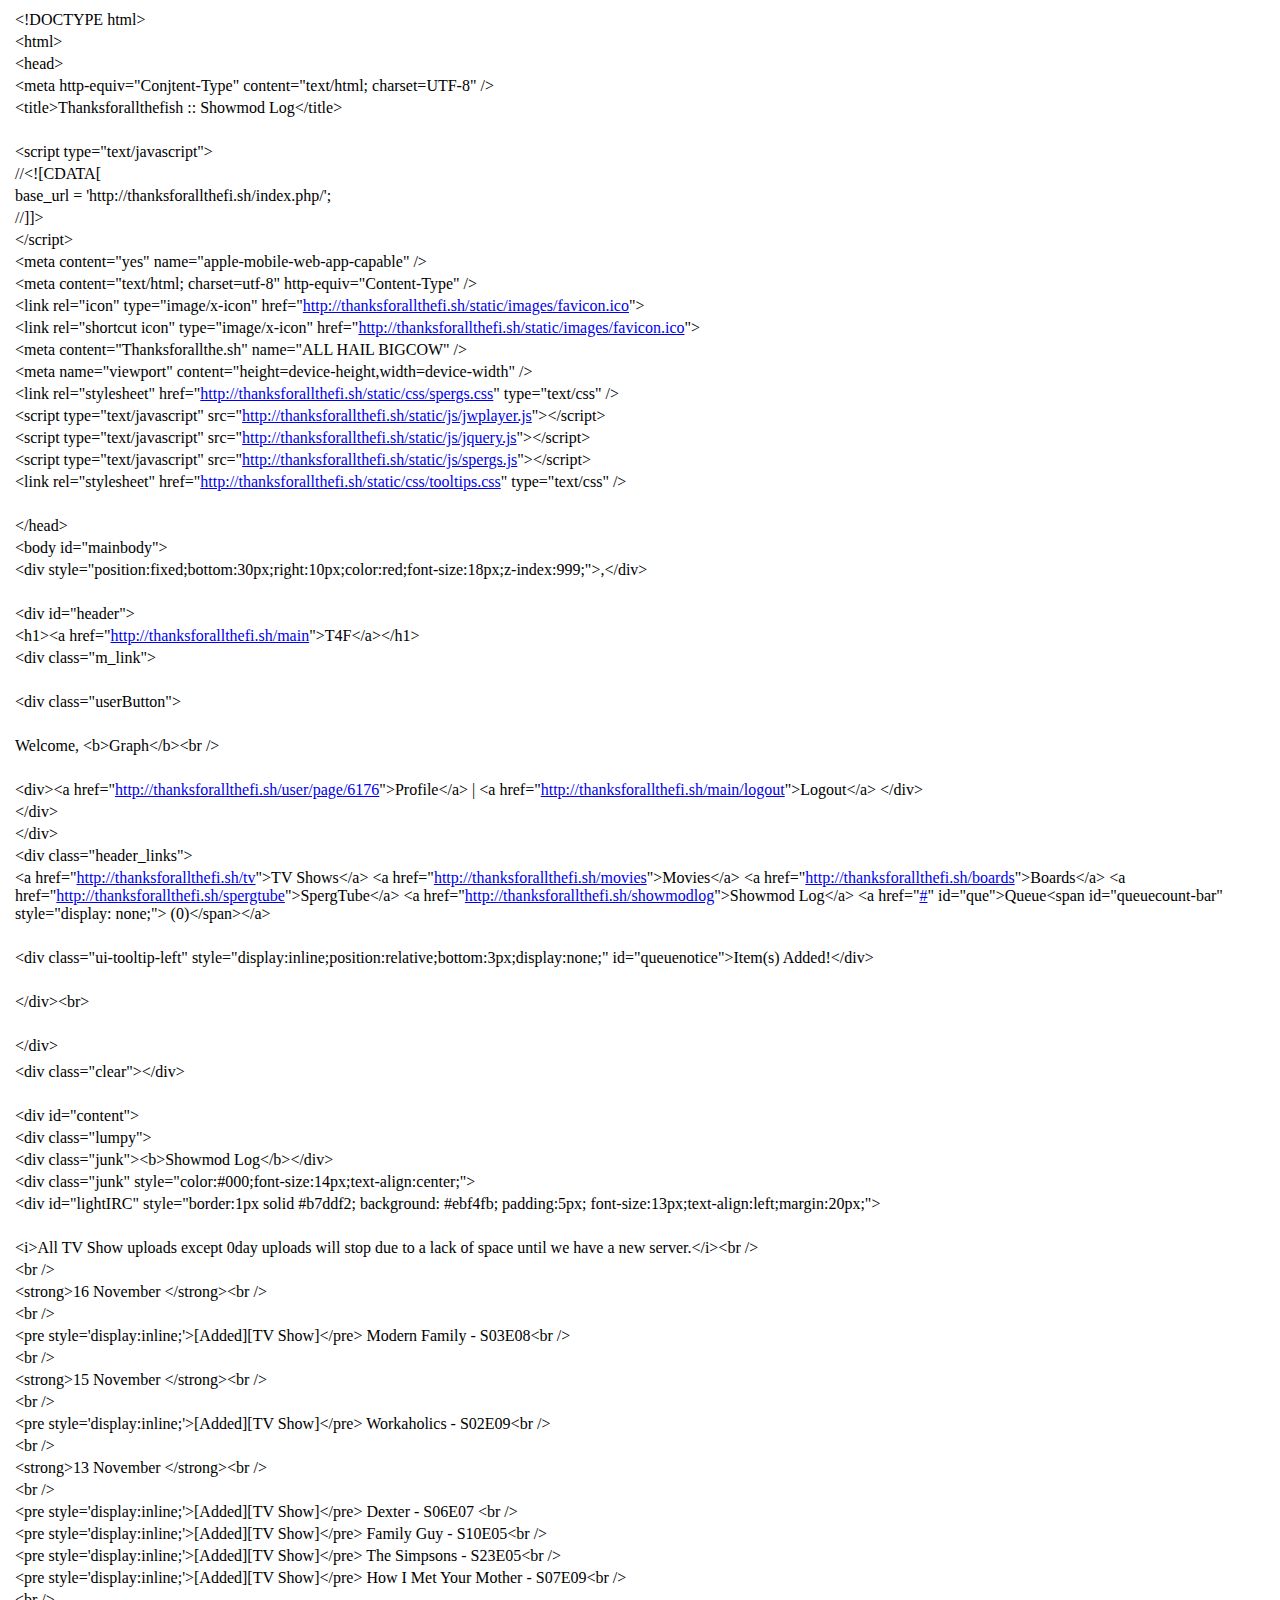
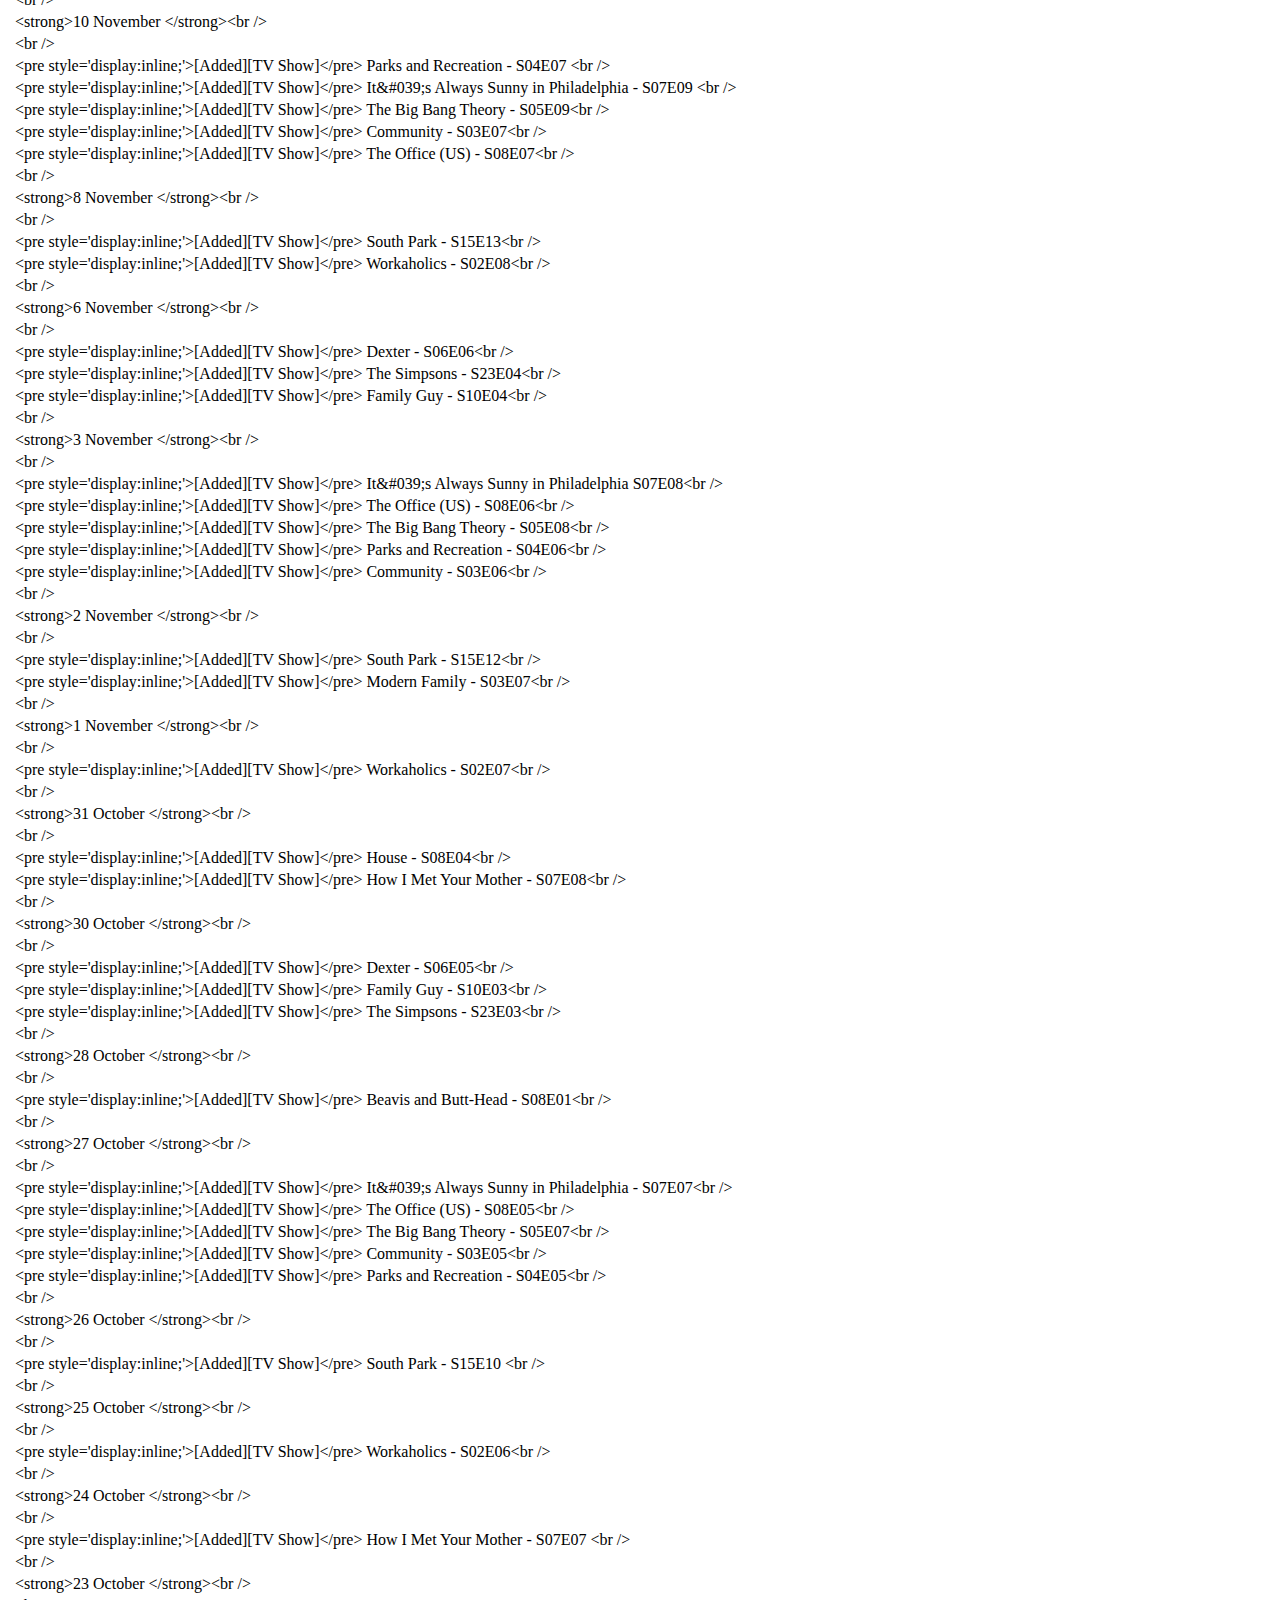
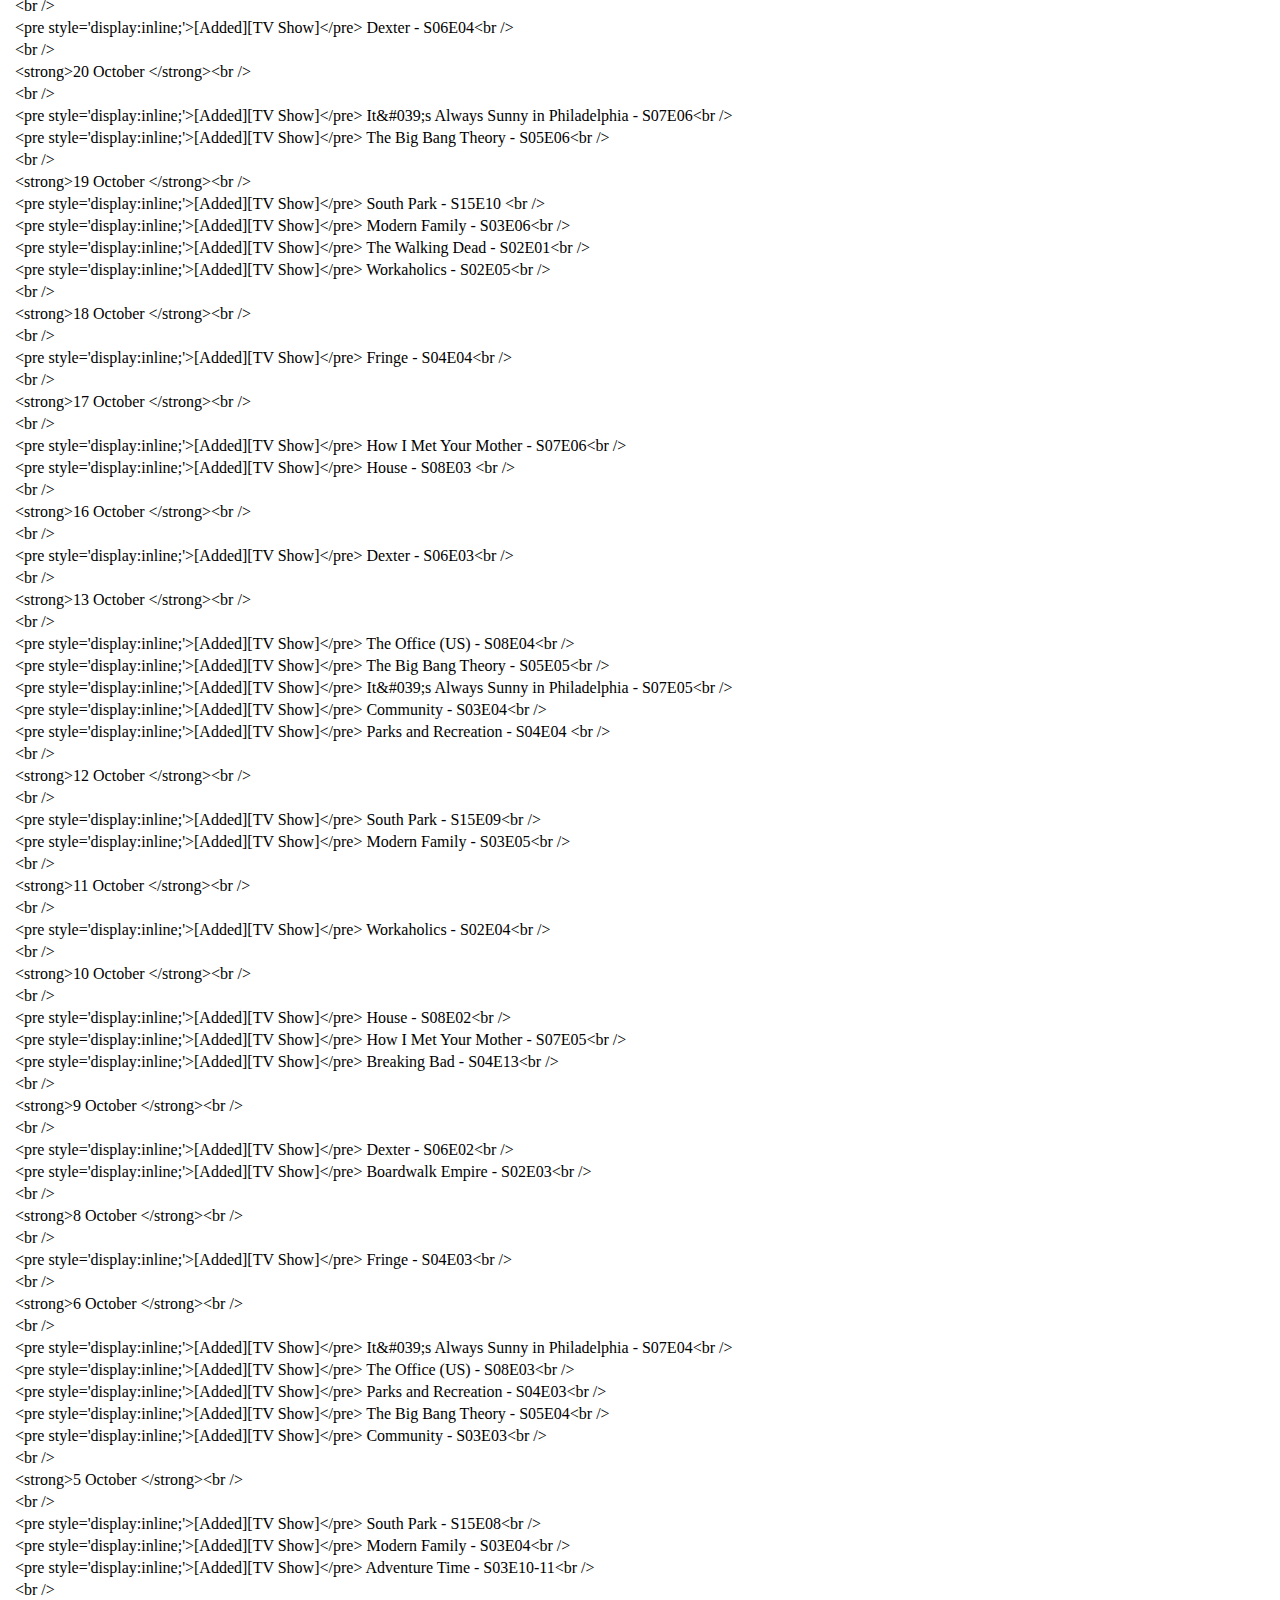
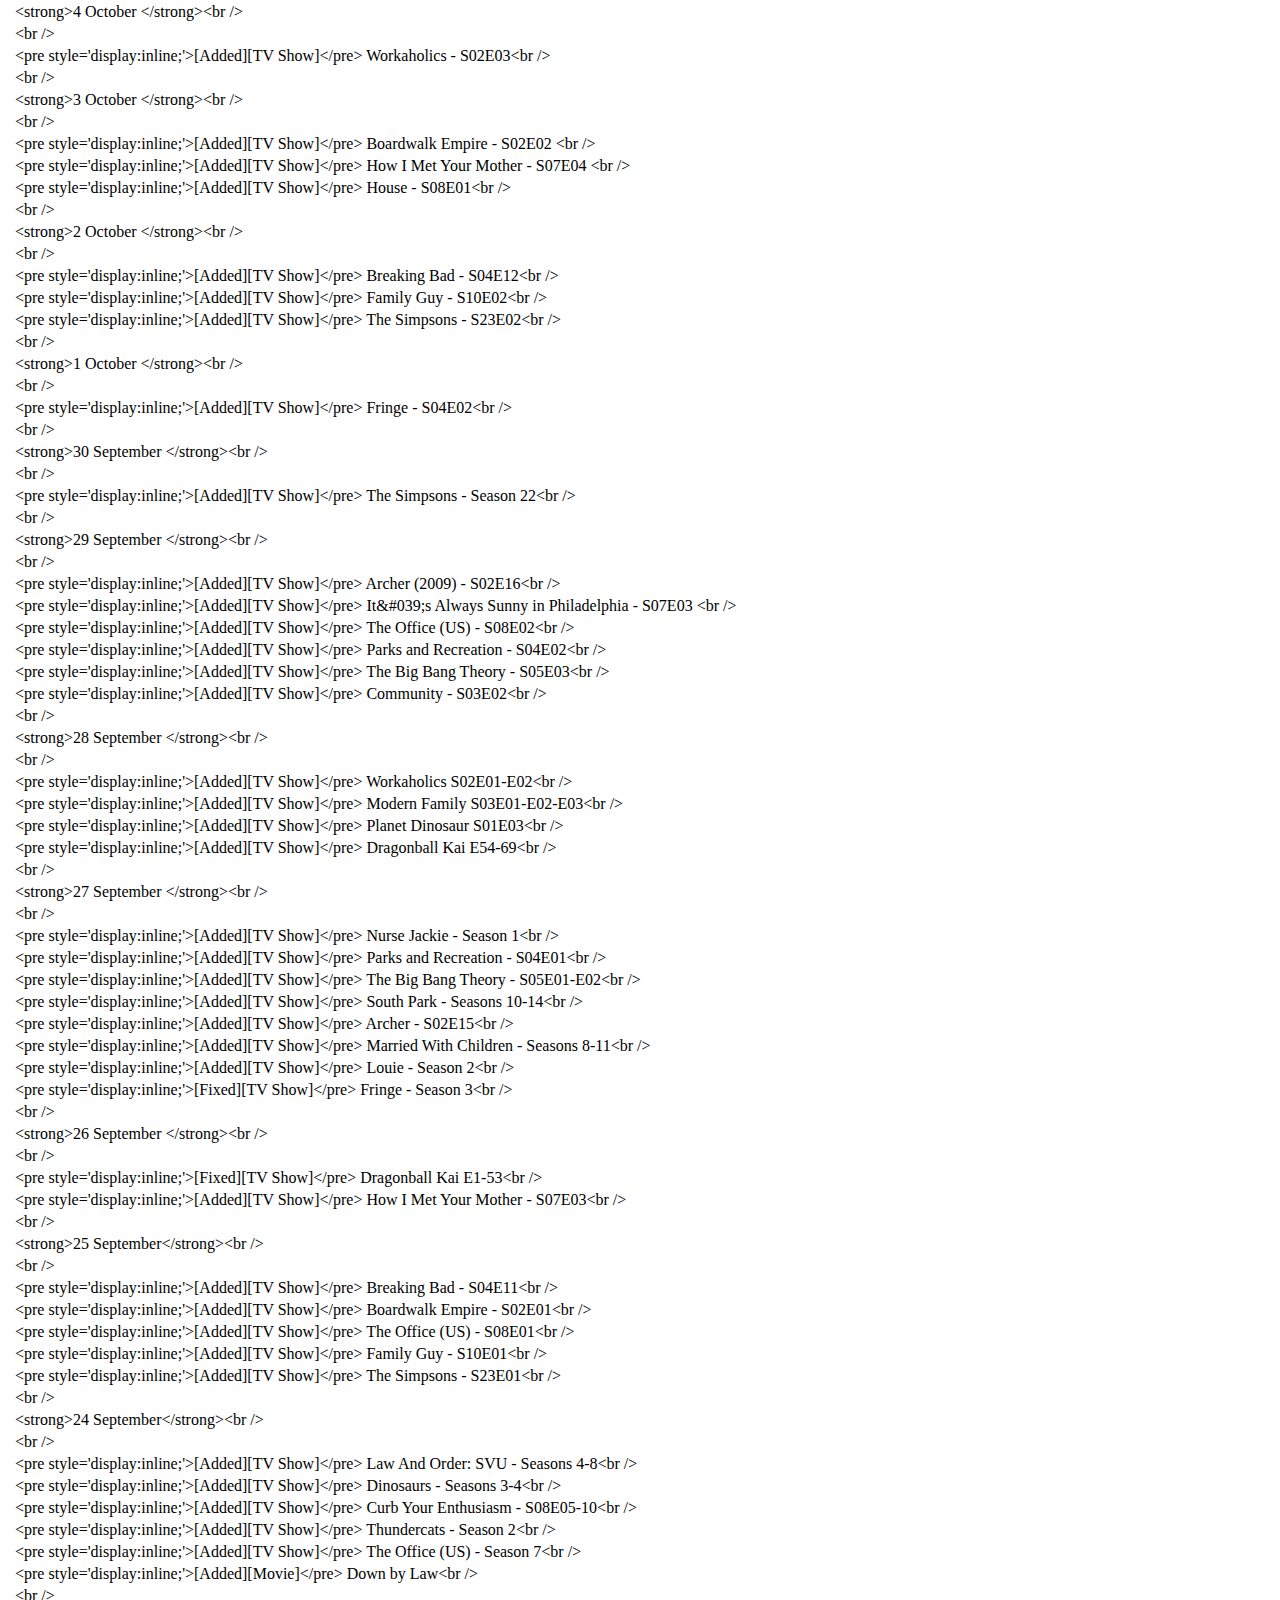
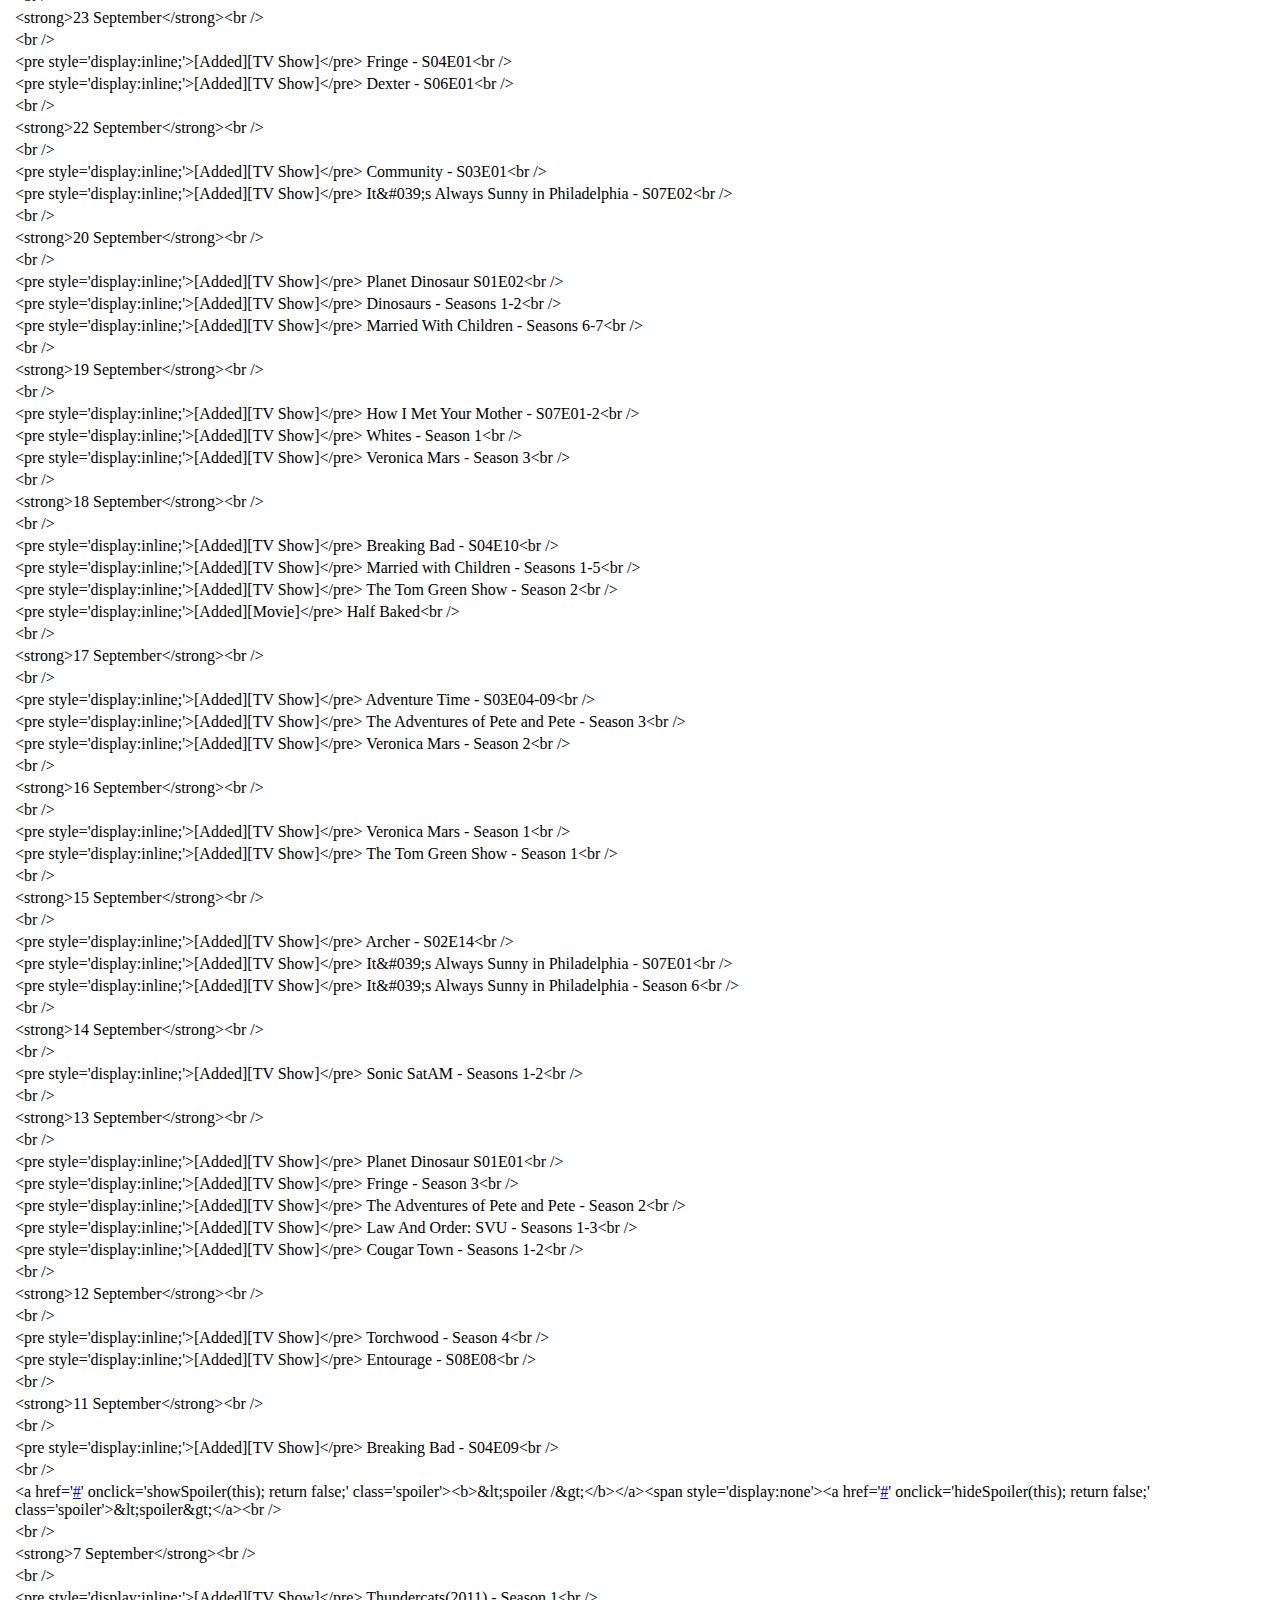
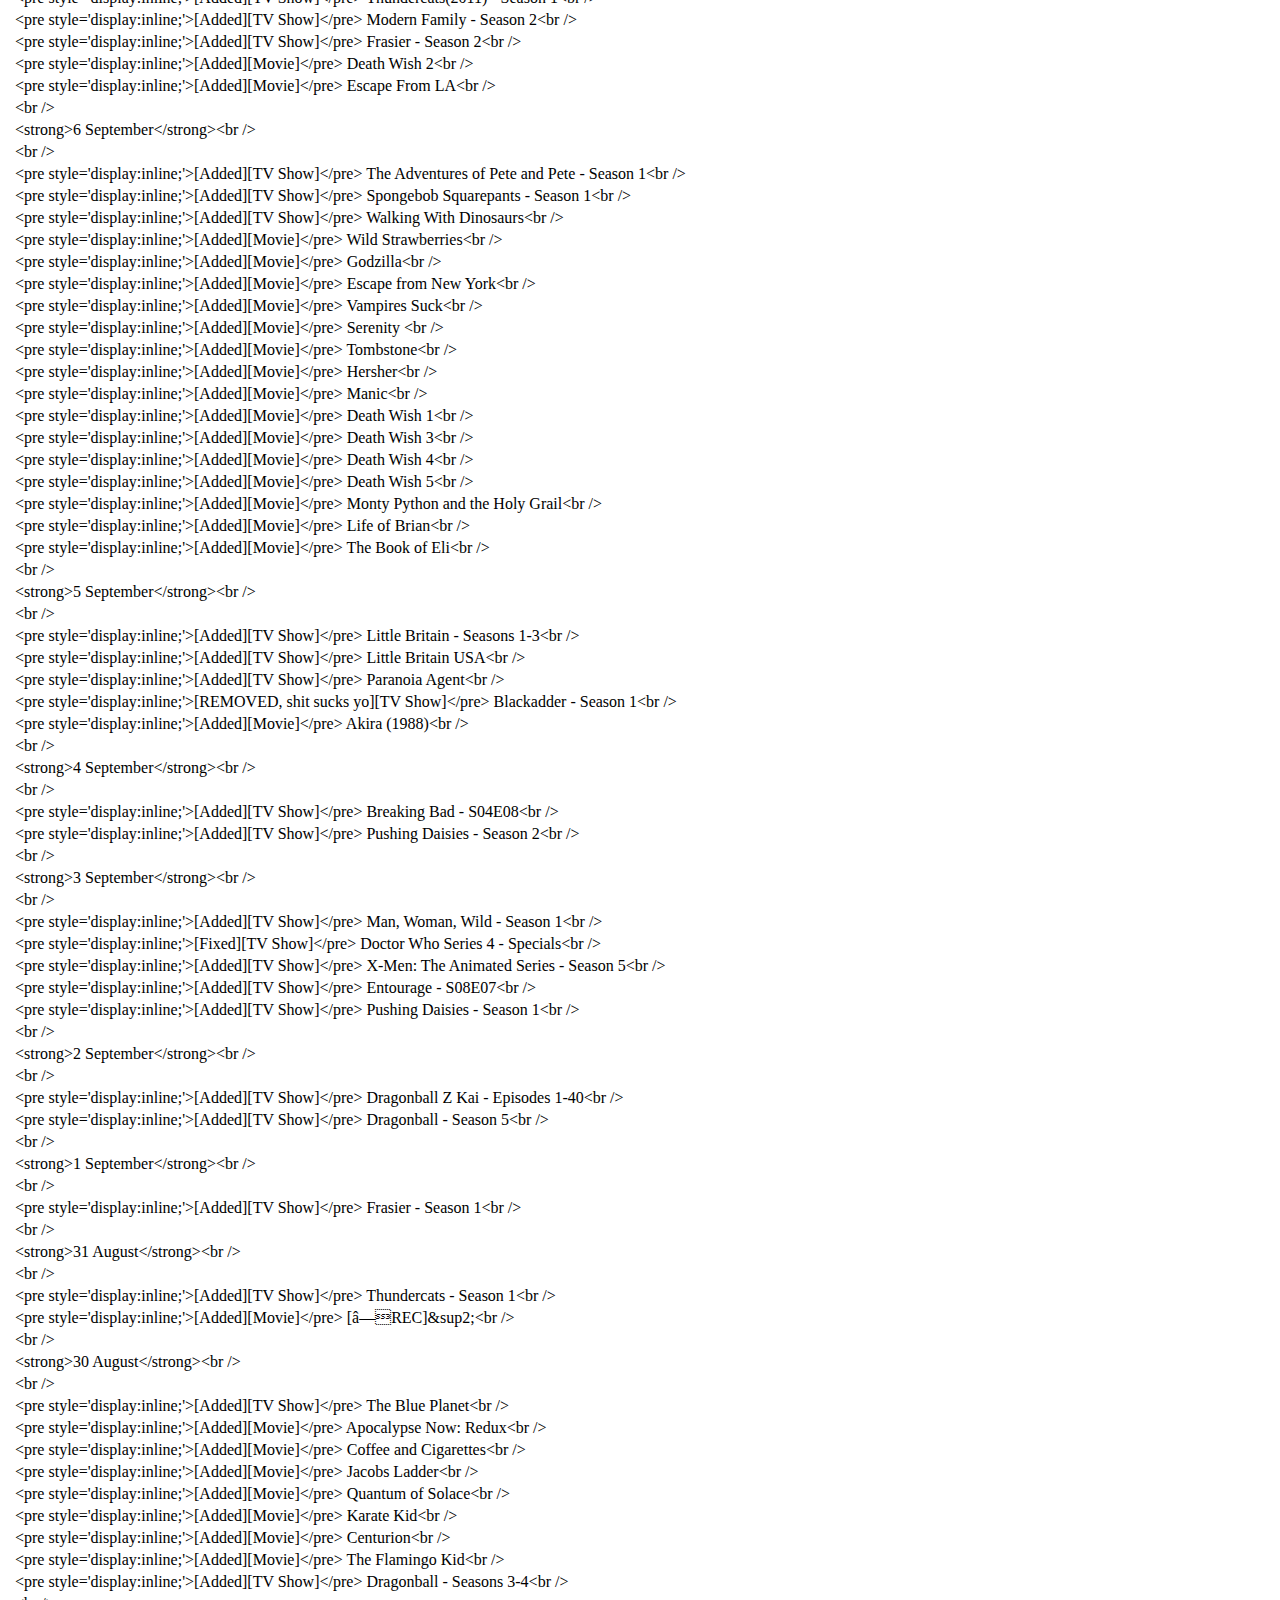
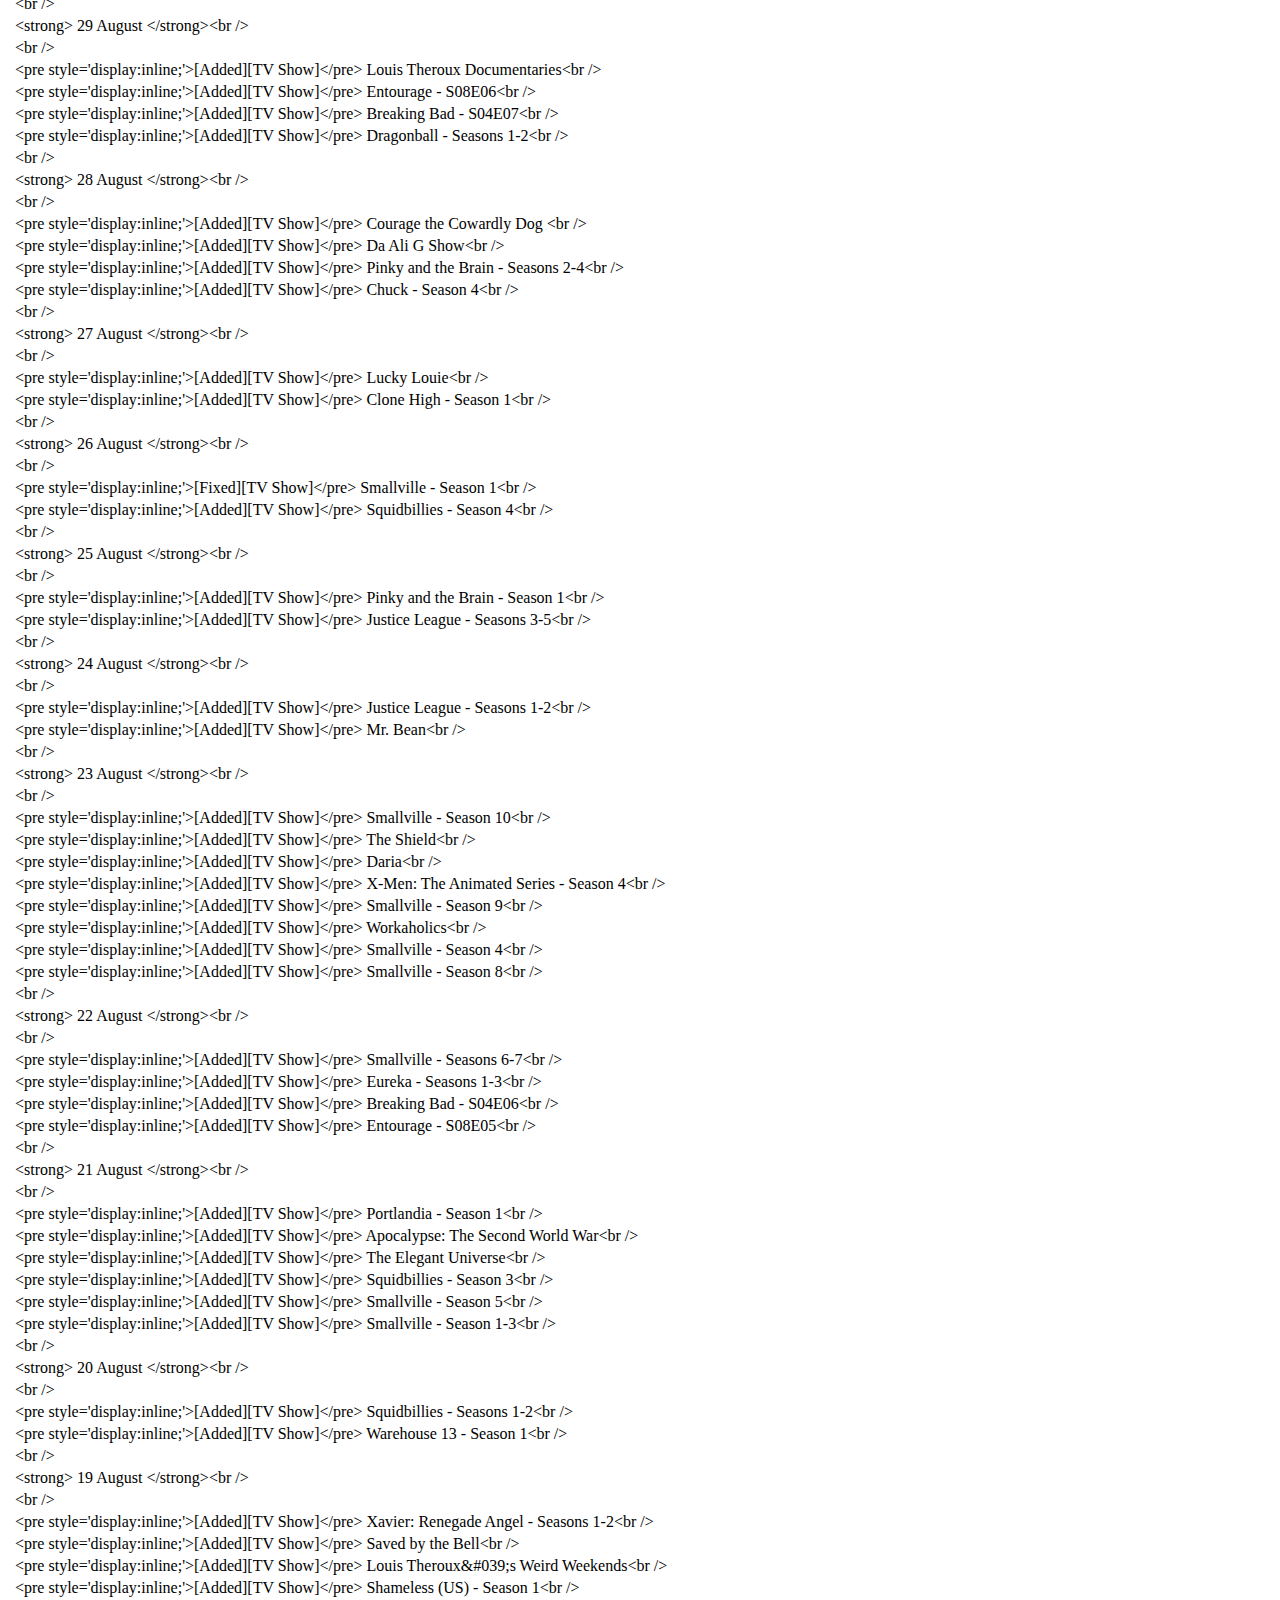
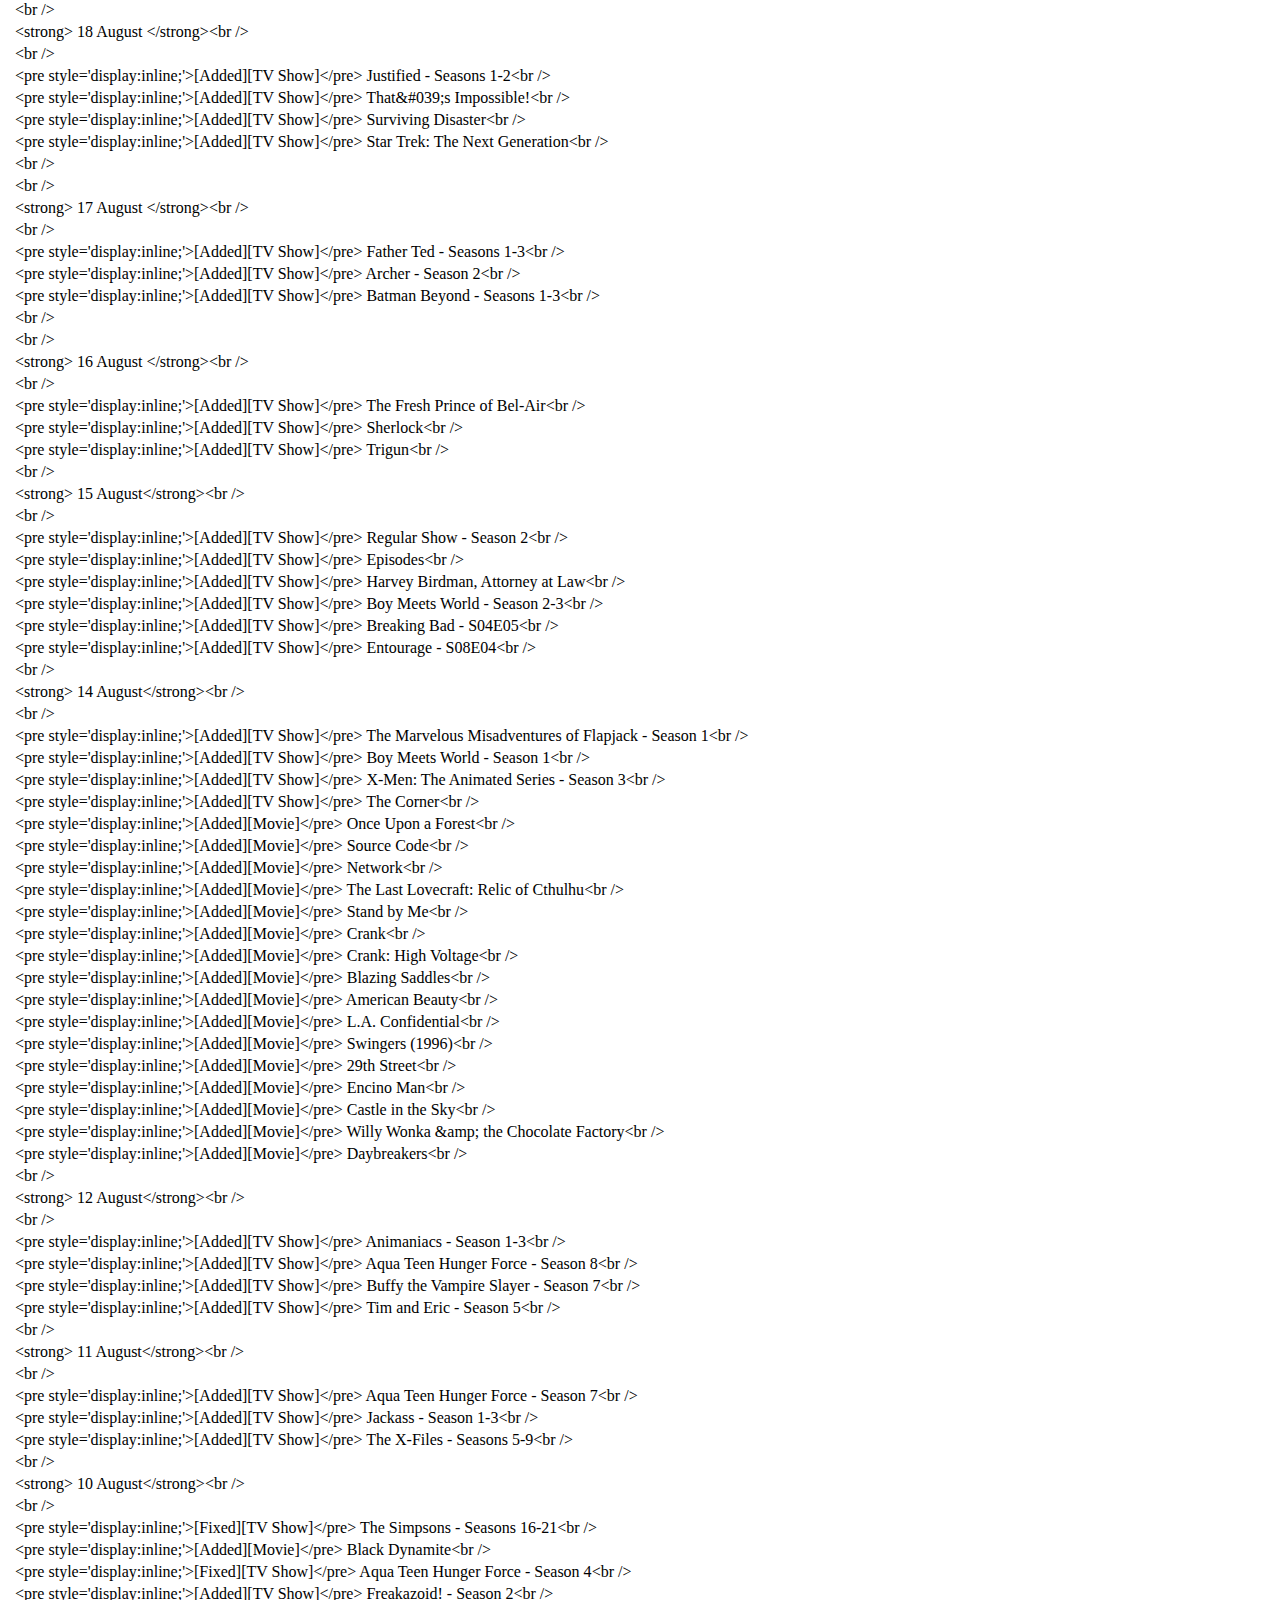
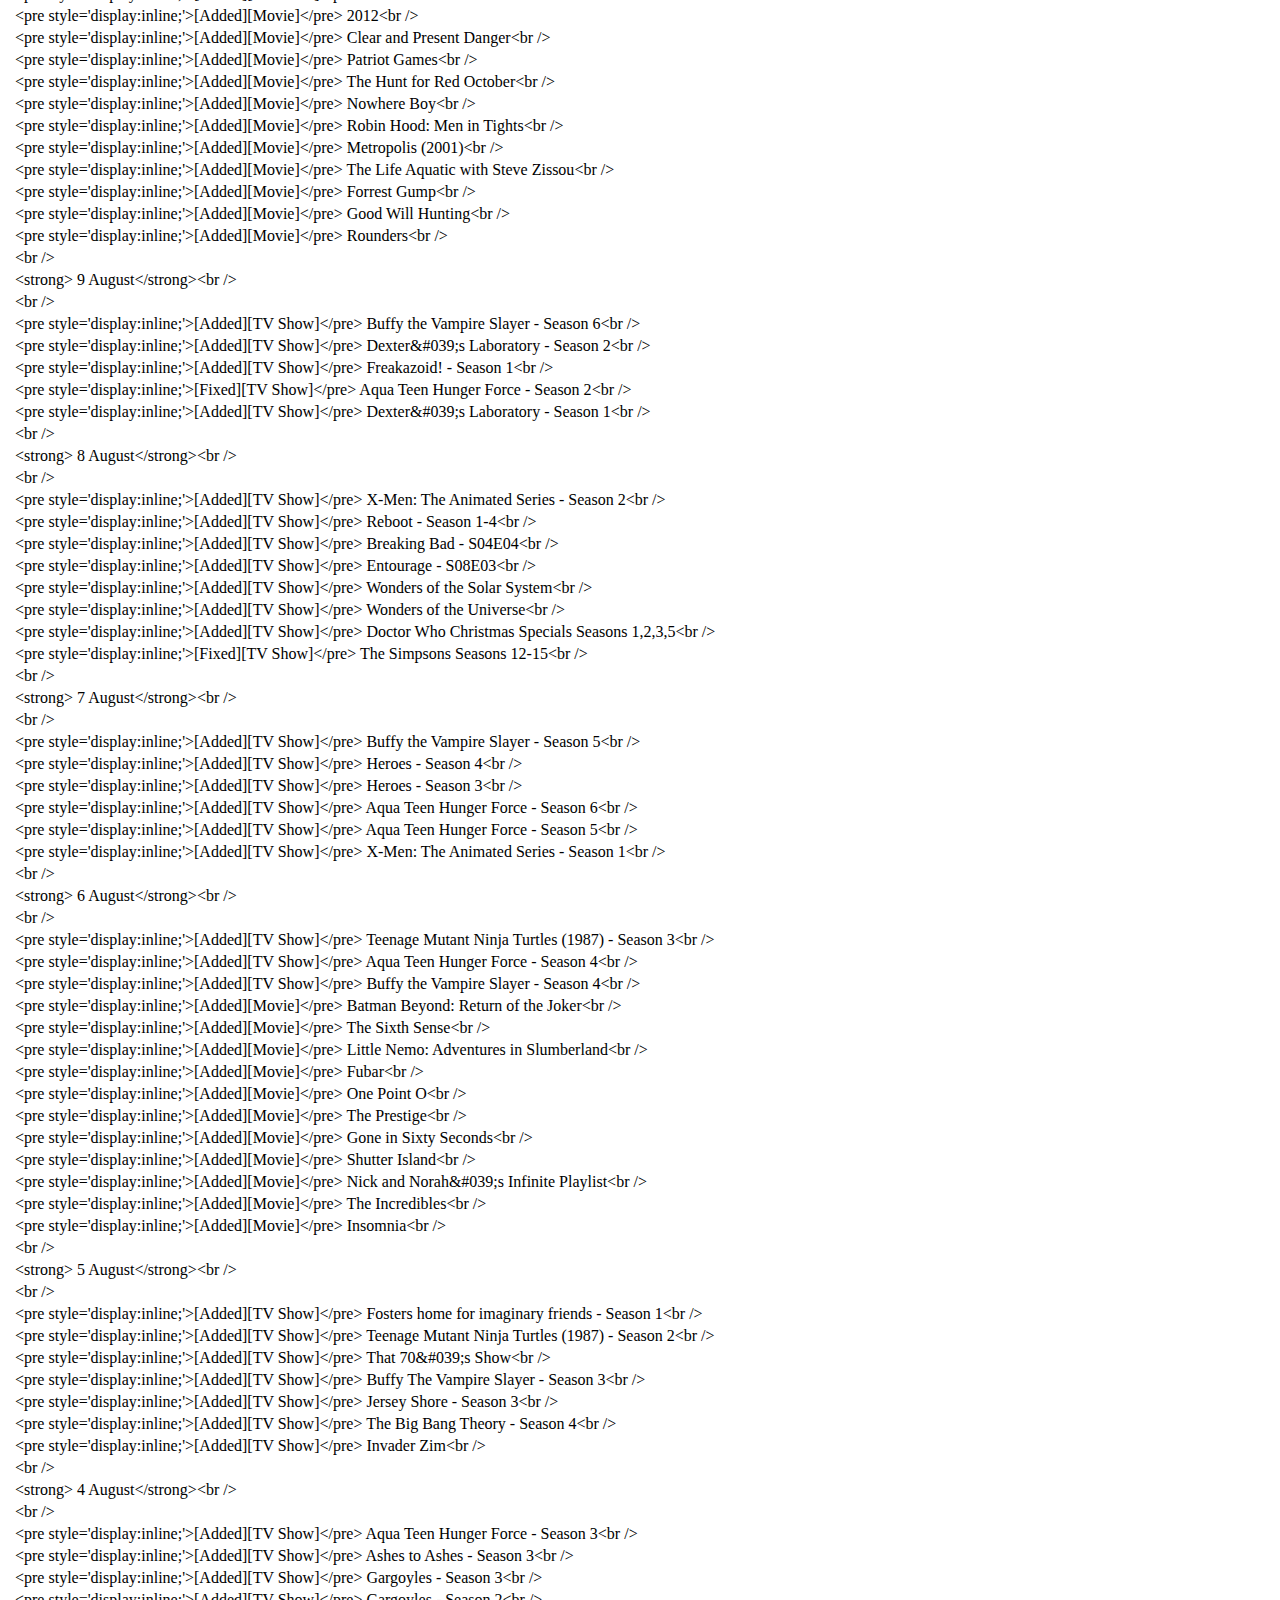
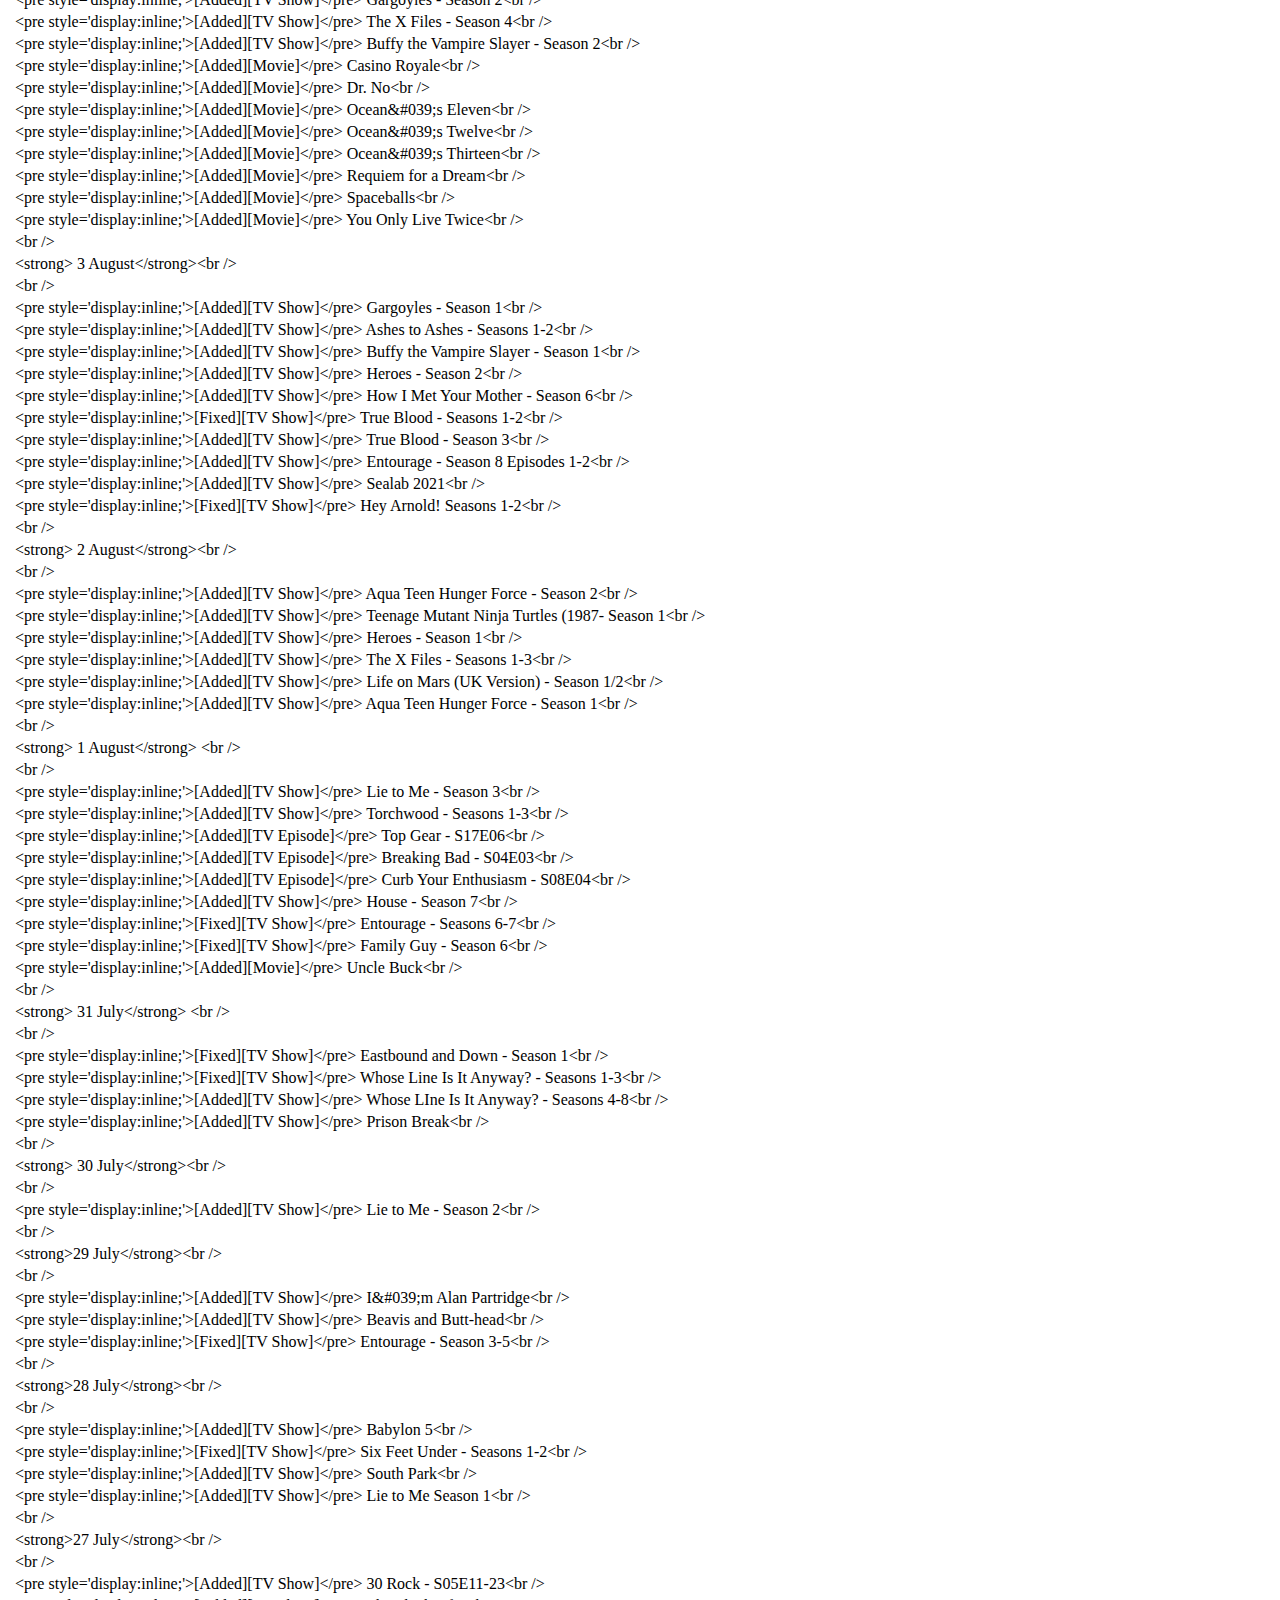
<file: Resources/old T4F site/view-source thanksforallthefi.sh showmodlog.htm>
<!-- saved from url=(0038)http://thanksforallthefi.sh/showmodlog -->
<html><body><div class="webkit-line-gutter-backdrop"></div><table><tbody><tr><td class="webkit-line-number"></td><td class="webkit-line-content"><span class="webkit-html-doctype">&lt;!DOCTYPE html&gt;</span></td></tr><tr><td class="webkit-line-number"></td><td class="webkit-line-content"><span class="webkit-html-tag">&lt;html&gt;</span></td></tr><tr><td class="webkit-line-number"></td><td class="webkit-line-content"><span class="webkit-html-tag">&lt;head&gt;</span></td></tr><tr><td class="webkit-line-number"></td><td class="webkit-line-content"><span class="webkit-html-tag">&lt;meta <span class="webkit-html-attribute-name">http-equiv</span>="<span class="webkit-html-attribute-value">Conjtent-Type</span>" <span class="webkit-html-attribute-name">content</span>="<span class="webkit-html-attribute-value">text/html; charset=UTF-8</span>" /&gt;</span></td></tr><tr><td class="webkit-line-number"></td><td class="webkit-line-content"><span class="webkit-html-tag">&lt;title&gt;</span>Thanksforallthefish :: Showmod Log&lt;/title&gt;<span class="webkit-html-tag"></span></td></tr><tr><td class="webkit-line-number"></td><td class="webkit-line-content"><br></td></tr><tr><td class="webkit-line-number"></td><td class="webkit-line-content"><span class="webkit-html-tag">&lt;script <span class="webkit-html-attribute-name">type</span>="<span class="webkit-html-attribute-value">text/javascript</span>"&gt;</span></td></tr><tr><td class="webkit-line-number"></td><td class="webkit-line-content">//&lt;![CDATA[</td></tr><tr><td class="webkit-line-number"></td><td class="webkit-line-content">base_url = 'http://thanksforallthefi.sh/index.php/';</td></tr><tr><td class="webkit-line-number"></td><td class="webkit-line-content">//]]&gt;</td></tr><tr><td class="webkit-line-number"></td><td class="webkit-line-content">&lt;/script&gt;<span class="webkit-html-tag"></span></td></tr><tr><td class="webkit-line-number"></td><td class="webkit-line-content"><span class="webkit-html-tag">&lt;meta <span class="webkit-html-attribute-name">content</span>="<span class="webkit-html-attribute-value">yes</span>" <span class="webkit-html-attribute-name">name</span>="<span class="webkit-html-attribute-value">apple-mobile-web-app-capable</span>" /&gt;</span> </td></tr><tr><td class="webkit-line-number"></td><td class="webkit-line-content"><span class="webkit-html-tag">&lt;meta <span class="webkit-html-attribute-name">content</span>="<span class="webkit-html-attribute-value">text/html; charset=utf-8</span>" <span class="webkit-html-attribute-name">http-equiv</span>="<span class="webkit-html-attribute-value">Content-Type</span>" /&gt;</span></td></tr><tr><td class="webkit-line-number"></td><td class="webkit-line-content"><span class="webkit-html-tag">&lt;link <span class="webkit-html-attribute-name">rel</span>="<span class="webkit-html-attribute-value">icon</span>" <span class="webkit-html-attribute-name">type</span>="<span class="webkit-html-attribute-value">image/x-icon</span>" <span class="webkit-html-attribute-name">href</span>="<a class="webkit-html-attribute-value webkit-html-resource-link" target="_blank" href="http://thanksforallthefi.sh/static/images/favicon.ico">http://thanksforallthefi.sh/static/images/favicon.ico</a>"&gt;</span></td></tr><tr><td class="webkit-line-number"></td><td class="webkit-line-content"><span class="webkit-html-tag">&lt;link <span class="webkit-html-attribute-name">rel</span>="<span class="webkit-html-attribute-value">shortcut icon</span>" <span class="webkit-html-attribute-name">type</span>="<span class="webkit-html-attribute-value">image/x-icon</span>" <span class="webkit-html-attribute-name">href</span>="<a class="webkit-html-attribute-value webkit-html-resource-link" target="_blank" href="http://thanksforallthefi.sh/static/images/favicon.ico">http://thanksforallthefi.sh/static/images/favicon.ico</a>"&gt;</span></td></tr><tr><td class="webkit-line-number"></td><td class="webkit-line-content"><span class="webkit-html-tag">&lt;meta <span class="webkit-html-attribute-name">content</span>="<span class="webkit-html-attribute-value">Thanksforallthe.sh</span>" <span class="webkit-html-attribute-name">name</span>="<span class="webkit-html-attribute-value">ALL HAIL BIGCOW</span>" /&gt;</span></td></tr><tr><td class="webkit-line-number"></td><td class="webkit-line-content"><span class="webkit-html-tag">&lt;meta <span class="webkit-html-attribute-name">name</span>="<span class="webkit-html-attribute-value">viewport</span>" <span class="webkit-html-attribute-name">content</span>="<span class="webkit-html-attribute-value">height=device-height,width=device-width</span>" /&gt;</span></td></tr><tr><td class="webkit-line-number"></td><td class="webkit-line-content"><span class="webkit-html-tag">&lt;link <span class="webkit-html-attribute-name">rel</span>="<span class="webkit-html-attribute-value">stylesheet</span>" <span class="webkit-html-attribute-name">href</span>="<a class="webkit-html-attribute-value webkit-html-resource-link" target="_blank" href="http://thanksforallthefi.sh/static/css/spergs.css">http://thanksforallthefi.sh/static/css/spergs.css</a>" <span class="webkit-html-attribute-name">type</span>="<span class="webkit-html-attribute-value">text/css</span>" /&gt;</span> </td></tr><tr><td class="webkit-line-number"></td><td class="webkit-line-content"><span class="webkit-html-tag">&lt;script <span class="webkit-html-attribute-name">type</span>="<span class="webkit-html-attribute-value">text/javascript</span>" <span class="webkit-html-attribute-name">src</span>="<a class="webkit-html-attribute-value webkit-html-resource-link" target="_blank" href="http://thanksforallthefi.sh/static/js/jwplayer.js">http://thanksforallthefi.sh/static/js/jwplayer.js</a>"&gt;</span><span class="webkit-html-tag">&lt;/script&gt;</span></td></tr><tr><td class="webkit-line-number"></td><td class="webkit-line-content"><span class="webkit-html-tag">&lt;script <span class="webkit-html-attribute-name">type</span>="<span class="webkit-html-attribute-value">text/javascript</span>" <span class="webkit-html-attribute-name">src</span>="<a class="webkit-html-attribute-value webkit-html-resource-link" target="_blank" href="http://thanksforallthefi.sh/static/js/jquery.js">http://thanksforallthefi.sh/static/js/jquery.js</a>"&gt;</span><span class="webkit-html-tag">&lt;/script&gt;</span></td></tr><tr><td class="webkit-line-number"></td><td class="webkit-line-content"><span class="webkit-html-tag">&lt;script <span class="webkit-html-attribute-name">type</span>="<span class="webkit-html-attribute-value">text/javascript</span>" <span class="webkit-html-attribute-name">src</span>="<a class="webkit-html-attribute-value webkit-html-resource-link" target="_blank" href="http://thanksforallthefi.sh/static/js/spergs.js">http://thanksforallthefi.sh/static/js/spergs.js</a>"&gt;</span><span class="webkit-html-tag">&lt;/script&gt;</span></td></tr><tr><td class="webkit-line-number"></td><td class="webkit-line-content"><span class="webkit-html-tag">&lt;link <span class="webkit-html-attribute-name">rel</span>="<span class="webkit-html-attribute-value">stylesheet</span>" <span class="webkit-html-attribute-name">href</span>="<a class="webkit-html-attribute-value webkit-html-resource-link" target="_blank" href="http://thanksforallthefi.sh/static/css/tooltips.css">http://thanksforallthefi.sh/static/css/tooltips.css</a>" <span class="webkit-html-attribute-name">type</span>="<span class="webkit-html-attribute-value">text/css</span>" /&gt;</span></td></tr><tr><td class="webkit-line-number"></td><td class="webkit-line-content"><br></td></tr><tr><td class="webkit-line-number"></td><td class="webkit-line-content"><span class="webkit-html-tag">&lt;/head&gt;</span></td></tr><tr><td class="webkit-line-number"></td><td class="webkit-line-content"><span class="webkit-html-tag">&lt;body <span class="webkit-html-attribute-name">id</span>="<span class="webkit-html-attribute-value">mainbody</span>"&gt;</span></td></tr><tr><td class="webkit-line-number"></td><td class="webkit-line-content"><span class="webkit-html-tag">&lt;div <span class="webkit-html-attribute-name">style</span>="<span class="webkit-html-attribute-value">position:fixed;bottom:30px;right:10px;color:red;font-size:18px;z-index:999;</span>"&gt;</span>,<span class="webkit-html-tag">&lt;/div&gt;</span></td></tr><tr><td class="webkit-line-number"></td><td class="webkit-line-content"><br></td></tr><tr><td class="webkit-line-number"></td><td class="webkit-line-content"><span class="webkit-html-tag">&lt;div <span class="webkit-html-attribute-name">id</span>="<span class="webkit-html-attribute-value">header</span>"&gt;</span> </td></tr><tr><td class="webkit-line-number"></td><td class="webkit-line-content">	<span class="webkit-html-tag">&lt;h1&gt;</span><span class="webkit-html-tag">&lt;a <span class="webkit-html-attribute-name">href</span>="<a class="webkit-html-attribute-value webkit-html-external-link" target="_blank" href="http://thanksforallthefi.sh/main">http://thanksforallthefi.sh/main</a>"&gt;</span>T4F<span class="webkit-html-tag">&lt;/a&gt;</span><span class="webkit-html-tag">&lt;/h1&gt;</span></td></tr><tr><td class="webkit-line-number"></td><td class="webkit-line-content">	<span class="webkit-html-tag">&lt;div <span class="webkit-html-attribute-name">class</span>="<span class="webkit-html-attribute-value">m_link</span>"&gt;</span></td></tr><tr><td class="webkit-line-number"></td><td class="webkit-line-content"><br></td></tr><tr><td class="webkit-line-number"></td><td class="webkit-line-content">		<span class="webkit-html-tag">&lt;div <span class="webkit-html-attribute-name">class</span>="<span class="webkit-html-attribute-value">userButton</span>"&gt;</span></td></tr><tr><td class="webkit-line-number"></td><td class="webkit-line-content"><br></td></tr><tr><td class="webkit-line-number"></td><td class="webkit-line-content">		Welcome, <span class="webkit-html-tag">&lt;b&gt;</span>Graph<span class="webkit-html-tag">&lt;/b&gt;</span><span class="webkit-html-tag">&lt;br /&gt;</span></td></tr><tr><td class="webkit-line-number"></td><td class="webkit-line-content"><br></td></tr><tr><td class="webkit-line-number"></td><td class="webkit-line-content">		<span class="webkit-html-tag">&lt;div&gt;</span><span class="webkit-html-tag">&lt;a <span class="webkit-html-attribute-name">href</span>="<a class="webkit-html-attribute-value webkit-html-external-link" target="_blank" href="http://thanksforallthefi.sh/user/page/6176">http://thanksforallthefi.sh/user/page/6176</a>"&gt;</span>Profile<span class="webkit-html-tag">&lt;/a&gt;</span> | <span class="webkit-html-tag">&lt;a <span class="webkit-html-attribute-name">href</span>="<a class="webkit-html-attribute-value webkit-html-external-link" target="_blank" href="http://thanksforallthefi.sh/main/logout">http://thanksforallthefi.sh/main/logout</a>"&gt;</span>Logout<span class="webkit-html-tag">&lt;/a&gt;</span> <span class="webkit-html-tag">&lt;/div&gt;</span></td></tr><tr><td class="webkit-line-number"></td><td class="webkit-line-content">		<span class="webkit-html-tag">&lt;/div&gt;</span></td></tr><tr><td class="webkit-line-number"></td><td class="webkit-line-content">	<span class="webkit-html-tag">&lt;/div&gt;</span></td></tr><tr><td class="webkit-line-number"></td><td class="webkit-line-content">	<span class="webkit-html-tag">&lt;div <span class="webkit-html-attribute-name">class</span>="<span class="webkit-html-attribute-value">header_links</span>"&gt;</span></td></tr><tr><td class="webkit-line-number"></td><td class="webkit-line-content">	<span class="webkit-html-tag">&lt;a <span class="webkit-html-attribute-name">href</span>="<a class="webkit-html-attribute-value webkit-html-external-link" target="_blank" href="http://thanksforallthefi.sh/tv">http://thanksforallthefi.sh/tv</a>"&gt;</span>TV Shows<span class="webkit-html-tag">&lt;/a&gt;</span>	<span class="webkit-html-tag">&lt;a <span class="webkit-html-attribute-name">href</span>="<a class="webkit-html-attribute-value webkit-html-external-link" target="_blank" href="http://thanksforallthefi.sh/movies">http://thanksforallthefi.sh/movies</a>"&gt;</span>Movies<span class="webkit-html-tag">&lt;/a&gt;</span>	<span class="webkit-html-tag">&lt;a <span class="webkit-html-attribute-name">href</span>="<a class="webkit-html-attribute-value webkit-html-external-link" target="_blank" href="http://thanksforallthefi.sh/boards">http://thanksforallthefi.sh/boards</a>"&gt;</span>Boards<span class="webkit-html-tag">&lt;/a&gt;</span>	<span class="webkit-html-tag">&lt;a <span class="webkit-html-attribute-name">href</span>="<a class="webkit-html-attribute-value webkit-html-external-link" target="_blank" href="http://thanksforallthefi.sh/spergtube">http://thanksforallthefi.sh/spergtube</a>"&gt;</span>SpergTube<span class="webkit-html-tag">&lt;/a&gt;</span>	<span class="webkit-html-tag">&lt;a <span class="webkit-html-attribute-name">href</span>="<a class="webkit-html-attribute-value webkit-html-external-link" target="_blank" href="./view-source thanksforallthefi.sh showmodlog_files/view-source thanksforallthefi.sh showmodlog.htm">http://thanksforallthefi.sh/showmodlog</a>"&gt;</span>Showmod Log<span class="webkit-html-tag">&lt;/a&gt;</span>		<span class="webkit-html-tag">&lt;a <span class="webkit-html-attribute-name">href</span>="<a class="webkit-html-attribute-value webkit-html-external-link" target="_blank" href="http://thanksforallthefi.sh/showmodlog#">#</a>" <span class="webkit-html-attribute-name">id</span>="<span class="webkit-html-attribute-value">que</span>"&gt;</span>Queue<span class="webkit-html-tag">&lt;span <span class="webkit-html-attribute-name">id</span>="<span class="webkit-html-attribute-value">queuecount-bar</span>" <span class="webkit-html-attribute-name">style</span>="<span class="webkit-html-attribute-value">display: none;</span>"&gt;</span> (0)<span class="webkit-html-tag">&lt;/span&gt;</span><span class="webkit-html-tag">&lt;/a&gt;</span></td></tr><tr><td class="webkit-line-number"></td><td class="webkit-line-content"><br></td></tr><tr><td class="webkit-line-number"></td><td class="webkit-line-content">	<span class="webkit-html-tag">&lt;div <span class="webkit-html-attribute-name">class</span>="<span class="webkit-html-attribute-value">ui-tooltip-left</span>" <span class="webkit-html-attribute-name">style</span>="<span class="webkit-html-attribute-value">display:inline;position:relative;bottom:3px;display:none;</span>" <span class="webkit-html-attribute-name">id</span>="<span class="webkit-html-attribute-value">queuenotice</span>"&gt;</span>Item(s) Added!<span class="webkit-html-tag">&lt;/div&gt;</span></td></tr><tr><td class="webkit-line-number"></td><td class="webkit-line-content"><br></td></tr><tr><td class="webkit-line-number"></td><td class="webkit-line-content">	<span class="webkit-html-tag">&lt;/div&gt;</span><span class="webkit-html-tag">&lt;br&gt;</span></td></tr><tr><td class="webkit-line-number"></td><td class="webkit-line-content"><br></td></tr><tr><td class="webkit-line-number"></td><td class="webkit-line-content"><span class="webkit-html-tag">&lt;/div&gt;</span></td></tr><tr><td class="webkit-line-number"></td><td class="webkit-line-content"> </td></tr><tr><td class="webkit-line-number"></td><td class="webkit-line-content"><span class="webkit-html-tag">&lt;div <span class="webkit-html-attribute-name">class</span>="<span class="webkit-html-attribute-value">clear</span>"&gt;</span><span class="webkit-html-tag">&lt;/div&gt;</span></td></tr><tr><td class="webkit-line-number"></td><td class="webkit-line-content"><br></td></tr><tr><td class="webkit-line-number"></td><td class="webkit-line-content"><span class="webkit-html-tag">&lt;div <span class="webkit-html-attribute-name">id</span>="<span class="webkit-html-attribute-value">content</span>"&gt;</span> </td></tr><tr><td class="webkit-line-number"></td><td class="webkit-line-content"><span class="webkit-html-tag">&lt;div <span class="webkit-html-attribute-name">class</span>="<span class="webkit-html-attribute-value">lumpy</span>"&gt;</span></td></tr><tr><td class="webkit-line-number"></td><td class="webkit-line-content"><span class="webkit-html-tag">&lt;div <span class="webkit-html-attribute-name">class</span>="<span class="webkit-html-attribute-value">junk</span>"&gt;</span><span class="webkit-html-tag">&lt;b&gt;</span>Showmod Log<span class="webkit-html-tag">&lt;/b&gt;</span><span class="webkit-html-tag">&lt;/div&gt;</span></td></tr><tr><td class="webkit-line-number"></td><td class="webkit-line-content"><span class="webkit-html-tag">&lt;div <span class="webkit-html-attribute-name">class</span>="<span class="webkit-html-attribute-value">junk</span>" <span class="webkit-html-attribute-name">style</span>="<span class="webkit-html-attribute-value">color:#000;font-size:14px;text-align:center;</span>"&gt;</span></td></tr><tr><td class="webkit-line-number"></td><td class="webkit-line-content"><span class="webkit-html-tag">&lt;div <span class="webkit-html-attribute-name">id</span>="<span class="webkit-html-attribute-value">lightIRC</span>" <span class="webkit-html-attribute-name">style</span>="<span class="webkit-html-attribute-value">border:1px solid #b7ddf2; background: #ebf4fb; padding:5px; font-size:13px;text-align:left;margin:20px;</span>"&gt;</span></td></tr><tr><td class="webkit-line-number"></td><td class="webkit-line-content"><br></td></tr><tr><td class="webkit-line-number"></td><td class="webkit-line-content"><span class="webkit-html-tag">&lt;i&gt;</span>All TV Show uploads except 0day uploads will stop due to a lack of space until we have a new server.<span class="webkit-html-tag">&lt;/i&gt;</span><span class="webkit-html-tag">&lt;br /&gt;</span></td></tr><tr><td class="webkit-line-number"></td><td class="webkit-line-content"><span class="webkit-html-tag">&lt;br /&gt;</span></td></tr><tr><td class="webkit-line-number"></td><td class="webkit-line-content"><span class="webkit-html-tag">&lt;strong&gt;</span>16 November <span class="webkit-html-tag">&lt;/strong&gt;</span><span class="webkit-html-tag">&lt;br /&gt;</span></td></tr><tr><td class="webkit-line-number"></td><td class="webkit-line-content"><span class="webkit-html-tag">&lt;br /&gt;</span></td></tr><tr><td class="webkit-line-number"></td><td class="webkit-line-content"><span class="webkit-html-tag">&lt;pre <span class="webkit-html-attribute-name">style</span>='<span class="webkit-html-attribute-value">display:inline;</span>'&gt;</span>[Added][TV Show]<span class="webkit-html-tag">&lt;/pre&gt;</span> Modern Family - S03E08<span class="webkit-html-tag">&lt;br /&gt;</span></td></tr><tr><td class="webkit-line-number"></td><td class="webkit-line-content"><span class="webkit-html-tag">&lt;br /&gt;</span></td></tr><tr><td class="webkit-line-number"></td><td class="webkit-line-content"><span class="webkit-html-tag">&lt;strong&gt;</span>15 November <span class="webkit-html-tag">&lt;/strong&gt;</span><span class="webkit-html-tag">&lt;br /&gt;</span></td></tr><tr><td class="webkit-line-number"></td><td class="webkit-line-content"><span class="webkit-html-tag">&lt;br /&gt;</span></td></tr><tr><td class="webkit-line-number"></td><td class="webkit-line-content"><span class="webkit-html-tag">&lt;pre <span class="webkit-html-attribute-name">style</span>='<span class="webkit-html-attribute-value">display:inline;</span>'&gt;</span>[Added][TV Show]<span class="webkit-html-tag">&lt;/pre&gt;</span> Workaholics - S02E09<span class="webkit-html-tag">&lt;br /&gt;</span></td></tr><tr><td class="webkit-line-number"></td><td class="webkit-line-content"><span class="webkit-html-tag">&lt;br /&gt;</span></td></tr><tr><td class="webkit-line-number"></td><td class="webkit-line-content"><span class="webkit-html-tag">&lt;strong&gt;</span>13 November <span class="webkit-html-tag">&lt;/strong&gt;</span><span class="webkit-html-tag">&lt;br /&gt;</span></td></tr><tr><td class="webkit-line-number"></td><td class="webkit-line-content"><span class="webkit-html-tag">&lt;br /&gt;</span></td></tr><tr><td class="webkit-line-number"></td><td class="webkit-line-content"><span class="webkit-html-tag">&lt;pre <span class="webkit-html-attribute-name">style</span>='<span class="webkit-html-attribute-value">display:inline;</span>'&gt;</span>[Added][TV Show]<span class="webkit-html-tag">&lt;/pre&gt;</span> Dexter - S06E07 <span class="webkit-html-tag">&lt;br /&gt;</span></td></tr><tr><td class="webkit-line-number"></td><td class="webkit-line-content"><span class="webkit-html-tag">&lt;pre <span class="webkit-html-attribute-name">style</span>='<span class="webkit-html-attribute-value">display:inline;</span>'&gt;</span>[Added][TV Show]<span class="webkit-html-tag">&lt;/pre&gt;</span> Family Guy - S10E05<span class="webkit-html-tag">&lt;br /&gt;</span></td></tr><tr><td class="webkit-line-number"></td><td class="webkit-line-content"><span class="webkit-html-tag">&lt;pre <span class="webkit-html-attribute-name">style</span>='<span class="webkit-html-attribute-value">display:inline;</span>'&gt;</span>[Added][TV Show]<span class="webkit-html-tag">&lt;/pre&gt;</span> The Simpsons - S23E05<span class="webkit-html-tag">&lt;br /&gt;</span></td></tr><tr><td class="webkit-line-number"></td><td class="webkit-line-content"><span class="webkit-html-tag">&lt;pre <span class="webkit-html-attribute-name">style</span>='<span class="webkit-html-attribute-value">display:inline;</span>'&gt;</span>[Added][TV Show]<span class="webkit-html-tag">&lt;/pre&gt;</span> How I Met Your Mother - S07E09<span class="webkit-html-tag">&lt;br /&gt;</span></td></tr><tr><td class="webkit-line-number"></td><td class="webkit-line-content"><span class="webkit-html-tag">&lt;br /&gt;</span></td></tr><tr><td class="webkit-line-number"></td><td class="webkit-line-content"><span class="webkit-html-tag">&lt;strong&gt;</span>10 November <span class="webkit-html-tag">&lt;/strong&gt;</span><span class="webkit-html-tag">&lt;br /&gt;</span></td></tr><tr><td class="webkit-line-number"></td><td class="webkit-line-content"><span class="webkit-html-tag">&lt;br /&gt;</span></td></tr><tr><td class="webkit-line-number"></td><td class="webkit-line-content"><span class="webkit-html-tag">&lt;pre <span class="webkit-html-attribute-name">style</span>='<span class="webkit-html-attribute-value">display:inline;</span>'&gt;</span>[Added][TV Show]<span class="webkit-html-tag">&lt;/pre&gt;</span> Parks and Recreation - S04E07 <span class="webkit-html-tag">&lt;br /&gt;</span></td></tr><tr><td class="webkit-line-number"></td><td class="webkit-line-content"><span class="webkit-html-tag">&lt;pre <span class="webkit-html-attribute-name">style</span>='<span class="webkit-html-attribute-value">display:inline;</span>'&gt;</span>[Added][TV Show]<span class="webkit-html-tag">&lt;/pre&gt;</span> It&amp;#039;s Always Sunny in Philadelphia - S07E09 <span class="webkit-html-tag">&lt;br /&gt;</span></td></tr><tr><td class="webkit-line-number"></td><td class="webkit-line-content"><span class="webkit-html-tag">&lt;pre <span class="webkit-html-attribute-name">style</span>='<span class="webkit-html-attribute-value">display:inline;</span>'&gt;</span>[Added][TV Show]<span class="webkit-html-tag">&lt;/pre&gt;</span> The Big Bang Theory - S05E09<span class="webkit-html-tag">&lt;br /&gt;</span></td></tr><tr><td class="webkit-line-number"></td><td class="webkit-line-content"><span class="webkit-html-tag">&lt;pre <span class="webkit-html-attribute-name">style</span>='<span class="webkit-html-attribute-value">display:inline;</span>'&gt;</span>[Added][TV Show]<span class="webkit-html-tag">&lt;/pre&gt;</span> Community - S03E07<span class="webkit-html-tag">&lt;br /&gt;</span></td></tr><tr><td class="webkit-line-number"></td><td class="webkit-line-content"><span class="webkit-html-tag">&lt;pre <span class="webkit-html-attribute-name">style</span>='<span class="webkit-html-attribute-value">display:inline;</span>'&gt;</span>[Added][TV Show]<span class="webkit-html-tag">&lt;/pre&gt;</span> The Office (US) - S08E07<span class="webkit-html-tag">&lt;br /&gt;</span></td></tr><tr><td class="webkit-line-number"></td><td class="webkit-line-content"><span class="webkit-html-tag">&lt;br /&gt;</span></td></tr><tr><td class="webkit-line-number"></td><td class="webkit-line-content"><span class="webkit-html-tag">&lt;strong&gt;</span>8 November <span class="webkit-html-tag">&lt;/strong&gt;</span><span class="webkit-html-tag">&lt;br /&gt;</span></td></tr><tr><td class="webkit-line-number"></td><td class="webkit-line-content"><span class="webkit-html-tag">&lt;br /&gt;</span></td></tr><tr><td class="webkit-line-number"></td><td class="webkit-line-content"><span class="webkit-html-tag">&lt;pre <span class="webkit-html-attribute-name">style</span>='<span class="webkit-html-attribute-value">display:inline;</span>'&gt;</span>[Added][TV Show]<span class="webkit-html-tag">&lt;/pre&gt;</span> South Park - S15E13<span class="webkit-html-tag">&lt;br /&gt;</span></td></tr><tr><td class="webkit-line-number"></td><td class="webkit-line-content"><span class="webkit-html-tag">&lt;pre <span class="webkit-html-attribute-name">style</span>='<span class="webkit-html-attribute-value">display:inline;</span>'&gt;</span>[Added][TV Show]<span class="webkit-html-tag">&lt;/pre&gt;</span> Workaholics - S02E08<span class="webkit-html-tag">&lt;br /&gt;</span></td></tr><tr><td class="webkit-line-number"></td><td class="webkit-line-content"><span class="webkit-html-tag">&lt;br /&gt;</span></td></tr><tr><td class="webkit-line-number"></td><td class="webkit-line-content"><span class="webkit-html-tag">&lt;strong&gt;</span>6 November <span class="webkit-html-tag">&lt;/strong&gt;</span><span class="webkit-html-tag">&lt;br /&gt;</span></td></tr><tr><td class="webkit-line-number"></td><td class="webkit-line-content"><span class="webkit-html-tag">&lt;br /&gt;</span></td></tr><tr><td class="webkit-line-number"></td><td class="webkit-line-content"><span class="webkit-html-tag">&lt;pre <span class="webkit-html-attribute-name">style</span>='<span class="webkit-html-attribute-value">display:inline;</span>'&gt;</span>[Added][TV Show]<span class="webkit-html-tag">&lt;/pre&gt;</span> Dexter - S06E06<span class="webkit-html-tag">&lt;br /&gt;</span></td></tr><tr><td class="webkit-line-number"></td><td class="webkit-line-content"><span class="webkit-html-tag">&lt;pre <span class="webkit-html-attribute-name">style</span>='<span class="webkit-html-attribute-value">display:inline;</span>'&gt;</span>[Added][TV Show]<span class="webkit-html-tag">&lt;/pre&gt;</span> The Simpsons - S23E04<span class="webkit-html-tag">&lt;br /&gt;</span></td></tr><tr><td class="webkit-line-number"></td><td class="webkit-line-content"><span class="webkit-html-tag">&lt;pre <span class="webkit-html-attribute-name">style</span>='<span class="webkit-html-attribute-value">display:inline;</span>'&gt;</span>[Added][TV Show]<span class="webkit-html-tag">&lt;/pre&gt;</span> Family Guy - S10E04<span class="webkit-html-tag">&lt;br /&gt;</span></td></tr><tr><td class="webkit-line-number"></td><td class="webkit-line-content"><span class="webkit-html-tag">&lt;br /&gt;</span></td></tr><tr><td class="webkit-line-number"></td><td class="webkit-line-content"><span class="webkit-html-tag">&lt;strong&gt;</span>3 November <span class="webkit-html-tag">&lt;/strong&gt;</span><span class="webkit-html-tag">&lt;br /&gt;</span></td></tr><tr><td class="webkit-line-number"></td><td class="webkit-line-content"><span class="webkit-html-tag">&lt;br /&gt;</span></td></tr><tr><td class="webkit-line-number"></td><td class="webkit-line-content"><span class="webkit-html-tag">&lt;pre <span class="webkit-html-attribute-name">style</span>='<span class="webkit-html-attribute-value">display:inline;</span>'&gt;</span>[Added][TV Show]<span class="webkit-html-tag">&lt;/pre&gt;</span> It&amp;#039;s Always Sunny in Philadelphia S07E08<span class="webkit-html-tag">&lt;br /&gt;</span></td></tr><tr><td class="webkit-line-number"></td><td class="webkit-line-content"><span class="webkit-html-tag">&lt;pre <span class="webkit-html-attribute-name">style</span>='<span class="webkit-html-attribute-value">display:inline;</span>'&gt;</span>[Added][TV Show]<span class="webkit-html-tag">&lt;/pre&gt;</span> The Office (US) - S08E06<span class="webkit-html-tag">&lt;br /&gt;</span></td></tr><tr><td class="webkit-line-number"></td><td class="webkit-line-content"><span class="webkit-html-tag">&lt;pre <span class="webkit-html-attribute-name">style</span>='<span class="webkit-html-attribute-value">display:inline;</span>'&gt;</span>[Added][TV Show]<span class="webkit-html-tag">&lt;/pre&gt;</span> The Big Bang Theory - S05E08<span class="webkit-html-tag">&lt;br /&gt;</span></td></tr><tr><td class="webkit-line-number"></td><td class="webkit-line-content"><span class="webkit-html-tag">&lt;pre <span class="webkit-html-attribute-name">style</span>='<span class="webkit-html-attribute-value">display:inline;</span>'&gt;</span>[Added][TV Show]<span class="webkit-html-tag">&lt;/pre&gt;</span> Parks and Recreation - S04E06<span class="webkit-html-tag">&lt;br /&gt;</span></td></tr><tr><td class="webkit-line-number"></td><td class="webkit-line-content"><span class="webkit-html-tag">&lt;pre <span class="webkit-html-attribute-name">style</span>='<span class="webkit-html-attribute-value">display:inline;</span>'&gt;</span>[Added][TV Show]<span class="webkit-html-tag">&lt;/pre&gt;</span> Community - S03E06<span class="webkit-html-tag">&lt;br /&gt;</span></td></tr><tr><td class="webkit-line-number"></td><td class="webkit-line-content"><span class="webkit-html-tag">&lt;br /&gt;</span></td></tr><tr><td class="webkit-line-number"></td><td class="webkit-line-content"><span class="webkit-html-tag">&lt;strong&gt;</span>2 November <span class="webkit-html-tag">&lt;/strong&gt;</span><span class="webkit-html-tag">&lt;br /&gt;</span></td></tr><tr><td class="webkit-line-number"></td><td class="webkit-line-content"><span class="webkit-html-tag">&lt;br /&gt;</span></td></tr><tr><td class="webkit-line-number"></td><td class="webkit-line-content"><span class="webkit-html-tag">&lt;pre <span class="webkit-html-attribute-name">style</span>='<span class="webkit-html-attribute-value">display:inline;</span>'&gt;</span>[Added][TV Show]<span class="webkit-html-tag">&lt;/pre&gt;</span> South Park - S15E12<span class="webkit-html-tag">&lt;br /&gt;</span></td></tr><tr><td class="webkit-line-number"></td><td class="webkit-line-content"><span class="webkit-html-tag">&lt;pre <span class="webkit-html-attribute-name">style</span>='<span class="webkit-html-attribute-value">display:inline;</span>'&gt;</span>[Added][TV Show]<span class="webkit-html-tag">&lt;/pre&gt;</span> Modern Family - S03E07<span class="webkit-html-tag">&lt;br /&gt;</span></td></tr><tr><td class="webkit-line-number"></td><td class="webkit-line-content"><span class="webkit-html-tag">&lt;br /&gt;</span></td></tr><tr><td class="webkit-line-number"></td><td class="webkit-line-content"><span class="webkit-html-tag">&lt;strong&gt;</span>1 November <span class="webkit-html-tag">&lt;/strong&gt;</span><span class="webkit-html-tag">&lt;br /&gt;</span></td></tr><tr><td class="webkit-line-number"></td><td class="webkit-line-content"><span class="webkit-html-tag">&lt;br /&gt;</span></td></tr><tr><td class="webkit-line-number"></td><td class="webkit-line-content"><span class="webkit-html-tag">&lt;pre <span class="webkit-html-attribute-name">style</span>='<span class="webkit-html-attribute-value">display:inline;</span>'&gt;</span>[Added][TV Show]<span class="webkit-html-tag">&lt;/pre&gt;</span> Workaholics - S02E07<span class="webkit-html-tag">&lt;br /&gt;</span></td></tr><tr><td class="webkit-line-number"></td><td class="webkit-line-content"><span class="webkit-html-tag">&lt;br /&gt;</span></td></tr><tr><td class="webkit-line-number"></td><td class="webkit-line-content"><span class="webkit-html-tag">&lt;strong&gt;</span>31 October <span class="webkit-html-tag">&lt;/strong&gt;</span><span class="webkit-html-tag">&lt;br /&gt;</span></td></tr><tr><td class="webkit-line-number"></td><td class="webkit-line-content"><span class="webkit-html-tag">&lt;br /&gt;</span></td></tr><tr><td class="webkit-line-number"></td><td class="webkit-line-content"><span class="webkit-html-tag">&lt;pre <span class="webkit-html-attribute-name">style</span>='<span class="webkit-html-attribute-value">display:inline;</span>'&gt;</span>[Added][TV Show]<span class="webkit-html-tag">&lt;/pre&gt;</span> House - S08E04<span class="webkit-html-tag">&lt;br /&gt;</span></td></tr><tr><td class="webkit-line-number"></td><td class="webkit-line-content"><span class="webkit-html-tag">&lt;pre <span class="webkit-html-attribute-name">style</span>='<span class="webkit-html-attribute-value">display:inline;</span>'&gt;</span>[Added][TV Show]<span class="webkit-html-tag">&lt;/pre&gt;</span> How I Met Your Mother - S07E08<span class="webkit-html-tag">&lt;br /&gt;</span></td></tr><tr><td class="webkit-line-number"></td><td class="webkit-line-content"><span class="webkit-html-tag">&lt;br /&gt;</span></td></tr><tr><td class="webkit-line-number"></td><td class="webkit-line-content"><span class="webkit-html-tag">&lt;strong&gt;</span>30 October <span class="webkit-html-tag">&lt;/strong&gt;</span><span class="webkit-html-tag">&lt;br /&gt;</span></td></tr><tr><td class="webkit-line-number"></td><td class="webkit-line-content"><span class="webkit-html-tag">&lt;br /&gt;</span></td></tr><tr><td class="webkit-line-number"></td><td class="webkit-line-content"><span class="webkit-html-tag">&lt;pre <span class="webkit-html-attribute-name">style</span>='<span class="webkit-html-attribute-value">display:inline;</span>'&gt;</span>[Added][TV Show]<span class="webkit-html-tag">&lt;/pre&gt;</span> Dexter - S06E05<span class="webkit-html-tag">&lt;br /&gt;</span></td></tr><tr><td class="webkit-line-number"></td><td class="webkit-line-content"><span class="webkit-html-tag">&lt;pre <span class="webkit-html-attribute-name">style</span>='<span class="webkit-html-attribute-value">display:inline;</span>'&gt;</span>[Added][TV Show]<span class="webkit-html-tag">&lt;/pre&gt;</span> Family Guy - S10E03<span class="webkit-html-tag">&lt;br /&gt;</span></td></tr><tr><td class="webkit-line-number"></td><td class="webkit-line-content"><span class="webkit-html-tag">&lt;pre <span class="webkit-html-attribute-name">style</span>='<span class="webkit-html-attribute-value">display:inline;</span>'&gt;</span>[Added][TV Show]<span class="webkit-html-tag">&lt;/pre&gt;</span> The Simpsons - S23E03<span class="webkit-html-tag">&lt;br /&gt;</span></td></tr><tr><td class="webkit-line-number"></td><td class="webkit-line-content"><span class="webkit-html-tag">&lt;br /&gt;</span></td></tr><tr><td class="webkit-line-number"></td><td class="webkit-line-content"><span class="webkit-html-tag">&lt;strong&gt;</span>28 October <span class="webkit-html-tag">&lt;/strong&gt;</span><span class="webkit-html-tag">&lt;br /&gt;</span></td></tr><tr><td class="webkit-line-number"></td><td class="webkit-line-content"><span class="webkit-html-tag">&lt;br /&gt;</span></td></tr><tr><td class="webkit-line-number"></td><td class="webkit-line-content"><span class="webkit-html-tag">&lt;pre <span class="webkit-html-attribute-name">style</span>='<span class="webkit-html-attribute-value">display:inline;</span>'&gt;</span>[Added][TV Show]<span class="webkit-html-tag">&lt;/pre&gt;</span> Beavis and Butt-Head - S08E01<span class="webkit-html-tag">&lt;br /&gt;</span></td></tr><tr><td class="webkit-line-number"></td><td class="webkit-line-content"><span class="webkit-html-tag">&lt;br /&gt;</span></td></tr><tr><td class="webkit-line-number"></td><td class="webkit-line-content"><span class="webkit-html-tag">&lt;strong&gt;</span>27 October <span class="webkit-html-tag">&lt;/strong&gt;</span><span class="webkit-html-tag">&lt;br /&gt;</span></td></tr><tr><td class="webkit-line-number"></td><td class="webkit-line-content"><span class="webkit-html-tag">&lt;br /&gt;</span></td></tr><tr><td class="webkit-line-number"></td><td class="webkit-line-content"><span class="webkit-html-tag">&lt;pre <span class="webkit-html-attribute-name">style</span>='<span class="webkit-html-attribute-value">display:inline;</span>'&gt;</span>[Added][TV Show]<span class="webkit-html-tag">&lt;/pre&gt;</span> It&amp;#039;s Always Sunny in Philadelphia - S07E07<span class="webkit-html-tag">&lt;br /&gt;</span></td></tr><tr><td class="webkit-line-number"></td><td class="webkit-line-content"><span class="webkit-html-tag">&lt;pre <span class="webkit-html-attribute-name">style</span>='<span class="webkit-html-attribute-value">display:inline;</span>'&gt;</span>[Added][TV Show]<span class="webkit-html-tag">&lt;/pre&gt;</span> The Office (US) - S08E05<span class="webkit-html-tag">&lt;br /&gt;</span></td></tr><tr><td class="webkit-line-number"></td><td class="webkit-line-content"><span class="webkit-html-tag">&lt;pre <span class="webkit-html-attribute-name">style</span>='<span class="webkit-html-attribute-value">display:inline;</span>'&gt;</span>[Added][TV Show]<span class="webkit-html-tag">&lt;/pre&gt;</span> The Big Bang Theory - S05E07<span class="webkit-html-tag">&lt;br /&gt;</span></td></tr><tr><td class="webkit-line-number"></td><td class="webkit-line-content"><span class="webkit-html-tag">&lt;pre <span class="webkit-html-attribute-name">style</span>='<span class="webkit-html-attribute-value">display:inline;</span>'&gt;</span>[Added][TV Show]<span class="webkit-html-tag">&lt;/pre&gt;</span> Community - S03E05<span class="webkit-html-tag">&lt;br /&gt;</span></td></tr><tr><td class="webkit-line-number"></td><td class="webkit-line-content"><span class="webkit-html-tag">&lt;pre <span class="webkit-html-attribute-name">style</span>='<span class="webkit-html-attribute-value">display:inline;</span>'&gt;</span>[Added][TV Show]<span class="webkit-html-tag">&lt;/pre&gt;</span> Parks and Recreation - S04E05<span class="webkit-html-tag">&lt;br /&gt;</span></td></tr><tr><td class="webkit-line-number"></td><td class="webkit-line-content"><span class="webkit-html-tag">&lt;br /&gt;</span></td></tr><tr><td class="webkit-line-number"></td><td class="webkit-line-content"><span class="webkit-html-tag">&lt;strong&gt;</span>26 October <span class="webkit-html-tag">&lt;/strong&gt;</span><span class="webkit-html-tag">&lt;br /&gt;</span></td></tr><tr><td class="webkit-line-number"></td><td class="webkit-line-content"><span class="webkit-html-tag">&lt;br /&gt;</span></td></tr><tr><td class="webkit-line-number"></td><td class="webkit-line-content"><span class="webkit-html-tag">&lt;pre <span class="webkit-html-attribute-name">style</span>='<span class="webkit-html-attribute-value">display:inline;</span>'&gt;</span>[Added][TV Show]<span class="webkit-html-tag">&lt;/pre&gt;</span> South Park - S15E10 <span class="webkit-html-tag">&lt;br /&gt;</span></td></tr><tr><td class="webkit-line-number"></td><td class="webkit-line-content"><span class="webkit-html-tag">&lt;br /&gt;</span></td></tr><tr><td class="webkit-line-number"></td><td class="webkit-line-content"><span class="webkit-html-tag">&lt;strong&gt;</span>25 October <span class="webkit-html-tag">&lt;/strong&gt;</span><span class="webkit-html-tag">&lt;br /&gt;</span></td></tr><tr><td class="webkit-line-number"></td><td class="webkit-line-content"><span class="webkit-html-tag">&lt;br /&gt;</span></td></tr><tr><td class="webkit-line-number"></td><td class="webkit-line-content"><span class="webkit-html-tag">&lt;pre <span class="webkit-html-attribute-name">style</span>='<span class="webkit-html-attribute-value">display:inline;</span>'&gt;</span>[Added][TV Show]<span class="webkit-html-tag">&lt;/pre&gt;</span> Workaholics - S02E06<span class="webkit-html-tag">&lt;br /&gt;</span></td></tr><tr><td class="webkit-line-number"></td><td class="webkit-line-content"><span class="webkit-html-tag">&lt;br /&gt;</span></td></tr><tr><td class="webkit-line-number"></td><td class="webkit-line-content"><span class="webkit-html-tag">&lt;strong&gt;</span>24 October <span class="webkit-html-tag">&lt;/strong&gt;</span><span class="webkit-html-tag">&lt;br /&gt;</span></td></tr><tr><td class="webkit-line-number"></td><td class="webkit-line-content"><span class="webkit-html-tag">&lt;br /&gt;</span></td></tr><tr><td class="webkit-line-number"></td><td class="webkit-line-content"><span class="webkit-html-tag">&lt;pre <span class="webkit-html-attribute-name">style</span>='<span class="webkit-html-attribute-value">display:inline;</span>'&gt;</span>[Added][TV Show]<span class="webkit-html-tag">&lt;/pre&gt;</span> How I Met Your Mother - S07E07 <span class="webkit-html-tag">&lt;br /&gt;</span></td></tr><tr><td class="webkit-line-number"></td><td class="webkit-line-content"><span class="webkit-html-tag">&lt;br /&gt;</span></td></tr><tr><td class="webkit-line-number"></td><td class="webkit-line-content"><span class="webkit-html-tag">&lt;strong&gt;</span>23 October <span class="webkit-html-tag">&lt;/strong&gt;</span><span class="webkit-html-tag">&lt;br /&gt;</span></td></tr><tr><td class="webkit-line-number"></td><td class="webkit-line-content"><span class="webkit-html-tag">&lt;br /&gt;</span></td></tr><tr><td class="webkit-line-number"></td><td class="webkit-line-content"><span class="webkit-html-tag">&lt;pre <span class="webkit-html-attribute-name">style</span>='<span class="webkit-html-attribute-value">display:inline;</span>'&gt;</span>[Added][TV Show]<span class="webkit-html-tag">&lt;/pre&gt;</span> Dexter - S06E04<span class="webkit-html-tag">&lt;br /&gt;</span></td></tr><tr><td class="webkit-line-number"></td><td class="webkit-line-content"><span class="webkit-html-tag">&lt;br /&gt;</span></td></tr><tr><td class="webkit-line-number"></td><td class="webkit-line-content"><span class="webkit-html-tag">&lt;strong&gt;</span>20 October <span class="webkit-html-tag">&lt;/strong&gt;</span><span class="webkit-html-tag">&lt;br /&gt;</span></td></tr><tr><td class="webkit-line-number"></td><td class="webkit-line-content"><span class="webkit-html-tag">&lt;br /&gt;</span></td></tr><tr><td class="webkit-line-number"></td><td class="webkit-line-content"><span class="webkit-html-tag">&lt;pre <span class="webkit-html-attribute-name">style</span>='<span class="webkit-html-attribute-value">display:inline;</span>'&gt;</span>[Added][TV Show]<span class="webkit-html-tag">&lt;/pre&gt;</span> It&amp;#039;s Always Sunny in Philadelphia - S07E06<span class="webkit-html-tag">&lt;br /&gt;</span></td></tr><tr><td class="webkit-line-number"></td><td class="webkit-line-content"><span class="webkit-html-tag">&lt;pre <span class="webkit-html-attribute-name">style</span>='<span class="webkit-html-attribute-value">display:inline;</span>'&gt;</span>[Added][TV Show]<span class="webkit-html-tag">&lt;/pre&gt;</span> The Big Bang Theory - S05E06<span class="webkit-html-tag">&lt;br /&gt;</span></td></tr><tr><td class="webkit-line-number"></td><td class="webkit-line-content"><span class="webkit-html-tag">&lt;br /&gt;</span></td></tr><tr><td class="webkit-line-number"></td><td class="webkit-line-content"><span class="webkit-html-tag">&lt;strong&gt;</span>19 October <span class="webkit-html-tag">&lt;/strong&gt;</span><span class="webkit-html-tag">&lt;br /&gt;</span></td></tr><tr><td class="webkit-line-number"></td><td class="webkit-line-content"><span class="webkit-html-tag">&lt;pre <span class="webkit-html-attribute-name">style</span>='<span class="webkit-html-attribute-value">display:inline;</span>'&gt;</span>[Added][TV Show]<span class="webkit-html-tag">&lt;/pre&gt;</span> South Park - S15E10 <span class="webkit-html-tag">&lt;br /&gt;</span></td></tr><tr><td class="webkit-line-number"></td><td class="webkit-line-content"><span class="webkit-html-tag">&lt;pre <span class="webkit-html-attribute-name">style</span>='<span class="webkit-html-attribute-value">display:inline;</span>'&gt;</span>[Added][TV Show]<span class="webkit-html-tag">&lt;/pre&gt;</span> Modern Family - S03E06<span class="webkit-html-tag">&lt;br /&gt;</span></td></tr><tr><td class="webkit-line-number"></td><td class="webkit-line-content"><span class="webkit-html-tag">&lt;pre <span class="webkit-html-attribute-name">style</span>='<span class="webkit-html-attribute-value">display:inline;</span>'&gt;</span>[Added][TV Show]<span class="webkit-html-tag">&lt;/pre&gt;</span> The Walking Dead - S02E01<span class="webkit-html-tag">&lt;br /&gt;</span></td></tr><tr><td class="webkit-line-number"></td><td class="webkit-line-content"><span class="webkit-html-tag">&lt;pre <span class="webkit-html-attribute-name">style</span>='<span class="webkit-html-attribute-value">display:inline;</span>'&gt;</span>[Added][TV Show]<span class="webkit-html-tag">&lt;/pre&gt;</span> Workaholics - S02E05<span class="webkit-html-tag">&lt;br /&gt;</span></td></tr><tr><td class="webkit-line-number"></td><td class="webkit-line-content"><span class="webkit-html-tag">&lt;br /&gt;</span></td></tr><tr><td class="webkit-line-number"></td><td class="webkit-line-content"><span class="webkit-html-tag">&lt;strong&gt;</span>18 October <span class="webkit-html-tag">&lt;/strong&gt;</span><span class="webkit-html-tag">&lt;br /&gt;</span></td></tr><tr><td class="webkit-line-number"></td><td class="webkit-line-content"><span class="webkit-html-tag">&lt;br /&gt;</span></td></tr><tr><td class="webkit-line-number"></td><td class="webkit-line-content"><span class="webkit-html-tag">&lt;pre <span class="webkit-html-attribute-name">style</span>='<span class="webkit-html-attribute-value">display:inline;</span>'&gt;</span>[Added][TV Show]<span class="webkit-html-tag">&lt;/pre&gt;</span> Fringe - S04E04<span class="webkit-html-tag">&lt;br /&gt;</span></td></tr><tr><td class="webkit-line-number"></td><td class="webkit-line-content"><span class="webkit-html-tag">&lt;br /&gt;</span></td></tr><tr><td class="webkit-line-number"></td><td class="webkit-line-content"><span class="webkit-html-tag">&lt;strong&gt;</span>17 October <span class="webkit-html-tag">&lt;/strong&gt;</span><span class="webkit-html-tag">&lt;br /&gt;</span></td></tr><tr><td class="webkit-line-number"></td><td class="webkit-line-content"><span class="webkit-html-tag">&lt;br /&gt;</span></td></tr><tr><td class="webkit-line-number"></td><td class="webkit-line-content"><span class="webkit-html-tag">&lt;pre <span class="webkit-html-attribute-name">style</span>='<span class="webkit-html-attribute-value">display:inline;</span>'&gt;</span>[Added][TV Show]<span class="webkit-html-tag">&lt;/pre&gt;</span> How I Met Your Mother - S07E06<span class="webkit-html-tag">&lt;br /&gt;</span></td></tr><tr><td class="webkit-line-number"></td><td class="webkit-line-content"><span class="webkit-html-tag">&lt;pre <span class="webkit-html-attribute-name">style</span>='<span class="webkit-html-attribute-value">display:inline;</span>'&gt;</span>[Added][TV Show]<span class="webkit-html-tag">&lt;/pre&gt;</span> House - S08E03 <span class="webkit-html-tag">&lt;br /&gt;</span></td></tr><tr><td class="webkit-line-number"></td><td class="webkit-line-content"><span class="webkit-html-tag">&lt;br /&gt;</span></td></tr><tr><td class="webkit-line-number"></td><td class="webkit-line-content"><span class="webkit-html-tag">&lt;strong&gt;</span>16 October <span class="webkit-html-tag">&lt;/strong&gt;</span><span class="webkit-html-tag">&lt;br /&gt;</span></td></tr><tr><td class="webkit-line-number"></td><td class="webkit-line-content"><span class="webkit-html-tag">&lt;br /&gt;</span></td></tr><tr><td class="webkit-line-number"></td><td class="webkit-line-content"><span class="webkit-html-tag">&lt;pre <span class="webkit-html-attribute-name">style</span>='<span class="webkit-html-attribute-value">display:inline;</span>'&gt;</span>[Added][TV Show]<span class="webkit-html-tag">&lt;/pre&gt;</span> Dexter - S06E03<span class="webkit-html-tag">&lt;br /&gt;</span></td></tr><tr><td class="webkit-line-number"></td><td class="webkit-line-content"><span class="webkit-html-tag">&lt;br /&gt;</span></td></tr><tr><td class="webkit-line-number"></td><td class="webkit-line-content"><span class="webkit-html-tag">&lt;strong&gt;</span>13 October <span class="webkit-html-tag">&lt;/strong&gt;</span><span class="webkit-html-tag">&lt;br /&gt;</span></td></tr><tr><td class="webkit-line-number"></td><td class="webkit-line-content"><span class="webkit-html-tag">&lt;br /&gt;</span></td></tr><tr><td class="webkit-line-number"></td><td class="webkit-line-content"><span class="webkit-html-tag">&lt;pre <span class="webkit-html-attribute-name">style</span>='<span class="webkit-html-attribute-value">display:inline;</span>'&gt;</span>[Added][TV Show]<span class="webkit-html-tag">&lt;/pre&gt;</span> The Office (US) - S08E04<span class="webkit-html-tag">&lt;br /&gt;</span></td></tr><tr><td class="webkit-line-number"></td><td class="webkit-line-content"><span class="webkit-html-tag">&lt;pre <span class="webkit-html-attribute-name">style</span>='<span class="webkit-html-attribute-value">display:inline;</span>'&gt;</span>[Added][TV Show]<span class="webkit-html-tag">&lt;/pre&gt;</span> The Big Bang Theory - S05E05<span class="webkit-html-tag">&lt;br /&gt;</span></td></tr><tr><td class="webkit-line-number"></td><td class="webkit-line-content"><span class="webkit-html-tag">&lt;pre <span class="webkit-html-attribute-name">style</span>='<span class="webkit-html-attribute-value">display:inline;</span>'&gt;</span>[Added][TV Show]<span class="webkit-html-tag">&lt;/pre&gt;</span> It&amp;#039;s Always Sunny in Philadelphia - S07E05<span class="webkit-html-tag">&lt;br /&gt;</span></td></tr><tr><td class="webkit-line-number"></td><td class="webkit-line-content"><span class="webkit-html-tag">&lt;pre <span class="webkit-html-attribute-name">style</span>='<span class="webkit-html-attribute-value">display:inline;</span>'&gt;</span>[Added][TV Show]<span class="webkit-html-tag">&lt;/pre&gt;</span> Community - S03E04<span class="webkit-html-tag">&lt;br /&gt;</span></td></tr><tr><td class="webkit-line-number"></td><td class="webkit-line-content"><span class="webkit-html-tag">&lt;pre <span class="webkit-html-attribute-name">style</span>='<span class="webkit-html-attribute-value">display:inline;</span>'&gt;</span>[Added][TV Show]<span class="webkit-html-tag">&lt;/pre&gt;</span> Parks and Recreation - S04E04 <span class="webkit-html-tag">&lt;br /&gt;</span></td></tr><tr><td class="webkit-line-number"></td><td class="webkit-line-content"><span class="webkit-html-tag">&lt;br /&gt;</span></td></tr><tr><td class="webkit-line-number"></td><td class="webkit-line-content"><span class="webkit-html-tag">&lt;strong&gt;</span>12 October <span class="webkit-html-tag">&lt;/strong&gt;</span><span class="webkit-html-tag">&lt;br /&gt;</span></td></tr><tr><td class="webkit-line-number"></td><td class="webkit-line-content"><span class="webkit-html-tag">&lt;br /&gt;</span></td></tr><tr><td class="webkit-line-number"></td><td class="webkit-line-content"><span class="webkit-html-tag">&lt;pre <span class="webkit-html-attribute-name">style</span>='<span class="webkit-html-attribute-value">display:inline;</span>'&gt;</span>[Added][TV Show]<span class="webkit-html-tag">&lt;/pre&gt;</span> South Park - S15E09<span class="webkit-html-tag">&lt;br /&gt;</span></td></tr><tr><td class="webkit-line-number"></td><td class="webkit-line-content"><span class="webkit-html-tag">&lt;pre <span class="webkit-html-attribute-name">style</span>='<span class="webkit-html-attribute-value">display:inline;</span>'&gt;</span>[Added][TV Show]<span class="webkit-html-tag">&lt;/pre&gt;</span> Modern Family - S03E05<span class="webkit-html-tag">&lt;br /&gt;</span></td></tr><tr><td class="webkit-line-number"></td><td class="webkit-line-content"><span class="webkit-html-tag">&lt;br /&gt;</span></td></tr><tr><td class="webkit-line-number"></td><td class="webkit-line-content"><span class="webkit-html-tag">&lt;strong&gt;</span>11 October <span class="webkit-html-tag">&lt;/strong&gt;</span><span class="webkit-html-tag">&lt;br /&gt;</span></td></tr><tr><td class="webkit-line-number"></td><td class="webkit-line-content"><span class="webkit-html-tag">&lt;br /&gt;</span></td></tr><tr><td class="webkit-line-number"></td><td class="webkit-line-content"><span class="webkit-html-tag">&lt;pre <span class="webkit-html-attribute-name">style</span>='<span class="webkit-html-attribute-value">display:inline;</span>'&gt;</span>[Added][TV Show]<span class="webkit-html-tag">&lt;/pre&gt;</span> Workaholics - S02E04<span class="webkit-html-tag">&lt;br /&gt;</span></td></tr><tr><td class="webkit-line-number"></td><td class="webkit-line-content"><span class="webkit-html-tag">&lt;br /&gt;</span></td></tr><tr><td class="webkit-line-number"></td><td class="webkit-line-content"><span class="webkit-html-tag">&lt;strong&gt;</span>10 October <span class="webkit-html-tag">&lt;/strong&gt;</span><span class="webkit-html-tag">&lt;br /&gt;</span></td></tr><tr><td class="webkit-line-number"></td><td class="webkit-line-content"><span class="webkit-html-tag">&lt;br /&gt;</span></td></tr><tr><td class="webkit-line-number"></td><td class="webkit-line-content"><span class="webkit-html-tag">&lt;pre <span class="webkit-html-attribute-name">style</span>='<span class="webkit-html-attribute-value">display:inline;</span>'&gt;</span>[Added][TV Show]<span class="webkit-html-tag">&lt;/pre&gt;</span> House - S08E02<span class="webkit-html-tag">&lt;br /&gt;</span></td></tr><tr><td class="webkit-line-number"></td><td class="webkit-line-content"><span class="webkit-html-tag">&lt;pre <span class="webkit-html-attribute-name">style</span>='<span class="webkit-html-attribute-value">display:inline;</span>'&gt;</span>[Added][TV Show]<span class="webkit-html-tag">&lt;/pre&gt;</span> How I Met Your Mother - S07E05<span class="webkit-html-tag">&lt;br /&gt;</span></td></tr><tr><td class="webkit-line-number"></td><td class="webkit-line-content"><span class="webkit-html-tag">&lt;pre <span class="webkit-html-attribute-name">style</span>='<span class="webkit-html-attribute-value">display:inline;</span>'&gt;</span>[Added][TV Show]<span class="webkit-html-tag">&lt;/pre&gt;</span> Breaking Bad - S04E13<span class="webkit-html-tag">&lt;br /&gt;</span></td></tr><tr><td class="webkit-line-number"></td><td class="webkit-line-content"><span class="webkit-html-tag">&lt;br /&gt;</span></td></tr><tr><td class="webkit-line-number"></td><td class="webkit-line-content"><span class="webkit-html-tag">&lt;strong&gt;</span>9 October <span class="webkit-html-tag">&lt;/strong&gt;</span><span class="webkit-html-tag">&lt;br /&gt;</span></td></tr><tr><td class="webkit-line-number"></td><td class="webkit-line-content"><span class="webkit-html-tag">&lt;br /&gt;</span></td></tr><tr><td class="webkit-line-number"></td><td class="webkit-line-content"><span class="webkit-html-tag">&lt;pre <span class="webkit-html-attribute-name">style</span>='<span class="webkit-html-attribute-value">display:inline;</span>'&gt;</span>[Added][TV Show]<span class="webkit-html-tag">&lt;/pre&gt;</span> Dexter - S06E02<span class="webkit-html-tag">&lt;br /&gt;</span></td></tr><tr><td class="webkit-line-number"></td><td class="webkit-line-content"><span class="webkit-html-tag">&lt;pre <span class="webkit-html-attribute-name">style</span>='<span class="webkit-html-attribute-value">display:inline;</span>'&gt;</span>[Added][TV Show]<span class="webkit-html-tag">&lt;/pre&gt;</span> Boardwalk Empire - S02E03<span class="webkit-html-tag">&lt;br /&gt;</span></td></tr><tr><td class="webkit-line-number"></td><td class="webkit-line-content"><span class="webkit-html-tag">&lt;br /&gt;</span></td></tr><tr><td class="webkit-line-number"></td><td class="webkit-line-content"><span class="webkit-html-tag">&lt;strong&gt;</span>8 October <span class="webkit-html-tag">&lt;/strong&gt;</span><span class="webkit-html-tag">&lt;br /&gt;</span></td></tr><tr><td class="webkit-line-number"></td><td class="webkit-line-content"><span class="webkit-html-tag">&lt;br /&gt;</span></td></tr><tr><td class="webkit-line-number"></td><td class="webkit-line-content"><span class="webkit-html-tag">&lt;pre <span class="webkit-html-attribute-name">style</span>='<span class="webkit-html-attribute-value">display:inline;</span>'&gt;</span>[Added][TV Show]<span class="webkit-html-tag">&lt;/pre&gt;</span> Fringe - S04E03<span class="webkit-html-tag">&lt;br /&gt;</span></td></tr><tr><td class="webkit-line-number"></td><td class="webkit-line-content"><span class="webkit-html-tag">&lt;br /&gt;</span></td></tr><tr><td class="webkit-line-number"></td><td class="webkit-line-content"><span class="webkit-html-tag">&lt;strong&gt;</span>6 October <span class="webkit-html-tag">&lt;/strong&gt;</span><span class="webkit-html-tag">&lt;br /&gt;</span></td></tr><tr><td class="webkit-line-number"></td><td class="webkit-line-content"><span class="webkit-html-tag">&lt;br /&gt;</span></td></tr><tr><td class="webkit-line-number"></td><td class="webkit-line-content"><span class="webkit-html-tag">&lt;pre <span class="webkit-html-attribute-name">style</span>='<span class="webkit-html-attribute-value">display:inline;</span>'&gt;</span>[Added][TV Show]<span class="webkit-html-tag">&lt;/pre&gt;</span> It&amp;#039;s Always Sunny in Philadelphia - S07E04<span class="webkit-html-tag">&lt;br /&gt;</span></td></tr><tr><td class="webkit-line-number"></td><td class="webkit-line-content"><span class="webkit-html-tag">&lt;pre <span class="webkit-html-attribute-name">style</span>='<span class="webkit-html-attribute-value">display:inline;</span>'&gt;</span>[Added][TV Show]<span class="webkit-html-tag">&lt;/pre&gt;</span> The Office (US) - S08E03<span class="webkit-html-tag">&lt;br /&gt;</span></td></tr><tr><td class="webkit-line-number"></td><td class="webkit-line-content"><span class="webkit-html-tag">&lt;pre <span class="webkit-html-attribute-name">style</span>='<span class="webkit-html-attribute-value">display:inline;</span>'&gt;</span>[Added][TV Show]<span class="webkit-html-tag">&lt;/pre&gt;</span> Parks and Recreation - S04E03<span class="webkit-html-tag">&lt;br /&gt;</span></td></tr><tr><td class="webkit-line-number"></td><td class="webkit-line-content"><span class="webkit-html-tag">&lt;pre <span class="webkit-html-attribute-name">style</span>='<span class="webkit-html-attribute-value">display:inline;</span>'&gt;</span>[Added][TV Show]<span class="webkit-html-tag">&lt;/pre&gt;</span> The Big Bang Theory - S05E04<span class="webkit-html-tag">&lt;br /&gt;</span></td></tr><tr><td class="webkit-line-number"></td><td class="webkit-line-content"><span class="webkit-html-tag">&lt;pre <span class="webkit-html-attribute-name">style</span>='<span class="webkit-html-attribute-value">display:inline;</span>'&gt;</span>[Added][TV Show]<span class="webkit-html-tag">&lt;/pre&gt;</span> Community - S03E03<span class="webkit-html-tag">&lt;br /&gt;</span></td></tr><tr><td class="webkit-line-number"></td><td class="webkit-line-content"><span class="webkit-html-tag">&lt;br /&gt;</span></td></tr><tr><td class="webkit-line-number"></td><td class="webkit-line-content"><span class="webkit-html-tag">&lt;strong&gt;</span>5 October <span class="webkit-html-tag">&lt;/strong&gt;</span><span class="webkit-html-tag">&lt;br /&gt;</span></td></tr><tr><td class="webkit-line-number"></td><td class="webkit-line-content"><span class="webkit-html-tag">&lt;br /&gt;</span></td></tr><tr><td class="webkit-line-number"></td><td class="webkit-line-content"><span class="webkit-html-tag">&lt;pre <span class="webkit-html-attribute-name">style</span>='<span class="webkit-html-attribute-value">display:inline;</span>'&gt;</span>[Added][TV Show]<span class="webkit-html-tag">&lt;/pre&gt;</span> South Park - S15E08<span class="webkit-html-tag">&lt;br /&gt;</span></td></tr><tr><td class="webkit-line-number"></td><td class="webkit-line-content"><span class="webkit-html-tag">&lt;pre <span class="webkit-html-attribute-name">style</span>='<span class="webkit-html-attribute-value">display:inline;</span>'&gt;</span>[Added][TV Show]<span class="webkit-html-tag">&lt;/pre&gt;</span> Modern Family - S03E04<span class="webkit-html-tag">&lt;br /&gt;</span></td></tr><tr><td class="webkit-line-number"></td><td class="webkit-line-content"><span class="webkit-html-tag">&lt;pre <span class="webkit-html-attribute-name">style</span>='<span class="webkit-html-attribute-value">display:inline;</span>'&gt;</span>[Added][TV Show]<span class="webkit-html-tag">&lt;/pre&gt;</span> Adventure Time - S03E10-11<span class="webkit-html-tag">&lt;br /&gt;</span></td></tr><tr><td class="webkit-line-number"></td><td class="webkit-line-content"><span class="webkit-html-tag">&lt;br /&gt;</span></td></tr><tr><td class="webkit-line-number"></td><td class="webkit-line-content"><span class="webkit-html-tag">&lt;strong&gt;</span>4 October <span class="webkit-html-tag">&lt;/strong&gt;</span><span class="webkit-html-tag">&lt;br /&gt;</span></td></tr><tr><td class="webkit-line-number"></td><td class="webkit-line-content"><span class="webkit-html-tag">&lt;br /&gt;</span></td></tr><tr><td class="webkit-line-number"></td><td class="webkit-line-content"><span class="webkit-html-tag">&lt;pre <span class="webkit-html-attribute-name">style</span>='<span class="webkit-html-attribute-value">display:inline;</span>'&gt;</span>[Added][TV Show]<span class="webkit-html-tag">&lt;/pre&gt;</span> Workaholics - S02E03<span class="webkit-html-tag">&lt;br /&gt;</span></td></tr><tr><td class="webkit-line-number"></td><td class="webkit-line-content"><span class="webkit-html-tag">&lt;br /&gt;</span></td></tr><tr><td class="webkit-line-number"></td><td class="webkit-line-content"><span class="webkit-html-tag">&lt;strong&gt;</span>3 October <span class="webkit-html-tag">&lt;/strong&gt;</span><span class="webkit-html-tag">&lt;br /&gt;</span></td></tr><tr><td class="webkit-line-number"></td><td class="webkit-line-content"><span class="webkit-html-tag">&lt;br /&gt;</span></td></tr><tr><td class="webkit-line-number"></td><td class="webkit-line-content"><span class="webkit-html-tag">&lt;pre <span class="webkit-html-attribute-name">style</span>='<span class="webkit-html-attribute-value">display:inline;</span>'&gt;</span>[Added][TV Show]<span class="webkit-html-tag">&lt;/pre&gt;</span> Boardwalk Empire - S02E02 <span class="webkit-html-tag">&lt;br /&gt;</span></td></tr><tr><td class="webkit-line-number"></td><td class="webkit-line-content"><span class="webkit-html-tag">&lt;pre <span class="webkit-html-attribute-name">style</span>='<span class="webkit-html-attribute-value">display:inline;</span>'&gt;</span>[Added][TV Show]<span class="webkit-html-tag">&lt;/pre&gt;</span> How I Met Your Mother - S07E04 <span class="webkit-html-tag">&lt;br /&gt;</span></td></tr><tr><td class="webkit-line-number"></td><td class="webkit-line-content"><span class="webkit-html-tag">&lt;pre <span class="webkit-html-attribute-name">style</span>='<span class="webkit-html-attribute-value">display:inline;</span>'&gt;</span>[Added][TV Show]<span class="webkit-html-tag">&lt;/pre&gt;</span> House - S08E01<span class="webkit-html-tag">&lt;br /&gt;</span></td></tr><tr><td class="webkit-line-number"></td><td class="webkit-line-content"><span class="webkit-html-tag">&lt;br /&gt;</span></td></tr><tr><td class="webkit-line-number"></td><td class="webkit-line-content"><span class="webkit-html-tag">&lt;strong&gt;</span>2 October <span class="webkit-html-tag">&lt;/strong&gt;</span><span class="webkit-html-tag">&lt;br /&gt;</span></td></tr><tr><td class="webkit-line-number"></td><td class="webkit-line-content"><span class="webkit-html-tag">&lt;br /&gt;</span></td></tr><tr><td class="webkit-line-number"></td><td class="webkit-line-content"><span class="webkit-html-tag">&lt;pre <span class="webkit-html-attribute-name">style</span>='<span class="webkit-html-attribute-value">display:inline;</span>'&gt;</span>[Added][TV Show]<span class="webkit-html-tag">&lt;/pre&gt;</span> Breaking Bad - S04E12<span class="webkit-html-tag">&lt;br /&gt;</span></td></tr><tr><td class="webkit-line-number"></td><td class="webkit-line-content"><span class="webkit-html-tag">&lt;pre <span class="webkit-html-attribute-name">style</span>='<span class="webkit-html-attribute-value">display:inline;</span>'&gt;</span>[Added][TV Show]<span class="webkit-html-tag">&lt;/pre&gt;</span> Family Guy - S10E02<span class="webkit-html-tag">&lt;br /&gt;</span></td></tr><tr><td class="webkit-line-number"></td><td class="webkit-line-content"><span class="webkit-html-tag">&lt;pre <span class="webkit-html-attribute-name">style</span>='<span class="webkit-html-attribute-value">display:inline;</span>'&gt;</span>[Added][TV Show]<span class="webkit-html-tag">&lt;/pre&gt;</span> The Simpsons - S23E02<span class="webkit-html-tag">&lt;br /&gt;</span></td></tr><tr><td class="webkit-line-number"></td><td class="webkit-line-content"><span class="webkit-html-tag">&lt;br /&gt;</span></td></tr><tr><td class="webkit-line-number"></td><td class="webkit-line-content"><span class="webkit-html-tag">&lt;strong&gt;</span>1 October <span class="webkit-html-tag">&lt;/strong&gt;</span><span class="webkit-html-tag">&lt;br /&gt;</span></td></tr><tr><td class="webkit-line-number"></td><td class="webkit-line-content"><span class="webkit-html-tag">&lt;br /&gt;</span></td></tr><tr><td class="webkit-line-number"></td><td class="webkit-line-content"><span class="webkit-html-tag">&lt;pre <span class="webkit-html-attribute-name">style</span>='<span class="webkit-html-attribute-value">display:inline;</span>'&gt;</span>[Added][TV Show]<span class="webkit-html-tag">&lt;/pre&gt;</span> Fringe - S04E02<span class="webkit-html-tag">&lt;br /&gt;</span></td></tr><tr><td class="webkit-line-number"></td><td class="webkit-line-content"><span class="webkit-html-tag">&lt;br /&gt;</span></td></tr><tr><td class="webkit-line-number"></td><td class="webkit-line-content"><span class="webkit-html-tag">&lt;strong&gt;</span>30 September <span class="webkit-html-tag">&lt;/strong&gt;</span><span class="webkit-html-tag">&lt;br /&gt;</span></td></tr><tr><td class="webkit-line-number"></td><td class="webkit-line-content"><span class="webkit-html-tag">&lt;br /&gt;</span></td></tr><tr><td class="webkit-line-number"></td><td class="webkit-line-content"><span class="webkit-html-tag">&lt;pre <span class="webkit-html-attribute-name">style</span>='<span class="webkit-html-attribute-value">display:inline;</span>'&gt;</span>[Added][TV Show]<span class="webkit-html-tag">&lt;/pre&gt;</span> The Simpsons - Season 22<span class="webkit-html-tag">&lt;br /&gt;</span></td></tr><tr><td class="webkit-line-number"></td><td class="webkit-line-content"><span class="webkit-html-tag">&lt;br /&gt;</span></td></tr><tr><td class="webkit-line-number"></td><td class="webkit-line-content"><span class="webkit-html-tag">&lt;strong&gt;</span>29 September <span class="webkit-html-tag">&lt;/strong&gt;</span><span class="webkit-html-tag">&lt;br /&gt;</span></td></tr><tr><td class="webkit-line-number"></td><td class="webkit-line-content"><span class="webkit-html-tag">&lt;br /&gt;</span></td></tr><tr><td class="webkit-line-number"></td><td class="webkit-line-content"><span class="webkit-html-tag">&lt;pre <span class="webkit-html-attribute-name">style</span>='<span class="webkit-html-attribute-value">display:inline;</span>'&gt;</span>[Added][TV Show]<span class="webkit-html-tag">&lt;/pre&gt;</span> Archer (2009) - S02E16<span class="webkit-html-tag">&lt;br /&gt;</span></td></tr><tr><td class="webkit-line-number"></td><td class="webkit-line-content"><span class="webkit-html-tag">&lt;pre <span class="webkit-html-attribute-name">style</span>='<span class="webkit-html-attribute-value">display:inline;</span>'&gt;</span>[Added][TV Show]<span class="webkit-html-tag">&lt;/pre&gt;</span> It&amp;#039;s Always Sunny in Philadelphia - S07E03 <span class="webkit-html-tag">&lt;br /&gt;</span></td></tr><tr><td class="webkit-line-number"></td><td class="webkit-line-content"><span class="webkit-html-tag">&lt;pre <span class="webkit-html-attribute-name">style</span>='<span class="webkit-html-attribute-value">display:inline;</span>'&gt;</span>[Added][TV Show]<span class="webkit-html-tag">&lt;/pre&gt;</span> The Office (US) - S08E02<span class="webkit-html-tag">&lt;br /&gt;</span></td></tr><tr><td class="webkit-line-number"></td><td class="webkit-line-content"><span class="webkit-html-tag">&lt;pre <span class="webkit-html-attribute-name">style</span>='<span class="webkit-html-attribute-value">display:inline;</span>'&gt;</span>[Added][TV Show]<span class="webkit-html-tag">&lt;/pre&gt;</span> Parks and Recreation - S04E02<span class="webkit-html-tag">&lt;br /&gt;</span></td></tr><tr><td class="webkit-line-number"></td><td class="webkit-line-content"><span class="webkit-html-tag">&lt;pre <span class="webkit-html-attribute-name">style</span>='<span class="webkit-html-attribute-value">display:inline;</span>'&gt;</span>[Added][TV Show]<span class="webkit-html-tag">&lt;/pre&gt;</span> The Big Bang Theory - S05E03<span class="webkit-html-tag">&lt;br /&gt;</span></td></tr><tr><td class="webkit-line-number"></td><td class="webkit-line-content"><span class="webkit-html-tag">&lt;pre <span class="webkit-html-attribute-name">style</span>='<span class="webkit-html-attribute-value">display:inline;</span>'&gt;</span>[Added][TV Show]<span class="webkit-html-tag">&lt;/pre&gt;</span> Community - S03E02<span class="webkit-html-tag">&lt;br /&gt;</span></td></tr><tr><td class="webkit-line-number"></td><td class="webkit-line-content"><span class="webkit-html-tag">&lt;br /&gt;</span></td></tr><tr><td class="webkit-line-number"></td><td class="webkit-line-content"><span class="webkit-html-tag">&lt;strong&gt;</span>28 September <span class="webkit-html-tag">&lt;/strong&gt;</span><span class="webkit-html-tag">&lt;br /&gt;</span></td></tr><tr><td class="webkit-line-number"></td><td class="webkit-line-content"><span class="webkit-html-tag">&lt;br /&gt;</span></td></tr><tr><td class="webkit-line-number"></td><td class="webkit-line-content"><span class="webkit-html-tag">&lt;pre <span class="webkit-html-attribute-name">style</span>='<span class="webkit-html-attribute-value">display:inline;</span>'&gt;</span>[Added][TV Show]<span class="webkit-html-tag">&lt;/pre&gt;</span> Workaholics S02E01-E02<span class="webkit-html-tag">&lt;br /&gt;</span></td></tr><tr><td class="webkit-line-number"></td><td class="webkit-line-content"><span class="webkit-html-tag">&lt;pre <span class="webkit-html-attribute-name">style</span>='<span class="webkit-html-attribute-value">display:inline;</span>'&gt;</span>[Added][TV Show]<span class="webkit-html-tag">&lt;/pre&gt;</span> Modern Family S03E01-E02-E03<span class="webkit-html-tag">&lt;br /&gt;</span></td></tr><tr><td class="webkit-line-number"></td><td class="webkit-line-content"><span class="webkit-html-tag">&lt;pre <span class="webkit-html-attribute-name">style</span>='<span class="webkit-html-attribute-value">display:inline;</span>'&gt;</span>[Added][TV Show]<span class="webkit-html-tag">&lt;/pre&gt;</span> Planet Dinosaur S01E03<span class="webkit-html-tag">&lt;br /&gt;</span></td></tr><tr><td class="webkit-line-number"></td><td class="webkit-line-content"><span class="webkit-html-tag">&lt;pre <span class="webkit-html-attribute-name">style</span>='<span class="webkit-html-attribute-value">display:inline;</span>'&gt;</span>[Added][TV Show]<span class="webkit-html-tag">&lt;/pre&gt;</span> Dragonball Kai E54-69<span class="webkit-html-tag">&lt;br /&gt;</span></td></tr><tr><td class="webkit-line-number"></td><td class="webkit-line-content"><span class="webkit-html-tag">&lt;br /&gt;</span></td></tr><tr><td class="webkit-line-number"></td><td class="webkit-line-content"><span class="webkit-html-tag">&lt;strong&gt;</span>27 September <span class="webkit-html-tag">&lt;/strong&gt;</span><span class="webkit-html-tag">&lt;br /&gt;</span></td></tr><tr><td class="webkit-line-number"></td><td class="webkit-line-content"><span class="webkit-html-tag">&lt;br /&gt;</span></td></tr><tr><td class="webkit-line-number"></td><td class="webkit-line-content"><span class="webkit-html-tag">&lt;pre <span class="webkit-html-attribute-name">style</span>='<span class="webkit-html-attribute-value">display:inline;</span>'&gt;</span>[Added][TV Show]<span class="webkit-html-tag">&lt;/pre&gt;</span> Nurse Jackie - Season 1<span class="webkit-html-tag">&lt;br /&gt;</span></td></tr><tr><td class="webkit-line-number"></td><td class="webkit-line-content"><span class="webkit-html-tag">&lt;pre <span class="webkit-html-attribute-name">style</span>='<span class="webkit-html-attribute-value">display:inline;</span>'&gt;</span>[Added][TV Show]<span class="webkit-html-tag">&lt;/pre&gt;</span> Parks and Recreation - S04E01<span class="webkit-html-tag">&lt;br /&gt;</span></td></tr><tr><td class="webkit-line-number"></td><td class="webkit-line-content"><span class="webkit-html-tag">&lt;pre <span class="webkit-html-attribute-name">style</span>='<span class="webkit-html-attribute-value">display:inline;</span>'&gt;</span>[Added][TV Show]<span class="webkit-html-tag">&lt;/pre&gt;</span> The Big Bang Theory - S05E01-E02<span class="webkit-html-tag">&lt;br /&gt;</span></td></tr><tr><td class="webkit-line-number"></td><td class="webkit-line-content"><span class="webkit-html-tag">&lt;pre <span class="webkit-html-attribute-name">style</span>='<span class="webkit-html-attribute-value">display:inline;</span>'&gt;</span>[Added][TV Show]<span class="webkit-html-tag">&lt;/pre&gt;</span> South Park - Seasons 10-14<span class="webkit-html-tag">&lt;br /&gt;</span></td></tr><tr><td class="webkit-line-number"></td><td class="webkit-line-content"><span class="webkit-html-tag">&lt;pre <span class="webkit-html-attribute-name">style</span>='<span class="webkit-html-attribute-value">display:inline;</span>'&gt;</span>[Added][TV Show]<span class="webkit-html-tag">&lt;/pre&gt;</span> Archer - S02E15<span class="webkit-html-tag">&lt;br /&gt;</span></td></tr><tr><td class="webkit-line-number"></td><td class="webkit-line-content"><span class="webkit-html-tag">&lt;pre <span class="webkit-html-attribute-name">style</span>='<span class="webkit-html-attribute-value">display:inline;</span>'&gt;</span>[Added][TV Show]<span class="webkit-html-tag">&lt;/pre&gt;</span> Married With Children - Seasons 8-11<span class="webkit-html-tag">&lt;br /&gt;</span></td></tr><tr><td class="webkit-line-number"></td><td class="webkit-line-content"><span class="webkit-html-tag">&lt;pre <span class="webkit-html-attribute-name">style</span>='<span class="webkit-html-attribute-value">display:inline;</span>'&gt;</span>[Added][TV Show]<span class="webkit-html-tag">&lt;/pre&gt;</span> Louie - Season 2<span class="webkit-html-tag">&lt;br /&gt;</span></td></tr><tr><td class="webkit-line-number"></td><td class="webkit-line-content"><span class="webkit-html-tag">&lt;pre <span class="webkit-html-attribute-name">style</span>='<span class="webkit-html-attribute-value">display:inline;</span>'&gt;</span>[Fixed][TV Show]<span class="webkit-html-tag">&lt;/pre&gt;</span> Fringe - Season 3<span class="webkit-html-tag">&lt;br /&gt;</span></td></tr><tr><td class="webkit-line-number"></td><td class="webkit-line-content"><span class="webkit-html-tag">&lt;br /&gt;</span></td></tr><tr><td class="webkit-line-number"></td><td class="webkit-line-content"><span class="webkit-html-tag">&lt;strong&gt;</span>26 September <span class="webkit-html-tag">&lt;/strong&gt;</span><span class="webkit-html-tag">&lt;br /&gt;</span></td></tr><tr><td class="webkit-line-number"></td><td class="webkit-line-content"><span class="webkit-html-tag">&lt;br /&gt;</span></td></tr><tr><td class="webkit-line-number"></td><td class="webkit-line-content"><span class="webkit-html-tag">&lt;pre <span class="webkit-html-attribute-name">style</span>='<span class="webkit-html-attribute-value">display:inline;</span>'&gt;</span>[Fixed][TV Show]<span class="webkit-html-tag">&lt;/pre&gt;</span> Dragonball Kai E1-53<span class="webkit-html-tag">&lt;br /&gt;</span></td></tr><tr><td class="webkit-line-number"></td><td class="webkit-line-content"><span class="webkit-html-tag">&lt;pre <span class="webkit-html-attribute-name">style</span>='<span class="webkit-html-attribute-value">display:inline;</span>'&gt;</span>[Added][TV Show]<span class="webkit-html-tag">&lt;/pre&gt;</span> How I Met Your Mother - S07E03<span class="webkit-html-tag">&lt;br /&gt;</span></td></tr><tr><td class="webkit-line-number"></td><td class="webkit-line-content"><span class="webkit-html-tag">&lt;br /&gt;</span></td></tr><tr><td class="webkit-line-number"></td><td class="webkit-line-content"><span class="webkit-html-tag">&lt;strong&gt;</span>25 September<span class="webkit-html-tag">&lt;/strong&gt;</span><span class="webkit-html-tag">&lt;br /&gt;</span></td></tr><tr><td class="webkit-line-number"></td><td class="webkit-line-content"><span class="webkit-html-tag">&lt;br /&gt;</span></td></tr><tr><td class="webkit-line-number"></td><td class="webkit-line-content"><span class="webkit-html-tag">&lt;pre <span class="webkit-html-attribute-name">style</span>='<span class="webkit-html-attribute-value">display:inline;</span>'&gt;</span>[Added][TV Show]<span class="webkit-html-tag">&lt;/pre&gt;</span> Breaking Bad - S04E11<span class="webkit-html-tag">&lt;br /&gt;</span></td></tr><tr><td class="webkit-line-number"></td><td class="webkit-line-content"><span class="webkit-html-tag">&lt;pre <span class="webkit-html-attribute-name">style</span>='<span class="webkit-html-attribute-value">display:inline;</span>'&gt;</span>[Added][TV Show]<span class="webkit-html-tag">&lt;/pre&gt;</span> Boardwalk Empire - S02E01<span class="webkit-html-tag">&lt;br /&gt;</span></td></tr><tr><td class="webkit-line-number"></td><td class="webkit-line-content"><span class="webkit-html-tag">&lt;pre <span class="webkit-html-attribute-name">style</span>='<span class="webkit-html-attribute-value">display:inline;</span>'&gt;</span>[Added][TV Show]<span class="webkit-html-tag">&lt;/pre&gt;</span> The Office (US) - S08E01<span class="webkit-html-tag">&lt;br /&gt;</span></td></tr><tr><td class="webkit-line-number"></td><td class="webkit-line-content"><span class="webkit-html-tag">&lt;pre <span class="webkit-html-attribute-name">style</span>='<span class="webkit-html-attribute-value">display:inline;</span>'&gt;</span>[Added][TV Show]<span class="webkit-html-tag">&lt;/pre&gt;</span> Family Guy - S10E01<span class="webkit-html-tag">&lt;br /&gt;</span></td></tr><tr><td class="webkit-line-number"></td><td class="webkit-line-content"><span class="webkit-html-tag">&lt;pre <span class="webkit-html-attribute-name">style</span>='<span class="webkit-html-attribute-value">display:inline;</span>'&gt;</span>[Added][TV Show]<span class="webkit-html-tag">&lt;/pre&gt;</span> The Simpsons - S23E01<span class="webkit-html-tag">&lt;br /&gt;</span></td></tr><tr><td class="webkit-line-number"></td><td class="webkit-line-content"><span class="webkit-html-tag">&lt;br /&gt;</span></td></tr><tr><td class="webkit-line-number"></td><td class="webkit-line-content"><span class="webkit-html-tag">&lt;strong&gt;</span>24 September<span class="webkit-html-tag">&lt;/strong&gt;</span><span class="webkit-html-tag">&lt;br /&gt;</span></td></tr><tr><td class="webkit-line-number"></td><td class="webkit-line-content"><span class="webkit-html-tag">&lt;br /&gt;</span></td></tr><tr><td class="webkit-line-number"></td><td class="webkit-line-content"><span class="webkit-html-tag">&lt;pre <span class="webkit-html-attribute-name">style</span>='<span class="webkit-html-attribute-value">display:inline;</span>'&gt;</span>[Added][TV Show]<span class="webkit-html-tag">&lt;/pre&gt;</span> Law And Order: SVU - Seasons 4-8<span class="webkit-html-tag">&lt;br /&gt;</span></td></tr><tr><td class="webkit-line-number"></td><td class="webkit-line-content"><span class="webkit-html-tag">&lt;pre <span class="webkit-html-attribute-name">style</span>='<span class="webkit-html-attribute-value">display:inline;</span>'&gt;</span>[Added][TV Show]<span class="webkit-html-tag">&lt;/pre&gt;</span> Dinosaurs - Seasons 3-4<span class="webkit-html-tag">&lt;br /&gt;</span></td></tr><tr><td class="webkit-line-number"></td><td class="webkit-line-content"><span class="webkit-html-tag">&lt;pre <span class="webkit-html-attribute-name">style</span>='<span class="webkit-html-attribute-value">display:inline;</span>'&gt;</span>[Added][TV Show]<span class="webkit-html-tag">&lt;/pre&gt;</span> Curb Your Enthusiasm - S08E05-10<span class="webkit-html-tag">&lt;br /&gt;</span></td></tr><tr><td class="webkit-line-number"></td><td class="webkit-line-content"><span class="webkit-html-tag">&lt;pre <span class="webkit-html-attribute-name">style</span>='<span class="webkit-html-attribute-value">display:inline;</span>'&gt;</span>[Added][TV Show]<span class="webkit-html-tag">&lt;/pre&gt;</span> Thundercats - Season 2<span class="webkit-html-tag">&lt;br /&gt;</span></td></tr><tr><td class="webkit-line-number"></td><td class="webkit-line-content"><span class="webkit-html-tag">&lt;pre <span class="webkit-html-attribute-name">style</span>='<span class="webkit-html-attribute-value">display:inline;</span>'&gt;</span>[Added][TV Show]<span class="webkit-html-tag">&lt;/pre&gt;</span> The Office (US) - Season 7<span class="webkit-html-tag">&lt;br /&gt;</span></td></tr><tr><td class="webkit-line-number"></td><td class="webkit-line-content"><span class="webkit-html-tag">&lt;pre <span class="webkit-html-attribute-name">style</span>='<span class="webkit-html-attribute-value">display:inline;</span>'&gt;</span>[Added][Movie]<span class="webkit-html-tag">&lt;/pre&gt;</span> Down by Law<span class="webkit-html-tag">&lt;br /&gt;</span></td></tr><tr><td class="webkit-line-number"></td><td class="webkit-line-content"><span class="webkit-html-tag">&lt;br /&gt;</span></td></tr><tr><td class="webkit-line-number"></td><td class="webkit-line-content"><span class="webkit-html-tag">&lt;strong&gt;</span>23 September<span class="webkit-html-tag">&lt;/strong&gt;</span><span class="webkit-html-tag">&lt;br /&gt;</span></td></tr><tr><td class="webkit-line-number"></td><td class="webkit-line-content"><span class="webkit-html-tag">&lt;br /&gt;</span></td></tr><tr><td class="webkit-line-number"></td><td class="webkit-line-content"><span class="webkit-html-tag">&lt;pre <span class="webkit-html-attribute-name">style</span>='<span class="webkit-html-attribute-value">display:inline;</span>'&gt;</span>[Added][TV Show]<span class="webkit-html-tag">&lt;/pre&gt;</span> Fringe - S04E01<span class="webkit-html-tag">&lt;br /&gt;</span></td></tr><tr><td class="webkit-line-number"></td><td class="webkit-line-content"><span class="webkit-html-tag">&lt;pre <span class="webkit-html-attribute-name">style</span>='<span class="webkit-html-attribute-value">display:inline;</span>'&gt;</span>[Added][TV Show]<span class="webkit-html-tag">&lt;/pre&gt;</span> Dexter - S06E01<span class="webkit-html-tag">&lt;br /&gt;</span></td></tr><tr><td class="webkit-line-number"></td><td class="webkit-line-content"><span class="webkit-html-tag">&lt;br /&gt;</span></td></tr><tr><td class="webkit-line-number"></td><td class="webkit-line-content"><span class="webkit-html-tag">&lt;strong&gt;</span>22 September<span class="webkit-html-tag">&lt;/strong&gt;</span><span class="webkit-html-tag">&lt;br /&gt;</span></td></tr><tr><td class="webkit-line-number"></td><td class="webkit-line-content"><span class="webkit-html-tag">&lt;br /&gt;</span></td></tr><tr><td class="webkit-line-number"></td><td class="webkit-line-content"><span class="webkit-html-tag">&lt;pre <span class="webkit-html-attribute-name">style</span>='<span class="webkit-html-attribute-value">display:inline;</span>'&gt;</span>[Added][TV Show]<span class="webkit-html-tag">&lt;/pre&gt;</span> Community - S03E01<span class="webkit-html-tag">&lt;br /&gt;</span></td></tr><tr><td class="webkit-line-number"></td><td class="webkit-line-content"><span class="webkit-html-tag">&lt;pre <span class="webkit-html-attribute-name">style</span>='<span class="webkit-html-attribute-value">display:inline;</span>'&gt;</span>[Added][TV Show]<span class="webkit-html-tag">&lt;/pre&gt;</span> It&amp;#039;s Always Sunny in Philadelphia - S07E02<span class="webkit-html-tag">&lt;br /&gt;</span></td></tr><tr><td class="webkit-line-number"></td><td class="webkit-line-content"><span class="webkit-html-tag">&lt;br /&gt;</span></td></tr><tr><td class="webkit-line-number"></td><td class="webkit-line-content"><span class="webkit-html-tag">&lt;strong&gt;</span>20 September<span class="webkit-html-tag">&lt;/strong&gt;</span><span class="webkit-html-tag">&lt;br /&gt;</span></td></tr><tr><td class="webkit-line-number"></td><td class="webkit-line-content"><span class="webkit-html-tag">&lt;br /&gt;</span></td></tr><tr><td class="webkit-line-number"></td><td class="webkit-line-content"><span class="webkit-html-tag">&lt;pre <span class="webkit-html-attribute-name">style</span>='<span class="webkit-html-attribute-value">display:inline;</span>'&gt;</span>[Added][TV Show]<span class="webkit-html-tag">&lt;/pre&gt;</span> Planet Dinosaur S01E02<span class="webkit-html-tag">&lt;br /&gt;</span></td></tr><tr><td class="webkit-line-number"></td><td class="webkit-line-content"><span class="webkit-html-tag">&lt;pre <span class="webkit-html-attribute-name">style</span>='<span class="webkit-html-attribute-value">display:inline;</span>'&gt;</span>[Added][TV Show]<span class="webkit-html-tag">&lt;/pre&gt;</span> Dinosaurs - Seasons 1-2<span class="webkit-html-tag">&lt;br /&gt;</span></td></tr><tr><td class="webkit-line-number"></td><td class="webkit-line-content"><span class="webkit-html-tag">&lt;pre <span class="webkit-html-attribute-name">style</span>='<span class="webkit-html-attribute-value">display:inline;</span>'&gt;</span>[Added][TV Show]<span class="webkit-html-tag">&lt;/pre&gt;</span> Married With Children - Seasons 6-7<span class="webkit-html-tag">&lt;br /&gt;</span></td></tr><tr><td class="webkit-line-number"></td><td class="webkit-line-content"><span class="webkit-html-tag">&lt;br /&gt;</span></td></tr><tr><td class="webkit-line-number"></td><td class="webkit-line-content"><span class="webkit-html-tag">&lt;strong&gt;</span>19 September<span class="webkit-html-tag">&lt;/strong&gt;</span><span class="webkit-html-tag">&lt;br /&gt;</span></td></tr><tr><td class="webkit-line-number"></td><td class="webkit-line-content"><span class="webkit-html-tag">&lt;br /&gt;</span></td></tr><tr><td class="webkit-line-number"></td><td class="webkit-line-content"><span class="webkit-html-tag">&lt;pre <span class="webkit-html-attribute-name">style</span>='<span class="webkit-html-attribute-value">display:inline;</span>'&gt;</span>[Added][TV Show]<span class="webkit-html-tag">&lt;/pre&gt;</span> How I Met Your Mother - S07E01-2<span class="webkit-html-tag">&lt;br /&gt;</span></td></tr><tr><td class="webkit-line-number"></td><td class="webkit-line-content"><span class="webkit-html-tag">&lt;pre <span class="webkit-html-attribute-name">style</span>='<span class="webkit-html-attribute-value">display:inline;</span>'&gt;</span>[Added][TV Show]<span class="webkit-html-tag">&lt;/pre&gt;</span> Whites - Season 1<span class="webkit-html-tag">&lt;br /&gt;</span></td></tr><tr><td class="webkit-line-number"></td><td class="webkit-line-content"><span class="webkit-html-tag">&lt;pre <span class="webkit-html-attribute-name">style</span>='<span class="webkit-html-attribute-value">display:inline;</span>'&gt;</span>[Added][TV Show]<span class="webkit-html-tag">&lt;/pre&gt;</span> Veronica Mars - Season 3<span class="webkit-html-tag">&lt;br /&gt;</span></td></tr><tr><td class="webkit-line-number"></td><td class="webkit-line-content"><span class="webkit-html-tag">&lt;br /&gt;</span></td></tr><tr><td class="webkit-line-number"></td><td class="webkit-line-content"><span class="webkit-html-tag">&lt;strong&gt;</span>18 September<span class="webkit-html-tag">&lt;/strong&gt;</span><span class="webkit-html-tag">&lt;br /&gt;</span></td></tr><tr><td class="webkit-line-number"></td><td class="webkit-line-content"><span class="webkit-html-tag">&lt;br /&gt;</span></td></tr><tr><td class="webkit-line-number"></td><td class="webkit-line-content"><span class="webkit-html-tag">&lt;pre <span class="webkit-html-attribute-name">style</span>='<span class="webkit-html-attribute-value">display:inline;</span>'&gt;</span>[Added][TV Show]<span class="webkit-html-tag">&lt;/pre&gt;</span> Breaking Bad - S04E10<span class="webkit-html-tag">&lt;br /&gt;</span></td></tr><tr><td class="webkit-line-number"></td><td class="webkit-line-content"><span class="webkit-html-tag">&lt;pre <span class="webkit-html-attribute-name">style</span>='<span class="webkit-html-attribute-value">display:inline;</span>'&gt;</span>[Added][TV Show]<span class="webkit-html-tag">&lt;/pre&gt;</span> Married with Children - Seasons 1-5<span class="webkit-html-tag">&lt;br /&gt;</span></td></tr><tr><td class="webkit-line-number"></td><td class="webkit-line-content"><span class="webkit-html-tag">&lt;pre <span class="webkit-html-attribute-name">style</span>='<span class="webkit-html-attribute-value">display:inline;</span>'&gt;</span>[Added][TV Show]<span class="webkit-html-tag">&lt;/pre&gt;</span> The Tom Green Show - Season 2<span class="webkit-html-tag">&lt;br /&gt;</span></td></tr><tr><td class="webkit-line-number"></td><td class="webkit-line-content"><span class="webkit-html-tag">&lt;pre <span class="webkit-html-attribute-name">style</span>='<span class="webkit-html-attribute-value">display:inline;</span>'&gt;</span>[Added][Movie]<span class="webkit-html-tag">&lt;/pre&gt;</span> Half Baked<span class="webkit-html-tag">&lt;br /&gt;</span></td></tr><tr><td class="webkit-line-number"></td><td class="webkit-line-content"><span class="webkit-html-tag">&lt;br /&gt;</span></td></tr><tr><td class="webkit-line-number"></td><td class="webkit-line-content"><span class="webkit-html-tag">&lt;strong&gt;</span>17 September<span class="webkit-html-tag">&lt;/strong&gt;</span><span class="webkit-html-tag">&lt;br /&gt;</span></td></tr><tr><td class="webkit-line-number"></td><td class="webkit-line-content"><span class="webkit-html-tag">&lt;br /&gt;</span></td></tr><tr><td class="webkit-line-number"></td><td class="webkit-line-content"><span class="webkit-html-tag">&lt;pre <span class="webkit-html-attribute-name">style</span>='<span class="webkit-html-attribute-value">display:inline;</span>'&gt;</span>[Added][TV Show]<span class="webkit-html-tag">&lt;/pre&gt;</span> Adventure Time - S03E04-09<span class="webkit-html-tag">&lt;br /&gt;</span></td></tr><tr><td class="webkit-line-number"></td><td class="webkit-line-content"><span class="webkit-html-tag">&lt;pre <span class="webkit-html-attribute-name">style</span>='<span class="webkit-html-attribute-value">display:inline;</span>'&gt;</span>[Added][TV Show]<span class="webkit-html-tag">&lt;/pre&gt;</span> The Adventures of Pete and Pete - Season 3<span class="webkit-html-tag">&lt;br /&gt;</span></td></tr><tr><td class="webkit-line-number"></td><td class="webkit-line-content"><span class="webkit-html-tag">&lt;pre <span class="webkit-html-attribute-name">style</span>='<span class="webkit-html-attribute-value">display:inline;</span>'&gt;</span>[Added][TV Show]<span class="webkit-html-tag">&lt;/pre&gt;</span> Veronica Mars - Season 2<span class="webkit-html-tag">&lt;br /&gt;</span></td></tr><tr><td class="webkit-line-number"></td><td class="webkit-line-content"><span class="webkit-html-tag">&lt;br /&gt;</span></td></tr><tr><td class="webkit-line-number"></td><td class="webkit-line-content"><span class="webkit-html-tag">&lt;strong&gt;</span>16 September<span class="webkit-html-tag">&lt;/strong&gt;</span><span class="webkit-html-tag">&lt;br /&gt;</span></td></tr><tr><td class="webkit-line-number"></td><td class="webkit-line-content"><span class="webkit-html-tag">&lt;br /&gt;</span></td></tr><tr><td class="webkit-line-number"></td><td class="webkit-line-content"><span class="webkit-html-tag">&lt;pre <span class="webkit-html-attribute-name">style</span>='<span class="webkit-html-attribute-value">display:inline;</span>'&gt;</span>[Added][TV Show]<span class="webkit-html-tag">&lt;/pre&gt;</span> Veronica Mars - Season 1<span class="webkit-html-tag">&lt;br /&gt;</span></td></tr><tr><td class="webkit-line-number"></td><td class="webkit-line-content"><span class="webkit-html-tag">&lt;pre <span class="webkit-html-attribute-name">style</span>='<span class="webkit-html-attribute-value">display:inline;</span>'&gt;</span>[Added][TV Show]<span class="webkit-html-tag">&lt;/pre&gt;</span> The Tom Green Show - Season 1<span class="webkit-html-tag">&lt;br /&gt;</span></td></tr><tr><td class="webkit-line-number"></td><td class="webkit-line-content"><span class="webkit-html-tag">&lt;br /&gt;</span></td></tr><tr><td class="webkit-line-number"></td><td class="webkit-line-content"><span class="webkit-html-tag">&lt;strong&gt;</span>15 September<span class="webkit-html-tag">&lt;/strong&gt;</span><span class="webkit-html-tag">&lt;br /&gt;</span></td></tr><tr><td class="webkit-line-number"></td><td class="webkit-line-content"><span class="webkit-html-tag">&lt;br /&gt;</span></td></tr><tr><td class="webkit-line-number"></td><td class="webkit-line-content"><span class="webkit-html-tag">&lt;pre <span class="webkit-html-attribute-name">style</span>='<span class="webkit-html-attribute-value">display:inline;</span>'&gt;</span>[Added][TV Show]<span class="webkit-html-tag">&lt;/pre&gt;</span> Archer - S02E14<span class="webkit-html-tag">&lt;br /&gt;</span></td></tr><tr><td class="webkit-line-number"></td><td class="webkit-line-content"><span class="webkit-html-tag">&lt;pre <span class="webkit-html-attribute-name">style</span>='<span class="webkit-html-attribute-value">display:inline;</span>'&gt;</span>[Added][TV Show]<span class="webkit-html-tag">&lt;/pre&gt;</span> It&amp;#039;s Always Sunny in Philadelphia - S07E01<span class="webkit-html-tag">&lt;br /&gt;</span></td></tr><tr><td class="webkit-line-number"></td><td class="webkit-line-content"><span class="webkit-html-tag">&lt;pre <span class="webkit-html-attribute-name">style</span>='<span class="webkit-html-attribute-value">display:inline;</span>'&gt;</span>[Added][TV Show]<span class="webkit-html-tag">&lt;/pre&gt;</span> It&amp;#039;s Always Sunny in Philadelphia - Season 6<span class="webkit-html-tag">&lt;br /&gt;</span></td></tr><tr><td class="webkit-line-number"></td><td class="webkit-line-content"><span class="webkit-html-tag">&lt;br /&gt;</span></td></tr><tr><td class="webkit-line-number"></td><td class="webkit-line-content"><span class="webkit-html-tag">&lt;strong&gt;</span>14 September<span class="webkit-html-tag">&lt;/strong&gt;</span><span class="webkit-html-tag">&lt;br /&gt;</span></td></tr><tr><td class="webkit-line-number"></td><td class="webkit-line-content"><span class="webkit-html-tag">&lt;br /&gt;</span></td></tr><tr><td class="webkit-line-number"></td><td class="webkit-line-content"><span class="webkit-html-tag">&lt;pre <span class="webkit-html-attribute-name">style</span>='<span class="webkit-html-attribute-value">display:inline;</span>'&gt;</span>[Added][TV Show]<span class="webkit-html-tag">&lt;/pre&gt;</span> Sonic SatAM - Seasons 1-2<span class="webkit-html-tag">&lt;br /&gt;</span></td></tr><tr><td class="webkit-line-number"></td><td class="webkit-line-content"><span class="webkit-html-tag">&lt;br /&gt;</span></td></tr><tr><td class="webkit-line-number"></td><td class="webkit-line-content"><span class="webkit-html-tag">&lt;strong&gt;</span>13 September<span class="webkit-html-tag">&lt;/strong&gt;</span><span class="webkit-html-tag">&lt;br /&gt;</span></td></tr><tr><td class="webkit-line-number"></td><td class="webkit-line-content"><span class="webkit-html-tag">&lt;br /&gt;</span></td></tr><tr><td class="webkit-line-number"></td><td class="webkit-line-content"><span class="webkit-html-tag">&lt;pre <span class="webkit-html-attribute-name">style</span>='<span class="webkit-html-attribute-value">display:inline;</span>'&gt;</span>[Added][TV Show]<span class="webkit-html-tag">&lt;/pre&gt;</span> Planet Dinosaur S01E01<span class="webkit-html-tag">&lt;br /&gt;</span></td></tr><tr><td class="webkit-line-number"></td><td class="webkit-line-content"><span class="webkit-html-tag">&lt;pre <span class="webkit-html-attribute-name">style</span>='<span class="webkit-html-attribute-value">display:inline;</span>'&gt;</span>[Added][TV Show]<span class="webkit-html-tag">&lt;/pre&gt;</span> Fringe - Season 3<span class="webkit-html-tag">&lt;br /&gt;</span></td></tr><tr><td class="webkit-line-number"></td><td class="webkit-line-content"><span class="webkit-html-tag">&lt;pre <span class="webkit-html-attribute-name">style</span>='<span class="webkit-html-attribute-value">display:inline;</span>'&gt;</span>[Added][TV Show]<span class="webkit-html-tag">&lt;/pre&gt;</span> The Adventures of Pete and Pete - Season 2<span class="webkit-html-tag">&lt;br /&gt;</span></td></tr><tr><td class="webkit-line-number"></td><td class="webkit-line-content"><span class="webkit-html-tag">&lt;pre <span class="webkit-html-attribute-name">style</span>='<span class="webkit-html-attribute-value">display:inline;</span>'&gt;</span>[Added][TV Show]<span class="webkit-html-tag">&lt;/pre&gt;</span> Law And Order: SVU - Seasons 1-3<span class="webkit-html-tag">&lt;br /&gt;</span></td></tr><tr><td class="webkit-line-number"></td><td class="webkit-line-content"><span class="webkit-html-tag">&lt;pre <span class="webkit-html-attribute-name">style</span>='<span class="webkit-html-attribute-value">display:inline;</span>'&gt;</span>[Added][TV Show]<span class="webkit-html-tag">&lt;/pre&gt;</span> Cougar Town - Seasons 1-2<span class="webkit-html-tag">&lt;br /&gt;</span></td></tr><tr><td class="webkit-line-number"></td><td class="webkit-line-content"><span class="webkit-html-tag">&lt;br /&gt;</span></td></tr><tr><td class="webkit-line-number"></td><td class="webkit-line-content"><span class="webkit-html-tag">&lt;strong&gt;</span>12 September<span class="webkit-html-tag">&lt;/strong&gt;</span><span class="webkit-html-tag">&lt;br /&gt;</span></td></tr><tr><td class="webkit-line-number"></td><td class="webkit-line-content"><span class="webkit-html-tag">&lt;br /&gt;</span></td></tr><tr><td class="webkit-line-number"></td><td class="webkit-line-content"><span class="webkit-html-tag">&lt;pre <span class="webkit-html-attribute-name">style</span>='<span class="webkit-html-attribute-value">display:inline;</span>'&gt;</span>[Added][TV Show]<span class="webkit-html-tag">&lt;/pre&gt;</span> Torchwood - Season 4<span class="webkit-html-tag">&lt;br /&gt;</span></td></tr><tr><td class="webkit-line-number"></td><td class="webkit-line-content"><span class="webkit-html-tag">&lt;pre <span class="webkit-html-attribute-name">style</span>='<span class="webkit-html-attribute-value">display:inline;</span>'&gt;</span>[Added][TV Show]<span class="webkit-html-tag">&lt;/pre&gt;</span> Entourage - S08E08<span class="webkit-html-tag">&lt;br /&gt;</span></td></tr><tr><td class="webkit-line-number"></td><td class="webkit-line-content"><span class="webkit-html-tag">&lt;br /&gt;</span></td></tr><tr><td class="webkit-line-number"></td><td class="webkit-line-content"><span class="webkit-html-tag">&lt;strong&gt;</span>11 September<span class="webkit-html-tag">&lt;/strong&gt;</span><span class="webkit-html-tag">&lt;br /&gt;</span></td></tr><tr><td class="webkit-line-number"></td><td class="webkit-line-content"><span class="webkit-html-tag">&lt;br /&gt;</span></td></tr><tr><td class="webkit-line-number"></td><td class="webkit-line-content"><span class="webkit-html-tag">&lt;pre <span class="webkit-html-attribute-name">style</span>='<span class="webkit-html-attribute-value">display:inline;</span>'&gt;</span>[Added][TV Show]<span class="webkit-html-tag">&lt;/pre&gt;</span> Breaking Bad - S04E09<span class="webkit-html-tag">&lt;br /&gt;</span></td></tr><tr><td class="webkit-line-number"></td><td class="webkit-line-content"><span class="webkit-html-tag">&lt;br /&gt;</span></td></tr><tr><td class="webkit-line-number"></td><td class="webkit-line-content"><span class="webkit-html-tag">&lt;a <span class="webkit-html-attribute-name">href</span>='<a class="webkit-html-attribute-value webkit-html-external-link" target="_blank" href="http://thanksforallthefi.sh/showmodlog#">#</a>' <span class="webkit-html-attribute-name">onclick</span>='<span class="webkit-html-attribute-value">showSpoiler(this); return false;</span>' <span class="webkit-html-attribute-name">class</span>='<span class="webkit-html-attribute-value">spoiler</span>'&gt;</span><span class="webkit-html-tag">&lt;b&gt;</span>&amp;lt;spoiler /&amp;gt;<span class="webkit-html-tag">&lt;/b&gt;</span><span class="webkit-html-tag">&lt;/a&gt;</span><span class="webkit-html-tag">&lt;span <span class="webkit-html-attribute-name">style</span>='<span class="webkit-html-attribute-value">display:none</span>'&gt;</span><span class="webkit-html-tag">&lt;a <span class="webkit-html-attribute-name">href</span>='<a class="webkit-html-attribute-value webkit-html-external-link" target="_blank" href="http://thanksforallthefi.sh/showmodlog#">#</a>' <span class="webkit-html-attribute-name">onclick</span>='<span class="webkit-html-attribute-value">hideSpoiler(this); return false;</span>' <span class="webkit-html-attribute-name">class</span>='<span class="webkit-html-attribute-value">spoiler</span>'&gt;</span>&amp;lt;spoiler&amp;gt;<span class="webkit-html-tag">&lt;/a&gt;</span><span class="webkit-html-tag">&lt;br /&gt;</span></td></tr><tr><td class="webkit-line-number"></td><td class="webkit-line-content"><span class="webkit-html-tag">&lt;br /&gt;</span></td></tr><tr><td class="webkit-line-number"></td><td class="webkit-line-content"><span class="webkit-html-tag">&lt;strong&gt;</span>7 September<span class="webkit-html-tag">&lt;/strong&gt;</span><span class="webkit-html-tag">&lt;br /&gt;</span></td></tr><tr><td class="webkit-line-number"></td><td class="webkit-line-content"><span class="webkit-html-tag">&lt;br /&gt;</span></td></tr><tr><td class="webkit-line-number"></td><td class="webkit-line-content"><span class="webkit-html-tag">&lt;pre <span class="webkit-html-attribute-name">style</span>='<span class="webkit-html-attribute-value">display:inline;</span>'&gt;</span>[Added][TV Show]<span class="webkit-html-tag">&lt;/pre&gt;</span> Thundercats(2011) - Season 1<span class="webkit-html-tag">&lt;br /&gt;</span></td></tr><tr><td class="webkit-line-number"></td><td class="webkit-line-content"><span class="webkit-html-tag">&lt;pre <span class="webkit-html-attribute-name">style</span>='<span class="webkit-html-attribute-value">display:inline;</span>'&gt;</span>[Added][TV Show]<span class="webkit-html-tag">&lt;/pre&gt;</span> Modern Family - Season 2<span class="webkit-html-tag">&lt;br /&gt;</span></td></tr><tr><td class="webkit-line-number"></td><td class="webkit-line-content"><span class="webkit-html-tag">&lt;pre <span class="webkit-html-attribute-name">style</span>='<span class="webkit-html-attribute-value">display:inline;</span>'&gt;</span>[Added][TV Show]<span class="webkit-html-tag">&lt;/pre&gt;</span> Frasier - Season 2<span class="webkit-html-tag">&lt;br /&gt;</span></td></tr><tr><td class="webkit-line-number"></td><td class="webkit-line-content"><span class="webkit-html-tag">&lt;pre <span class="webkit-html-attribute-name">style</span>='<span class="webkit-html-attribute-value">display:inline;</span>'&gt;</span>[Added][Movie]<span class="webkit-html-tag">&lt;/pre&gt;</span> Death Wish 2<span class="webkit-html-tag">&lt;br /&gt;</span></td></tr><tr><td class="webkit-line-number"></td><td class="webkit-line-content"><span class="webkit-html-tag">&lt;pre <span class="webkit-html-attribute-name">style</span>='<span class="webkit-html-attribute-value">display:inline;</span>'&gt;</span>[Added][Movie]<span class="webkit-html-tag">&lt;/pre&gt;</span> Escape From LA<span class="webkit-html-tag">&lt;br /&gt;</span></td></tr><tr><td class="webkit-line-number"></td><td class="webkit-line-content"><span class="webkit-html-tag">&lt;br /&gt;</span></td></tr><tr><td class="webkit-line-number"></td><td class="webkit-line-content"><span class="webkit-html-tag">&lt;strong&gt;</span>6 September<span class="webkit-html-tag">&lt;/strong&gt;</span><span class="webkit-html-tag">&lt;br /&gt;</span></td></tr><tr><td class="webkit-line-number"></td><td class="webkit-line-content"><span class="webkit-html-tag">&lt;br /&gt;</span></td></tr><tr><td class="webkit-line-number"></td><td class="webkit-line-content"><span class="webkit-html-tag">&lt;pre <span class="webkit-html-attribute-name">style</span>='<span class="webkit-html-attribute-value">display:inline;</span>'&gt;</span>[Added][TV Show]<span class="webkit-html-tag">&lt;/pre&gt;</span> The Adventures of Pete and Pete - Season 1<span class="webkit-html-tag">&lt;br /&gt;</span></td></tr><tr><td class="webkit-line-number"></td><td class="webkit-line-content"><span class="webkit-html-tag">&lt;pre <span class="webkit-html-attribute-name">style</span>='<span class="webkit-html-attribute-value">display:inline;</span>'&gt;</span>[Added][TV Show]<span class="webkit-html-tag">&lt;/pre&gt;</span> Spongebob Squarepants - Season 1<span class="webkit-html-tag">&lt;br /&gt;</span></td></tr><tr><td class="webkit-line-number"></td><td class="webkit-line-content"><span class="webkit-html-tag">&lt;pre <span class="webkit-html-attribute-name">style</span>='<span class="webkit-html-attribute-value">display:inline;</span>'&gt;</span>[Added][TV Show]<span class="webkit-html-tag">&lt;/pre&gt;</span> Walking With Dinosaurs<span class="webkit-html-tag">&lt;br /&gt;</span></td></tr><tr><td class="webkit-line-number"></td><td class="webkit-line-content"><span class="webkit-html-tag">&lt;pre <span class="webkit-html-attribute-name">style</span>='<span class="webkit-html-attribute-value">display:inline;</span>'&gt;</span>[Added][Movie]<span class="webkit-html-tag">&lt;/pre&gt;</span> Wild Strawberries<span class="webkit-html-tag">&lt;br /&gt;</span></td></tr><tr><td class="webkit-line-number"></td><td class="webkit-line-content"><span class="webkit-html-tag">&lt;pre <span class="webkit-html-attribute-name">style</span>='<span class="webkit-html-attribute-value">display:inline;</span>'&gt;</span>[Added][Movie]<span class="webkit-html-tag">&lt;/pre&gt;</span> Godzilla<span class="webkit-html-tag">&lt;br /&gt;</span></td></tr><tr><td class="webkit-line-number"></td><td class="webkit-line-content"><span class="webkit-html-tag">&lt;pre <span class="webkit-html-attribute-name">style</span>='<span class="webkit-html-attribute-value">display:inline;</span>'&gt;</span>[Added][Movie]<span class="webkit-html-tag">&lt;/pre&gt;</span> Escape from New York<span class="webkit-html-tag">&lt;br /&gt;</span></td></tr><tr><td class="webkit-line-number"></td><td class="webkit-line-content"><span class="webkit-html-tag">&lt;pre <span class="webkit-html-attribute-name">style</span>='<span class="webkit-html-attribute-value">display:inline;</span>'&gt;</span>[Added][Movie]<span class="webkit-html-tag">&lt;/pre&gt;</span> Vampires Suck<span class="webkit-html-tag">&lt;br /&gt;</span></td></tr><tr><td class="webkit-line-number"></td><td class="webkit-line-content"><span class="webkit-html-tag">&lt;pre <span class="webkit-html-attribute-name">style</span>='<span class="webkit-html-attribute-value">display:inline;</span>'&gt;</span>[Added][Movie]<span class="webkit-html-tag">&lt;/pre&gt;</span> Serenity <span class="webkit-html-tag">&lt;br /&gt;</span></td></tr><tr><td class="webkit-line-number"></td><td class="webkit-line-content"><span class="webkit-html-tag">&lt;pre <span class="webkit-html-attribute-name">style</span>='<span class="webkit-html-attribute-value">display:inline;</span>'&gt;</span>[Added][Movie]<span class="webkit-html-tag">&lt;/pre&gt;</span> Tombstone<span class="webkit-html-tag">&lt;br /&gt;</span></td></tr><tr><td class="webkit-line-number"></td><td class="webkit-line-content"><span class="webkit-html-tag">&lt;pre <span class="webkit-html-attribute-name">style</span>='<span class="webkit-html-attribute-value">display:inline;</span>'&gt;</span>[Added][Movie]<span class="webkit-html-tag">&lt;/pre&gt;</span> Hersher<span class="webkit-html-tag">&lt;br /&gt;</span></td></tr><tr><td class="webkit-line-number"></td><td class="webkit-line-content"><span class="webkit-html-tag">&lt;pre <span class="webkit-html-attribute-name">style</span>='<span class="webkit-html-attribute-value">display:inline;</span>'&gt;</span>[Added][Movie]<span class="webkit-html-tag">&lt;/pre&gt;</span> Manic<span class="webkit-html-tag">&lt;br /&gt;</span></td></tr><tr><td class="webkit-line-number"></td><td class="webkit-line-content"><span class="webkit-html-tag">&lt;pre <span class="webkit-html-attribute-name">style</span>='<span class="webkit-html-attribute-value">display:inline;</span>'&gt;</span>[Added][Movie]<span class="webkit-html-tag">&lt;/pre&gt;</span> Death Wish 1<span class="webkit-html-tag">&lt;br /&gt;</span></td></tr><tr><td class="webkit-line-number"></td><td class="webkit-line-content"><span class="webkit-html-tag">&lt;pre <span class="webkit-html-attribute-name">style</span>='<span class="webkit-html-attribute-value">display:inline;</span>'&gt;</span>[Added][Movie]<span class="webkit-html-tag">&lt;/pre&gt;</span> Death Wish 3<span class="webkit-html-tag">&lt;br /&gt;</span></td></tr><tr><td class="webkit-line-number"></td><td class="webkit-line-content"><span class="webkit-html-tag">&lt;pre <span class="webkit-html-attribute-name">style</span>='<span class="webkit-html-attribute-value">display:inline;</span>'&gt;</span>[Added][Movie]<span class="webkit-html-tag">&lt;/pre&gt;</span> Death Wish 4<span class="webkit-html-tag">&lt;br /&gt;</span></td></tr><tr><td class="webkit-line-number"></td><td class="webkit-line-content"><span class="webkit-html-tag">&lt;pre <span class="webkit-html-attribute-name">style</span>='<span class="webkit-html-attribute-value">display:inline;</span>'&gt;</span>[Added][Movie]<span class="webkit-html-tag">&lt;/pre&gt;</span> Death Wish 5<span class="webkit-html-tag">&lt;br /&gt;</span></td></tr><tr><td class="webkit-line-number"></td><td class="webkit-line-content"><span class="webkit-html-tag">&lt;pre <span class="webkit-html-attribute-name">style</span>='<span class="webkit-html-attribute-value">display:inline;</span>'&gt;</span>[Added][Movie]<span class="webkit-html-tag">&lt;/pre&gt;</span> Monty Python and the Holy Grail<span class="webkit-html-tag">&lt;br /&gt;</span></td></tr><tr><td class="webkit-line-number"></td><td class="webkit-line-content"><span class="webkit-html-tag">&lt;pre <span class="webkit-html-attribute-name">style</span>='<span class="webkit-html-attribute-value">display:inline;</span>'&gt;</span>[Added][Movie]<span class="webkit-html-tag">&lt;/pre&gt;</span> Life of Brian<span class="webkit-html-tag">&lt;br /&gt;</span></td></tr><tr><td class="webkit-line-number"></td><td class="webkit-line-content"><span class="webkit-html-tag">&lt;pre <span class="webkit-html-attribute-name">style</span>='<span class="webkit-html-attribute-value">display:inline;</span>'&gt;</span>[Added][Movie]<span class="webkit-html-tag">&lt;/pre&gt;</span> The Book of Eli<span class="webkit-html-tag">&lt;br /&gt;</span></td></tr><tr><td class="webkit-line-number"></td><td class="webkit-line-content"><span class="webkit-html-tag">&lt;br /&gt;</span></td></tr><tr><td class="webkit-line-number"></td><td class="webkit-line-content"><span class="webkit-html-tag">&lt;strong&gt;</span>5 September<span class="webkit-html-tag">&lt;/strong&gt;</span><span class="webkit-html-tag">&lt;br /&gt;</span></td></tr><tr><td class="webkit-line-number"></td><td class="webkit-line-content"><span class="webkit-html-tag">&lt;br /&gt;</span></td></tr><tr><td class="webkit-line-number"></td><td class="webkit-line-content"><span class="webkit-html-tag">&lt;pre <span class="webkit-html-attribute-name">style</span>='<span class="webkit-html-attribute-value">display:inline;</span>'&gt;</span>[Added][TV Show]<span class="webkit-html-tag">&lt;/pre&gt;</span> Little Britain - Seasons 1-3<span class="webkit-html-tag">&lt;br /&gt;</span></td></tr><tr><td class="webkit-line-number"></td><td class="webkit-line-content"><span class="webkit-html-tag">&lt;pre <span class="webkit-html-attribute-name">style</span>='<span class="webkit-html-attribute-value">display:inline;</span>'&gt;</span>[Added][TV Show]<span class="webkit-html-tag">&lt;/pre&gt;</span> Little Britain USA<span class="webkit-html-tag">&lt;br /&gt;</span></td></tr><tr><td class="webkit-line-number"></td><td class="webkit-line-content"><span class="webkit-html-tag">&lt;pre <span class="webkit-html-attribute-name">style</span>='<span class="webkit-html-attribute-value">display:inline;</span>'&gt;</span>[Added][TV Show]<span class="webkit-html-tag">&lt;/pre&gt;</span> Paranoia Agent<span class="webkit-html-tag">&lt;br /&gt;</span></td></tr><tr><td class="webkit-line-number"></td><td class="webkit-line-content"><span class="webkit-html-tag">&lt;pre <span class="webkit-html-attribute-name">style</span>='<span class="webkit-html-attribute-value">display:inline;</span>'&gt;</span>[REMOVED, shit sucks yo][TV Show]<span class="webkit-html-tag">&lt;/pre&gt;</span> Blackadder - Season 1<span class="webkit-html-tag">&lt;br /&gt;</span></td></tr><tr><td class="webkit-line-number"></td><td class="webkit-line-content"><span class="webkit-html-tag">&lt;pre <span class="webkit-html-attribute-name">style</span>='<span class="webkit-html-attribute-value">display:inline;</span>'&gt;</span>[Added][Movie]<span class="webkit-html-tag">&lt;/pre&gt;</span> Akira (1988)<span class="webkit-html-tag">&lt;br /&gt;</span></td></tr><tr><td class="webkit-line-number"></td><td class="webkit-line-content"><span class="webkit-html-tag">&lt;br /&gt;</span></td></tr><tr><td class="webkit-line-number"></td><td class="webkit-line-content"><span class="webkit-html-tag">&lt;strong&gt;</span>4 September<span class="webkit-html-tag">&lt;/strong&gt;</span><span class="webkit-html-tag">&lt;br /&gt;</span></td></tr><tr><td class="webkit-line-number"></td><td class="webkit-line-content"><span class="webkit-html-tag">&lt;br /&gt;</span></td></tr><tr><td class="webkit-line-number"></td><td class="webkit-line-content"><span class="webkit-html-tag">&lt;pre <span class="webkit-html-attribute-name">style</span>='<span class="webkit-html-attribute-value">display:inline;</span>'&gt;</span>[Added][TV Show]<span class="webkit-html-tag">&lt;/pre&gt;</span> Breaking Bad - S04E08<span class="webkit-html-tag">&lt;br /&gt;</span></td></tr><tr><td class="webkit-line-number"></td><td class="webkit-line-content"><span class="webkit-html-tag">&lt;pre <span class="webkit-html-attribute-name">style</span>='<span class="webkit-html-attribute-value">display:inline;</span>'&gt;</span>[Added][TV Show]<span class="webkit-html-tag">&lt;/pre&gt;</span> Pushing Daisies - Season 2<span class="webkit-html-tag">&lt;br /&gt;</span></td></tr><tr><td class="webkit-line-number"></td><td class="webkit-line-content"><span class="webkit-html-tag">&lt;br /&gt;</span></td></tr><tr><td class="webkit-line-number"></td><td class="webkit-line-content"><span class="webkit-html-tag">&lt;strong&gt;</span>3 September<span class="webkit-html-tag">&lt;/strong&gt;</span><span class="webkit-html-tag">&lt;br /&gt;</span></td></tr><tr><td class="webkit-line-number"></td><td class="webkit-line-content"><span class="webkit-html-tag">&lt;br /&gt;</span></td></tr><tr><td class="webkit-line-number"></td><td class="webkit-line-content"><span class="webkit-html-tag">&lt;pre <span class="webkit-html-attribute-name">style</span>='<span class="webkit-html-attribute-value">display:inline;</span>'&gt;</span>[Added][TV Show]<span class="webkit-html-tag">&lt;/pre&gt;</span> Man, Woman, Wild - Season 1<span class="webkit-html-tag">&lt;br /&gt;</span></td></tr><tr><td class="webkit-line-number"></td><td class="webkit-line-content"><span class="webkit-html-tag">&lt;pre <span class="webkit-html-attribute-name">style</span>='<span class="webkit-html-attribute-value">display:inline;</span>'&gt;</span>[Fixed][TV Show]<span class="webkit-html-tag">&lt;/pre&gt;</span> Doctor Who Series 4 - Specials<span class="webkit-html-tag">&lt;br /&gt;</span></td></tr><tr><td class="webkit-line-number"></td><td class="webkit-line-content"><span class="webkit-html-tag">&lt;pre <span class="webkit-html-attribute-name">style</span>='<span class="webkit-html-attribute-value">display:inline;</span>'&gt;</span>[Added][TV Show]<span class="webkit-html-tag">&lt;/pre&gt;</span> X-Men: The Animated Series - Season 5<span class="webkit-html-tag">&lt;br /&gt;</span></td></tr><tr><td class="webkit-line-number"></td><td class="webkit-line-content"><span class="webkit-html-tag">&lt;pre <span class="webkit-html-attribute-name">style</span>='<span class="webkit-html-attribute-value">display:inline;</span>'&gt;</span>[Added][TV Show]<span class="webkit-html-tag">&lt;/pre&gt;</span> Entourage - S08E07<span class="webkit-html-tag">&lt;br /&gt;</span></td></tr><tr><td class="webkit-line-number"></td><td class="webkit-line-content"><span class="webkit-html-tag">&lt;pre <span class="webkit-html-attribute-name">style</span>='<span class="webkit-html-attribute-value">display:inline;</span>'&gt;</span>[Added][TV Show]<span class="webkit-html-tag">&lt;/pre&gt;</span> Pushing Daisies - Season 1<span class="webkit-html-tag">&lt;br /&gt;</span></td></tr><tr><td class="webkit-line-number"></td><td class="webkit-line-content"><span class="webkit-html-tag">&lt;br /&gt;</span></td></tr><tr><td class="webkit-line-number"></td><td class="webkit-line-content"><span class="webkit-html-tag">&lt;strong&gt;</span>2 September<span class="webkit-html-tag">&lt;/strong&gt;</span><span class="webkit-html-tag">&lt;br /&gt;</span></td></tr><tr><td class="webkit-line-number"></td><td class="webkit-line-content"><span class="webkit-html-tag">&lt;br /&gt;</span></td></tr><tr><td class="webkit-line-number"></td><td class="webkit-line-content"><span class="webkit-html-tag">&lt;pre <span class="webkit-html-attribute-name">style</span>='<span class="webkit-html-attribute-value">display:inline;</span>'&gt;</span>[Added][TV Show]<span class="webkit-html-tag">&lt;/pre&gt;</span> Dragonball Z Kai - Episodes 1-40<span class="webkit-html-tag">&lt;br /&gt;</span></td></tr><tr><td class="webkit-line-number"></td><td class="webkit-line-content"><span class="webkit-html-tag">&lt;pre <span class="webkit-html-attribute-name">style</span>='<span class="webkit-html-attribute-value">display:inline;</span>'&gt;</span>[Added][TV Show]<span class="webkit-html-tag">&lt;/pre&gt;</span> Dragonball - Season 5<span class="webkit-html-tag">&lt;br /&gt;</span></td></tr><tr><td class="webkit-line-number"></td><td class="webkit-line-content"><span class="webkit-html-tag">&lt;br /&gt;</span></td></tr><tr><td class="webkit-line-number"></td><td class="webkit-line-content"><span class="webkit-html-tag">&lt;strong&gt;</span>1 September<span class="webkit-html-tag">&lt;/strong&gt;</span><span class="webkit-html-tag">&lt;br /&gt;</span></td></tr><tr><td class="webkit-line-number"></td><td class="webkit-line-content"><span class="webkit-html-tag">&lt;br /&gt;</span></td></tr><tr><td class="webkit-line-number"></td><td class="webkit-line-content"><span class="webkit-html-tag">&lt;pre <span class="webkit-html-attribute-name">style</span>='<span class="webkit-html-attribute-value">display:inline;</span>'&gt;</span>[Added][TV Show]<span class="webkit-html-tag">&lt;/pre&gt;</span> Frasier - Season 1<span class="webkit-html-tag">&lt;br /&gt;</span></td></tr><tr><td class="webkit-line-number"></td><td class="webkit-line-content"><span class="webkit-html-tag">&lt;br /&gt;</span></td></tr><tr><td class="webkit-line-number"></td><td class="webkit-line-content"><span class="webkit-html-tag">&lt;strong&gt;</span>31 August<span class="webkit-html-tag">&lt;/strong&gt;</span><span class="webkit-html-tag">&lt;br /&gt;</span></td></tr><tr><td class="webkit-line-number"></td><td class="webkit-line-content"><span class="webkit-html-tag">&lt;br /&gt;</span></td></tr><tr><td class="webkit-line-number"></td><td class="webkit-line-content"><span class="webkit-html-tag">&lt;pre <span class="webkit-html-attribute-name">style</span>='<span class="webkit-html-attribute-value">display:inline;</span>'&gt;</span>[Added][TV Show]<span class="webkit-html-tag">&lt;/pre&gt;</span> Thundercats - Season 1<span class="webkit-html-tag">&lt;br /&gt;</span></td></tr><tr><td class="webkit-line-number"></td><td class="webkit-line-content"><span class="webkit-html-tag">&lt;pre <span class="webkit-html-attribute-name">style</span>='<span class="webkit-html-attribute-value">display:inline;</span>'&gt;</span>[Added][Movie]<span class="webkit-html-tag">&lt;/pre&gt;</span> [●REC]&amp;sup2;<span class="webkit-html-tag">&lt;br /&gt;</span></td></tr><tr><td class="webkit-line-number"></td><td class="webkit-line-content"><span class="webkit-html-tag">&lt;br /&gt;</span></td></tr><tr><td class="webkit-line-number"></td><td class="webkit-line-content"><span class="webkit-html-tag">&lt;strong&gt;</span>30 August<span class="webkit-html-tag">&lt;/strong&gt;</span><span class="webkit-html-tag">&lt;br /&gt;</span></td></tr><tr><td class="webkit-line-number"></td><td class="webkit-line-content"><span class="webkit-html-tag">&lt;br /&gt;</span></td></tr><tr><td class="webkit-line-number"></td><td class="webkit-line-content"><span class="webkit-html-tag">&lt;pre <span class="webkit-html-attribute-name">style</span>='<span class="webkit-html-attribute-value">display:inline;</span>'&gt;</span>[Added][TV Show]<span class="webkit-html-tag">&lt;/pre&gt;</span> The Blue Planet<span class="webkit-html-tag">&lt;br /&gt;</span></td></tr><tr><td class="webkit-line-number"></td><td class="webkit-line-content"><span class="webkit-html-tag">&lt;pre <span class="webkit-html-attribute-name">style</span>='<span class="webkit-html-attribute-value">display:inline;</span>'&gt;</span>[Added][Movie]<span class="webkit-html-tag">&lt;/pre&gt;</span> Apocalypse Now: Redux<span class="webkit-html-tag">&lt;br /&gt;</span></td></tr><tr><td class="webkit-line-number"></td><td class="webkit-line-content"><span class="webkit-html-tag">&lt;pre <span class="webkit-html-attribute-name">style</span>='<span class="webkit-html-attribute-value">display:inline;</span>'&gt;</span>[Added][Movie]<span class="webkit-html-tag">&lt;/pre&gt;</span> Coffee and Cigarettes<span class="webkit-html-tag">&lt;br /&gt;</span></td></tr><tr><td class="webkit-line-number"></td><td class="webkit-line-content"><span class="webkit-html-tag">&lt;pre <span class="webkit-html-attribute-name">style</span>='<span class="webkit-html-attribute-value">display:inline;</span>'&gt;</span>[Added][Movie]<span class="webkit-html-tag">&lt;/pre&gt;</span> Jacobs Ladder<span class="webkit-html-tag">&lt;br /&gt;</span></td></tr><tr><td class="webkit-line-number"></td><td class="webkit-line-content"><span class="webkit-html-tag">&lt;pre <span class="webkit-html-attribute-name">style</span>='<span class="webkit-html-attribute-value">display:inline;</span>'&gt;</span>[Added][Movie]<span class="webkit-html-tag">&lt;/pre&gt;</span> Quantum of Solace<span class="webkit-html-tag">&lt;br /&gt;</span></td></tr><tr><td class="webkit-line-number"></td><td class="webkit-line-content"><span class="webkit-html-tag">&lt;pre <span class="webkit-html-attribute-name">style</span>='<span class="webkit-html-attribute-value">display:inline;</span>'&gt;</span>[Added][Movie]<span class="webkit-html-tag">&lt;/pre&gt;</span> Karate Kid<span class="webkit-html-tag">&lt;br /&gt;</span></td></tr><tr><td class="webkit-line-number"></td><td class="webkit-line-content"><span class="webkit-html-tag">&lt;pre <span class="webkit-html-attribute-name">style</span>='<span class="webkit-html-attribute-value">display:inline;</span>'&gt;</span>[Added][Movie]<span class="webkit-html-tag">&lt;/pre&gt;</span> Centurion<span class="webkit-html-tag">&lt;br /&gt;</span></td></tr><tr><td class="webkit-line-number"></td><td class="webkit-line-content"><span class="webkit-html-tag">&lt;pre <span class="webkit-html-attribute-name">style</span>='<span class="webkit-html-attribute-value">display:inline;</span>'&gt;</span>[Added][Movie]<span class="webkit-html-tag">&lt;/pre&gt;</span> The Flamingo Kid<span class="webkit-html-tag">&lt;br /&gt;</span></td></tr><tr><td class="webkit-line-number"></td><td class="webkit-line-content"><span class="webkit-html-tag">&lt;pre <span class="webkit-html-attribute-name">style</span>='<span class="webkit-html-attribute-value">display:inline;</span>'&gt;</span>[Added][TV Show]<span class="webkit-html-tag">&lt;/pre&gt;</span> Dragonball - Seasons 3-4<span class="webkit-html-tag">&lt;br /&gt;</span></td></tr><tr><td class="webkit-line-number"></td><td class="webkit-line-content"><span class="webkit-html-tag">&lt;br /&gt;</span></td></tr><tr><td class="webkit-line-number"></td><td class="webkit-line-content"><span class="webkit-html-tag">&lt;strong&gt;</span> 29 August <span class="webkit-html-tag">&lt;/strong&gt;</span><span class="webkit-html-tag">&lt;br /&gt;</span></td></tr><tr><td class="webkit-line-number"></td><td class="webkit-line-content"><span class="webkit-html-tag">&lt;br /&gt;</span></td></tr><tr><td class="webkit-line-number"></td><td class="webkit-line-content"><span class="webkit-html-tag">&lt;pre <span class="webkit-html-attribute-name">style</span>='<span class="webkit-html-attribute-value">display:inline;</span>'&gt;</span>[Added][TV Show]<span class="webkit-html-tag">&lt;/pre&gt;</span> Louis Theroux Documentaries<span class="webkit-html-tag">&lt;br /&gt;</span></td></tr><tr><td class="webkit-line-number"></td><td class="webkit-line-content"><span class="webkit-html-tag">&lt;pre <span class="webkit-html-attribute-name">style</span>='<span class="webkit-html-attribute-value">display:inline;</span>'&gt;</span>[Added][TV Show]<span class="webkit-html-tag">&lt;/pre&gt;</span> Entourage - S08E06<span class="webkit-html-tag">&lt;br /&gt;</span></td></tr><tr><td class="webkit-line-number"></td><td class="webkit-line-content"><span class="webkit-html-tag">&lt;pre <span class="webkit-html-attribute-name">style</span>='<span class="webkit-html-attribute-value">display:inline;</span>'&gt;</span>[Added][TV Show]<span class="webkit-html-tag">&lt;/pre&gt;</span> Breaking Bad - S04E07<span class="webkit-html-tag">&lt;br /&gt;</span></td></tr><tr><td class="webkit-line-number"></td><td class="webkit-line-content"><span class="webkit-html-tag">&lt;pre <span class="webkit-html-attribute-name">style</span>='<span class="webkit-html-attribute-value">display:inline;</span>'&gt;</span>[Added][TV Show]<span class="webkit-html-tag">&lt;/pre&gt;</span> Dragonball - Seasons 1-2<span class="webkit-html-tag">&lt;br /&gt;</span></td></tr><tr><td class="webkit-line-number"></td><td class="webkit-line-content"><span class="webkit-html-tag">&lt;br /&gt;</span></td></tr><tr><td class="webkit-line-number"></td><td class="webkit-line-content"><span class="webkit-html-tag">&lt;strong&gt;</span> 28 August <span class="webkit-html-tag">&lt;/strong&gt;</span><span class="webkit-html-tag">&lt;br /&gt;</span></td></tr><tr><td class="webkit-line-number"></td><td class="webkit-line-content"><span class="webkit-html-tag">&lt;br /&gt;</span></td></tr><tr><td class="webkit-line-number"></td><td class="webkit-line-content"><span class="webkit-html-tag">&lt;pre <span class="webkit-html-attribute-name">style</span>='<span class="webkit-html-attribute-value">display:inline;</span>'&gt;</span>[Added][TV Show]<span class="webkit-html-tag">&lt;/pre&gt;</span> Courage the Cowardly Dog <span class="webkit-html-tag">&lt;br /&gt;</span></td></tr><tr><td class="webkit-line-number"></td><td class="webkit-line-content"><span class="webkit-html-tag">&lt;pre <span class="webkit-html-attribute-name">style</span>='<span class="webkit-html-attribute-value">display:inline;</span>'&gt;</span>[Added][TV Show]<span class="webkit-html-tag">&lt;/pre&gt;</span> Da Ali G Show<span class="webkit-html-tag">&lt;br /&gt;</span></td></tr><tr><td class="webkit-line-number"></td><td class="webkit-line-content"><span class="webkit-html-tag">&lt;pre <span class="webkit-html-attribute-name">style</span>='<span class="webkit-html-attribute-value">display:inline;</span>'&gt;</span>[Added][TV Show]<span class="webkit-html-tag">&lt;/pre&gt;</span> Pinky and the Brain - Seasons 2-4<span class="webkit-html-tag">&lt;br /&gt;</span></td></tr><tr><td class="webkit-line-number"></td><td class="webkit-line-content"><span class="webkit-html-tag">&lt;pre <span class="webkit-html-attribute-name">style</span>='<span class="webkit-html-attribute-value">display:inline;</span>'&gt;</span>[Added][TV Show]<span class="webkit-html-tag">&lt;/pre&gt;</span> Chuck - Season 4<span class="webkit-html-tag">&lt;br /&gt;</span></td></tr><tr><td class="webkit-line-number"></td><td class="webkit-line-content"><span class="webkit-html-tag">&lt;br /&gt;</span></td></tr><tr><td class="webkit-line-number"></td><td class="webkit-line-content"><span class="webkit-html-tag">&lt;strong&gt;</span> 27 August <span class="webkit-html-tag">&lt;/strong&gt;</span><span class="webkit-html-tag">&lt;br /&gt;</span></td></tr><tr><td class="webkit-line-number"></td><td class="webkit-line-content"><span class="webkit-html-tag">&lt;br /&gt;</span></td></tr><tr><td class="webkit-line-number"></td><td class="webkit-line-content"><span class="webkit-html-tag">&lt;pre <span class="webkit-html-attribute-name">style</span>='<span class="webkit-html-attribute-value">display:inline;</span>'&gt;</span>[Added][TV Show]<span class="webkit-html-tag">&lt;/pre&gt;</span> Lucky Louie<span class="webkit-html-tag">&lt;br /&gt;</span></td></tr><tr><td class="webkit-line-number"></td><td class="webkit-line-content"><span class="webkit-html-tag">&lt;pre <span class="webkit-html-attribute-name">style</span>='<span class="webkit-html-attribute-value">display:inline;</span>'&gt;</span>[Added][TV Show]<span class="webkit-html-tag">&lt;/pre&gt;</span> Clone High - Season 1<span class="webkit-html-tag">&lt;br /&gt;</span></td></tr><tr><td class="webkit-line-number"></td><td class="webkit-line-content"><span class="webkit-html-tag">&lt;br /&gt;</span></td></tr><tr><td class="webkit-line-number"></td><td class="webkit-line-content"><span class="webkit-html-tag">&lt;strong&gt;</span> 26 August <span class="webkit-html-tag">&lt;/strong&gt;</span><span class="webkit-html-tag">&lt;br /&gt;</span></td></tr><tr><td class="webkit-line-number"></td><td class="webkit-line-content"><span class="webkit-html-tag">&lt;br /&gt;</span></td></tr><tr><td class="webkit-line-number"></td><td class="webkit-line-content"><span class="webkit-html-tag">&lt;pre <span class="webkit-html-attribute-name">style</span>='<span class="webkit-html-attribute-value">display:inline;</span>'&gt;</span>[Fixed][TV Show]<span class="webkit-html-tag">&lt;/pre&gt;</span> Smallville - Season 1<span class="webkit-html-tag">&lt;br /&gt;</span></td></tr><tr><td class="webkit-line-number"></td><td class="webkit-line-content"><span class="webkit-html-tag">&lt;pre <span class="webkit-html-attribute-name">style</span>='<span class="webkit-html-attribute-value">display:inline;</span>'&gt;</span>[Added][TV Show]<span class="webkit-html-tag">&lt;/pre&gt;</span> Squidbillies - Season 4<span class="webkit-html-tag">&lt;br /&gt;</span></td></tr><tr><td class="webkit-line-number"></td><td class="webkit-line-content"><span class="webkit-html-tag">&lt;br /&gt;</span></td></tr><tr><td class="webkit-line-number"></td><td class="webkit-line-content"><span class="webkit-html-tag">&lt;strong&gt;</span> 25 August <span class="webkit-html-tag">&lt;/strong&gt;</span><span class="webkit-html-tag">&lt;br /&gt;</span></td></tr><tr><td class="webkit-line-number"></td><td class="webkit-line-content"><span class="webkit-html-tag">&lt;br /&gt;</span></td></tr><tr><td class="webkit-line-number"></td><td class="webkit-line-content"><span class="webkit-html-tag">&lt;pre <span class="webkit-html-attribute-name">style</span>='<span class="webkit-html-attribute-value">display:inline;</span>'&gt;</span>[Added][TV Show]<span class="webkit-html-tag">&lt;/pre&gt;</span> Pinky and the Brain - Season 1<span class="webkit-html-tag">&lt;br /&gt;</span></td></tr><tr><td class="webkit-line-number"></td><td class="webkit-line-content"><span class="webkit-html-tag">&lt;pre <span class="webkit-html-attribute-name">style</span>='<span class="webkit-html-attribute-value">display:inline;</span>'&gt;</span>[Added][TV Show]<span class="webkit-html-tag">&lt;/pre&gt;</span> Justice League - Seasons 3-5<span class="webkit-html-tag">&lt;br /&gt;</span></td></tr><tr><td class="webkit-line-number"></td><td class="webkit-line-content"><span class="webkit-html-tag">&lt;br /&gt;</span></td></tr><tr><td class="webkit-line-number"></td><td class="webkit-line-content"><span class="webkit-html-tag">&lt;strong&gt;</span> 24 August <span class="webkit-html-tag">&lt;/strong&gt;</span><span class="webkit-html-tag">&lt;br /&gt;</span></td></tr><tr><td class="webkit-line-number"></td><td class="webkit-line-content"><span class="webkit-html-tag">&lt;br /&gt;</span></td></tr><tr><td class="webkit-line-number"></td><td class="webkit-line-content"><span class="webkit-html-tag">&lt;pre <span class="webkit-html-attribute-name">style</span>='<span class="webkit-html-attribute-value">display:inline;</span>'&gt;</span>[Added][TV Show]<span class="webkit-html-tag">&lt;/pre&gt;</span> Justice League - Seasons 1-2<span class="webkit-html-tag">&lt;br /&gt;</span></td></tr><tr><td class="webkit-line-number"></td><td class="webkit-line-content"><span class="webkit-html-tag">&lt;pre <span class="webkit-html-attribute-name">style</span>='<span class="webkit-html-attribute-value">display:inline;</span>'&gt;</span>[Added][TV Show]<span class="webkit-html-tag">&lt;/pre&gt;</span> Mr. Bean<span class="webkit-html-tag">&lt;br /&gt;</span></td></tr><tr><td class="webkit-line-number"></td><td class="webkit-line-content"><span class="webkit-html-tag">&lt;br /&gt;</span></td></tr><tr><td class="webkit-line-number"></td><td class="webkit-line-content"><span class="webkit-html-tag">&lt;strong&gt;</span> 23 August <span class="webkit-html-tag">&lt;/strong&gt;</span><span class="webkit-html-tag">&lt;br /&gt;</span></td></tr><tr><td class="webkit-line-number"></td><td class="webkit-line-content"><span class="webkit-html-tag">&lt;br /&gt;</span></td></tr><tr><td class="webkit-line-number"></td><td class="webkit-line-content"><span class="webkit-html-tag">&lt;pre <span class="webkit-html-attribute-name">style</span>='<span class="webkit-html-attribute-value">display:inline;</span>'&gt;</span>[Added][TV Show]<span class="webkit-html-tag">&lt;/pre&gt;</span> Smallville - Season 10<span class="webkit-html-tag">&lt;br /&gt;</span></td></tr><tr><td class="webkit-line-number"></td><td class="webkit-line-content"><span class="webkit-html-tag">&lt;pre <span class="webkit-html-attribute-name">style</span>='<span class="webkit-html-attribute-value">display:inline;</span>'&gt;</span>[Added][TV Show]<span class="webkit-html-tag">&lt;/pre&gt;</span> The Shield<span class="webkit-html-tag">&lt;br /&gt;</span></td></tr><tr><td class="webkit-line-number"></td><td class="webkit-line-content"><span class="webkit-html-tag">&lt;pre <span class="webkit-html-attribute-name">style</span>='<span class="webkit-html-attribute-value">display:inline;</span>'&gt;</span>[Added][TV Show]<span class="webkit-html-tag">&lt;/pre&gt;</span> Daria<span class="webkit-html-tag">&lt;br /&gt;</span></td></tr><tr><td class="webkit-line-number"></td><td class="webkit-line-content"><span class="webkit-html-tag">&lt;pre <span class="webkit-html-attribute-name">style</span>='<span class="webkit-html-attribute-value">display:inline;</span>'&gt;</span>[Added][TV Show]<span class="webkit-html-tag">&lt;/pre&gt;</span> X-Men: The Animated Series - Season 4<span class="webkit-html-tag">&lt;br /&gt;</span></td></tr><tr><td class="webkit-line-number"></td><td class="webkit-line-content"><span class="webkit-html-tag">&lt;pre <span class="webkit-html-attribute-name">style</span>='<span class="webkit-html-attribute-value">display:inline;</span>'&gt;</span>[Added][TV Show]<span class="webkit-html-tag">&lt;/pre&gt;</span> Smallville - Season 9<span class="webkit-html-tag">&lt;br /&gt;</span></td></tr><tr><td class="webkit-line-number"></td><td class="webkit-line-content"><span class="webkit-html-tag">&lt;pre <span class="webkit-html-attribute-name">style</span>='<span class="webkit-html-attribute-value">display:inline;</span>'&gt;</span>[Added][TV Show]<span class="webkit-html-tag">&lt;/pre&gt;</span> Workaholics<span class="webkit-html-tag">&lt;br /&gt;</span></td></tr><tr><td class="webkit-line-number"></td><td class="webkit-line-content"><span class="webkit-html-tag">&lt;pre <span class="webkit-html-attribute-name">style</span>='<span class="webkit-html-attribute-value">display:inline;</span>'&gt;</span>[Added][TV Show]<span class="webkit-html-tag">&lt;/pre&gt;</span> Smallville - Season 4<span class="webkit-html-tag">&lt;br /&gt;</span></td></tr><tr><td class="webkit-line-number"></td><td class="webkit-line-content"><span class="webkit-html-tag">&lt;pre <span class="webkit-html-attribute-name">style</span>='<span class="webkit-html-attribute-value">display:inline;</span>'&gt;</span>[Added][TV Show]<span class="webkit-html-tag">&lt;/pre&gt;</span> Smallville - Season 8<span class="webkit-html-tag">&lt;br /&gt;</span></td></tr><tr><td class="webkit-line-number"></td><td class="webkit-line-content"><span class="webkit-html-tag">&lt;br /&gt;</span></td></tr><tr><td class="webkit-line-number"></td><td class="webkit-line-content"><span class="webkit-html-tag">&lt;strong&gt;</span> 22 August <span class="webkit-html-tag">&lt;/strong&gt;</span><span class="webkit-html-tag">&lt;br /&gt;</span></td></tr><tr><td class="webkit-line-number"></td><td class="webkit-line-content"><span class="webkit-html-tag">&lt;br /&gt;</span></td></tr><tr><td class="webkit-line-number"></td><td class="webkit-line-content"><span class="webkit-html-tag">&lt;pre <span class="webkit-html-attribute-name">style</span>='<span class="webkit-html-attribute-value">display:inline;</span>'&gt;</span>[Added][TV Show]<span class="webkit-html-tag">&lt;/pre&gt;</span> Smallville - Seasons 6-7<span class="webkit-html-tag">&lt;br /&gt;</span></td></tr><tr><td class="webkit-line-number"></td><td class="webkit-line-content"><span class="webkit-html-tag">&lt;pre <span class="webkit-html-attribute-name">style</span>='<span class="webkit-html-attribute-value">display:inline;</span>'&gt;</span>[Added][TV Show]<span class="webkit-html-tag">&lt;/pre&gt;</span> Eureka - Seasons 1-3<span class="webkit-html-tag">&lt;br /&gt;</span></td></tr><tr><td class="webkit-line-number"></td><td class="webkit-line-content"><span class="webkit-html-tag">&lt;pre <span class="webkit-html-attribute-name">style</span>='<span class="webkit-html-attribute-value">display:inline;</span>'&gt;</span>[Added][TV Show]<span class="webkit-html-tag">&lt;/pre&gt;</span> Breaking Bad - S04E06<span class="webkit-html-tag">&lt;br /&gt;</span></td></tr><tr><td class="webkit-line-number"></td><td class="webkit-line-content"><span class="webkit-html-tag">&lt;pre <span class="webkit-html-attribute-name">style</span>='<span class="webkit-html-attribute-value">display:inline;</span>'&gt;</span>[Added][TV Show]<span class="webkit-html-tag">&lt;/pre&gt;</span> Entourage - S08E05<span class="webkit-html-tag">&lt;br /&gt;</span></td></tr><tr><td class="webkit-line-number"></td><td class="webkit-line-content"><span class="webkit-html-tag">&lt;br /&gt;</span></td></tr><tr><td class="webkit-line-number"></td><td class="webkit-line-content"><span class="webkit-html-tag">&lt;strong&gt;</span> 21 August <span class="webkit-html-tag">&lt;/strong&gt;</span><span class="webkit-html-tag">&lt;br /&gt;</span></td></tr><tr><td class="webkit-line-number"></td><td class="webkit-line-content"><span class="webkit-html-tag">&lt;br /&gt;</span></td></tr><tr><td class="webkit-line-number"></td><td class="webkit-line-content"><span class="webkit-html-tag">&lt;pre <span class="webkit-html-attribute-name">style</span>='<span class="webkit-html-attribute-value">display:inline;</span>'&gt;</span>[Added][TV Show]<span class="webkit-html-tag">&lt;/pre&gt;</span> Portlandia - Season 1<span class="webkit-html-tag">&lt;br /&gt;</span></td></tr><tr><td class="webkit-line-number"></td><td class="webkit-line-content"><span class="webkit-html-tag">&lt;pre <span class="webkit-html-attribute-name">style</span>='<span class="webkit-html-attribute-value">display:inline;</span>'&gt;</span>[Added][TV Show]<span class="webkit-html-tag">&lt;/pre&gt;</span> Apocalypse: The Second World War<span class="webkit-html-tag">&lt;br /&gt;</span></td></tr><tr><td class="webkit-line-number"></td><td class="webkit-line-content"><span class="webkit-html-tag">&lt;pre <span class="webkit-html-attribute-name">style</span>='<span class="webkit-html-attribute-value">display:inline;</span>'&gt;</span>[Added][TV Show]<span class="webkit-html-tag">&lt;/pre&gt;</span> The Elegant Universe<span class="webkit-html-tag">&lt;br /&gt;</span></td></tr><tr><td class="webkit-line-number"></td><td class="webkit-line-content"><span class="webkit-html-tag">&lt;pre <span class="webkit-html-attribute-name">style</span>='<span class="webkit-html-attribute-value">display:inline;</span>'&gt;</span>[Added][TV Show]<span class="webkit-html-tag">&lt;/pre&gt;</span> Squidbillies - Season 3<span class="webkit-html-tag">&lt;br /&gt;</span></td></tr><tr><td class="webkit-line-number"></td><td class="webkit-line-content"><span class="webkit-html-tag">&lt;pre <span class="webkit-html-attribute-name">style</span>='<span class="webkit-html-attribute-value">display:inline;</span>'&gt;</span>[Added][TV Show]<span class="webkit-html-tag">&lt;/pre&gt;</span> Smallville - Season 5<span class="webkit-html-tag">&lt;br /&gt;</span></td></tr><tr><td class="webkit-line-number"></td><td class="webkit-line-content"><span class="webkit-html-tag">&lt;pre <span class="webkit-html-attribute-name">style</span>='<span class="webkit-html-attribute-value">display:inline;</span>'&gt;</span>[Added][TV Show]<span class="webkit-html-tag">&lt;/pre&gt;</span> Smallville - Season 1-3<span class="webkit-html-tag">&lt;br /&gt;</span></td></tr><tr><td class="webkit-line-number"></td><td class="webkit-line-content"><span class="webkit-html-tag">&lt;br /&gt;</span></td></tr><tr><td class="webkit-line-number"></td><td class="webkit-line-content"><span class="webkit-html-tag">&lt;strong&gt;</span> 20 August <span class="webkit-html-tag">&lt;/strong&gt;</span><span class="webkit-html-tag">&lt;br /&gt;</span></td></tr><tr><td class="webkit-line-number"></td><td class="webkit-line-content"><span class="webkit-html-tag">&lt;br /&gt;</span></td></tr><tr><td class="webkit-line-number"></td><td class="webkit-line-content"><span class="webkit-html-tag">&lt;pre <span class="webkit-html-attribute-name">style</span>='<span class="webkit-html-attribute-value">display:inline;</span>'&gt;</span>[Added][TV Show]<span class="webkit-html-tag">&lt;/pre&gt;</span> Squidbillies - Seasons 1-2<span class="webkit-html-tag">&lt;br /&gt;</span></td></tr><tr><td class="webkit-line-number"></td><td class="webkit-line-content"><span class="webkit-html-tag">&lt;pre <span class="webkit-html-attribute-name">style</span>='<span class="webkit-html-attribute-value">display:inline;</span>'&gt;</span>[Added][TV Show]<span class="webkit-html-tag">&lt;/pre&gt;</span> Warehouse 13 - Season 1<span class="webkit-html-tag">&lt;br /&gt;</span></td></tr><tr><td class="webkit-line-number"></td><td class="webkit-line-content"><span class="webkit-html-tag">&lt;br /&gt;</span></td></tr><tr><td class="webkit-line-number"></td><td class="webkit-line-content"><span class="webkit-html-tag">&lt;strong&gt;</span> 19 August <span class="webkit-html-tag">&lt;/strong&gt;</span><span class="webkit-html-tag">&lt;br /&gt;</span></td></tr><tr><td class="webkit-line-number"></td><td class="webkit-line-content"><span class="webkit-html-tag">&lt;br /&gt;</span></td></tr><tr><td class="webkit-line-number"></td><td class="webkit-line-content"><span class="webkit-html-tag">&lt;pre <span class="webkit-html-attribute-name">style</span>='<span class="webkit-html-attribute-value">display:inline;</span>'&gt;</span>[Added][TV Show]<span class="webkit-html-tag">&lt;/pre&gt;</span> Xavier: Renegade Angel - Seasons 1-2<span class="webkit-html-tag">&lt;br /&gt;</span></td></tr><tr><td class="webkit-line-number"></td><td class="webkit-line-content"><span class="webkit-html-tag">&lt;pre <span class="webkit-html-attribute-name">style</span>='<span class="webkit-html-attribute-value">display:inline;</span>'&gt;</span>[Added][TV Show]<span class="webkit-html-tag">&lt;/pre&gt;</span> Saved by the Bell<span class="webkit-html-tag">&lt;br /&gt;</span></td></tr><tr><td class="webkit-line-number"></td><td class="webkit-line-content"><span class="webkit-html-tag">&lt;pre <span class="webkit-html-attribute-name">style</span>='<span class="webkit-html-attribute-value">display:inline;</span>'&gt;</span>[Added][TV Show]<span class="webkit-html-tag">&lt;/pre&gt;</span> Louis Theroux&amp;#039;s Weird Weekends<span class="webkit-html-tag">&lt;br /&gt;</span></td></tr><tr><td class="webkit-line-number"></td><td class="webkit-line-content"><span class="webkit-html-tag">&lt;pre <span class="webkit-html-attribute-name">style</span>='<span class="webkit-html-attribute-value">display:inline;</span>'&gt;</span>[Added][TV Show]<span class="webkit-html-tag">&lt;/pre&gt;</span> Shameless (US) - Season 1<span class="webkit-html-tag">&lt;br /&gt;</span></td></tr><tr><td class="webkit-line-number"></td><td class="webkit-line-content"><span class="webkit-html-tag">&lt;br /&gt;</span></td></tr><tr><td class="webkit-line-number"></td><td class="webkit-line-content"><span class="webkit-html-tag">&lt;strong&gt;</span> 18 August <span class="webkit-html-tag">&lt;/strong&gt;</span><span class="webkit-html-tag">&lt;br /&gt;</span></td></tr><tr><td class="webkit-line-number"></td><td class="webkit-line-content"><span class="webkit-html-tag">&lt;br /&gt;</span></td></tr><tr><td class="webkit-line-number"></td><td class="webkit-line-content"><span class="webkit-html-tag">&lt;pre <span class="webkit-html-attribute-name">style</span>='<span class="webkit-html-attribute-value">display:inline;</span>'&gt;</span>[Added][TV Show]<span class="webkit-html-tag">&lt;/pre&gt;</span> Justified - Seasons 1-2<span class="webkit-html-tag">&lt;br /&gt;</span></td></tr><tr><td class="webkit-line-number"></td><td class="webkit-line-content"><span class="webkit-html-tag">&lt;pre <span class="webkit-html-attribute-name">style</span>='<span class="webkit-html-attribute-value">display:inline;</span>'&gt;</span>[Added][TV Show]<span class="webkit-html-tag">&lt;/pre&gt;</span> That&amp;#039;s Impossible!<span class="webkit-html-tag">&lt;br /&gt;</span></td></tr><tr><td class="webkit-line-number"></td><td class="webkit-line-content"><span class="webkit-html-tag">&lt;pre <span class="webkit-html-attribute-name">style</span>='<span class="webkit-html-attribute-value">display:inline;</span>'&gt;</span>[Added][TV Show]<span class="webkit-html-tag">&lt;/pre&gt;</span> Surviving Disaster<span class="webkit-html-tag">&lt;br /&gt;</span></td></tr><tr><td class="webkit-line-number"></td><td class="webkit-line-content"><span class="webkit-html-tag">&lt;pre <span class="webkit-html-attribute-name">style</span>='<span class="webkit-html-attribute-value">display:inline;</span>'&gt;</span>[Added][TV Show]<span class="webkit-html-tag">&lt;/pre&gt;</span> Star Trek: The Next Generation<span class="webkit-html-tag">&lt;br /&gt;</span></td></tr><tr><td class="webkit-line-number"></td><td class="webkit-line-content"><span class="webkit-html-tag">&lt;br /&gt;</span></td></tr><tr><td class="webkit-line-number"></td><td class="webkit-line-content"><span class="webkit-html-tag">&lt;br /&gt;</span></td></tr><tr><td class="webkit-line-number"></td><td class="webkit-line-content"><span class="webkit-html-tag">&lt;strong&gt;</span> 17 August <span class="webkit-html-tag">&lt;/strong&gt;</span><span class="webkit-html-tag">&lt;br /&gt;</span></td></tr><tr><td class="webkit-line-number"></td><td class="webkit-line-content"><span class="webkit-html-tag">&lt;br /&gt;</span></td></tr><tr><td class="webkit-line-number"></td><td class="webkit-line-content"><span class="webkit-html-tag">&lt;pre <span class="webkit-html-attribute-name">style</span>='<span class="webkit-html-attribute-value">display:inline;</span>'&gt;</span>[Added][TV Show]<span class="webkit-html-tag">&lt;/pre&gt;</span> Father Ted - Seasons 1-3<span class="webkit-html-tag">&lt;br /&gt;</span></td></tr><tr><td class="webkit-line-number"></td><td class="webkit-line-content"><span class="webkit-html-tag">&lt;pre <span class="webkit-html-attribute-name">style</span>='<span class="webkit-html-attribute-value">display:inline;</span>'&gt;</span>[Added][TV Show]<span class="webkit-html-tag">&lt;/pre&gt;</span> Archer - Season 2<span class="webkit-html-tag">&lt;br /&gt;</span></td></tr><tr><td class="webkit-line-number"></td><td class="webkit-line-content"><span class="webkit-html-tag">&lt;pre <span class="webkit-html-attribute-name">style</span>='<span class="webkit-html-attribute-value">display:inline;</span>'&gt;</span>[Added][TV Show]<span class="webkit-html-tag">&lt;/pre&gt;</span> Batman Beyond - Seasons 1-3<span class="webkit-html-tag">&lt;br /&gt;</span></td></tr><tr><td class="webkit-line-number"></td><td class="webkit-line-content"><span class="webkit-html-tag">&lt;br /&gt;</span></td></tr><tr><td class="webkit-line-number"></td><td class="webkit-line-content"><span class="webkit-html-tag">&lt;br /&gt;</span></td></tr><tr><td class="webkit-line-number"></td><td class="webkit-line-content"><span class="webkit-html-tag">&lt;strong&gt;</span> 16 August <span class="webkit-html-tag">&lt;/strong&gt;</span><span class="webkit-html-tag">&lt;br /&gt;</span></td></tr><tr><td class="webkit-line-number"></td><td class="webkit-line-content"><span class="webkit-html-tag">&lt;br /&gt;</span></td></tr><tr><td class="webkit-line-number"></td><td class="webkit-line-content"><span class="webkit-html-tag">&lt;pre <span class="webkit-html-attribute-name">style</span>='<span class="webkit-html-attribute-value">display:inline;</span>'&gt;</span>[Added][TV Show]<span class="webkit-html-tag">&lt;/pre&gt;</span> The Fresh Prince of Bel-Air<span class="webkit-html-tag">&lt;br /&gt;</span></td></tr><tr><td class="webkit-line-number"></td><td class="webkit-line-content"><span class="webkit-html-tag">&lt;pre <span class="webkit-html-attribute-name">style</span>='<span class="webkit-html-attribute-value">display:inline;</span>'&gt;</span>[Added][TV Show]<span class="webkit-html-tag">&lt;/pre&gt;</span> Sherlock<span class="webkit-html-tag">&lt;br /&gt;</span></td></tr><tr><td class="webkit-line-number"></td><td class="webkit-line-content"><span class="webkit-html-tag">&lt;pre <span class="webkit-html-attribute-name">style</span>='<span class="webkit-html-attribute-value">display:inline;</span>'&gt;</span>[Added][TV Show]<span class="webkit-html-tag">&lt;/pre&gt;</span> Trigun<span class="webkit-html-tag">&lt;br /&gt;</span></td></tr><tr><td class="webkit-line-number"></td><td class="webkit-line-content"><span class="webkit-html-tag">&lt;br /&gt;</span></td></tr><tr><td class="webkit-line-number"></td><td class="webkit-line-content"><span class="webkit-html-tag">&lt;strong&gt;</span> 15 August<span class="webkit-html-tag">&lt;/strong&gt;</span><span class="webkit-html-tag">&lt;br /&gt;</span></td></tr><tr><td class="webkit-line-number"></td><td class="webkit-line-content"><span class="webkit-html-tag">&lt;br /&gt;</span></td></tr><tr><td class="webkit-line-number"></td><td class="webkit-line-content"><span class="webkit-html-tag">&lt;pre <span class="webkit-html-attribute-name">style</span>='<span class="webkit-html-attribute-value">display:inline;</span>'&gt;</span>[Added][TV Show]<span class="webkit-html-tag">&lt;/pre&gt;</span> Regular Show - Season 2<span class="webkit-html-tag">&lt;br /&gt;</span></td></tr><tr><td class="webkit-line-number"></td><td class="webkit-line-content"><span class="webkit-html-tag">&lt;pre <span class="webkit-html-attribute-name">style</span>='<span class="webkit-html-attribute-value">display:inline;</span>'&gt;</span>[Added][TV Show]<span class="webkit-html-tag">&lt;/pre&gt;</span> Episodes<span class="webkit-html-tag">&lt;br /&gt;</span></td></tr><tr><td class="webkit-line-number"></td><td class="webkit-line-content"><span class="webkit-html-tag">&lt;pre <span class="webkit-html-attribute-name">style</span>='<span class="webkit-html-attribute-value">display:inline;</span>'&gt;</span>[Added][TV Show]<span class="webkit-html-tag">&lt;/pre&gt;</span> Harvey Birdman, Attorney at Law<span class="webkit-html-tag">&lt;br /&gt;</span></td></tr><tr><td class="webkit-line-number"></td><td class="webkit-line-content"><span class="webkit-html-tag">&lt;pre <span class="webkit-html-attribute-name">style</span>='<span class="webkit-html-attribute-value">display:inline;</span>'&gt;</span>[Added][TV Show]<span class="webkit-html-tag">&lt;/pre&gt;</span> Boy Meets World - Season 2-3<span class="webkit-html-tag">&lt;br /&gt;</span></td></tr><tr><td class="webkit-line-number"></td><td class="webkit-line-content"><span class="webkit-html-tag">&lt;pre <span class="webkit-html-attribute-name">style</span>='<span class="webkit-html-attribute-value">display:inline;</span>'&gt;</span>[Added][TV Show]<span class="webkit-html-tag">&lt;/pre&gt;</span> Breaking Bad - S04E05<span class="webkit-html-tag">&lt;br /&gt;</span></td></tr><tr><td class="webkit-line-number"></td><td class="webkit-line-content"><span class="webkit-html-tag">&lt;pre <span class="webkit-html-attribute-name">style</span>='<span class="webkit-html-attribute-value">display:inline;</span>'&gt;</span>[Added][TV Show]<span class="webkit-html-tag">&lt;/pre&gt;</span> Entourage - S08E04<span class="webkit-html-tag">&lt;br /&gt;</span></td></tr><tr><td class="webkit-line-number"></td><td class="webkit-line-content"><span class="webkit-html-tag">&lt;br /&gt;</span></td></tr><tr><td class="webkit-line-number"></td><td class="webkit-line-content"><span class="webkit-html-tag">&lt;strong&gt;</span> 14 August<span class="webkit-html-tag">&lt;/strong&gt;</span><span class="webkit-html-tag">&lt;br /&gt;</span></td></tr><tr><td class="webkit-line-number"></td><td class="webkit-line-content"><span class="webkit-html-tag">&lt;br /&gt;</span></td></tr><tr><td class="webkit-line-number"></td><td class="webkit-line-content"><span class="webkit-html-tag">&lt;pre <span class="webkit-html-attribute-name">style</span>='<span class="webkit-html-attribute-value">display:inline;</span>'&gt;</span>[Added][TV Show]<span class="webkit-html-tag">&lt;/pre&gt;</span> The Marvelous Misadventures of Flapjack - Season 1<span class="webkit-html-tag">&lt;br /&gt;</span></td></tr><tr><td class="webkit-line-number"></td><td class="webkit-line-content"><span class="webkit-html-tag">&lt;pre <span class="webkit-html-attribute-name">style</span>='<span class="webkit-html-attribute-value">display:inline;</span>'&gt;</span>[Added][TV Show]<span class="webkit-html-tag">&lt;/pre&gt;</span> Boy Meets World - Season 1<span class="webkit-html-tag">&lt;br /&gt;</span></td></tr><tr><td class="webkit-line-number"></td><td class="webkit-line-content"><span class="webkit-html-tag">&lt;pre <span class="webkit-html-attribute-name">style</span>='<span class="webkit-html-attribute-value">display:inline;</span>'&gt;</span>[Added][TV Show]<span class="webkit-html-tag">&lt;/pre&gt;</span> X-Men: The Animated Series - Season 3<span class="webkit-html-tag">&lt;br /&gt;</span></td></tr><tr><td class="webkit-line-number"></td><td class="webkit-line-content"><span class="webkit-html-tag">&lt;pre <span class="webkit-html-attribute-name">style</span>='<span class="webkit-html-attribute-value">display:inline;</span>'&gt;</span>[Added][TV Show]<span class="webkit-html-tag">&lt;/pre&gt;</span> The Corner<span class="webkit-html-tag">&lt;br /&gt;</span></td></tr><tr><td class="webkit-line-number"></td><td class="webkit-line-content"><span class="webkit-html-tag">&lt;pre <span class="webkit-html-attribute-name">style</span>='<span class="webkit-html-attribute-value">display:inline;</span>'&gt;</span>[Added][Movie]<span class="webkit-html-tag">&lt;/pre&gt;</span> Once Upon a Forest<span class="webkit-html-tag">&lt;br /&gt;</span></td></tr><tr><td class="webkit-line-number"></td><td class="webkit-line-content"><span class="webkit-html-tag">&lt;pre <span class="webkit-html-attribute-name">style</span>='<span class="webkit-html-attribute-value">display:inline;</span>'&gt;</span>[Added][Movie]<span class="webkit-html-tag">&lt;/pre&gt;</span> Source Code<span class="webkit-html-tag">&lt;br /&gt;</span></td></tr><tr><td class="webkit-line-number"></td><td class="webkit-line-content"><span class="webkit-html-tag">&lt;pre <span class="webkit-html-attribute-name">style</span>='<span class="webkit-html-attribute-value">display:inline;</span>'&gt;</span>[Added][Movie]<span class="webkit-html-tag">&lt;/pre&gt;</span> Network<span class="webkit-html-tag">&lt;br /&gt;</span></td></tr><tr><td class="webkit-line-number"></td><td class="webkit-line-content"><span class="webkit-html-tag">&lt;pre <span class="webkit-html-attribute-name">style</span>='<span class="webkit-html-attribute-value">display:inline;</span>'&gt;</span>[Added][Movie]<span class="webkit-html-tag">&lt;/pre&gt;</span> The Last Lovecraft: Relic of Cthulhu<span class="webkit-html-tag">&lt;br /&gt;</span></td></tr><tr><td class="webkit-line-number"></td><td class="webkit-line-content"><span class="webkit-html-tag">&lt;pre <span class="webkit-html-attribute-name">style</span>='<span class="webkit-html-attribute-value">display:inline;</span>'&gt;</span>[Added][Movie]<span class="webkit-html-tag">&lt;/pre&gt;</span> Stand by Me<span class="webkit-html-tag">&lt;br /&gt;</span></td></tr><tr><td class="webkit-line-number"></td><td class="webkit-line-content"><span class="webkit-html-tag">&lt;pre <span class="webkit-html-attribute-name">style</span>='<span class="webkit-html-attribute-value">display:inline;</span>'&gt;</span>[Added][Movie]<span class="webkit-html-tag">&lt;/pre&gt;</span> Crank<span class="webkit-html-tag">&lt;br /&gt;</span></td></tr><tr><td class="webkit-line-number"></td><td class="webkit-line-content"><span class="webkit-html-tag">&lt;pre <span class="webkit-html-attribute-name">style</span>='<span class="webkit-html-attribute-value">display:inline;</span>'&gt;</span>[Added][Movie]<span class="webkit-html-tag">&lt;/pre&gt;</span> Crank: High Voltage<span class="webkit-html-tag">&lt;br /&gt;</span></td></tr><tr><td class="webkit-line-number"></td><td class="webkit-line-content"><span class="webkit-html-tag">&lt;pre <span class="webkit-html-attribute-name">style</span>='<span class="webkit-html-attribute-value">display:inline;</span>'&gt;</span>[Added][Movie]<span class="webkit-html-tag">&lt;/pre&gt;</span> Blazing Saddles<span class="webkit-html-tag">&lt;br /&gt;</span></td></tr><tr><td class="webkit-line-number"></td><td class="webkit-line-content"><span class="webkit-html-tag">&lt;pre <span class="webkit-html-attribute-name">style</span>='<span class="webkit-html-attribute-value">display:inline;</span>'&gt;</span>[Added][Movie]<span class="webkit-html-tag">&lt;/pre&gt;</span> American Beauty<span class="webkit-html-tag">&lt;br /&gt;</span></td></tr><tr><td class="webkit-line-number"></td><td class="webkit-line-content"><span class="webkit-html-tag">&lt;pre <span class="webkit-html-attribute-name">style</span>='<span class="webkit-html-attribute-value">display:inline;</span>'&gt;</span>[Added][Movie]<span class="webkit-html-tag">&lt;/pre&gt;</span> L.A. Confidential<span class="webkit-html-tag">&lt;br /&gt;</span></td></tr><tr><td class="webkit-line-number"></td><td class="webkit-line-content"><span class="webkit-html-tag">&lt;pre <span class="webkit-html-attribute-name">style</span>='<span class="webkit-html-attribute-value">display:inline;</span>'&gt;</span>[Added][Movie]<span class="webkit-html-tag">&lt;/pre&gt;</span> Swingers (1996)<span class="webkit-html-tag">&lt;br /&gt;</span></td></tr><tr><td class="webkit-line-number"></td><td class="webkit-line-content"><span class="webkit-html-tag">&lt;pre <span class="webkit-html-attribute-name">style</span>='<span class="webkit-html-attribute-value">display:inline;</span>'&gt;</span>[Added][Movie]<span class="webkit-html-tag">&lt;/pre&gt;</span> 29th Street<span class="webkit-html-tag">&lt;br /&gt;</span></td></tr><tr><td class="webkit-line-number"></td><td class="webkit-line-content"><span class="webkit-html-tag">&lt;pre <span class="webkit-html-attribute-name">style</span>='<span class="webkit-html-attribute-value">display:inline;</span>'&gt;</span>[Added][Movie]<span class="webkit-html-tag">&lt;/pre&gt;</span> Encino Man<span class="webkit-html-tag">&lt;br /&gt;</span></td></tr><tr><td class="webkit-line-number"></td><td class="webkit-line-content"><span class="webkit-html-tag">&lt;pre <span class="webkit-html-attribute-name">style</span>='<span class="webkit-html-attribute-value">display:inline;</span>'&gt;</span>[Added][Movie]<span class="webkit-html-tag">&lt;/pre&gt;</span> Castle in the Sky<span class="webkit-html-tag">&lt;br /&gt;</span></td></tr><tr><td class="webkit-line-number"></td><td class="webkit-line-content"><span class="webkit-html-tag">&lt;pre <span class="webkit-html-attribute-name">style</span>='<span class="webkit-html-attribute-value">display:inline;</span>'&gt;</span>[Added][Movie]<span class="webkit-html-tag">&lt;/pre&gt;</span> Willy Wonka &amp;amp; the Chocolate Factory<span class="webkit-html-tag">&lt;br /&gt;</span></td></tr><tr><td class="webkit-line-number"></td><td class="webkit-line-content"><span class="webkit-html-tag">&lt;pre <span class="webkit-html-attribute-name">style</span>='<span class="webkit-html-attribute-value">display:inline;</span>'&gt;</span>[Added][Movie]<span class="webkit-html-tag">&lt;/pre&gt;</span> Daybreakers<span class="webkit-html-tag">&lt;br /&gt;</span></td></tr><tr><td class="webkit-line-number"></td><td class="webkit-line-content"><span class="webkit-html-tag">&lt;br /&gt;</span></td></tr><tr><td class="webkit-line-number"></td><td class="webkit-line-content"><span class="webkit-html-tag">&lt;strong&gt;</span> 12 August<span class="webkit-html-tag">&lt;/strong&gt;</span><span class="webkit-html-tag">&lt;br /&gt;</span></td></tr><tr><td class="webkit-line-number"></td><td class="webkit-line-content"><span class="webkit-html-tag">&lt;br /&gt;</span></td></tr><tr><td class="webkit-line-number"></td><td class="webkit-line-content"><span class="webkit-html-tag">&lt;pre <span class="webkit-html-attribute-name">style</span>='<span class="webkit-html-attribute-value">display:inline;</span>'&gt;</span>[Added][TV Show]<span class="webkit-html-tag">&lt;/pre&gt;</span> Animaniacs - Season 1-3<span class="webkit-html-tag">&lt;br /&gt;</span></td></tr><tr><td class="webkit-line-number"></td><td class="webkit-line-content"><span class="webkit-html-tag">&lt;pre <span class="webkit-html-attribute-name">style</span>='<span class="webkit-html-attribute-value">display:inline;</span>'&gt;</span>[Added][TV Show]<span class="webkit-html-tag">&lt;/pre&gt;</span> Aqua Teen Hunger Force - Season 8<span class="webkit-html-tag">&lt;br /&gt;</span></td></tr><tr><td class="webkit-line-number"></td><td class="webkit-line-content"><span class="webkit-html-tag">&lt;pre <span class="webkit-html-attribute-name">style</span>='<span class="webkit-html-attribute-value">display:inline;</span>'&gt;</span>[Added][TV Show]<span class="webkit-html-tag">&lt;/pre&gt;</span> Buffy the Vampire Slayer - Season 7<span class="webkit-html-tag">&lt;br /&gt;</span></td></tr><tr><td class="webkit-line-number"></td><td class="webkit-line-content"><span class="webkit-html-tag">&lt;pre <span class="webkit-html-attribute-name">style</span>='<span class="webkit-html-attribute-value">display:inline;</span>'&gt;</span>[Added][TV Show]<span class="webkit-html-tag">&lt;/pre&gt;</span> Tim and Eric - Season 5<span class="webkit-html-tag">&lt;br /&gt;</span></td></tr><tr><td class="webkit-line-number"></td><td class="webkit-line-content"><span class="webkit-html-tag">&lt;br /&gt;</span></td></tr><tr><td class="webkit-line-number"></td><td class="webkit-line-content"><span class="webkit-html-tag">&lt;strong&gt;</span> 11 August<span class="webkit-html-tag">&lt;/strong&gt;</span><span class="webkit-html-tag">&lt;br /&gt;</span></td></tr><tr><td class="webkit-line-number"></td><td class="webkit-line-content"><span class="webkit-html-tag">&lt;br /&gt;</span></td></tr><tr><td class="webkit-line-number"></td><td class="webkit-line-content"><span class="webkit-html-tag">&lt;pre <span class="webkit-html-attribute-name">style</span>='<span class="webkit-html-attribute-value">display:inline;</span>'&gt;</span>[Added][TV Show]<span class="webkit-html-tag">&lt;/pre&gt;</span> Aqua Teen Hunger Force - Season 7<span class="webkit-html-tag">&lt;br /&gt;</span></td></tr><tr><td class="webkit-line-number"></td><td class="webkit-line-content"><span class="webkit-html-tag">&lt;pre <span class="webkit-html-attribute-name">style</span>='<span class="webkit-html-attribute-value">display:inline;</span>'&gt;</span>[Added][TV Show]<span class="webkit-html-tag">&lt;/pre&gt;</span> Jackass - Season 1-3<span class="webkit-html-tag">&lt;br /&gt;</span></td></tr><tr><td class="webkit-line-number"></td><td class="webkit-line-content"><span class="webkit-html-tag">&lt;pre <span class="webkit-html-attribute-name">style</span>='<span class="webkit-html-attribute-value">display:inline;</span>'&gt;</span>[Added][TV Show]<span class="webkit-html-tag">&lt;/pre&gt;</span> The X-Files - Seasons 5-9<span class="webkit-html-tag">&lt;br /&gt;</span></td></tr><tr><td class="webkit-line-number"></td><td class="webkit-line-content"><span class="webkit-html-tag">&lt;br /&gt;</span></td></tr><tr><td class="webkit-line-number"></td><td class="webkit-line-content"><span class="webkit-html-tag">&lt;strong&gt;</span> 10 August<span class="webkit-html-tag">&lt;/strong&gt;</span><span class="webkit-html-tag">&lt;br /&gt;</span></td></tr><tr><td class="webkit-line-number"></td><td class="webkit-line-content"><span class="webkit-html-tag">&lt;br /&gt;</span></td></tr><tr><td class="webkit-line-number"></td><td class="webkit-line-content"><span class="webkit-html-tag">&lt;pre <span class="webkit-html-attribute-name">style</span>='<span class="webkit-html-attribute-value">display:inline;</span>'&gt;</span>[Fixed][TV Show]<span class="webkit-html-tag">&lt;/pre&gt;</span> The Simpsons - Seasons 16-21<span class="webkit-html-tag">&lt;br /&gt;</span></td></tr><tr><td class="webkit-line-number"></td><td class="webkit-line-content"><span class="webkit-html-tag">&lt;pre <span class="webkit-html-attribute-name">style</span>='<span class="webkit-html-attribute-value">display:inline;</span>'&gt;</span>[Added][Movie]<span class="webkit-html-tag">&lt;/pre&gt;</span> Black Dynamite<span class="webkit-html-tag">&lt;br /&gt;</span></td></tr><tr><td class="webkit-line-number"></td><td class="webkit-line-content"><span class="webkit-html-tag">&lt;pre <span class="webkit-html-attribute-name">style</span>='<span class="webkit-html-attribute-value">display:inline;</span>'&gt;</span>[Fixed][TV Show]<span class="webkit-html-tag">&lt;/pre&gt;</span> Aqua Teen Hunger Force - Season 4<span class="webkit-html-tag">&lt;br /&gt;</span></td></tr><tr><td class="webkit-line-number"></td><td class="webkit-line-content"><span class="webkit-html-tag">&lt;pre <span class="webkit-html-attribute-name">style</span>='<span class="webkit-html-attribute-value">display:inline;</span>'&gt;</span>[Added][TV Show]<span class="webkit-html-tag">&lt;/pre&gt;</span> Freakazoid! - Season 2<span class="webkit-html-tag">&lt;br /&gt;</span></td></tr><tr><td class="webkit-line-number"></td><td class="webkit-line-content"><span class="webkit-html-tag">&lt;pre <span class="webkit-html-attribute-name">style</span>='<span class="webkit-html-attribute-value">display:inline;</span>'&gt;</span>[Added][Movie]<span class="webkit-html-tag">&lt;/pre&gt;</span> 2012<span class="webkit-html-tag">&lt;br /&gt;</span></td></tr><tr><td class="webkit-line-number"></td><td class="webkit-line-content"><span class="webkit-html-tag">&lt;pre <span class="webkit-html-attribute-name">style</span>='<span class="webkit-html-attribute-value">display:inline;</span>'&gt;</span>[Added][Movie]<span class="webkit-html-tag">&lt;/pre&gt;</span> Clear and Present Danger<span class="webkit-html-tag">&lt;br /&gt;</span></td></tr><tr><td class="webkit-line-number"></td><td class="webkit-line-content"><span class="webkit-html-tag">&lt;pre <span class="webkit-html-attribute-name">style</span>='<span class="webkit-html-attribute-value">display:inline;</span>'&gt;</span>[Added][Movie]<span class="webkit-html-tag">&lt;/pre&gt;</span> Patriot Games<span class="webkit-html-tag">&lt;br /&gt;</span></td></tr><tr><td class="webkit-line-number"></td><td class="webkit-line-content"><span class="webkit-html-tag">&lt;pre <span class="webkit-html-attribute-name">style</span>='<span class="webkit-html-attribute-value">display:inline;</span>'&gt;</span>[Added][Movie]<span class="webkit-html-tag">&lt;/pre&gt;</span> The Hunt for Red October<span class="webkit-html-tag">&lt;br /&gt;</span></td></tr><tr><td class="webkit-line-number"></td><td class="webkit-line-content"><span class="webkit-html-tag">&lt;pre <span class="webkit-html-attribute-name">style</span>='<span class="webkit-html-attribute-value">display:inline;</span>'&gt;</span>[Added][Movie]<span class="webkit-html-tag">&lt;/pre&gt;</span> Nowhere Boy<span class="webkit-html-tag">&lt;br /&gt;</span></td></tr><tr><td class="webkit-line-number"></td><td class="webkit-line-content"><span class="webkit-html-tag">&lt;pre <span class="webkit-html-attribute-name">style</span>='<span class="webkit-html-attribute-value">display:inline;</span>'&gt;</span>[Added][Movie]<span class="webkit-html-tag">&lt;/pre&gt;</span> Robin Hood: Men in Tights<span class="webkit-html-tag">&lt;br /&gt;</span></td></tr><tr><td class="webkit-line-number"></td><td class="webkit-line-content"><span class="webkit-html-tag">&lt;pre <span class="webkit-html-attribute-name">style</span>='<span class="webkit-html-attribute-value">display:inline;</span>'&gt;</span>[Added][Movie]<span class="webkit-html-tag">&lt;/pre&gt;</span> Metropolis (2001)<span class="webkit-html-tag">&lt;br /&gt;</span></td></tr><tr><td class="webkit-line-number"></td><td class="webkit-line-content"><span class="webkit-html-tag">&lt;pre <span class="webkit-html-attribute-name">style</span>='<span class="webkit-html-attribute-value">display:inline;</span>'&gt;</span>[Added][Movie]<span class="webkit-html-tag">&lt;/pre&gt;</span> The Life Aquatic with Steve Zissou<span class="webkit-html-tag">&lt;br /&gt;</span></td></tr><tr><td class="webkit-line-number"></td><td class="webkit-line-content"><span class="webkit-html-tag">&lt;pre <span class="webkit-html-attribute-name">style</span>='<span class="webkit-html-attribute-value">display:inline;</span>'&gt;</span>[Added][Movie]<span class="webkit-html-tag">&lt;/pre&gt;</span> Forrest Gump<span class="webkit-html-tag">&lt;br /&gt;</span></td></tr><tr><td class="webkit-line-number"></td><td class="webkit-line-content"><span class="webkit-html-tag">&lt;pre <span class="webkit-html-attribute-name">style</span>='<span class="webkit-html-attribute-value">display:inline;</span>'&gt;</span>[Added][Movie]<span class="webkit-html-tag">&lt;/pre&gt;</span> Good Will Hunting<span class="webkit-html-tag">&lt;br /&gt;</span></td></tr><tr><td class="webkit-line-number"></td><td class="webkit-line-content"><span class="webkit-html-tag">&lt;pre <span class="webkit-html-attribute-name">style</span>='<span class="webkit-html-attribute-value">display:inline;</span>'&gt;</span>[Added][Movie]<span class="webkit-html-tag">&lt;/pre&gt;</span> Rounders<span class="webkit-html-tag">&lt;br /&gt;</span></td></tr><tr><td class="webkit-line-number"></td><td class="webkit-line-content"><span class="webkit-html-tag">&lt;br /&gt;</span></td></tr><tr><td class="webkit-line-number"></td><td class="webkit-line-content"><span class="webkit-html-tag">&lt;strong&gt;</span> 9 August<span class="webkit-html-tag">&lt;/strong&gt;</span><span class="webkit-html-tag">&lt;br /&gt;</span></td></tr><tr><td class="webkit-line-number"></td><td class="webkit-line-content"><span class="webkit-html-tag">&lt;br /&gt;</span></td></tr><tr><td class="webkit-line-number"></td><td class="webkit-line-content"><span class="webkit-html-tag">&lt;pre <span class="webkit-html-attribute-name">style</span>='<span class="webkit-html-attribute-value">display:inline;</span>'&gt;</span>[Added][TV Show]<span class="webkit-html-tag">&lt;/pre&gt;</span> Buffy the Vampire Slayer - Season 6<span class="webkit-html-tag">&lt;br /&gt;</span></td></tr><tr><td class="webkit-line-number"></td><td class="webkit-line-content"><span class="webkit-html-tag">&lt;pre <span class="webkit-html-attribute-name">style</span>='<span class="webkit-html-attribute-value">display:inline;</span>'&gt;</span>[Added][TV Show]<span class="webkit-html-tag">&lt;/pre&gt;</span> Dexter&amp;#039;s Laboratory - Season 2<span class="webkit-html-tag">&lt;br /&gt;</span></td></tr><tr><td class="webkit-line-number"></td><td class="webkit-line-content"><span class="webkit-html-tag">&lt;pre <span class="webkit-html-attribute-name">style</span>='<span class="webkit-html-attribute-value">display:inline;</span>'&gt;</span>[Added][TV Show]<span class="webkit-html-tag">&lt;/pre&gt;</span> Freakazoid! - Season 1<span class="webkit-html-tag">&lt;br /&gt;</span></td></tr><tr><td class="webkit-line-number"></td><td class="webkit-line-content"><span class="webkit-html-tag">&lt;pre <span class="webkit-html-attribute-name">style</span>='<span class="webkit-html-attribute-value">display:inline;</span>'&gt;</span>[Fixed][TV Show]<span class="webkit-html-tag">&lt;/pre&gt;</span> Aqua Teen Hunger Force - Season 2<span class="webkit-html-tag">&lt;br /&gt;</span></td></tr><tr><td class="webkit-line-number"></td><td class="webkit-line-content"><span class="webkit-html-tag">&lt;pre <span class="webkit-html-attribute-name">style</span>='<span class="webkit-html-attribute-value">display:inline;</span>'&gt;</span>[Added][TV Show]<span class="webkit-html-tag">&lt;/pre&gt;</span> Dexter&amp;#039;s Laboratory - Season 1<span class="webkit-html-tag">&lt;br /&gt;</span></td></tr><tr><td class="webkit-line-number"></td><td class="webkit-line-content"><span class="webkit-html-tag">&lt;br /&gt;</span></td></tr><tr><td class="webkit-line-number"></td><td class="webkit-line-content"><span class="webkit-html-tag">&lt;strong&gt;</span> 8 August<span class="webkit-html-tag">&lt;/strong&gt;</span><span class="webkit-html-tag">&lt;br /&gt;</span></td></tr><tr><td class="webkit-line-number"></td><td class="webkit-line-content"><span class="webkit-html-tag">&lt;br /&gt;</span></td></tr><tr><td class="webkit-line-number"></td><td class="webkit-line-content"><span class="webkit-html-tag">&lt;pre <span class="webkit-html-attribute-name">style</span>='<span class="webkit-html-attribute-value">display:inline;</span>'&gt;</span>[Added][TV Show]<span class="webkit-html-tag">&lt;/pre&gt;</span> X-Men: The Animated Series - Season 2<span class="webkit-html-tag">&lt;br /&gt;</span></td></tr><tr><td class="webkit-line-number"></td><td class="webkit-line-content"><span class="webkit-html-tag">&lt;pre <span class="webkit-html-attribute-name">style</span>='<span class="webkit-html-attribute-value">display:inline;</span>'&gt;</span>[Added][TV Show]<span class="webkit-html-tag">&lt;/pre&gt;</span> Reboot - Season 1-4<span class="webkit-html-tag">&lt;br /&gt;</span></td></tr><tr><td class="webkit-line-number"></td><td class="webkit-line-content"><span class="webkit-html-tag">&lt;pre <span class="webkit-html-attribute-name">style</span>='<span class="webkit-html-attribute-value">display:inline;</span>'&gt;</span>[Added][TV Show]<span class="webkit-html-tag">&lt;/pre&gt;</span> Breaking Bad - S04E04<span class="webkit-html-tag">&lt;br /&gt;</span></td></tr><tr><td class="webkit-line-number"></td><td class="webkit-line-content"><span class="webkit-html-tag">&lt;pre <span class="webkit-html-attribute-name">style</span>='<span class="webkit-html-attribute-value">display:inline;</span>'&gt;</span>[Added][TV Show]<span class="webkit-html-tag">&lt;/pre&gt;</span> Entourage - S08E03<span class="webkit-html-tag">&lt;br /&gt;</span></td></tr><tr><td class="webkit-line-number"></td><td class="webkit-line-content"><span class="webkit-html-tag">&lt;pre <span class="webkit-html-attribute-name">style</span>='<span class="webkit-html-attribute-value">display:inline;</span>'&gt;</span>[Added][TV Show]<span class="webkit-html-tag">&lt;/pre&gt;</span> Wonders of the Solar System<span class="webkit-html-tag">&lt;br /&gt;</span></td></tr><tr><td class="webkit-line-number"></td><td class="webkit-line-content"><span class="webkit-html-tag">&lt;pre <span class="webkit-html-attribute-name">style</span>='<span class="webkit-html-attribute-value">display:inline;</span>'&gt;</span>[Added][TV Show]<span class="webkit-html-tag">&lt;/pre&gt;</span> Wonders of the Universe<span class="webkit-html-tag">&lt;br /&gt;</span></td></tr><tr><td class="webkit-line-number"></td><td class="webkit-line-content"><span class="webkit-html-tag">&lt;pre <span class="webkit-html-attribute-name">style</span>='<span class="webkit-html-attribute-value">display:inline;</span>'&gt;</span>[Added][TV Show]<span class="webkit-html-tag">&lt;/pre&gt;</span> Doctor Who Christmas Specials Seasons 1,2,3,5<span class="webkit-html-tag">&lt;br /&gt;</span></td></tr><tr><td class="webkit-line-number"></td><td class="webkit-line-content"><span class="webkit-html-tag">&lt;pre <span class="webkit-html-attribute-name">style</span>='<span class="webkit-html-attribute-value">display:inline;</span>'&gt;</span>[Fixed][TV Show]<span class="webkit-html-tag">&lt;/pre&gt;</span> The Simpsons Seasons 12-15<span class="webkit-html-tag">&lt;br /&gt;</span></td></tr><tr><td class="webkit-line-number"></td><td class="webkit-line-content"><span class="webkit-html-tag">&lt;br /&gt;</span></td></tr><tr><td class="webkit-line-number"></td><td class="webkit-line-content"><span class="webkit-html-tag">&lt;strong&gt;</span> 7 August<span class="webkit-html-tag">&lt;/strong&gt;</span><span class="webkit-html-tag">&lt;br /&gt;</span></td></tr><tr><td class="webkit-line-number"></td><td class="webkit-line-content"><span class="webkit-html-tag">&lt;br /&gt;</span></td></tr><tr><td class="webkit-line-number"></td><td class="webkit-line-content"><span class="webkit-html-tag">&lt;pre <span class="webkit-html-attribute-name">style</span>='<span class="webkit-html-attribute-value">display:inline;</span>'&gt;</span>[Added][TV Show]<span class="webkit-html-tag">&lt;/pre&gt;</span> Buffy the Vampire Slayer - Season 5<span class="webkit-html-tag">&lt;br /&gt;</span></td></tr><tr><td class="webkit-line-number"></td><td class="webkit-line-content"><span class="webkit-html-tag">&lt;pre <span class="webkit-html-attribute-name">style</span>='<span class="webkit-html-attribute-value">display:inline;</span>'&gt;</span>[Added][TV Show]<span class="webkit-html-tag">&lt;/pre&gt;</span> Heroes - Season 4<span class="webkit-html-tag">&lt;br /&gt;</span></td></tr><tr><td class="webkit-line-number"></td><td class="webkit-line-content"><span class="webkit-html-tag">&lt;pre <span class="webkit-html-attribute-name">style</span>='<span class="webkit-html-attribute-value">display:inline;</span>'&gt;</span>[Added][TV Show]<span class="webkit-html-tag">&lt;/pre&gt;</span> Heroes - Season 3<span class="webkit-html-tag">&lt;br /&gt;</span></td></tr><tr><td class="webkit-line-number"></td><td class="webkit-line-content"><span class="webkit-html-tag">&lt;pre <span class="webkit-html-attribute-name">style</span>='<span class="webkit-html-attribute-value">display:inline;</span>'&gt;</span>[Added][TV Show]<span class="webkit-html-tag">&lt;/pre&gt;</span> Aqua Teen Hunger Force - Season 6<span class="webkit-html-tag">&lt;br /&gt;</span></td></tr><tr><td class="webkit-line-number"></td><td class="webkit-line-content"><span class="webkit-html-tag">&lt;pre <span class="webkit-html-attribute-name">style</span>='<span class="webkit-html-attribute-value">display:inline;</span>'&gt;</span>[Added][TV Show]<span class="webkit-html-tag">&lt;/pre&gt;</span> Aqua Teen Hunger Force - Season 5<span class="webkit-html-tag">&lt;br /&gt;</span></td></tr><tr><td class="webkit-line-number"></td><td class="webkit-line-content"><span class="webkit-html-tag">&lt;pre <span class="webkit-html-attribute-name">style</span>='<span class="webkit-html-attribute-value">display:inline;</span>'&gt;</span>[Added][TV Show]<span class="webkit-html-tag">&lt;/pre&gt;</span> X-Men: The Animated Series - Season 1<span class="webkit-html-tag">&lt;br /&gt;</span></td></tr><tr><td class="webkit-line-number"></td><td class="webkit-line-content"><span class="webkit-html-tag">&lt;br /&gt;</span></td></tr><tr><td class="webkit-line-number"></td><td class="webkit-line-content"><span class="webkit-html-tag">&lt;strong&gt;</span> 6 August<span class="webkit-html-tag">&lt;/strong&gt;</span><span class="webkit-html-tag">&lt;br /&gt;</span></td></tr><tr><td class="webkit-line-number"></td><td class="webkit-line-content"><span class="webkit-html-tag">&lt;br /&gt;</span></td></tr><tr><td class="webkit-line-number"></td><td class="webkit-line-content"><span class="webkit-html-tag">&lt;pre <span class="webkit-html-attribute-name">style</span>='<span class="webkit-html-attribute-value">display:inline;</span>'&gt;</span>[Added][TV Show]<span class="webkit-html-tag">&lt;/pre&gt;</span> Teenage Mutant Ninja Turtles (1987) - Season 3<span class="webkit-html-tag">&lt;br /&gt;</span></td></tr><tr><td class="webkit-line-number"></td><td class="webkit-line-content"><span class="webkit-html-tag">&lt;pre <span class="webkit-html-attribute-name">style</span>='<span class="webkit-html-attribute-value">display:inline;</span>'&gt;</span>[Added][TV Show]<span class="webkit-html-tag">&lt;/pre&gt;</span> Aqua Teen Hunger Force - Season 4<span class="webkit-html-tag">&lt;br /&gt;</span></td></tr><tr><td class="webkit-line-number"></td><td class="webkit-line-content"><span class="webkit-html-tag">&lt;pre <span class="webkit-html-attribute-name">style</span>='<span class="webkit-html-attribute-value">display:inline;</span>'&gt;</span>[Added][TV Show]<span class="webkit-html-tag">&lt;/pre&gt;</span> Buffy the Vampire Slayer - Season 4<span class="webkit-html-tag">&lt;br /&gt;</span></td></tr><tr><td class="webkit-line-number"></td><td class="webkit-line-content"><span class="webkit-html-tag">&lt;pre <span class="webkit-html-attribute-name">style</span>='<span class="webkit-html-attribute-value">display:inline;</span>'&gt;</span>[Added][Movie]<span class="webkit-html-tag">&lt;/pre&gt;</span> Batman Beyond: Return of the Joker<span class="webkit-html-tag">&lt;br /&gt;</span></td></tr><tr><td class="webkit-line-number"></td><td class="webkit-line-content"><span class="webkit-html-tag">&lt;pre <span class="webkit-html-attribute-name">style</span>='<span class="webkit-html-attribute-value">display:inline;</span>'&gt;</span>[Added][Movie]<span class="webkit-html-tag">&lt;/pre&gt;</span> The Sixth Sense<span class="webkit-html-tag">&lt;br /&gt;</span></td></tr><tr><td class="webkit-line-number"></td><td class="webkit-line-content"><span class="webkit-html-tag">&lt;pre <span class="webkit-html-attribute-name">style</span>='<span class="webkit-html-attribute-value">display:inline;</span>'&gt;</span>[Added][Movie]<span class="webkit-html-tag">&lt;/pre&gt;</span> Little Nemo: Adventures in Slumberland<span class="webkit-html-tag">&lt;br /&gt;</span></td></tr><tr><td class="webkit-line-number"></td><td class="webkit-line-content"><span class="webkit-html-tag">&lt;pre <span class="webkit-html-attribute-name">style</span>='<span class="webkit-html-attribute-value">display:inline;</span>'&gt;</span>[Added][Movie]<span class="webkit-html-tag">&lt;/pre&gt;</span> Fubar<span class="webkit-html-tag">&lt;br /&gt;</span></td></tr><tr><td class="webkit-line-number"></td><td class="webkit-line-content"><span class="webkit-html-tag">&lt;pre <span class="webkit-html-attribute-name">style</span>='<span class="webkit-html-attribute-value">display:inline;</span>'&gt;</span>[Added][Movie]<span class="webkit-html-tag">&lt;/pre&gt;</span> One Point O<span class="webkit-html-tag">&lt;br /&gt;</span></td></tr><tr><td class="webkit-line-number"></td><td class="webkit-line-content"><span class="webkit-html-tag">&lt;pre <span class="webkit-html-attribute-name">style</span>='<span class="webkit-html-attribute-value">display:inline;</span>'&gt;</span>[Added][Movie]<span class="webkit-html-tag">&lt;/pre&gt;</span> The Prestige<span class="webkit-html-tag">&lt;br /&gt;</span></td></tr><tr><td class="webkit-line-number"></td><td class="webkit-line-content"><span class="webkit-html-tag">&lt;pre <span class="webkit-html-attribute-name">style</span>='<span class="webkit-html-attribute-value">display:inline;</span>'&gt;</span>[Added][Movie]<span class="webkit-html-tag">&lt;/pre&gt;</span> Gone in Sixty Seconds<span class="webkit-html-tag">&lt;br /&gt;</span></td></tr><tr><td class="webkit-line-number"></td><td class="webkit-line-content"><span class="webkit-html-tag">&lt;pre <span class="webkit-html-attribute-name">style</span>='<span class="webkit-html-attribute-value">display:inline;</span>'&gt;</span>[Added][Movie]<span class="webkit-html-tag">&lt;/pre&gt;</span> Shutter Island<span class="webkit-html-tag">&lt;br /&gt;</span></td></tr><tr><td class="webkit-line-number"></td><td class="webkit-line-content"><span class="webkit-html-tag">&lt;pre <span class="webkit-html-attribute-name">style</span>='<span class="webkit-html-attribute-value">display:inline;</span>'&gt;</span>[Added][Movie]<span class="webkit-html-tag">&lt;/pre&gt;</span> Nick and Norah&amp;#039;s Infinite Playlist<span class="webkit-html-tag">&lt;br /&gt;</span></td></tr><tr><td class="webkit-line-number"></td><td class="webkit-line-content"><span class="webkit-html-tag">&lt;pre <span class="webkit-html-attribute-name">style</span>='<span class="webkit-html-attribute-value">display:inline;</span>'&gt;</span>[Added][Movie]<span class="webkit-html-tag">&lt;/pre&gt;</span> The Incredibles<span class="webkit-html-tag">&lt;br /&gt;</span></td></tr><tr><td class="webkit-line-number"></td><td class="webkit-line-content"><span class="webkit-html-tag">&lt;pre <span class="webkit-html-attribute-name">style</span>='<span class="webkit-html-attribute-value">display:inline;</span>'&gt;</span>[Added][Movie]<span class="webkit-html-tag">&lt;/pre&gt;</span> Insomnia<span class="webkit-html-tag">&lt;br /&gt;</span></td></tr><tr><td class="webkit-line-number"></td><td class="webkit-line-content"><span class="webkit-html-tag">&lt;br /&gt;</span></td></tr><tr><td class="webkit-line-number"></td><td class="webkit-line-content"><span class="webkit-html-tag">&lt;strong&gt;</span> 5 August<span class="webkit-html-tag">&lt;/strong&gt;</span><span class="webkit-html-tag">&lt;br /&gt;</span></td></tr><tr><td class="webkit-line-number"></td><td class="webkit-line-content"><span class="webkit-html-tag">&lt;br /&gt;</span></td></tr><tr><td class="webkit-line-number"></td><td class="webkit-line-content"><span class="webkit-html-tag">&lt;pre <span class="webkit-html-attribute-name">style</span>='<span class="webkit-html-attribute-value">display:inline;</span>'&gt;</span>[Added][TV Show]<span class="webkit-html-tag">&lt;/pre&gt;</span> Fosters home for imaginary friends - Season 1<span class="webkit-html-tag">&lt;br /&gt;</span></td></tr><tr><td class="webkit-line-number"></td><td class="webkit-line-content"><span class="webkit-html-tag">&lt;pre <span class="webkit-html-attribute-name">style</span>='<span class="webkit-html-attribute-value">display:inline;</span>'&gt;</span>[Added][TV Show]<span class="webkit-html-tag">&lt;/pre&gt;</span> Teenage Mutant Ninja Turtles (1987) - Season 2<span class="webkit-html-tag">&lt;br /&gt;</span></td></tr><tr><td class="webkit-line-number"></td><td class="webkit-line-content"><span class="webkit-html-tag">&lt;pre <span class="webkit-html-attribute-name">style</span>='<span class="webkit-html-attribute-value">display:inline;</span>'&gt;</span>[Added][TV Show]<span class="webkit-html-tag">&lt;/pre&gt;</span> That 70&amp;#039;s Show<span class="webkit-html-tag">&lt;br /&gt;</span></td></tr><tr><td class="webkit-line-number"></td><td class="webkit-line-content"><span class="webkit-html-tag">&lt;pre <span class="webkit-html-attribute-name">style</span>='<span class="webkit-html-attribute-value">display:inline;</span>'&gt;</span>[Added][TV Show]<span class="webkit-html-tag">&lt;/pre&gt;</span> Buffy The Vampire Slayer - Season 3<span class="webkit-html-tag">&lt;br /&gt;</span></td></tr><tr><td class="webkit-line-number"></td><td class="webkit-line-content"><span class="webkit-html-tag">&lt;pre <span class="webkit-html-attribute-name">style</span>='<span class="webkit-html-attribute-value">display:inline;</span>'&gt;</span>[Added][TV Show]<span class="webkit-html-tag">&lt;/pre&gt;</span> Jersey Shore - Season 3<span class="webkit-html-tag">&lt;br /&gt;</span></td></tr><tr><td class="webkit-line-number"></td><td class="webkit-line-content"><span class="webkit-html-tag">&lt;pre <span class="webkit-html-attribute-name">style</span>='<span class="webkit-html-attribute-value">display:inline;</span>'&gt;</span>[Added][TV Show]<span class="webkit-html-tag">&lt;/pre&gt;</span> The Big Bang Theory - Season 4<span class="webkit-html-tag">&lt;br /&gt;</span></td></tr><tr><td class="webkit-line-number"></td><td class="webkit-line-content"><span class="webkit-html-tag">&lt;pre <span class="webkit-html-attribute-name">style</span>='<span class="webkit-html-attribute-value">display:inline;</span>'&gt;</span>[Added][TV Show]<span class="webkit-html-tag">&lt;/pre&gt;</span> Invader Zim<span class="webkit-html-tag">&lt;br /&gt;</span></td></tr><tr><td class="webkit-line-number"></td><td class="webkit-line-content"><span class="webkit-html-tag">&lt;br /&gt;</span></td></tr><tr><td class="webkit-line-number"></td><td class="webkit-line-content"><span class="webkit-html-tag">&lt;strong&gt;</span> 4 August<span class="webkit-html-tag">&lt;/strong&gt;</span><span class="webkit-html-tag">&lt;br /&gt;</span></td></tr><tr><td class="webkit-line-number"></td><td class="webkit-line-content"><span class="webkit-html-tag">&lt;br /&gt;</span></td></tr><tr><td class="webkit-line-number"></td><td class="webkit-line-content"><span class="webkit-html-tag">&lt;pre <span class="webkit-html-attribute-name">style</span>='<span class="webkit-html-attribute-value">display:inline;</span>'&gt;</span>[Added][TV Show]<span class="webkit-html-tag">&lt;/pre&gt;</span> Aqua Teen Hunger Force - Season 3<span class="webkit-html-tag">&lt;br /&gt;</span></td></tr><tr><td class="webkit-line-number"></td><td class="webkit-line-content"><span class="webkit-html-tag">&lt;pre <span class="webkit-html-attribute-name">style</span>='<span class="webkit-html-attribute-value">display:inline;</span>'&gt;</span>[Added][TV Show]<span class="webkit-html-tag">&lt;/pre&gt;</span> Ashes to Ashes - Season 3<span class="webkit-html-tag">&lt;br /&gt;</span></td></tr><tr><td class="webkit-line-number"></td><td class="webkit-line-content"><span class="webkit-html-tag">&lt;pre <span class="webkit-html-attribute-name">style</span>='<span class="webkit-html-attribute-value">display:inline;</span>'&gt;</span>[Added][TV Show]<span class="webkit-html-tag">&lt;/pre&gt;</span> Gargoyles - Season 3<span class="webkit-html-tag">&lt;br /&gt;</span></td></tr><tr><td class="webkit-line-number"></td><td class="webkit-line-content"><span class="webkit-html-tag">&lt;pre <span class="webkit-html-attribute-name">style</span>='<span class="webkit-html-attribute-value">display:inline;</span>'&gt;</span>[Added][TV Show]<span class="webkit-html-tag">&lt;/pre&gt;</span> Gargoyles - Season 2<span class="webkit-html-tag">&lt;br /&gt;</span></td></tr><tr><td class="webkit-line-number"></td><td class="webkit-line-content"><span class="webkit-html-tag">&lt;pre <span class="webkit-html-attribute-name">style</span>='<span class="webkit-html-attribute-value">display:inline;</span>'&gt;</span>[Added][TV Show]<span class="webkit-html-tag">&lt;/pre&gt;</span> The X Files - Season 4<span class="webkit-html-tag">&lt;br /&gt;</span></td></tr><tr><td class="webkit-line-number"></td><td class="webkit-line-content"><span class="webkit-html-tag">&lt;pre <span class="webkit-html-attribute-name">style</span>='<span class="webkit-html-attribute-value">display:inline;</span>'&gt;</span>[Added][TV Show]<span class="webkit-html-tag">&lt;/pre&gt;</span> Buffy the Vampire Slayer - Season 2<span class="webkit-html-tag">&lt;br /&gt;</span></td></tr><tr><td class="webkit-line-number"></td><td class="webkit-line-content"><span class="webkit-html-tag">&lt;pre <span class="webkit-html-attribute-name">style</span>='<span class="webkit-html-attribute-value">display:inline;</span>'&gt;</span>[Added][Movie]<span class="webkit-html-tag">&lt;/pre&gt;</span> Casino Royale<span class="webkit-html-tag">&lt;br /&gt;</span></td></tr><tr><td class="webkit-line-number"></td><td class="webkit-line-content"><span class="webkit-html-tag">&lt;pre <span class="webkit-html-attribute-name">style</span>='<span class="webkit-html-attribute-value">display:inline;</span>'&gt;</span>[Added][Movie]<span class="webkit-html-tag">&lt;/pre&gt;</span> Dr. No<span class="webkit-html-tag">&lt;br /&gt;</span></td></tr><tr><td class="webkit-line-number"></td><td class="webkit-line-content"><span class="webkit-html-tag">&lt;pre <span class="webkit-html-attribute-name">style</span>='<span class="webkit-html-attribute-value">display:inline;</span>'&gt;</span>[Added][Movie]<span class="webkit-html-tag">&lt;/pre&gt;</span> Ocean&amp;#039;s Eleven<span class="webkit-html-tag">&lt;br /&gt;</span></td></tr><tr><td class="webkit-line-number"></td><td class="webkit-line-content"><span class="webkit-html-tag">&lt;pre <span class="webkit-html-attribute-name">style</span>='<span class="webkit-html-attribute-value">display:inline;</span>'&gt;</span>[Added][Movie]<span class="webkit-html-tag">&lt;/pre&gt;</span> Ocean&amp;#039;s Twelve<span class="webkit-html-tag">&lt;br /&gt;</span></td></tr><tr><td class="webkit-line-number"></td><td class="webkit-line-content"><span class="webkit-html-tag">&lt;pre <span class="webkit-html-attribute-name">style</span>='<span class="webkit-html-attribute-value">display:inline;</span>'&gt;</span>[Added][Movie]<span class="webkit-html-tag">&lt;/pre&gt;</span> Ocean&amp;#039;s Thirteen<span class="webkit-html-tag">&lt;br /&gt;</span></td></tr><tr><td class="webkit-line-number"></td><td class="webkit-line-content"><span class="webkit-html-tag">&lt;pre <span class="webkit-html-attribute-name">style</span>='<span class="webkit-html-attribute-value">display:inline;</span>'&gt;</span>[Added][Movie]<span class="webkit-html-tag">&lt;/pre&gt;</span> Requiem for a Dream<span class="webkit-html-tag">&lt;br /&gt;</span></td></tr><tr><td class="webkit-line-number"></td><td class="webkit-line-content"><span class="webkit-html-tag">&lt;pre <span class="webkit-html-attribute-name">style</span>='<span class="webkit-html-attribute-value">display:inline;</span>'&gt;</span>[Added][Movie]<span class="webkit-html-tag">&lt;/pre&gt;</span> Spaceballs<span class="webkit-html-tag">&lt;br /&gt;</span></td></tr><tr><td class="webkit-line-number"></td><td class="webkit-line-content"><span class="webkit-html-tag">&lt;pre <span class="webkit-html-attribute-name">style</span>='<span class="webkit-html-attribute-value">display:inline;</span>'&gt;</span>[Added][Movie]<span class="webkit-html-tag">&lt;/pre&gt;</span> You Only Live Twice<span class="webkit-html-tag">&lt;br /&gt;</span></td></tr><tr><td class="webkit-line-number"></td><td class="webkit-line-content"><span class="webkit-html-tag">&lt;br /&gt;</span></td></tr><tr><td class="webkit-line-number"></td><td class="webkit-line-content"><span class="webkit-html-tag">&lt;strong&gt;</span> 3 August<span class="webkit-html-tag">&lt;/strong&gt;</span><span class="webkit-html-tag">&lt;br /&gt;</span></td></tr><tr><td class="webkit-line-number"></td><td class="webkit-line-content"><span class="webkit-html-tag">&lt;br /&gt;</span></td></tr><tr><td class="webkit-line-number"></td><td class="webkit-line-content"><span class="webkit-html-tag">&lt;pre <span class="webkit-html-attribute-name">style</span>='<span class="webkit-html-attribute-value">display:inline;</span>'&gt;</span>[Added][TV Show]<span class="webkit-html-tag">&lt;/pre&gt;</span> Gargoyles - Season 1<span class="webkit-html-tag">&lt;br /&gt;</span></td></tr><tr><td class="webkit-line-number"></td><td class="webkit-line-content"><span class="webkit-html-tag">&lt;pre <span class="webkit-html-attribute-name">style</span>='<span class="webkit-html-attribute-value">display:inline;</span>'&gt;</span>[Added][TV Show]<span class="webkit-html-tag">&lt;/pre&gt;</span> Ashes to Ashes - Seasons 1-2<span class="webkit-html-tag">&lt;br /&gt;</span></td></tr><tr><td class="webkit-line-number"></td><td class="webkit-line-content"><span class="webkit-html-tag">&lt;pre <span class="webkit-html-attribute-name">style</span>='<span class="webkit-html-attribute-value">display:inline;</span>'&gt;</span>[Added][TV Show]<span class="webkit-html-tag">&lt;/pre&gt;</span> Buffy the Vampire Slayer - Season 1<span class="webkit-html-tag">&lt;br /&gt;</span></td></tr><tr><td class="webkit-line-number"></td><td class="webkit-line-content"><span class="webkit-html-tag">&lt;pre <span class="webkit-html-attribute-name">style</span>='<span class="webkit-html-attribute-value">display:inline;</span>'&gt;</span>[Added][TV Show]<span class="webkit-html-tag">&lt;/pre&gt;</span> Heroes - Season 2<span class="webkit-html-tag">&lt;br /&gt;</span></td></tr><tr><td class="webkit-line-number"></td><td class="webkit-line-content"><span class="webkit-html-tag">&lt;pre <span class="webkit-html-attribute-name">style</span>='<span class="webkit-html-attribute-value">display:inline;</span>'&gt;</span>[Added][TV Show]<span class="webkit-html-tag">&lt;/pre&gt;</span> How I Met Your Mother - Season 6<span class="webkit-html-tag">&lt;br /&gt;</span></td></tr><tr><td class="webkit-line-number"></td><td class="webkit-line-content"><span class="webkit-html-tag">&lt;pre <span class="webkit-html-attribute-name">style</span>='<span class="webkit-html-attribute-value">display:inline;</span>'&gt;</span>[Fixed][TV Show]<span class="webkit-html-tag">&lt;/pre&gt;</span> True Blood - Seasons 1-2<span class="webkit-html-tag">&lt;br /&gt;</span></td></tr><tr><td class="webkit-line-number"></td><td class="webkit-line-content"><span class="webkit-html-tag">&lt;pre <span class="webkit-html-attribute-name">style</span>='<span class="webkit-html-attribute-value">display:inline;</span>'&gt;</span>[Added][TV Show]<span class="webkit-html-tag">&lt;/pre&gt;</span> True Blood - Season 3<span class="webkit-html-tag">&lt;br /&gt;</span></td></tr><tr><td class="webkit-line-number"></td><td class="webkit-line-content"><span class="webkit-html-tag">&lt;pre <span class="webkit-html-attribute-name">style</span>='<span class="webkit-html-attribute-value">display:inline;</span>'&gt;</span>[Added][TV Show]<span class="webkit-html-tag">&lt;/pre&gt;</span> Entourage - Season 8 Episodes 1-2<span class="webkit-html-tag">&lt;br /&gt;</span></td></tr><tr><td class="webkit-line-number"></td><td class="webkit-line-content"><span class="webkit-html-tag">&lt;pre <span class="webkit-html-attribute-name">style</span>='<span class="webkit-html-attribute-value">display:inline;</span>'&gt;</span>[Added][TV Show]<span class="webkit-html-tag">&lt;/pre&gt;</span> Sealab 2021<span class="webkit-html-tag">&lt;br /&gt;</span></td></tr><tr><td class="webkit-line-number"></td><td class="webkit-line-content"><span class="webkit-html-tag">&lt;pre <span class="webkit-html-attribute-name">style</span>='<span class="webkit-html-attribute-value">display:inline;</span>'&gt;</span>[Fixed][TV Show]<span class="webkit-html-tag">&lt;/pre&gt;</span> Hey Arnold! Seasons 1-2<span class="webkit-html-tag">&lt;br /&gt;</span></td></tr><tr><td class="webkit-line-number"></td><td class="webkit-line-content"><span class="webkit-html-tag">&lt;br /&gt;</span></td></tr><tr><td class="webkit-line-number"></td><td class="webkit-line-content"><span class="webkit-html-tag">&lt;strong&gt;</span> 2 August<span class="webkit-html-tag">&lt;/strong&gt;</span><span class="webkit-html-tag">&lt;br /&gt;</span></td></tr><tr><td class="webkit-line-number"></td><td class="webkit-line-content"><span class="webkit-html-tag">&lt;br /&gt;</span></td></tr><tr><td class="webkit-line-number"></td><td class="webkit-line-content"><span class="webkit-html-tag">&lt;pre <span class="webkit-html-attribute-name">style</span>='<span class="webkit-html-attribute-value">display:inline;</span>'&gt;</span>[Added][TV Show]<span class="webkit-html-tag">&lt;/pre&gt;</span> Aqua Teen Hunger Force - Season 2<span class="webkit-html-tag">&lt;br /&gt;</span></td></tr><tr><td class="webkit-line-number"></td><td class="webkit-line-content"><span class="webkit-html-tag">&lt;pre <span class="webkit-html-attribute-name">style</span>='<span class="webkit-html-attribute-value">display:inline;</span>'&gt;</span>[Added][TV Show]<span class="webkit-html-tag">&lt;/pre&gt;</span> Teenage Mutant Ninja Turtles (1987- Season 1<span class="webkit-html-tag">&lt;br /&gt;</span></td></tr><tr><td class="webkit-line-number"></td><td class="webkit-line-content"><span class="webkit-html-tag">&lt;pre <span class="webkit-html-attribute-name">style</span>='<span class="webkit-html-attribute-value">display:inline;</span>'&gt;</span>[Added][TV Show]<span class="webkit-html-tag">&lt;/pre&gt;</span> Heroes - Season 1<span class="webkit-html-tag">&lt;br /&gt;</span></td></tr><tr><td class="webkit-line-number"></td><td class="webkit-line-content"><span class="webkit-html-tag">&lt;pre <span class="webkit-html-attribute-name">style</span>='<span class="webkit-html-attribute-value">display:inline;</span>'&gt;</span>[Added][TV Show]<span class="webkit-html-tag">&lt;/pre&gt;</span> The X Files - Seasons 1-3<span class="webkit-html-tag">&lt;br /&gt;</span></td></tr><tr><td class="webkit-line-number"></td><td class="webkit-line-content"><span class="webkit-html-tag">&lt;pre <span class="webkit-html-attribute-name">style</span>='<span class="webkit-html-attribute-value">display:inline;</span>'&gt;</span>[Added][TV Show]<span class="webkit-html-tag">&lt;/pre&gt;</span> Life on Mars (UK Version) - Season 1/2<span class="webkit-html-tag">&lt;br /&gt;</span></td></tr><tr><td class="webkit-line-number"></td><td class="webkit-line-content"><span class="webkit-html-tag">&lt;pre <span class="webkit-html-attribute-name">style</span>='<span class="webkit-html-attribute-value">display:inline;</span>'&gt;</span>[Added][TV Show]<span class="webkit-html-tag">&lt;/pre&gt;</span> Aqua Teen Hunger Force - Season 1<span class="webkit-html-tag">&lt;br /&gt;</span></td></tr><tr><td class="webkit-line-number"></td><td class="webkit-line-content"><span class="webkit-html-tag">&lt;br /&gt;</span></td></tr><tr><td class="webkit-line-number"></td><td class="webkit-line-content"><span class="webkit-html-tag">&lt;strong&gt;</span> 1 August<span class="webkit-html-tag">&lt;/strong&gt;</span> <span class="webkit-html-tag">&lt;br /&gt;</span></td></tr><tr><td class="webkit-line-number"></td><td class="webkit-line-content"><span class="webkit-html-tag">&lt;br /&gt;</span></td></tr><tr><td class="webkit-line-number"></td><td class="webkit-line-content"><span class="webkit-html-tag">&lt;pre <span class="webkit-html-attribute-name">style</span>='<span class="webkit-html-attribute-value">display:inline;</span>'&gt;</span>[Added][TV Show]<span class="webkit-html-tag">&lt;/pre&gt;</span> Lie to Me - Season 3<span class="webkit-html-tag">&lt;br /&gt;</span></td></tr><tr><td class="webkit-line-number"></td><td class="webkit-line-content"><span class="webkit-html-tag">&lt;pre <span class="webkit-html-attribute-name">style</span>='<span class="webkit-html-attribute-value">display:inline;</span>'&gt;</span>[Added][TV Show]<span class="webkit-html-tag">&lt;/pre&gt;</span> Torchwood - Seasons 1-3<span class="webkit-html-tag">&lt;br /&gt;</span></td></tr><tr><td class="webkit-line-number"></td><td class="webkit-line-content"><span class="webkit-html-tag">&lt;pre <span class="webkit-html-attribute-name">style</span>='<span class="webkit-html-attribute-value">display:inline;</span>'&gt;</span>[Added][TV Episode]<span class="webkit-html-tag">&lt;/pre&gt;</span> Top Gear - S17E06<span class="webkit-html-tag">&lt;br /&gt;</span></td></tr><tr><td class="webkit-line-number"></td><td class="webkit-line-content"><span class="webkit-html-tag">&lt;pre <span class="webkit-html-attribute-name">style</span>='<span class="webkit-html-attribute-value">display:inline;</span>'&gt;</span>[Added][TV Episode]<span class="webkit-html-tag">&lt;/pre&gt;</span> Breaking Bad - S04E03<span class="webkit-html-tag">&lt;br /&gt;</span></td></tr><tr><td class="webkit-line-number"></td><td class="webkit-line-content"><span class="webkit-html-tag">&lt;pre <span class="webkit-html-attribute-name">style</span>='<span class="webkit-html-attribute-value">display:inline;</span>'&gt;</span>[Added][TV Episode]<span class="webkit-html-tag">&lt;/pre&gt;</span> Curb Your Enthusiasm - S08E04<span class="webkit-html-tag">&lt;br /&gt;</span></td></tr><tr><td class="webkit-line-number"></td><td class="webkit-line-content"><span class="webkit-html-tag">&lt;pre <span class="webkit-html-attribute-name">style</span>='<span class="webkit-html-attribute-value">display:inline;</span>'&gt;</span>[Added][TV Show]<span class="webkit-html-tag">&lt;/pre&gt;</span> House - Season 7<span class="webkit-html-tag">&lt;br /&gt;</span></td></tr><tr><td class="webkit-line-number"></td><td class="webkit-line-content"><span class="webkit-html-tag">&lt;pre <span class="webkit-html-attribute-name">style</span>='<span class="webkit-html-attribute-value">display:inline;</span>'&gt;</span>[Fixed][TV Show]<span class="webkit-html-tag">&lt;/pre&gt;</span> Entourage - Seasons 6-7<span class="webkit-html-tag">&lt;br /&gt;</span></td></tr><tr><td class="webkit-line-number"></td><td class="webkit-line-content"><span class="webkit-html-tag">&lt;pre <span class="webkit-html-attribute-name">style</span>='<span class="webkit-html-attribute-value">display:inline;</span>'&gt;</span>[Fixed][TV Show]<span class="webkit-html-tag">&lt;/pre&gt;</span> Family Guy - Season 6<span class="webkit-html-tag">&lt;br /&gt;</span></td></tr><tr><td class="webkit-line-number"></td><td class="webkit-line-content"><span class="webkit-html-tag">&lt;pre <span class="webkit-html-attribute-name">style</span>='<span class="webkit-html-attribute-value">display:inline;</span>'&gt;</span>[Added][Movie]<span class="webkit-html-tag">&lt;/pre&gt;</span> Uncle Buck<span class="webkit-html-tag">&lt;br /&gt;</span></td></tr><tr><td class="webkit-line-number"></td><td class="webkit-line-content"><span class="webkit-html-tag">&lt;br /&gt;</span></td></tr><tr><td class="webkit-line-number"></td><td class="webkit-line-content"><span class="webkit-html-tag">&lt;strong&gt;</span> 31 July<span class="webkit-html-tag">&lt;/strong&gt;</span> <span class="webkit-html-tag">&lt;br /&gt;</span></td></tr><tr><td class="webkit-line-number"></td><td class="webkit-line-content"><span class="webkit-html-tag">&lt;br /&gt;</span></td></tr><tr><td class="webkit-line-number"></td><td class="webkit-line-content"><span class="webkit-html-tag">&lt;pre <span class="webkit-html-attribute-name">style</span>='<span class="webkit-html-attribute-value">display:inline;</span>'&gt;</span>[Fixed][TV Show]<span class="webkit-html-tag">&lt;/pre&gt;</span> Eastbound and Down - Season 1<span class="webkit-html-tag">&lt;br /&gt;</span></td></tr><tr><td class="webkit-line-number"></td><td class="webkit-line-content"><span class="webkit-html-tag">&lt;pre <span class="webkit-html-attribute-name">style</span>='<span class="webkit-html-attribute-value">display:inline;</span>'&gt;</span>[Fixed][TV Show]<span class="webkit-html-tag">&lt;/pre&gt;</span> Whose Line Is It Anyway? - Seasons 1-3<span class="webkit-html-tag">&lt;br /&gt;</span></td></tr><tr><td class="webkit-line-number"></td><td class="webkit-line-content"><span class="webkit-html-tag">&lt;pre <span class="webkit-html-attribute-name">style</span>='<span class="webkit-html-attribute-value">display:inline;</span>'&gt;</span>[Added][TV Show]<span class="webkit-html-tag">&lt;/pre&gt;</span> Whose LIne Is It Anyway? - Seasons 4-8<span class="webkit-html-tag">&lt;br /&gt;</span></td></tr><tr><td class="webkit-line-number"></td><td class="webkit-line-content"><span class="webkit-html-tag">&lt;pre <span class="webkit-html-attribute-name">style</span>='<span class="webkit-html-attribute-value">display:inline;</span>'&gt;</span>[Added][TV Show]<span class="webkit-html-tag">&lt;/pre&gt;</span> Prison Break<span class="webkit-html-tag">&lt;br /&gt;</span></td></tr><tr><td class="webkit-line-number"></td><td class="webkit-line-content"><span class="webkit-html-tag">&lt;br /&gt;</span></td></tr><tr><td class="webkit-line-number"></td><td class="webkit-line-content"><span class="webkit-html-tag">&lt;strong&gt;</span> 30 July<span class="webkit-html-tag">&lt;/strong&gt;</span><span class="webkit-html-tag">&lt;br /&gt;</span></td></tr><tr><td class="webkit-line-number"></td><td class="webkit-line-content"><span class="webkit-html-tag">&lt;br /&gt;</span></td></tr><tr><td class="webkit-line-number"></td><td class="webkit-line-content"><span class="webkit-html-tag">&lt;pre <span class="webkit-html-attribute-name">style</span>='<span class="webkit-html-attribute-value">display:inline;</span>'&gt;</span>[Added][TV Show]<span class="webkit-html-tag">&lt;/pre&gt;</span> Lie to Me - Season 2<span class="webkit-html-tag">&lt;br /&gt;</span></td></tr><tr><td class="webkit-line-number"></td><td class="webkit-line-content"><span class="webkit-html-tag">&lt;br /&gt;</span></td></tr><tr><td class="webkit-line-number"></td><td class="webkit-line-content"><span class="webkit-html-tag">&lt;strong&gt;</span>29 July<span class="webkit-html-tag">&lt;/strong&gt;</span><span class="webkit-html-tag">&lt;br /&gt;</span></td></tr><tr><td class="webkit-line-number"></td><td class="webkit-line-content"><span class="webkit-html-tag">&lt;br /&gt;</span></td></tr><tr><td class="webkit-line-number"></td><td class="webkit-line-content"><span class="webkit-html-tag">&lt;pre <span class="webkit-html-attribute-name">style</span>='<span class="webkit-html-attribute-value">display:inline;</span>'&gt;</span>[Added][TV Show]<span class="webkit-html-tag">&lt;/pre&gt;</span> I&amp;#039;m Alan Partridge<span class="webkit-html-tag">&lt;br /&gt;</span></td></tr><tr><td class="webkit-line-number"></td><td class="webkit-line-content"><span class="webkit-html-tag">&lt;pre <span class="webkit-html-attribute-name">style</span>='<span class="webkit-html-attribute-value">display:inline;</span>'&gt;</span>[Added][TV Show]<span class="webkit-html-tag">&lt;/pre&gt;</span> Beavis and Butt-head<span class="webkit-html-tag">&lt;br /&gt;</span></td></tr><tr><td class="webkit-line-number"></td><td class="webkit-line-content"><span class="webkit-html-tag">&lt;pre <span class="webkit-html-attribute-name">style</span>='<span class="webkit-html-attribute-value">display:inline;</span>'&gt;</span>[Fixed][TV Show]<span class="webkit-html-tag">&lt;/pre&gt;</span> Entourage - Season 3-5<span class="webkit-html-tag">&lt;br /&gt;</span></td></tr><tr><td class="webkit-line-number"></td><td class="webkit-line-content"><span class="webkit-html-tag">&lt;br /&gt;</span></td></tr><tr><td class="webkit-line-number"></td><td class="webkit-line-content"><span class="webkit-html-tag">&lt;strong&gt;</span>28 July<span class="webkit-html-tag">&lt;/strong&gt;</span><span class="webkit-html-tag">&lt;br /&gt;</span></td></tr><tr><td class="webkit-line-number"></td><td class="webkit-line-content"><span class="webkit-html-tag">&lt;br /&gt;</span></td></tr><tr><td class="webkit-line-number"></td><td class="webkit-line-content"><span class="webkit-html-tag">&lt;pre <span class="webkit-html-attribute-name">style</span>='<span class="webkit-html-attribute-value">display:inline;</span>'&gt;</span>[Added][TV Show]<span class="webkit-html-tag">&lt;/pre&gt;</span> Babylon 5<span class="webkit-html-tag">&lt;br /&gt;</span></td></tr><tr><td class="webkit-line-number"></td><td class="webkit-line-content"><span class="webkit-html-tag">&lt;pre <span class="webkit-html-attribute-name">style</span>='<span class="webkit-html-attribute-value">display:inline;</span>'&gt;</span>[Fixed][TV Show]<span class="webkit-html-tag">&lt;/pre&gt;</span> Six Feet Under - Seasons 1-2<span class="webkit-html-tag">&lt;br /&gt;</span></td></tr><tr><td class="webkit-line-number"></td><td class="webkit-line-content"><span class="webkit-html-tag">&lt;pre <span class="webkit-html-attribute-name">style</span>='<span class="webkit-html-attribute-value">display:inline;</span>'&gt;</span>[Added][TV Show]<span class="webkit-html-tag">&lt;/pre&gt;</span> South Park<span class="webkit-html-tag">&lt;br /&gt;</span></td></tr><tr><td class="webkit-line-number"></td><td class="webkit-line-content"><span class="webkit-html-tag">&lt;pre <span class="webkit-html-attribute-name">style</span>='<span class="webkit-html-attribute-value">display:inline;</span>'&gt;</span>[Added][TV Show]<span class="webkit-html-tag">&lt;/pre&gt;</span> Lie to Me Season 1<span class="webkit-html-tag">&lt;br /&gt;</span></td></tr><tr><td class="webkit-line-number"></td><td class="webkit-line-content"><span class="webkit-html-tag">&lt;br /&gt;</span></td></tr><tr><td class="webkit-line-number"></td><td class="webkit-line-content"><span class="webkit-html-tag">&lt;strong&gt;</span>27 July<span class="webkit-html-tag">&lt;/strong&gt;</span><span class="webkit-html-tag">&lt;br /&gt;</span></td></tr><tr><td class="webkit-line-number"></td><td class="webkit-line-content"><span class="webkit-html-tag">&lt;br /&gt;</span></td></tr><tr><td class="webkit-line-number"></td><td class="webkit-line-content"><span class="webkit-html-tag">&lt;pre <span class="webkit-html-attribute-name">style</span>='<span class="webkit-html-attribute-value">display:inline;</span>'&gt;</span>[Added][TV Show]<span class="webkit-html-tag">&lt;/pre&gt;</span> 30 Rock - S05E11-23<span class="webkit-html-tag">&lt;br /&gt;</span></td></tr><tr><td class="webkit-line-number"></td><td class="webkit-line-content"><span class="webkit-html-tag">&lt;pre <span class="webkit-html-attribute-name">style</span>='<span class="webkit-html-attribute-value">display:inline;</span>'&gt;</span>[Added][TV Show]<span class="webkit-html-tag">&lt;/pre&gt;</span> The Thick Of It<span class="webkit-html-tag">&lt;br /&gt;</span></td></tr><tr><td class="webkit-line-number"></td><td class="webkit-line-content"><span class="webkit-html-tag">&lt;pre <span class="webkit-html-attribute-name">style</span>='<span class="webkit-html-attribute-value">display:inline;</span>'&gt;</span>[Added][TV Show]<span class="webkit-html-tag">&lt;/pre&gt;</span> S-CRY-Ed	<span class="webkit-html-tag">&lt;br /&gt;</span></td></tr><tr><td class="webkit-line-number"></td><td class="webkit-line-content"><span class="webkit-html-tag">&lt;pre <span class="webkit-html-attribute-name">style</span>='<span class="webkit-html-attribute-value">display:inline;</span>'&gt;</span>[Fixed][TV Show]<span class="webkit-html-tag">&lt;/pre&gt;</span> Entourage - Seasons 1-2<span class="webkit-html-tag">&lt;br /&gt;</span></td></tr><tr><td class="webkit-line-number"></td><td class="webkit-line-content"><span class="webkit-html-tag">&lt;br /&gt;</span></td></tr><tr><td class="webkit-line-number"></td><td class="webkit-line-content"><span class="webkit-html-tag">&lt;strong&gt;</span>26 July<span class="webkit-html-tag">&lt;/strong&gt;</span><span class="webkit-html-tag">&lt;br /&gt;</span></td></tr><tr><td class="webkit-line-number"></td><td class="webkit-line-content"><span class="webkit-html-tag">&lt;br /&gt;</span></td></tr><tr><td class="webkit-line-number"></td><td class="webkit-line-content"><span class="webkit-html-tag">&lt;pre <span class="webkit-html-attribute-name">style</span>='<span class="webkit-html-attribute-value">display:inline;</span>'&gt;</span>[Added][Movie]<span class="webkit-html-tag">&lt;/pre&gt;</span> Dazed and Confused<span class="webkit-html-tag">&lt;br /&gt;</span></td></tr><tr><td class="webkit-line-number"></td><td class="webkit-line-content"><span class="webkit-html-tag">&lt;pre <span class="webkit-html-attribute-name">style</span>='<span class="webkit-html-attribute-value">display:inline;</span>'&gt;</span>[Added][TV Show]<span class="webkit-html-tag">&lt;/pre&gt;</span> Adventure Time - S03E03<span class="webkit-html-tag">&lt;br /&gt;</span></td></tr><tr><td class="webkit-line-number"></td><td class="webkit-line-content"><span class="webkit-html-tag">&lt;pre <span class="webkit-html-attribute-name">style</span>='<span class="webkit-html-attribute-value">display:inline;</span>'&gt;</span>[Added][TV Show]<span class="webkit-html-tag">&lt;/pre&gt;</span> M*A*S*H<span class="webkit-html-tag">&lt;br /&gt;</span></td></tr><tr><td class="webkit-line-number"></td><td class="webkit-line-content"><span class="webkit-html-tag">&lt;pre <span class="webkit-html-attribute-name">style</span>='<span class="webkit-html-attribute-value">display:inline;</span>'&gt;</span>[Added][TV Show]<span class="webkit-html-tag">&lt;/pre&gt;</span> Burn Notice - Season 5<span class="webkit-html-tag">&lt;br /&gt;</span></td></tr><tr><td class="webkit-line-number"></td><td class="webkit-line-content"><span class="webkit-html-tag">&lt;pre <span class="webkit-html-attribute-name">style</span>='<span class="webkit-html-attribute-value">display:inline;</span>'&gt;</span>[Added][TV Show]<span class="webkit-html-tag">&lt;/pre&gt;</span> Green Wing<span class="webkit-html-tag">&lt;br /&gt;</span></td></tr><tr><td class="webkit-line-number"></td><td class="webkit-line-content"><span class="webkit-html-tag">&lt;pre <span class="webkit-html-attribute-name">style</span>='<span class="webkit-html-attribute-value">display:inline;</span>'&gt;</span>[Added][TV Show]<span class="webkit-html-tag">&lt;/pre&gt;</span> The Whitest Kids U Know<span class="webkit-html-tag">&lt;br /&gt;</span></td></tr><tr><td class="webkit-line-number"></td><td class="webkit-line-content"><span class="webkit-html-tag">&lt;pre <span class="webkit-html-attribute-name">style</span>='<span class="webkit-html-attribute-value">display:inline;</span>'&gt;</span>[Fixed][TV Show]<span class="webkit-html-tag">&lt;/pre&gt;</span> Recess<span class="webkit-html-tag">&lt;br /&gt;</span></td></tr><tr><td class="webkit-line-number"></td><td class="webkit-line-content"><span class="webkit-html-tag">&lt;pre <span class="webkit-html-attribute-name">style</span>='<span class="webkit-html-attribute-value">display:inline;</span>'&gt;</span>[Fixed][TV Show]<span class="webkit-html-tag">&lt;/pre&gt;</span> Boston Legal<span class="webkit-html-tag">&lt;br /&gt;</span></td></tr><tr><td class="webkit-line-number"></td><td class="webkit-line-content"><span class="webkit-html-tag">&lt;pre <span class="webkit-html-attribute-name">style</span>='<span class="webkit-html-attribute-value">display:inline;</span>'&gt;</span>[Added][TV Show]<span class="webkit-html-tag">&lt;/pre&gt;</span> Yes Minister<span class="webkit-html-tag">&lt;br /&gt;</span></td></tr><tr><td class="webkit-line-number"></td><td class="webkit-line-content"><span class="webkit-html-tag">&lt;pre <span class="webkit-html-attribute-name">style</span>='<span class="webkit-html-attribute-value">display:inline;</span>'&gt;</span>[Added][TV Show]<span class="webkit-html-tag">&lt;/pre&gt;</span> Yes, Prime Minister<span class="webkit-html-tag">&lt;br /&gt;</span></td></tr><tr><td class="webkit-line-number"></td><td class="webkit-line-content"><span class="webkit-html-tag">&lt;br /&gt;</span></td></tr><tr><td class="webkit-line-number"></td><td class="webkit-line-content"><span class="webkit-html-tag">&lt;strong&gt;</span>25 July<span class="webkit-html-tag">&lt;/strong&gt;</span><span class="webkit-html-tag">&lt;br /&gt;</span></td></tr><tr><td class="webkit-line-number"></td><td class="webkit-line-content"><span class="webkit-html-tag">&lt;br /&gt;</span></td></tr><tr><td class="webkit-line-number"></td><td class="webkit-line-content"><span class="webkit-html-tag">&lt;pre <span class="webkit-html-attribute-name">style</span>='<span class="webkit-html-attribute-value">display:inline;</span>'&gt;</span>[Fixed][TV Show]<span class="webkit-html-tag">&lt;/pre&gt;</span> The West Wing<span class="webkit-html-tag">&lt;br /&gt;</span></td></tr><tr><td class="webkit-line-number"></td><td class="webkit-line-content"><span class="webkit-html-tag">&lt;pre <span class="webkit-html-attribute-name">style</span>='<span class="webkit-html-attribute-value">display:inline;</span>'&gt;</span>[Added][TV Show]<span class="webkit-html-tag">&lt;/pre&gt;</span> Curb Your Enthusiasm - Season 8<span class="webkit-html-tag">&lt;br /&gt;</span></td></tr><tr><td class="webkit-line-number"></td><td class="webkit-line-content"><span class="webkit-html-tag">&lt;pre <span class="webkit-html-attribute-name">style</span>='<span class="webkit-html-attribute-value">display:inline;</span>'&gt;</span>[Fixed][TV Show]<span class="webkit-html-tag">&lt;/pre&gt;</span> Community<span class="webkit-html-tag">&lt;br /&gt;</span></td></tr><tr><td class="webkit-line-number"></td><td class="webkit-line-content"><span class="webkit-html-tag">&lt;pre <span class="webkit-html-attribute-name">style</span>='<span class="webkit-html-attribute-value">display:inline;</span>'&gt;</span>[Added][TV Show]<span class="webkit-html-tag">&lt;/pre&gt;</span> Limmy&amp;#039;s Show<span class="webkit-html-tag">&lt;br /&gt;</span></td></tr><tr><td class="webkit-line-number"></td><td class="webkit-line-content"><span class="webkit-html-tag">&lt;pre <span class="webkit-html-attribute-name">style</span>='<span class="webkit-html-attribute-value">display:inline;</span>'&gt;</span>[Fixed][TV Show]<span class="webkit-html-tag">&lt;/pre&gt;</span> How I Met Your Mother<span class="webkit-html-tag">&lt;br /&gt;</span></td></tr><tr><td class="webkit-line-number"></td><td class="webkit-line-content"><span class="webkit-html-tag">&lt;pre <span class="webkit-html-attribute-name">style</span>='<span class="webkit-html-attribute-value">display:inline;</span>'&gt;</span>[Fixed][TV Show]<span class="webkit-html-tag">&lt;/pre&gt;</span> Modern Family<span class="webkit-html-tag">&lt;br /&gt;</span></td></tr><tr><td class="webkit-line-number"></td><td class="webkit-line-content"><span class="webkit-html-tag">&lt;pre <span class="webkit-html-attribute-name">style</span>='<span class="webkit-html-attribute-value">display:inline;</span>'&gt;</span>[Added][TV Show]<span class="webkit-html-tag">&lt;/pre&gt;</span> Adventure Time - Season 3<span class="webkit-html-tag">&lt;br /&gt;</span></td></tr><tr><td class="webkit-line-number"></td><td class="webkit-line-content"><span class="webkit-html-tag">&lt;pre <span class="webkit-html-attribute-name">style</span>='<span class="webkit-html-attribute-value">display:inline;</span>'&gt;</span>[Added][TV Show]<span class="webkit-html-tag">&lt;/pre&gt;</span> Ugly Americans<span class="webkit-html-tag">&lt;br /&gt;</span></td></tr><tr><td class="webkit-line-number"></td><td class="webkit-line-content"><span class="webkit-html-tag">&lt;br /&gt;</span></td></tr><tr><td class="webkit-line-number"></td><td class="webkit-line-content"><span class="webkit-html-tag">&lt;strong&gt;</span>24 July<span class="webkit-html-tag">&lt;/strong&gt;</span><span class="webkit-html-tag">&lt;br /&gt;</span></td></tr><tr><td class="webkit-line-number"></td><td class="webkit-line-content"><span class="webkit-html-tag">&lt;br /&gt;</span></td></tr><tr><td class="webkit-line-number"></td><td class="webkit-line-content"><span class="webkit-html-tag">&lt;pre <span class="webkit-html-attribute-name">style</span>='<span class="webkit-html-attribute-value">display:inline;</span>'&gt;</span>[Fixed][TV Show]<span class="webkit-html-tag">&lt;/pre&gt;</span> Futurama<span class="webkit-html-tag">&lt;br /&gt;</span></td></tr><tr><td class="webkit-line-number"></td><td class="webkit-line-content"><span class="webkit-html-tag">&lt;pre <span class="webkit-html-attribute-name">style</span>='<span class="webkit-html-attribute-value">display:inline;</span>'&gt;</span>[Added][TV Show]<span class="webkit-html-tag">&lt;/pre&gt;</span> Trigger Happy TV<span class="webkit-html-tag">&lt;br /&gt;</span></td></tr><tr><td class="webkit-line-number"></td><td class="webkit-line-content"><span class="webkit-html-tag">&lt;pre <span class="webkit-html-attribute-name">style</span>='<span class="webkit-html-attribute-value">display:inline;</span>'&gt;</span>[Fixed][TV Show]<span class="webkit-html-tag">&lt;/pre&gt;</span> Kenan &amp;amp; Kel<span class="webkit-html-tag">&lt;br /&gt;</span></td></tr><tr><td class="webkit-line-number"></td><td class="webkit-line-content"><span class="webkit-html-tag">&lt;pre <span class="webkit-html-attribute-name">style</span>='<span class="webkit-html-attribute-value">display:inline;</span>'&gt;</span>[Added][TV Show]<span class="webkit-html-tag">&lt;/pre&gt;</span> Top Gear - Season 17<span class="webkit-html-tag">&lt;br /&gt;</span></td></tr><tr><td class="webkit-line-number"></td><td class="webkit-line-content"><span class="webkit-html-tag">&lt;pre <span class="webkit-html-attribute-name">style</span>='<span class="webkit-html-attribute-value">display:inline;</span>'&gt;</span>[Added][TV Show]<span class="webkit-html-tag">&lt;/pre&gt;</span> Battlestar Galactica - Miniseries<span class="webkit-html-tag">&lt;br /&gt;</span></td></tr><tr><td class="webkit-line-number"></td><td class="webkit-line-content"><span class="webkit-html-tag">&lt;pre <span class="webkit-html-attribute-name">style</span>='<span class="webkit-html-attribute-value">display:inline;</span>'&gt;</span>[Added][TV Show]<span class="webkit-html-tag">&lt;/pre&gt;</span> The Drunk And On Drugs Happy Funtime Hour<span class="webkit-html-tag">&lt;br /&gt;</span></td></tr><tr><td class="webkit-line-number"></td><td class="webkit-line-content"><span class="webkit-html-tag">&lt;pre <span class="webkit-html-attribute-name">style</span>='<span class="webkit-html-attribute-value">display:inline;</span>'&gt;</span>[Added][TV Show]<span class="webkit-html-tag">&lt;/pre&gt;</span> Luther<span class="webkit-html-tag">&lt;br /&gt;</span></td></tr><tr><td class="webkit-line-number"></td><td class="webkit-line-content"><span class="webkit-html-tag">&lt;pre <span class="webkit-html-attribute-name">style</span>='<span class="webkit-html-attribute-value">display:inline;</span>'&gt;</span>[Added][TV Show]<span class="webkit-html-tag">&lt;/pre&gt;</span> Wilfred<span class="webkit-html-tag">&lt;br /&gt;</span></td></tr><tr><td class="webkit-line-number"></td><td class="webkit-line-content"><span class="webkit-html-tag">&lt;pre <span class="webkit-html-attribute-name">style</span>='<span class="webkit-html-attribute-value">display:inline;</span>'&gt;</span>[Added][TV Show]<span class="webkit-html-tag">&lt;/pre&gt;</span> Burn Notice<span class="webkit-html-tag">&lt;br /&gt;</span></td></tr><tr><td class="webkit-line-number"></td><td class="webkit-line-content"><span class="webkit-html-tag">&lt;pre <span class="webkit-html-attribute-name">style</span>='<span class="webkit-html-attribute-value">display:inline;</span>'&gt;</span>[Added][TV Show]<span class="webkit-html-tag">&lt;/pre&gt;</span> Fooly Cooly (FLCL)<span class="webkit-html-tag">&lt;br /&gt;</span></td></tr><tr><td class="webkit-line-number"></td><td class="webkit-line-content"><span class="webkit-html-tag">&lt;pre <span class="webkit-html-attribute-name">style</span>='<span class="webkit-html-attribute-value">display:inline;</span>'&gt;</span>[Added][TV Show]<span class="webkit-html-tag">&lt;/pre&gt;</span> Regular Show - Season 1<span class="webkit-html-tag">&lt;br /&gt;</span></td></tr><tr><td class="webkit-line-number"></td><td class="webkit-line-content"><span class="webkit-html-tag">&lt;pre <span class="webkit-html-attribute-name">style</span>='<span class="webkit-html-attribute-value">display:inline;</span>'&gt;</span>[Added][TV Show]<span class="webkit-html-tag">&lt;/pre&gt;</span> Breaking Bad - Season 4<span class="webkit-html-tag">&lt;br /&gt;</span></td></tr><tr><td class="webkit-line-number"></td><td class="webkit-line-content"><span class="webkit-html-tag">&lt;pre <span class="webkit-html-attribute-name">style</span>='<span class="webkit-html-attribute-value">display:inline;</span>'&gt;</span>[Added][TV Show]<span class="webkit-html-tag">&lt;/pre&gt;</span> American Dad!<span class="webkit-html-tag">&lt;br /&gt;</span></td></tr><tr><td class="webkit-line-number"></td><td class="webkit-line-content"><span class="webkit-html-tag">&lt;br /&gt;</span></td></tr><tr><td class="webkit-line-number"></td><td class="webkit-line-content"><span class="webkit-html-tag">&lt;strong&gt;</span>23 July<span class="webkit-html-tag">&lt;/strong&gt;</span><span class="webkit-html-tag">&lt;br /&gt;</span></td></tr><tr><td class="webkit-line-number"></td><td class="webkit-line-content"><span class="webkit-html-tag">&lt;br /&gt;</span></td></tr><tr><td class="webkit-line-number"></td><td class="webkit-line-content">Added this fancy showmod log. Our showmods will be updating this with their progress updating things. Also, added new showmods.<span class="webkit-html-tag">&lt;br /&gt;</span></td></tr><tr><td class="webkit-line-number"></td><td class="webkit-line-content"><span class="webkit-html-tag">&lt;a <span class="webkit-html-attribute-name">href</span>='<a class="webkit-html-attribute-value webkit-html-external-link" target="_blank" href="http://thanksforallthefi.sh/showmodlog#">#</a>' <span class="webkit-html-attribute-name">onclick</span>='<span class="webkit-html-attribute-value">hideSpoiler(this); return false;</span>' <span class="webkit-html-attribute-name">class</span>='<span class="webkit-html-attribute-value">spoiler</span>'&gt;</span>&amp;lt;/spoiler&amp;gt;<span class="webkit-html-tag">&lt;/a&gt;</span><span class="webkit-html-tag">&lt;/span&gt;</span><span class="webkit-html-tag">&lt;br /&gt;</span></td></tr><tr><td class="webkit-line-number"></td><td class="webkit-line-content"><span class="webkit-html-tag">&lt;br /&gt;</span></td></tr><tr><td class="webkit-line-number"></td><td class="webkit-line-content"><span class="webkit-html-tag">&lt;strong&gt;</span>Shows that need fixing<span class="webkit-html-tag">&lt;/strong&gt;</span><span class="webkit-html-tag">&lt;br /&gt;</span></td></tr><tr><td class="webkit-line-number"></td><td class="webkit-line-content"><span class="webkit-html-tag">&lt;br /&gt;</span></td></tr><tr><td class="webkit-line-number"></td><td class="webkit-line-content">Hey Arnold! - Season 4<span class="webkit-html-tag">&lt;br /&gt;</span></td></tr><tr><td class="webkit-line-number"></td><td class="webkit-line-content">The Kids in the Hall - All 4 Seasons<span class="webkit-html-tag">&lt;br /&gt;</span></td></tr><tr><td class="webkit-line-number"></td><td class="webkit-line-content">The Office (US) - Parts of Season 2, 5, and 6<span class="webkit-html-tag">&lt;br /&gt;</span></td></tr><tr><td class="webkit-line-number"></td><td class="webkit-line-content"><span class="webkit-html-tag">&lt;br /&gt;</span></td></tr><tr><td class="webkit-line-number"></td><td class="webkit-line-content"><span class="webkit-html-tag">&lt;strong&gt;</span>Shows that are coming soon!<span class="webkit-html-tag">&lt;/strong&gt;</span><span class="webkit-html-tag">&lt;br /&gt;</span></td></tr><tr><td class="webkit-line-number"></td><td class="webkit-line-content">X-Files<span class="webkit-html-tag">&lt;br /&gt;</span></td></tr><tr><td class="webkit-line-number"></td><td class="webkit-line-content">The Mighty Boosh<span class="webkit-html-tag">&lt;br /&gt;</span></td></tr><tr><td class="webkit-line-number"></td><td class="webkit-line-content">Star Trek: TNG<span class="webkit-html-tag">&lt;br /&gt;</span></td></tr><tr><td class="webkit-line-number"></td><td class="webkit-line-content">Frasier<span class="webkit-html-tag">&lt;br /&gt;</span></td></tr><tr><td class="webkit-line-number"></td><td class="webkit-line-content">Mystery Science Theater 3000<span class="webkit-html-tag">&lt;br /&gt;</span></td></tr><tr><td class="webkit-line-number"></td><td class="webkit-line-content">Flapjack seasons 2 &amp;amp; 3<span class="webkit-html-tag">&lt;br /&gt;</span></td></tr><tr><td class="webkit-line-number"></td><td class="webkit-line-content">Pushing Daisies<span class="webkit-html-tag">&lt;br /&gt;</span></td></tr><tr><td class="webkit-line-number"></td><td class="webkit-line-content">Veronica Mars<span class="webkit-html-tag">&lt;br /&gt;</span></td></tr><tr><td class="webkit-line-number"></td><td class="webkit-line-content">Angel<span class="webkit-html-tag">&lt;br /&gt;</span></td></tr><tr><td class="webkit-line-number"></td><td class="webkit-line-content">The Adventures of Pete and Pete - Season 3<span class="webkit-html-tag">&lt;br /&gt;</span></td></tr><tr><td class="webkit-line-number"></td><td class="webkit-line-content">Planet Dinosaur<span class="webkit-html-tag">&lt;br /&gt;</span></td></tr><tr><td class="webkit-line-number"></td><td class="webkit-line-content">Dads Army<span class="webkit-html-tag">&lt;br /&gt;</span></td></tr><tr><td class="webkit-line-number"></td><td class="webkit-line-content">Only Fools and Horses<span class="webkit-html-tag">&lt;br /&gt;</span></td></tr><tr><td class="webkit-line-number"></td><td class="webkit-line-content">Rock and Chips<span class="webkit-html-tag">&lt;br /&gt;</span></td></tr><tr><td class="webkit-line-number"></td><td class="webkit-line-content">boy meets world seasons 4-7<span class="webkit-html-tag">&lt;br /&gt;</span></td></tr><tr><td class="webkit-line-number"></td><td class="webkit-line-content">Star Wars: The Clone Wars<span class="webkit-html-tag">&lt;br /&gt;</span></td></tr><tr><td class="webkit-line-number"></td><td class="webkit-line-content">Doctor Who Season 6<span class="webkit-html-tag">&lt;br /&gt;</span></td></tr><tr><td class="webkit-line-number"></td><td class="webkit-line-content">DUCKMAN<span class="webkit-html-tag">&lt;br /&gt;</span></td></tr><tr><td class="webkit-line-number"></td><td class="webkit-line-content">Twilight Zone<span class="webkit-html-tag">&lt;br /&gt;</span></td></tr><tr><td class="webkit-line-number"></td><td class="webkit-line-content">Space ghost coast to coast<span class="webkit-html-tag">&lt;br /&gt;</span></td></tr><tr><td class="webkit-line-number"></td><td class="webkit-line-content">Captain Planet<span class="webkit-html-tag">&lt;br /&gt;</span></td></tr><tr><td class="webkit-line-number"></td><td class="webkit-line-content"><span class="webkit-html-tag">&lt;br /&gt;</span></td></tr><tr><td class="webkit-line-number"></td><td class="webkit-line-content"><span class="webkit-html-tag">&lt;strong&gt;</span>Movies that are coming soon!<span class="webkit-html-tag">&lt;/strong&gt;</span><span class="webkit-html-tag">&lt;br /&gt;</span></td></tr><tr><td class="webkit-line-number"></td><td class="webkit-line-content"><span class="webkit-html-tag">&lt;br /&gt;</span></td></tr><tr><td class="webkit-line-number"></td><td class="webkit-line-content">Metropolis (1927)<span class="webkit-html-tag">&lt;br /&gt;</span></td></tr><tr><td class="webkit-line-number"></td><td class="webkit-line-content">Collateral</td></tr><tr><td class="webkit-line-number"></td><td class="webkit-line-content"><span class="webkit-html-tag">&lt;/div&gt;</span></td></tr><tr><td class="webkit-line-number"></td><td class="webkit-line-content"><span class="webkit-html-tag">&lt;/div&gt;</span>	<span class="webkit-html-tag">&lt;/div&gt;</span> </td></tr><tr><td class="webkit-line-number"></td><td class="webkit-line-content"><span class="webkit-html-tag">&lt;/div&gt;</span> </td></tr><tr><td class="webkit-line-number"></td><td class="webkit-line-content"><span class="webkit-html-tag">&lt;div <span class="webkit-html-attribute-name">class</span>="<span class="webkit-html-attribute-value">clear</span>"&gt;</span><span class="webkit-html-tag">&lt;/div&gt;</span></td></tr><tr><td class="webkit-line-number"></td><td class="webkit-line-content"><span class="webkit-html-tag">&lt;div <span class="webkit-html-attribute-name">class</span>="<span class="webkit-html-attribute-value">footer</span>"&gt;</span><span class="webkit-html-tag">&lt;b&gt;</span>Time Taken:<span class="webkit-html-tag">&lt;/b&gt;</span> 0.3445 &amp;nbsp; <span class="webkit-html-tag">&lt;b&gt;</span>Server load:<span class="webkit-html-tag">&lt;/b&gt;</span> 27.63<span class="webkit-html-tag">&lt;div <span class="webkit-html-attribute-name">style</span>="<span class="webkit-html-attribute-value">float:right;</span>"&gt;</span>Problem with any material on T4F? <span class="webkit-html-tag">&lt;div <span class="webkit-html-attribute-name">class</span>="<span class="webkit-html-attribute-value">b_link</span>" <span class="webkit-html-attribute-name">style</span>="<span class="webkit-html-attribute-value">display:inline;margin-right:50px;</span>"&gt;</span><span class="webkit-html-tag">&lt;a <span class="webkit-html-attribute-name">href</span>="<a class="webkit-html-attribute-value webkit-html-external-link" target="_blank" href="mailto:contact@thanksforallthefi.sh">mailto:contact@thanksforallthefi.sh</a>"&gt;</span><span class="webkit-html-tag">&lt;u&gt;</span>Contact Us<span class="webkit-html-tag">&lt;/u&gt;</span><span class="webkit-html-tag">&lt;/a&gt;</span> (Don't send anything other than official requests, it will be ignored.)<span class="webkit-html-tag">&lt;/div&gt;</span><span class="webkit-html-tag">&lt;b&gt;</span>Thanksforallthefi.sh<span class="webkit-html-tag">&lt;/b&gt;</span>&amp;nbsp;-&amp;nbsp;s1rnight<span class="webkit-html-tag">&lt;/div&gt;</span><span class="webkit-html-tag">&lt;/div&gt;</span></td></tr><tr><td class="webkit-line-number"></td><td class="webkit-line-content"><span class="webkit-html-tag">&lt;br /&gt;</span></td></tr><tr><td class="webkit-line-number"></td><td class="webkit-line-content"><br></td></tr><tr><td class="webkit-line-number"></td><td class="webkit-line-content"><span class="webkit-html-tag">&lt;div <span class="webkit-html-attribute-name">id</span>="<span class="webkit-html-attribute-value">dimmed</span>"&gt;</span></td></tr><tr><td class="webkit-line-number"></td><td class="webkit-line-content">	<span class="webkit-html-tag">&lt;div <span class="webkit-html-attribute-name">id</span>="<span class="webkit-html-attribute-value">q-bg</span>"&gt;</span></td></tr><tr><td class="webkit-line-number"></td><td class="webkit-line-content">	Your T4F Queue (<span class="webkit-html-tag">&lt;b&gt;</span><span class="webkit-html-tag">&lt;span <span class="webkit-html-attribute-name">id</span>="<span class="webkit-html-attribute-value">queuecount-box</span>"&gt;</span>0<span class="webkit-html-tag">&lt;/span&gt;</span><span class="webkit-html-tag">&lt;/b&gt;</span>)<span class="webkit-html-tag">&lt;span <span class="webkit-html-attribute-name">id</span>="<span class="webkit-html-attribute-value">queclose</span>" <span class="webkit-html-attribute-name">style</span>="<span class="webkit-html-attribute-value">float:right;</span>"&gt;</span>[ <span class="webkit-html-tag">&lt;u&gt;</span>Close<span class="webkit-html-tag">&lt;/u&gt;</span> ]<span class="webkit-html-tag">&lt;/span&gt;</span></td></tr><tr><td class="webkit-line-number"></td><td class="webkit-line-content">		<span class="webkit-html-tag">&lt;div <span class="webkit-html-attribute-name">id</span>="<span class="webkit-html-attribute-value">q-contents</span>"&gt;</span></td></tr><tr><td class="webkit-line-number"></td><td class="webkit-line-content"><br></td></tr><tr><td class="webkit-line-number"></td><td class="webkit-line-content">		<span class="webkit-html-tag">&lt;/div&gt;</span></td></tr><tr><td class="webkit-line-number"></td><td class="webkit-line-content">		<span class="webkit-html-tag">&lt;div <span class="webkit-html-attribute-name">id</span>="<span class="webkit-html-attribute-value">options</span>"&gt;</span></td></tr><tr><td class="webkit-line-number"></td><td class="webkit-line-content">			<span class="webkit-html-tag">&lt;span <span class="webkit-html-attribute-name">id</span>="<span class="webkit-html-attribute-value">selectallitems</span>"&gt;</span>Select All Items<span class="webkit-html-tag">&lt;/span&gt;</span> |</td></tr><tr><td class="webkit-line-number"></td><td class="webkit-line-content">			<span class="webkit-html-tag">&lt;span <span class="webkit-html-attribute-name">id</span>="<span class="webkit-html-attribute-value">removeitems</span>"&gt;</span>Remove Selected Items From Queue<span class="webkit-html-tag">&lt;/span&gt;</span></td></tr><tr><td class="webkit-line-number"></td><td class="webkit-line-content">		<span class="webkit-html-tag">&lt;/div&gt;</span></td></tr><tr><td class="webkit-line-number"></td><td class="webkit-line-content">	<span class="webkit-html-tag">&lt;/div&gt;</span></td></tr><tr><td class="webkit-line-number"></td><td class="webkit-line-content"><span class="webkit-html-tag">&lt;/div&gt;</span></td></tr><tr><td class="webkit-line-number"></td><td class="webkit-line-content"><span class="webkit-html-tag">&lt;script&gt;</span></td></tr><tr><td class="webkit-line-number"></td><td class="webkit-line-content">  $('a#que').click(function () {</td></tr><tr><td class="webkit-line-number"></td><td class="webkit-line-content">	$('#dimmed').fadeIn(400);</td></tr><tr><td class="webkit-line-number"></td><td class="webkit-line-content">	return false;</td></tr><tr><td class="webkit-line-number"></td><td class="webkit-line-content">  });</td></tr><tr><td class="webkit-line-number"></td><td class="webkit-line-content">  $('#queclose').click(function () {</td></tr><tr><td class="webkit-line-number"></td><td class="webkit-line-content">	$('#dimmed').fadeOut(400);</td></tr><tr><td class="webkit-line-number"></td><td class="webkit-line-content">  });</td></tr><tr><td class="webkit-line-number"></td><td class="webkit-line-content"><br></td></tr><tr><td class="webkit-line-number"></td><td class="webkit-line-content">function queue_action() {</td></tr><tr><td class="webkit-line-number"></td><td class="webkit-line-content">	if ($('#dimmed').css('display') == "none")</td></tr><tr><td class="webkit-line-number"></td><td class="webkit-line-content">	$('#dimmed').fadeIn(400);</td></tr><tr><td class="webkit-line-number"></td><td class="webkit-line-content">	else</td></tr><tr><td class="webkit-line-number"></td><td class="webkit-line-content">	$('#dimmed').fadeOut(400);</td></tr><tr><td class="webkit-line-number"></td><td class="webkit-line-content">}</td></tr><tr><td class="webkit-line-number"></td><td class="webkit-line-content"><br></td></tr><tr><td class="webkit-line-number"></td><td class="webkit-line-content">function queue_press(e) {</td></tr><tr><td class="webkit-line-number"></td><td class="webkit-line-content">	if ('q'== String.fromCharCode(e.charCode).toLowerCase()) queue_action();</td></tr><tr><td class="webkit-line-number"></td><td class="webkit-line-content">}</td></tr><tr><td class="webkit-line-number"></td><td class="webkit-line-content"><br></td></tr><tr><td class="webkit-line-number"></td><td class="webkit-line-content">document.addEventListener('keypress', queue_press, false);</td></tr><tr><td class="webkit-line-number"></td><td class="webkit-line-content"><br></td></tr><tr><td class="webkit-line-number"></td><td class="webkit-line-content">  $('.queueitem').live('click', function () {</td></tr><tr><td class="webkit-line-number"></td><td class="webkit-line-content">	$(location).attr('href', 'http://thanksforallthefi.sh/' + $(this).attr('name'));</td></tr><tr><td class="webkit-line-number"></td><td class="webkit-line-content">  });</td></tr><tr><td class="webkit-line-number"></td><td class="webkit-line-content">  $('.queueitem input').live('click', function (e) {</td></tr><tr><td class="webkit-line-number"></td><td class="webkit-line-content">	var $checkbox = $(this).find(':checkbox');</td></tr><tr><td class="webkit-line-number"></td><td class="webkit-line-content">	$checkbox.attr('checked', !$checkbox.attr('checked'));</td></tr><tr><td class="webkit-line-number"></td><td class="webkit-line-content">	e.stopImmediatePropagation();</td></tr><tr><td class="webkit-line-number"></td><td class="webkit-line-content">  });</td></tr><tr><td class="webkit-line-number"></td><td class="webkit-line-content"><br></td></tr><tr><td class="webkit-line-number"></td><td class="webkit-line-content">function update_q(action) {</td></tr><tr><td class="webkit-line-number"></td><td class="webkit-line-content">	if (!action) var action = '/index';</td></tr><tr><td class="webkit-line-number"></td><td class="webkit-line-content"><br></td></tr><tr><td class="webkit-line-number"></td><td class="webkit-line-content">	$.getJSON("http://thanksforallthefi.sh//queue" + action, function(data) {</td></tr><tr><td class="webkit-line-number"></td><td class="webkit-line-content">		$(".queueitem").remove();</td></tr><tr><td class="webkit-line-number"></td><td class="webkit-line-content">		$('#q-contents').text('');</td></tr><tr><td class="webkit-line-number"></td><td class="webkit-line-content"><br></td></tr><tr><td class="webkit-line-number"></td><td class="webkit-line-content">		if (data.error != '') {</td></tr><tr><td class="webkit-line-number"></td><td class="webkit-line-content">			$('#q-contents').text(data.error);</td></tr><tr><td class="webkit-line-number"></td><td class="webkit-line-content">			return false;</td></tr><tr><td class="webkit-line-number"></td><td class="webkit-line-content">		}</td></tr><tr><td class="webkit-line-number"></td><td class="webkit-line-content">		if (data.items == 0) {</td></tr><tr><td class="webkit-line-number"></td><td class="webkit-line-content">			$('#q-contents').text("You have no items in your queue.");</td></tr><tr><td class="webkit-line-number"></td><td class="webkit-line-content">			$("#queuecount-box").text('0');</td></tr><tr><td class="webkit-line-number"></td><td class="webkit-line-content">			$("#queuecount-bar").text('').hide();</td></tr><tr><td class="webkit-line-number"></td><td class="webkit-line-content">			return false;</td></tr><tr><td class="webkit-line-number"></td><td class="webkit-line-content">		}</td></tr><tr><td class="webkit-line-number"></td><td class="webkit-line-content">		</td></tr><tr><td class="webkit-line-number"></td><td class="webkit-line-content">		$("#queuecount-box").text(data.items);</td></tr><tr><td class="webkit-line-number"></td><td class="webkit-line-content">		$("#queuecount-bar").text(' (' + data.items + ')').show();</td></tr><tr><td class="webkit-line-number"></td><td class="webkit-line-content">		</td></tr><tr><td class="webkit-line-number"></td><td class="webkit-line-content">		var mediatype;</td></tr><tr><td class="webkit-line-number"></td><td class="webkit-line-content">		$.each(data.queue, function(i, datum){</td></tr><tr><td class="webkit-line-number"></td><td class="webkit-line-content">			mediatype = datum.type;</td></tr><tr><td class="webkit-line-number"></td><td class="webkit-line-content">			if (mediatype == 'movie') mediatype = 'movies';</td></tr><tr><td class="webkit-line-number"></td><td class="webkit-line-content">			$('&lt;div class="queueitem" name="' + mediatype + '/watch/' + datum.id + "\"&gt;\n" + '&lt;div class="itemindex"&gt;' + (i+1) + "&lt;/div&gt;\n" + '&lt;input class="items" type="checkbox" name="items" value="' + i + "\" /&gt;\n" + '&lt;div class="type"&gt;' + datum.type + "&lt;/div&gt;\n" + '&lt;b&gt;' + datum.title + '&lt;/b&gt;&lt;br /&gt;&lt;span&gt;' + datum.subtitle + "&lt;/span&gt;\n&lt;/div&gt;\n").appendTo("#q-contents");</td></tr><tr><td class="webkit-line-number"></td><td class="webkit-line-content">		});</td></tr><tr><td class="webkit-line-number"></td><td class="webkit-line-content"><br></td></tr><tr><td class="webkit-line-number"></td><td class="webkit-line-content">		if (data.message != '') {</td></tr><tr><td class="webkit-line-number"></td><td class="webkit-line-content">			$('#queuenotice').text(data.message).fadeIn().css("display","inline").delay(1700).fadeOut(1000);</td></tr><tr><td class="webkit-line-number"></td><td class="webkit-line-content">		}</td></tr><tr><td class="webkit-line-number"></td><td class="webkit-line-content">	});</td></tr><tr><td class="webkit-line-number"></td><td class="webkit-line-content">}</td></tr><tr><td class="webkit-line-number"></td><td class="webkit-line-content"><br></td></tr><tr><td class="webkit-line-number"></td><td class="webkit-line-content">update_q();</td></tr><tr><td class="webkit-line-number"></td><td class="webkit-line-content"><br></td></tr><tr><td class="webkit-line-number"></td><td class="webkit-line-content">$("#removeitems").click(function () {</td></tr><tr><td class="webkit-line-number"></td><td class="webkit-line-content">	var str="";</td></tr><tr><td class="webkit-line-number"></td><td class="webkit-line-content">	$("input:checked").each(function () {</td></tr><tr><td class="webkit-line-number"></td><td class="webkit-line-content">		str += $(this).attr("value") + ".";</td></tr><tr><td class="webkit-line-number"></td><td class="webkit-line-content">	});</td></tr><tr><td class="webkit-line-number"></td><td class="webkit-line-content">	str = str.slice(0, -1);</td></tr><tr><td class="webkit-line-number"></td><td class="webkit-line-content">	if (str != '') {</td></tr><tr><td class="webkit-line-number"></td><td class="webkit-line-content">		update_q('/remove/' + encodeURIComponent(str));</td></tr><tr><td class="webkit-line-number"></td><td class="webkit-line-content">	}</td></tr><tr><td class="webkit-line-number"></td><td class="webkit-line-content">});</td></tr><tr><td class="webkit-line-number"></td><td class="webkit-line-content"><br></td></tr><tr><td class="webkit-line-number"></td><td class="webkit-line-content">$("#selectallitems").click(function () {</td></tr><tr><td class="webkit-line-number"></td><td class="webkit-line-content">	$(".items").attr('checked', true);</td></tr><tr><td class="webkit-line-number"></td><td class="webkit-line-content">});</td></tr><tr><td class="webkit-line-number"></td><td class="webkit-line-content"><br></td></tr><tr><td class="webkit-line-number"></td><td class="webkit-line-content">$(".addtoqueue").bind('click', function(e) {</td></tr><tr><td class="webkit-line-number"></td><td class="webkit-line-content">	var str = $(this).attr('id');</td></tr><tr><td class="webkit-line-number"></td><td class="webkit-line-content">	if (str != '') {</td></tr><tr><td class="webkit-line-number"></td><td class="webkit-line-content">		update_q('/add/' + encodeURIComponent(str));</td></tr><tr><td class="webkit-line-number"></td><td class="webkit-line-content">	}</td></tr><tr><td class="webkit-line-number"></td><td class="webkit-line-content">	$(this).fadeTo(200, 0.4);</td></tr><tr><td class="webkit-line-number"></td><td class="webkit-line-content">	$(this).unbind(e);</td></tr><tr><td class="webkit-line-number"></td><td class="webkit-line-content">	</td></tr><tr><td class="webkit-line-number"></td><td class="webkit-line-content">});</td></tr><tr><td class="webkit-line-number"></td><td class="webkit-line-content"><br></td></tr><tr><td class="webkit-line-number"></td><td class="webkit-line-content">$("#nextitem").click(function (e) {</td></tr><tr><td class="webkit-line-number"></td><td class="webkit-line-content">	e.preventDefault();</td></tr><tr><td class="webkit-line-number"></td><td class="webkit-line-content">	$(location).attr('href', $(this).attr('href'));</td></tr><tr><td class="webkit-line-number"></td><td class="webkit-line-content">});</td></tr><tr><td class="webkit-line-number"></td><td class="webkit-line-content"><br></td></tr><tr><td class="webkit-line-number"></td><td class="webkit-line-content">$("#nextqueueitem").click(function (e) {</td></tr><tr><td class="webkit-line-number"></td><td class="webkit-line-content">	e.preventDefault();</td></tr><tr><td class="webkit-line-number"></td><td class="webkit-line-content">	var firstQueueItem = $(".queueitem").first().attr('name').split('/')[2];</td></tr><tr><td class="webkit-line-number"></td><td class="webkit-line-content">	if (firstQueueItem == '0')</td></tr><tr><td class="webkit-line-number"></td><td class="webkit-line-content">	$(location).attr('href', 'http://thanksforallthefi.sh//queue/advance');</td></tr><tr><td class="webkit-line-number"></td><td class="webkit-line-content">	else</td></tr><tr><td class="webkit-line-number"></td><td class="webkit-line-content">	$(location).attr('href', $(this).attr('href'));</td></tr><tr><td class="webkit-line-number"></td><td class="webkit-line-content">});</td></tr><tr><td class="webkit-line-number"></td><td class="webkit-line-content"><br></td></tr><tr><td class="webkit-line-number"></td><td class="webkit-line-content">$("video").bind("ended", function() {</td></tr><tr><td class="webkit-line-number"></td><td class="webkit-line-content"> </td></tr><tr><td class="webkit-line-number"></td><td class="webkit-line-content"> $('.rightbutton').first().trigger('click');</td></tr><tr><td class="webkit-line-number"></td><td class="webkit-line-content"><br></td></tr><tr><td class="webkit-line-number"></td><td class="webkit-line-content">});</td></tr><tr><td class="webkit-line-number"></td><td class="webkit-line-content"><br></td></tr><tr><td class="webkit-line-number"></td><td class="webkit-line-content"><br></td></tr><tr><td class="webkit-line-number"></td><td class="webkit-line-content">&lt;/script&gt;<span class="webkit-html-tag"></span></td></tr><tr><td class="webkit-line-number"></td><td class="webkit-line-content"><span class="webkit-html-tag">&lt;/body&gt;</span> </td></tr><tr><td class="webkit-line-number"></td><td class="webkit-line-content"><span class="webkit-html-tag">&lt;/html&gt;</span></td></tr><tr><td class="webkit-line-number"></td><td class="webkit-line-content"></td></tr></tbody></table></body></html>
</file>
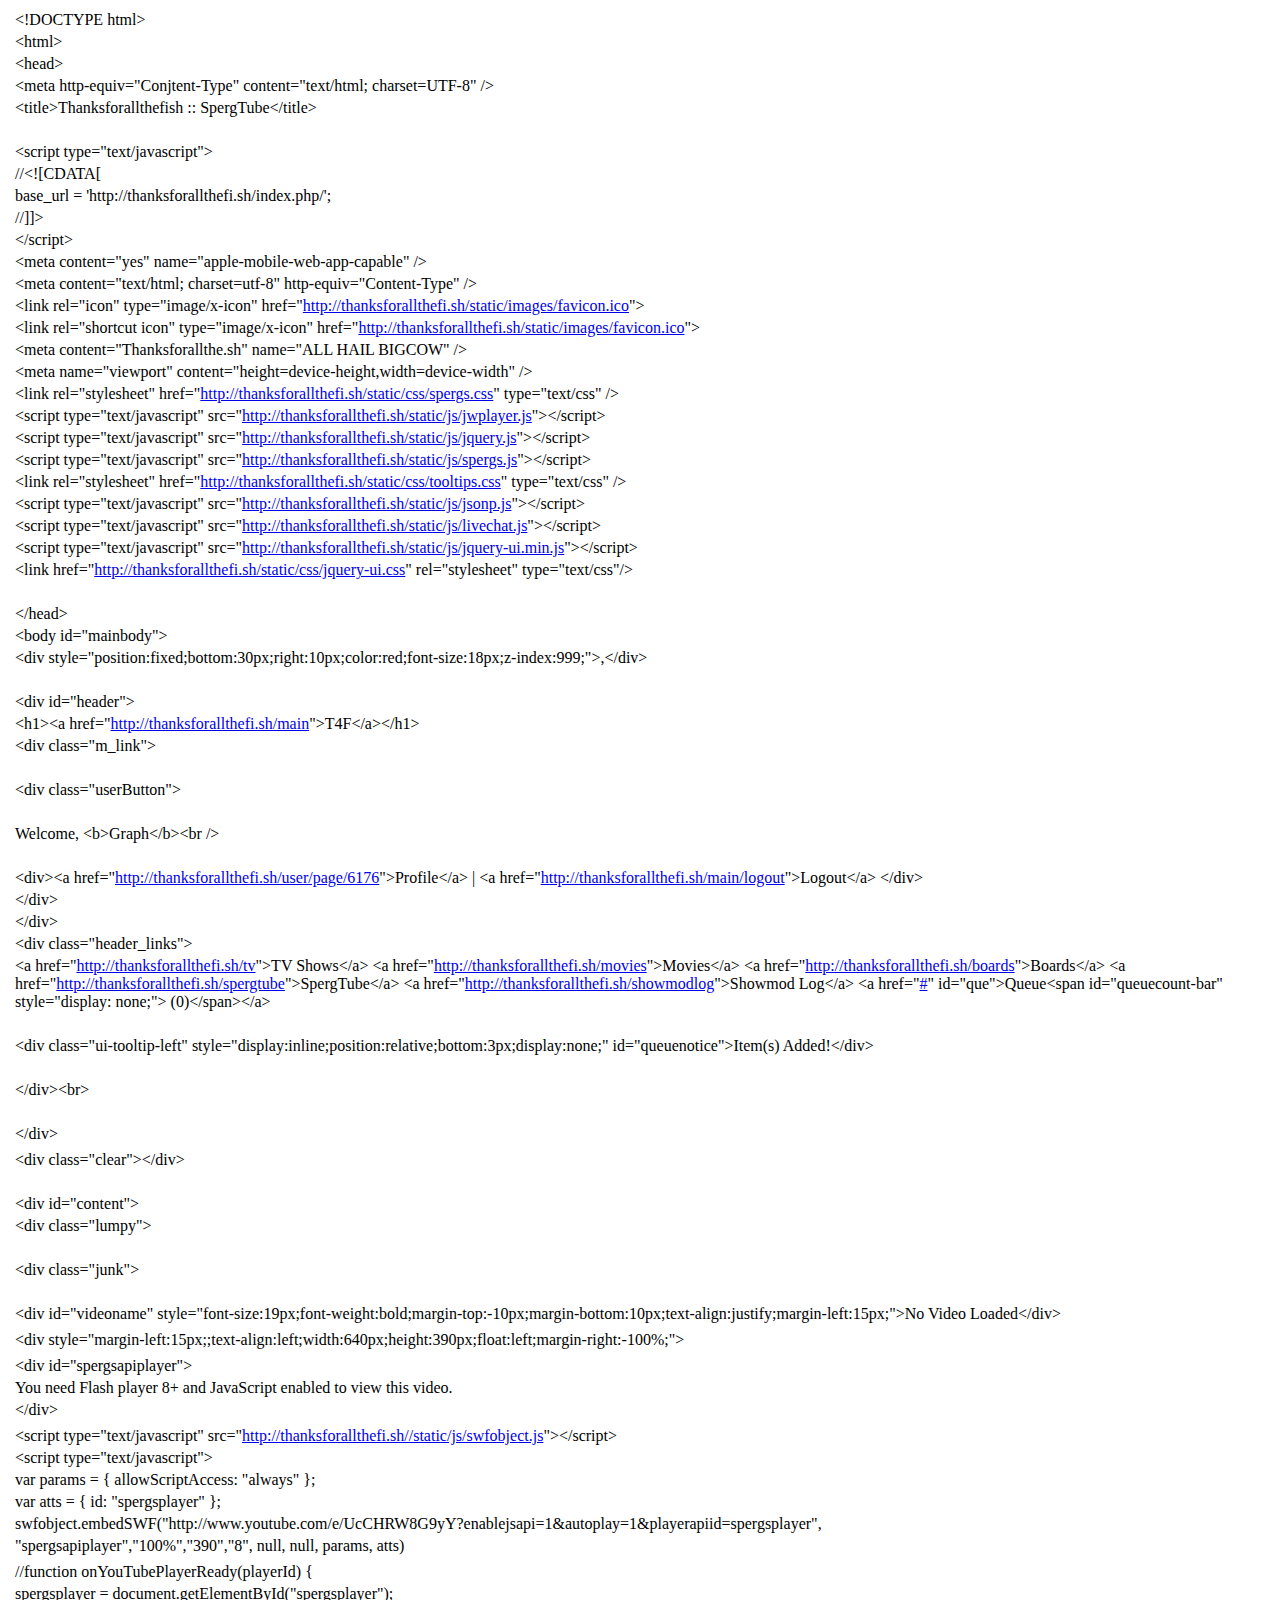
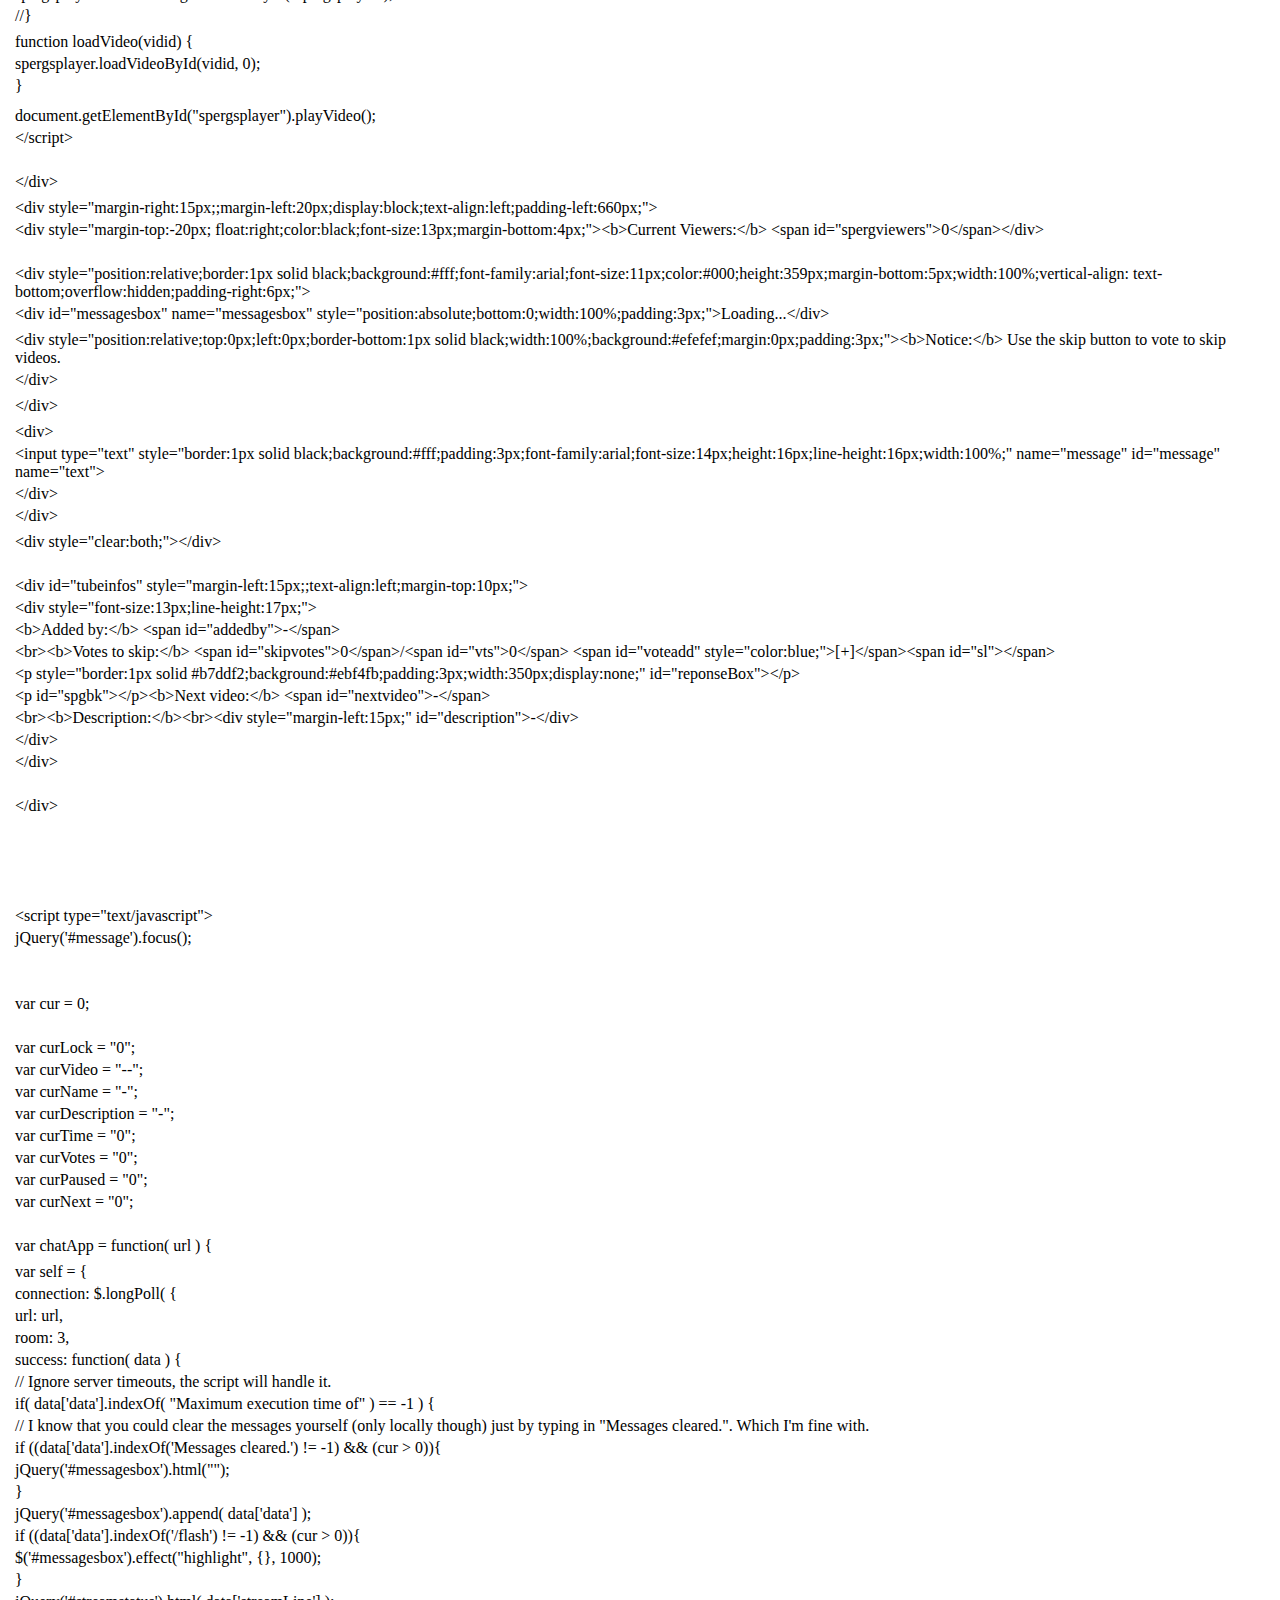
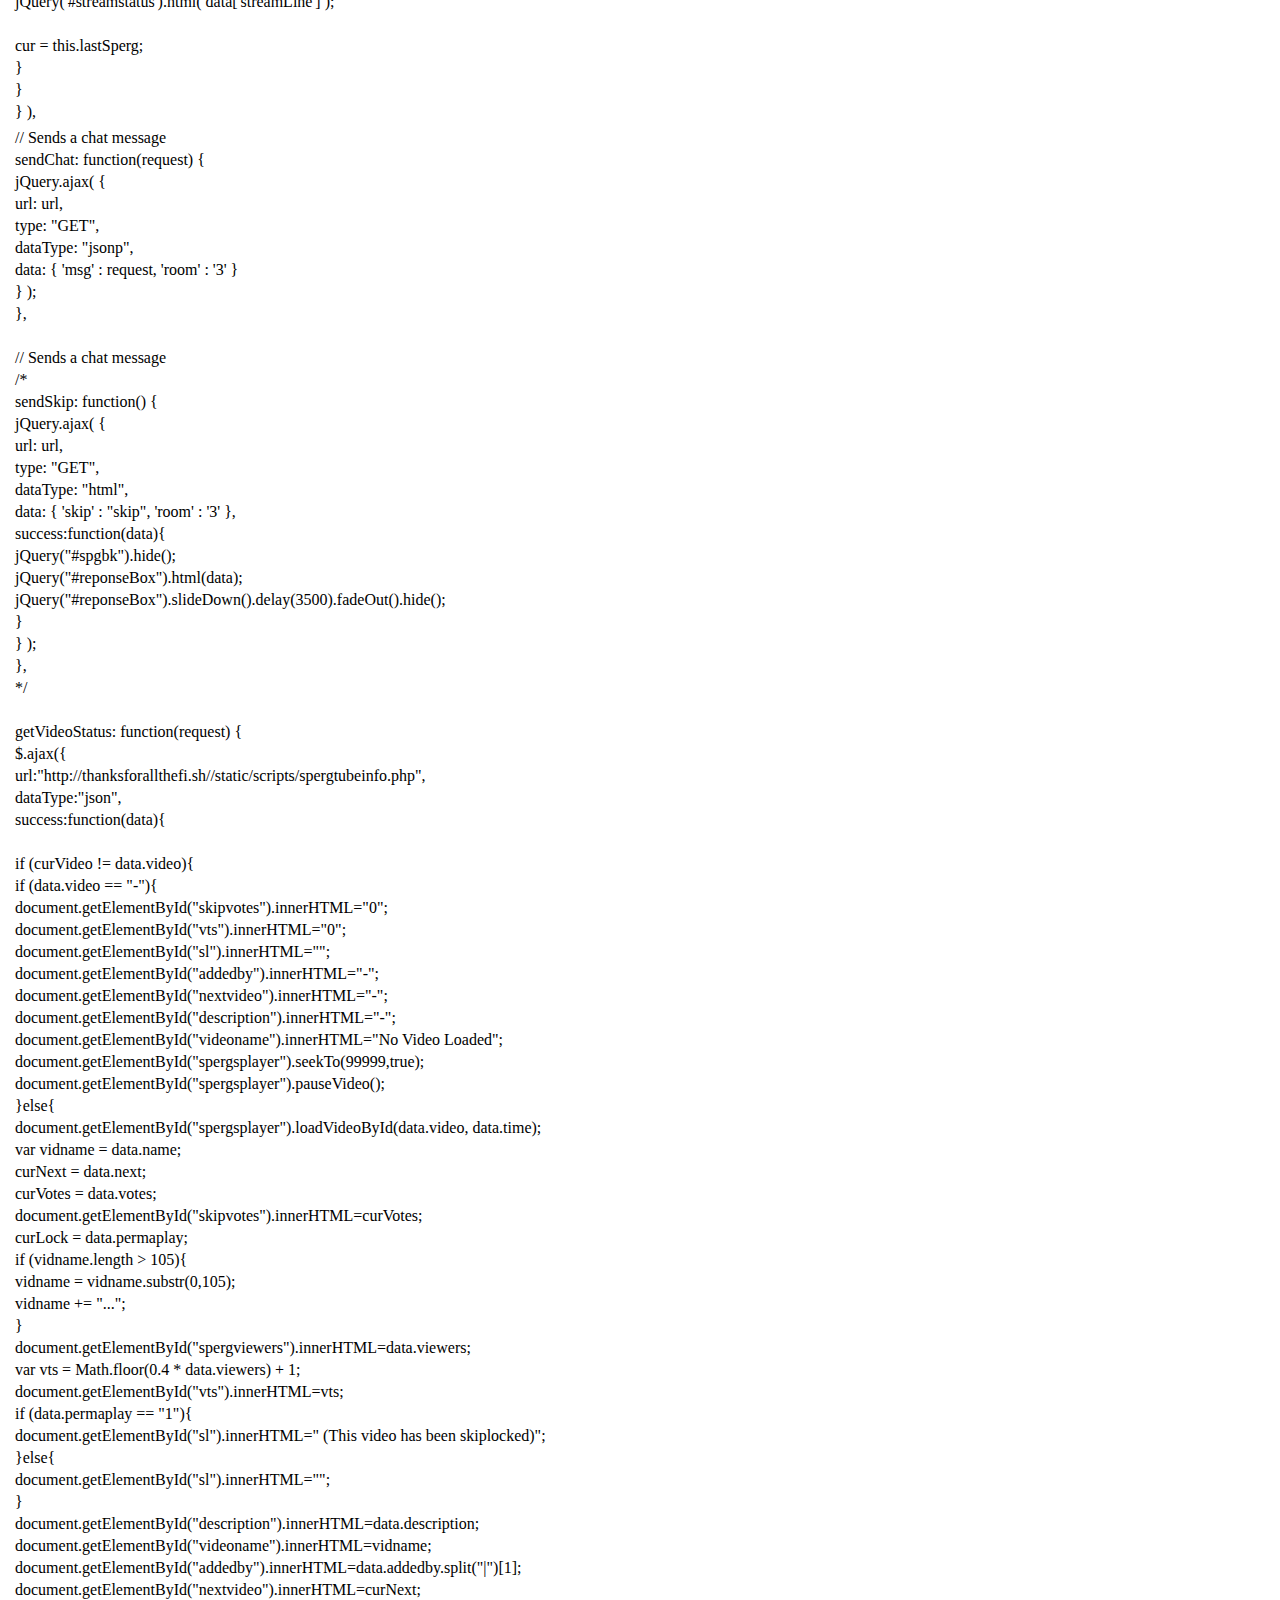
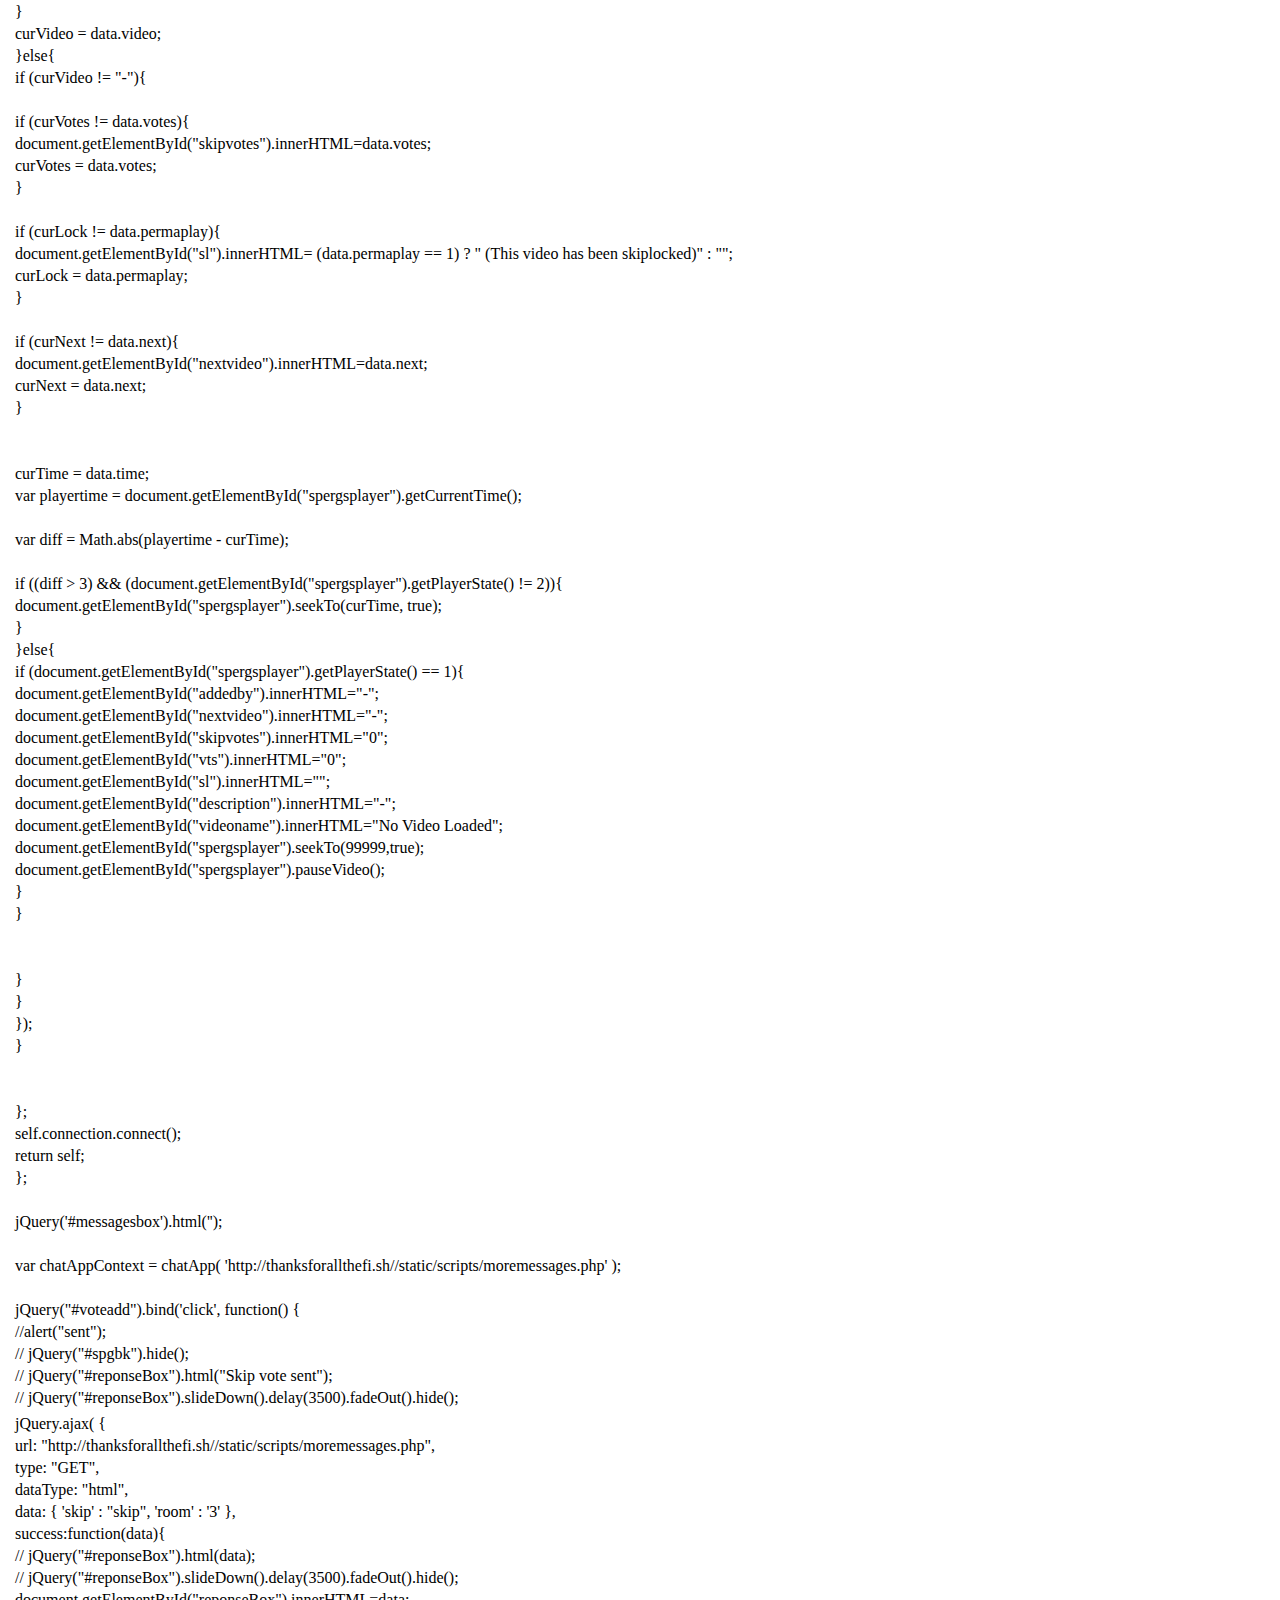
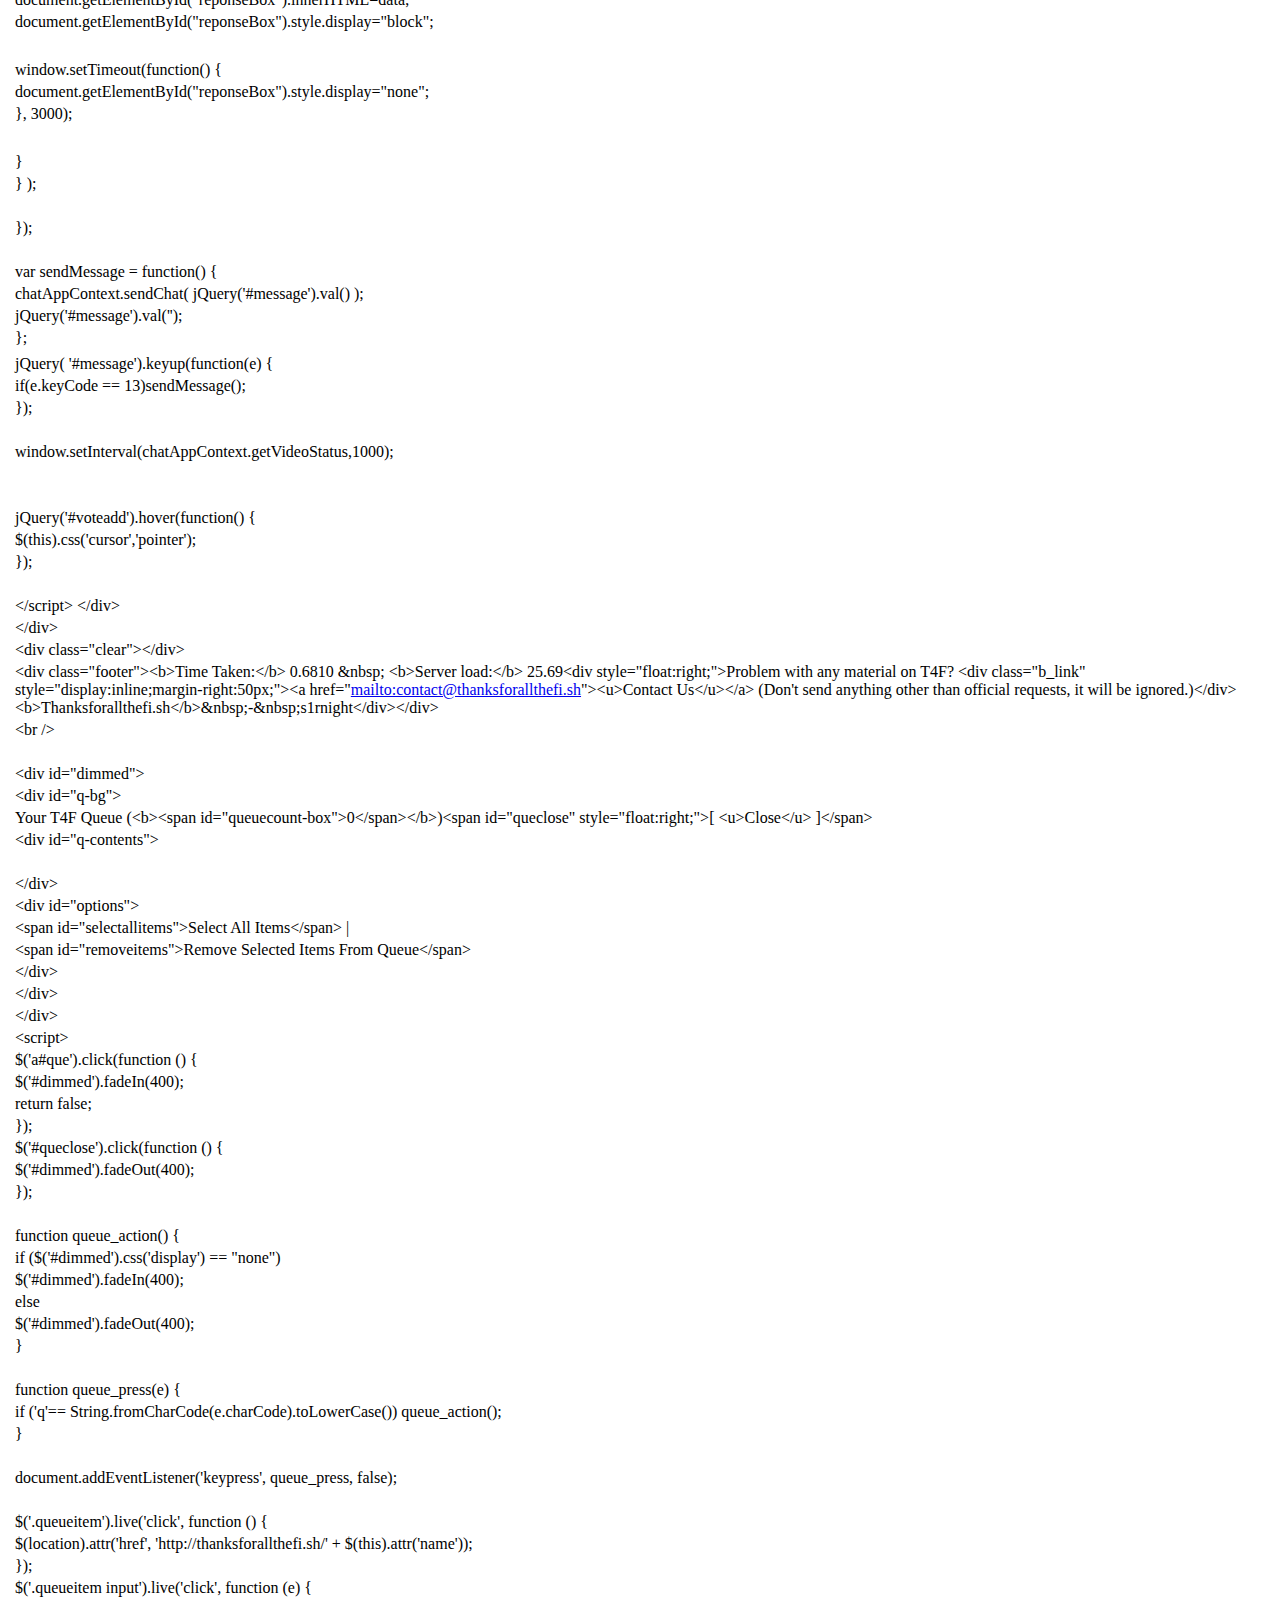
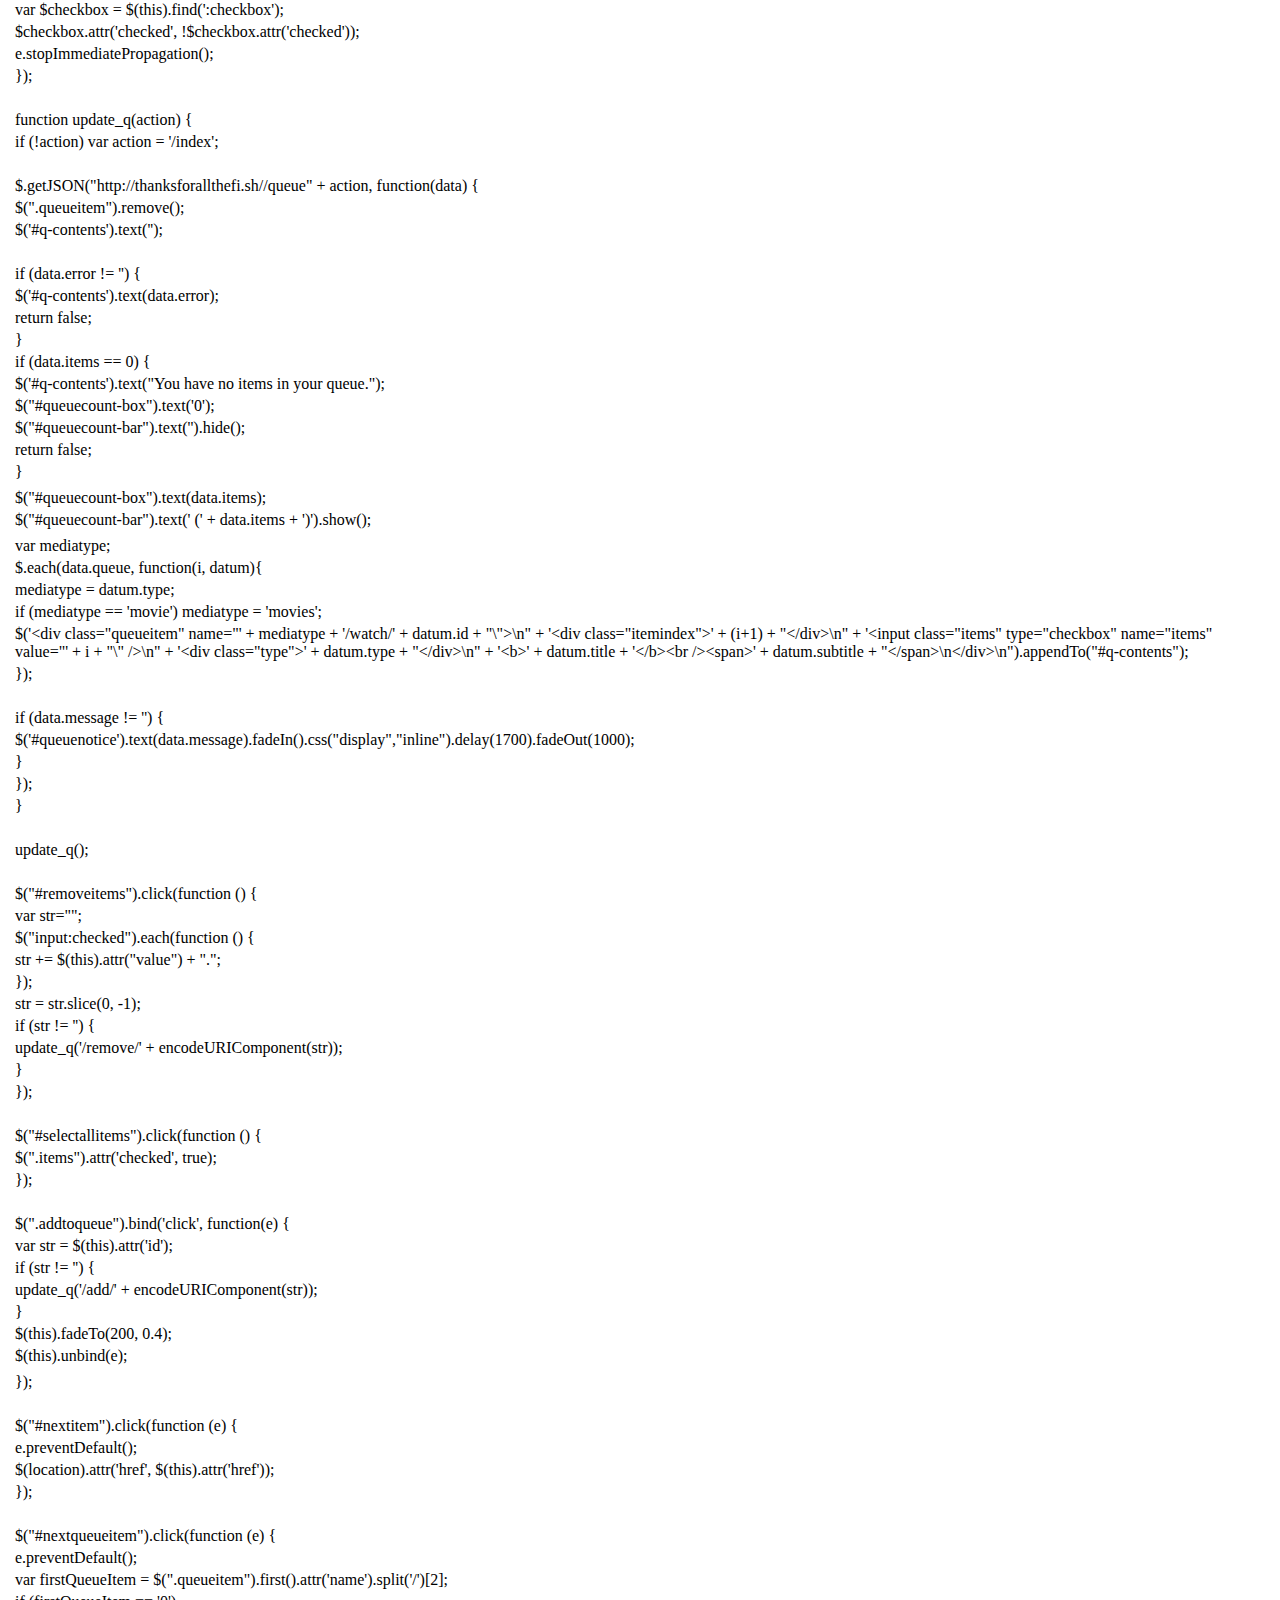
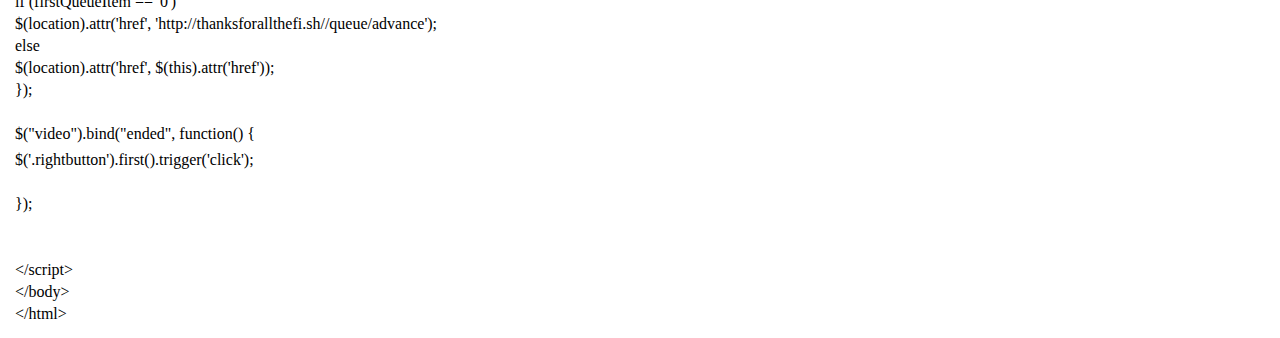
<file: Resources/old T4F site/view-source thanksforallthefi.sh spergtube.htm>
<!-- saved from url=(0037)http://thanksforallthefi.sh/spergtube -->
<html><body><div class="webkit-line-gutter-backdrop"></div><table><tbody><tr><td class="webkit-line-number"></td><td class="webkit-line-content"><span class="webkit-html-doctype">&lt;!DOCTYPE html&gt;</span></td></tr><tr><td class="webkit-line-number"></td><td class="webkit-line-content"><span class="webkit-html-tag">&lt;html&gt;</span></td></tr><tr><td class="webkit-line-number"></td><td class="webkit-line-content"><span class="webkit-html-tag">&lt;head&gt;</span></td></tr><tr><td class="webkit-line-number"></td><td class="webkit-line-content"><span class="webkit-html-tag">&lt;meta <span class="webkit-html-attribute-name">http-equiv</span>="<span class="webkit-html-attribute-value">Conjtent-Type</span>" <span class="webkit-html-attribute-name">content</span>="<span class="webkit-html-attribute-value">text/html; charset=UTF-8</span>" /&gt;</span></td></tr><tr><td class="webkit-line-number"></td><td class="webkit-line-content"><span class="webkit-html-tag">&lt;title&gt;</span>Thanksforallthefish :: SpergTube&lt;/title&gt;<span class="webkit-html-tag"></span></td></tr><tr><td class="webkit-line-number"></td><td class="webkit-line-content"><br></td></tr><tr><td class="webkit-line-number"></td><td class="webkit-line-content"><span class="webkit-html-tag">&lt;script <span class="webkit-html-attribute-name">type</span>="<span class="webkit-html-attribute-value">text/javascript</span>"&gt;</span></td></tr><tr><td class="webkit-line-number"></td><td class="webkit-line-content">//&lt;![CDATA[</td></tr><tr><td class="webkit-line-number"></td><td class="webkit-line-content">base_url = 'http://thanksforallthefi.sh/index.php/';</td></tr><tr><td class="webkit-line-number"></td><td class="webkit-line-content">//]]&gt;</td></tr><tr><td class="webkit-line-number"></td><td class="webkit-line-content">&lt;/script&gt;<span class="webkit-html-tag"></span></td></tr><tr><td class="webkit-line-number"></td><td class="webkit-line-content"><span class="webkit-html-tag">&lt;meta <span class="webkit-html-attribute-name">content</span>="<span class="webkit-html-attribute-value">yes</span>" <span class="webkit-html-attribute-name">name</span>="<span class="webkit-html-attribute-value">apple-mobile-web-app-capable</span>" /&gt;</span> </td></tr><tr><td class="webkit-line-number"></td><td class="webkit-line-content"><span class="webkit-html-tag">&lt;meta <span class="webkit-html-attribute-name">content</span>="<span class="webkit-html-attribute-value">text/html; charset=utf-8</span>" <span class="webkit-html-attribute-name">http-equiv</span>="<span class="webkit-html-attribute-value">Content-Type</span>" /&gt;</span></td></tr><tr><td class="webkit-line-number"></td><td class="webkit-line-content"><span class="webkit-html-tag">&lt;link <span class="webkit-html-attribute-name">rel</span>="<span class="webkit-html-attribute-value">icon</span>" <span class="webkit-html-attribute-name">type</span>="<span class="webkit-html-attribute-value">image/x-icon</span>" <span class="webkit-html-attribute-name">href</span>="<a class="webkit-html-attribute-value webkit-html-resource-link" target="_blank" href="http://thanksforallthefi.sh/static/images/favicon.ico">http://thanksforallthefi.sh/static/images/favicon.ico</a>"&gt;</span></td></tr><tr><td class="webkit-line-number"></td><td class="webkit-line-content"><span class="webkit-html-tag">&lt;link <span class="webkit-html-attribute-name">rel</span>="<span class="webkit-html-attribute-value">shortcut icon</span>" <span class="webkit-html-attribute-name">type</span>="<span class="webkit-html-attribute-value">image/x-icon</span>" <span class="webkit-html-attribute-name">href</span>="<a class="webkit-html-attribute-value webkit-html-resource-link" target="_blank" href="http://thanksforallthefi.sh/static/images/favicon.ico">http://thanksforallthefi.sh/static/images/favicon.ico</a>"&gt;</span></td></tr><tr><td class="webkit-line-number"></td><td class="webkit-line-content"><span class="webkit-html-tag">&lt;meta <span class="webkit-html-attribute-name">content</span>="<span class="webkit-html-attribute-value">Thanksforallthe.sh</span>" <span class="webkit-html-attribute-name">name</span>="<span class="webkit-html-attribute-value">ALL HAIL BIGCOW</span>" /&gt;</span></td></tr><tr><td class="webkit-line-number"></td><td class="webkit-line-content"><span class="webkit-html-tag">&lt;meta <span class="webkit-html-attribute-name">name</span>="<span class="webkit-html-attribute-value">viewport</span>" <span class="webkit-html-attribute-name">content</span>="<span class="webkit-html-attribute-value">height=device-height,width=device-width</span>" /&gt;</span></td></tr><tr><td class="webkit-line-number"></td><td class="webkit-line-content"><span class="webkit-html-tag">&lt;link <span class="webkit-html-attribute-name">rel</span>="<span class="webkit-html-attribute-value">stylesheet</span>" <span class="webkit-html-attribute-name">href</span>="<a class="webkit-html-attribute-value webkit-html-resource-link" target="_blank" href="http://thanksforallthefi.sh/static/css/spergs.css">http://thanksforallthefi.sh/static/css/spergs.css</a>" <span class="webkit-html-attribute-name">type</span>="<span class="webkit-html-attribute-value">text/css</span>" /&gt;</span> </td></tr><tr><td class="webkit-line-number"></td><td class="webkit-line-content"><span class="webkit-html-tag">&lt;script <span class="webkit-html-attribute-name">type</span>="<span class="webkit-html-attribute-value">text/javascript</span>" <span class="webkit-html-attribute-name">src</span>="<a class="webkit-html-attribute-value webkit-html-resource-link" target="_blank" href="http://thanksforallthefi.sh/static/js/jwplayer.js">http://thanksforallthefi.sh/static/js/jwplayer.js</a>"&gt;</span><span class="webkit-html-tag">&lt;/script&gt;</span></td></tr><tr><td class="webkit-line-number"></td><td class="webkit-line-content"><span class="webkit-html-tag">&lt;script <span class="webkit-html-attribute-name">type</span>="<span class="webkit-html-attribute-value">text/javascript</span>" <span class="webkit-html-attribute-name">src</span>="<a class="webkit-html-attribute-value webkit-html-resource-link" target="_blank" href="http://thanksforallthefi.sh/static/js/jquery.js">http://thanksforallthefi.sh/static/js/jquery.js</a>"&gt;</span><span class="webkit-html-tag">&lt;/script&gt;</span></td></tr><tr><td class="webkit-line-number"></td><td class="webkit-line-content"><span class="webkit-html-tag">&lt;script <span class="webkit-html-attribute-name">type</span>="<span class="webkit-html-attribute-value">text/javascript</span>" <span class="webkit-html-attribute-name">src</span>="<a class="webkit-html-attribute-value webkit-html-resource-link" target="_blank" href="http://thanksforallthefi.sh/static/js/spergs.js">http://thanksforallthefi.sh/static/js/spergs.js</a>"&gt;</span><span class="webkit-html-tag">&lt;/script&gt;</span></td></tr><tr><td class="webkit-line-number"></td><td class="webkit-line-content"><span class="webkit-html-tag">&lt;link <span class="webkit-html-attribute-name">rel</span>="<span class="webkit-html-attribute-value">stylesheet</span>" <span class="webkit-html-attribute-name">href</span>="<a class="webkit-html-attribute-value webkit-html-resource-link" target="_blank" href="http://thanksforallthefi.sh/static/css/tooltips.css">http://thanksforallthefi.sh/static/css/tooltips.css</a>" <span class="webkit-html-attribute-name">type</span>="<span class="webkit-html-attribute-value">text/css</span>" /&gt;</span></td></tr><tr><td class="webkit-line-number"></td><td class="webkit-line-content"><span class="webkit-html-tag">&lt;script <span class="webkit-html-attribute-name">type</span>="<span class="webkit-html-attribute-value">text/javascript</span>" <span class="webkit-html-attribute-name">src</span>="<a class="webkit-html-attribute-value webkit-html-resource-link" target="_blank" href="http://thanksforallthefi.sh/static/js/jsonp.js">http://thanksforallthefi.sh/static/js/jsonp.js</a>"&gt;</span><span class="webkit-html-tag">&lt;/script&gt;</span></td></tr><tr><td class="webkit-line-number"></td><td class="webkit-line-content"><span class="webkit-html-tag">&lt;script <span class="webkit-html-attribute-name">type</span>="<span class="webkit-html-attribute-value">text/javascript</span>" <span class="webkit-html-attribute-name">src</span>="<a class="webkit-html-attribute-value webkit-html-resource-link" target="_blank" href="http://thanksforallthefi.sh/static/js/livechat.js">http://thanksforallthefi.sh/static/js/livechat.js</a>"&gt;</span><span class="webkit-html-tag">&lt;/script&gt;</span></td></tr><tr><td class="webkit-line-number"></td><td class="webkit-line-content"><span class="webkit-html-tag">&lt;script <span class="webkit-html-attribute-name">type</span>="<span class="webkit-html-attribute-value">text/javascript</span>" <span class="webkit-html-attribute-name">src</span>="<a class="webkit-html-attribute-value webkit-html-resource-link" target="_blank" href="http://thanksforallthefi.sh/static/js/jquery-ui.min.js">http://thanksforallthefi.sh/static/js/jquery-ui.min.js</a>"&gt;</span><span class="webkit-html-tag">&lt;/script&gt;</span></td></tr><tr><td class="webkit-line-number"></td><td class="webkit-line-content"><span class="webkit-html-tag">&lt;link <span class="webkit-html-attribute-name">href</span>="<a class="webkit-html-attribute-value webkit-html-resource-link" target="_blank" href="http://thanksforallthefi.sh/static/css/jquery-ui.css">http://thanksforallthefi.sh/static/css/jquery-ui.css</a>" <span class="webkit-html-attribute-name">rel</span>="<span class="webkit-html-attribute-value">stylesheet</span>" <span class="webkit-html-attribute-name">type</span>="<span class="webkit-html-attribute-value">text/css</span>"/&gt;</span></td></tr><tr><td class="webkit-line-number"></td><td class="webkit-line-content"><br></td></tr><tr><td class="webkit-line-number"></td><td class="webkit-line-content"><span class="webkit-html-tag">&lt;/head&gt;</span></td></tr><tr><td class="webkit-line-number"></td><td class="webkit-line-content"><span class="webkit-html-tag">&lt;body <span class="webkit-html-attribute-name">id</span>="<span class="webkit-html-attribute-value">mainbody</span>"&gt;</span></td></tr><tr><td class="webkit-line-number"></td><td class="webkit-line-content"><span class="webkit-html-tag">&lt;div <span class="webkit-html-attribute-name">style</span>="<span class="webkit-html-attribute-value">position:fixed;bottom:30px;right:10px;color:red;font-size:18px;z-index:999;</span>"&gt;</span>,<span class="webkit-html-tag">&lt;/div&gt;</span></td></tr><tr><td class="webkit-line-number"></td><td class="webkit-line-content"><br></td></tr><tr><td class="webkit-line-number"></td><td class="webkit-line-content"><span class="webkit-html-tag">&lt;div <span class="webkit-html-attribute-name">id</span>="<span class="webkit-html-attribute-value">header</span>"&gt;</span> </td></tr><tr><td class="webkit-line-number"></td><td class="webkit-line-content">	<span class="webkit-html-tag">&lt;h1&gt;</span><span class="webkit-html-tag">&lt;a <span class="webkit-html-attribute-name">href</span>="<a class="webkit-html-attribute-value webkit-html-external-link" target="_blank" href="http://thanksforallthefi.sh/main">http://thanksforallthefi.sh/main</a>"&gt;</span>T4F<span class="webkit-html-tag">&lt;/a&gt;</span><span class="webkit-html-tag">&lt;/h1&gt;</span></td></tr><tr><td class="webkit-line-number"></td><td class="webkit-line-content">	<span class="webkit-html-tag">&lt;div <span class="webkit-html-attribute-name">class</span>="<span class="webkit-html-attribute-value">m_link</span>"&gt;</span></td></tr><tr><td class="webkit-line-number"></td><td class="webkit-line-content"><br></td></tr><tr><td class="webkit-line-number"></td><td class="webkit-line-content">		<span class="webkit-html-tag">&lt;div <span class="webkit-html-attribute-name">class</span>="<span class="webkit-html-attribute-value">userButton</span>"&gt;</span></td></tr><tr><td class="webkit-line-number"></td><td class="webkit-line-content"><br></td></tr><tr><td class="webkit-line-number"></td><td class="webkit-line-content">		Welcome, <span class="webkit-html-tag">&lt;b&gt;</span>Graph<span class="webkit-html-tag">&lt;/b&gt;</span><span class="webkit-html-tag">&lt;br /&gt;</span></td></tr><tr><td class="webkit-line-number"></td><td class="webkit-line-content"><br></td></tr><tr><td class="webkit-line-number"></td><td class="webkit-line-content">		<span class="webkit-html-tag">&lt;div&gt;</span><span class="webkit-html-tag">&lt;a <span class="webkit-html-attribute-name">href</span>="<a class="webkit-html-attribute-value webkit-html-external-link" target="_blank" href="http://thanksforallthefi.sh/user/page/6176">http://thanksforallthefi.sh/user/page/6176</a>"&gt;</span>Profile<span class="webkit-html-tag">&lt;/a&gt;</span> | <span class="webkit-html-tag">&lt;a <span class="webkit-html-attribute-name">href</span>="<a class="webkit-html-attribute-value webkit-html-external-link" target="_blank" href="http://thanksforallthefi.sh/main/logout">http://thanksforallthefi.sh/main/logout</a>"&gt;</span>Logout<span class="webkit-html-tag">&lt;/a&gt;</span> <span class="webkit-html-tag">&lt;/div&gt;</span></td></tr><tr><td class="webkit-line-number"></td><td class="webkit-line-content">		<span class="webkit-html-tag">&lt;/div&gt;</span></td></tr><tr><td class="webkit-line-number"></td><td class="webkit-line-content">	<span class="webkit-html-tag">&lt;/div&gt;</span></td></tr><tr><td class="webkit-line-number"></td><td class="webkit-line-content">	<span class="webkit-html-tag">&lt;div <span class="webkit-html-attribute-name">class</span>="<span class="webkit-html-attribute-value">header_links</span>"&gt;</span></td></tr><tr><td class="webkit-line-number"></td><td class="webkit-line-content">	<span class="webkit-html-tag">&lt;a <span class="webkit-html-attribute-name">href</span>="<a class="webkit-html-attribute-value webkit-html-external-link" target="_blank" href="http://thanksforallthefi.sh/tv">http://thanksforallthefi.sh/tv</a>"&gt;</span>TV Shows<span class="webkit-html-tag">&lt;/a&gt;</span>	<span class="webkit-html-tag">&lt;a <span class="webkit-html-attribute-name">href</span>="<a class="webkit-html-attribute-value webkit-html-external-link" target="_blank" href="http://thanksforallthefi.sh/movies">http://thanksforallthefi.sh/movies</a>"&gt;</span>Movies<span class="webkit-html-tag">&lt;/a&gt;</span>	<span class="webkit-html-tag">&lt;a <span class="webkit-html-attribute-name">href</span>="<a class="webkit-html-attribute-value webkit-html-external-link" target="_blank" href="http://thanksforallthefi.sh/boards">http://thanksforallthefi.sh/boards</a>"&gt;</span>Boards<span class="webkit-html-tag">&lt;/a&gt;</span>	<span class="webkit-html-tag">&lt;a <span class="webkit-html-attribute-name">href</span>="<a class="webkit-html-attribute-value webkit-html-external-link" target="_blank" href="./view-source thanksforallthefi.sh spergtube_files/view-source thanksforallthefi.sh spergtube.htm">http://thanksforallthefi.sh/spergtube</a>"&gt;</span>SpergTube<span class="webkit-html-tag">&lt;/a&gt;</span>	<span class="webkit-html-tag">&lt;a <span class="webkit-html-attribute-name">href</span>="<a class="webkit-html-attribute-value webkit-html-external-link" target="_blank" href="http://thanksforallthefi.sh/showmodlog">http://thanksforallthefi.sh/showmodlog</a>"&gt;</span>Showmod Log<span class="webkit-html-tag">&lt;/a&gt;</span>		<span class="webkit-html-tag">&lt;a <span class="webkit-html-attribute-name">href</span>="<a class="webkit-html-attribute-value webkit-html-external-link" target="_blank" href="http://thanksforallthefi.sh/spergtube#">#</a>" <span class="webkit-html-attribute-name">id</span>="<span class="webkit-html-attribute-value">que</span>"&gt;</span>Queue<span class="webkit-html-tag">&lt;span <span class="webkit-html-attribute-name">id</span>="<span class="webkit-html-attribute-value">queuecount-bar</span>" <span class="webkit-html-attribute-name">style</span>="<span class="webkit-html-attribute-value">display: none;</span>"&gt;</span> (0)<span class="webkit-html-tag">&lt;/span&gt;</span><span class="webkit-html-tag">&lt;/a&gt;</span></td></tr><tr><td class="webkit-line-number"></td><td class="webkit-line-content"><br></td></tr><tr><td class="webkit-line-number"></td><td class="webkit-line-content">	<span class="webkit-html-tag">&lt;div <span class="webkit-html-attribute-name">class</span>="<span class="webkit-html-attribute-value">ui-tooltip-left</span>" <span class="webkit-html-attribute-name">style</span>="<span class="webkit-html-attribute-value">display:inline;position:relative;bottom:3px;display:none;</span>" <span class="webkit-html-attribute-name">id</span>="<span class="webkit-html-attribute-value">queuenotice</span>"&gt;</span>Item(s) Added!<span class="webkit-html-tag">&lt;/div&gt;</span></td></tr><tr><td class="webkit-line-number"></td><td class="webkit-line-content"><br></td></tr><tr><td class="webkit-line-number"></td><td class="webkit-line-content">	<span class="webkit-html-tag">&lt;/div&gt;</span><span class="webkit-html-tag">&lt;br&gt;</span></td></tr><tr><td class="webkit-line-number"></td><td class="webkit-line-content"><br></td></tr><tr><td class="webkit-line-number"></td><td class="webkit-line-content"><span class="webkit-html-tag">&lt;/div&gt;</span></td></tr><tr><td class="webkit-line-number"></td><td class="webkit-line-content"> </td></tr><tr><td class="webkit-line-number"></td><td class="webkit-line-content"><span class="webkit-html-tag">&lt;div <span class="webkit-html-attribute-name">class</span>="<span class="webkit-html-attribute-value">clear</span>"&gt;</span><span class="webkit-html-tag">&lt;/div&gt;</span></td></tr><tr><td class="webkit-line-number"></td><td class="webkit-line-content"><br></td></tr><tr><td class="webkit-line-number"></td><td class="webkit-line-content"><span class="webkit-html-tag">&lt;div <span class="webkit-html-attribute-name">id</span>="<span class="webkit-html-attribute-value">content</span>"&gt;</span> </td></tr><tr><td class="webkit-line-number"></td><td class="webkit-line-content"><span class="webkit-html-tag">&lt;div <span class="webkit-html-attribute-name">class</span>="<span class="webkit-html-attribute-value">lumpy</span>"&gt;</span></td></tr><tr><td class="webkit-line-number"></td><td class="webkit-line-content"><br></td></tr><tr><td class="webkit-line-number"></td><td class="webkit-line-content"><span class="webkit-html-tag">&lt;div <span class="webkit-html-attribute-name">class</span>="<span class="webkit-html-attribute-value">junk</span>"&gt;</span></td></tr><tr><td class="webkit-line-number"></td><td class="webkit-line-content"><br></td></tr><tr><td class="webkit-line-number"></td><td class="webkit-line-content">	<span class="webkit-html-tag">&lt;div <span class="webkit-html-attribute-name">id</span>="<span class="webkit-html-attribute-value">videoname</span>" <span class="webkit-html-attribute-name">style</span>="<span class="webkit-html-attribute-value">font-size:19px;font-weight:bold;margin-top:-10px;margin-bottom:10px;text-align:justify;margin-left:15px;</span>"&gt;</span>No Video Loaded<span class="webkit-html-tag">&lt;/div&gt;</span></td></tr><tr><td class="webkit-line-number"></td><td class="webkit-line-content">	</td></tr><tr><td class="webkit-line-number"></td><td class="webkit-line-content">	<span class="webkit-html-tag">&lt;div <span class="webkit-html-attribute-name">style</span>="<span class="webkit-html-attribute-value">margin-left:15px;;text-align:left;width:640px;height:390px;float:left;margin-right:-100%;</span>"&gt;</span></td></tr><tr><td class="webkit-line-number"></td><td class="webkit-line-content">	</td></tr><tr><td class="webkit-line-number"></td><td class="webkit-line-content">		<span class="webkit-html-tag">&lt;div <span class="webkit-html-attribute-name">id</span>="<span class="webkit-html-attribute-value">spergsapiplayer</span>"&gt;</span></td></tr><tr><td class="webkit-line-number"></td><td class="webkit-line-content">		    You need Flash player 8+ and JavaScript enabled to view this video.</td></tr><tr><td class="webkit-line-number"></td><td class="webkit-line-content">		<span class="webkit-html-tag">&lt;/div&gt;</span></td></tr><tr><td class="webkit-line-number"></td><td class="webkit-line-content">		</td></tr><tr><td class="webkit-line-number"></td><td class="webkit-line-content">		<span class="webkit-html-tag">&lt;script <span class="webkit-html-attribute-name">type</span>="<span class="webkit-html-attribute-value">text/javascript</span>" <span class="webkit-html-attribute-name">src</span>="<a class="webkit-html-attribute-value webkit-html-resource-link" target="_blank" href="http://thanksforallthefi.sh//static/js/swfobject.js">http://thanksforallthefi.sh//static/js/swfobject.js</a>"&gt;</span><span class="webkit-html-tag">&lt;/script&gt;</span></td></tr><tr><td class="webkit-line-number"></td><td class="webkit-line-content">		<span class="webkit-html-tag">&lt;script <span class="webkit-html-attribute-name">type</span>="<span class="webkit-html-attribute-value">text/javascript</span>"&gt;</span></td></tr><tr><td class="webkit-line-number"></td><td class="webkit-line-content">		    var params = { allowScriptAccess: "always" };</td></tr><tr><td class="webkit-line-number"></td><td class="webkit-line-content">		    var atts = { id: "spergsplayer"  };</td></tr><tr><td class="webkit-line-number"></td><td class="webkit-line-content">			swfobject.embedSWF("http://www.youtube.com/e/UcCHRW8G9yY?enablejsapi=1&amp;autoplay=1&amp;playerapiid=spergsplayer",</td></tr><tr><td class="webkit-line-number"></td><td class="webkit-line-content">		                       "spergsapiplayer","100%","390","8", null, null, params, atts)</td></tr><tr><td class="webkit-line-number"></td><td class="webkit-line-content">		</td></tr><tr><td class="webkit-line-number"></td><td class="webkit-line-content">		//function onYouTubePlayerReady(playerId) {</td></tr><tr><td class="webkit-line-number"></td><td class="webkit-line-content">			spergsplayer = document.getElementById("spergsplayer");</td></tr><tr><td class="webkit-line-number"></td><td class="webkit-line-content">		//}</td></tr><tr><td class="webkit-line-number"></td><td class="webkit-line-content">		</td></tr><tr><td class="webkit-line-number"></td><td class="webkit-line-content">		function loadVideo(vidid) {</td></tr><tr><td class="webkit-line-number"></td><td class="webkit-line-content">		    spergsplayer.loadVideoById(vidid, 0);</td></tr><tr><td class="webkit-line-number"></td><td class="webkit-line-content">		}</td></tr><tr><td class="webkit-line-number"></td><td class="webkit-line-content">		</td></tr><tr><td class="webkit-line-number"></td><td class="webkit-line-content">		</td></tr><tr><td class="webkit-line-number"></td><td class="webkit-line-content">		document.getElementById("spergsplayer").playVideo();</td></tr><tr><td class="webkit-line-number"></td><td class="webkit-line-content">		&lt;/script&gt;<span class="webkit-html-tag"></span></td></tr><tr><td class="webkit-line-number"></td><td class="webkit-line-content"><br></td></tr><tr><td class="webkit-line-number"></td><td class="webkit-line-content">	<span class="webkit-html-tag">&lt;/div&gt;</span></td></tr><tr><td class="webkit-line-number"></td><td class="webkit-line-content">	</td></tr><tr><td class="webkit-line-number"></td><td class="webkit-line-content">	<span class="webkit-html-tag">&lt;div <span class="webkit-html-attribute-name">style</span>="<span class="webkit-html-attribute-value">margin-right:15px;;margin-left:20px;display:block;text-align:left;padding-left:660px;</span>"&gt;</span></td></tr><tr><td class="webkit-line-number"></td><td class="webkit-line-content">			<span class="webkit-html-tag">&lt;div <span class="webkit-html-attribute-name">style</span>="<span class="webkit-html-attribute-value">margin-top:-20px; float:right;color:black;font-size:13px;margin-bottom:4px;</span>"&gt;</span><span class="webkit-html-tag">&lt;b&gt;</span>Current Viewers:<span class="webkit-html-tag">&lt;/b&gt;</span> <span class="webkit-html-tag">&lt;span <span class="webkit-html-attribute-name">id</span>="<span class="webkit-html-attribute-value">spergviewers</span>"&gt;</span>0<span class="webkit-html-tag">&lt;/span&gt;</span><span class="webkit-html-tag">&lt;/div&gt;</span></td></tr><tr><td class="webkit-line-number"></td><td class="webkit-line-content"><br></td></tr><tr><td class="webkit-line-number"></td><td class="webkit-line-content">		<span class="webkit-html-tag">&lt;div <span class="webkit-html-attribute-name">style</span>="<span class="webkit-html-attribute-value">position:relative;border:1px solid black;background:#fff;font-family:arial;font-size:11px;color:#000;height:359px;margin-bottom:5px;width:100%;vertical-align: text-bottom;overflow:hidden;padding-right:6px;</span>"&gt;</span></td></tr><tr><td class="webkit-line-number"></td><td class="webkit-line-content">			<span class="webkit-html-tag">&lt;div <span class="webkit-html-attribute-name">id</span>="<span class="webkit-html-attribute-value">messagesbox</span>" <span class="webkit-html-attribute-name">name</span>="<span class="webkit-html-attribute-value">messagesbox</span>" <span class="webkit-html-attribute-name">style</span>="<span class="webkit-html-attribute-value">position:absolute;bottom:0;width:100%;padding:3px;</span>"&gt;</span>Loading...<span class="webkit-html-tag">&lt;/div&gt;</span></td></tr><tr><td class="webkit-line-number"></td><td class="webkit-line-content">	</td></tr><tr><td class="webkit-line-number"></td><td class="webkit-line-content">			<span class="webkit-html-tag">&lt;div <span class="webkit-html-attribute-name">style</span>="<span class="webkit-html-attribute-value">position:relative;top:0px;left:0px;border-bottom:1px solid black;width:100%;background:#efefef;margin:0px;padding:3px;</span>"&gt;</span><span class="webkit-html-tag">&lt;b&gt;</span>Notice:<span class="webkit-html-tag">&lt;/b&gt;</span> Use the skip button to vote to skip videos.</td></tr><tr><td class="webkit-line-number"></td><td class="webkit-line-content">			<span class="webkit-html-tag">&lt;/div&gt;</span></td></tr><tr><td class="webkit-line-number"></td><td class="webkit-line-content">	</td></tr><tr><td class="webkit-line-number"></td><td class="webkit-line-content">		<span class="webkit-html-tag">&lt;/div&gt;</span></td></tr><tr><td class="webkit-line-number"></td><td class="webkit-line-content">	</td></tr><tr><td class="webkit-line-number"></td><td class="webkit-line-content">		<span class="webkit-html-tag">&lt;div&gt;</span></td></tr><tr><td class="webkit-line-number"></td><td class="webkit-line-content">			<span class="webkit-html-tag">&lt;input <span class="webkit-html-attribute-name">type</span>="<span class="webkit-html-attribute-value">text</span>" <span class="webkit-html-attribute-name">style</span>="<span class="webkit-html-attribute-value">border:1px solid black;background:#fff;padding:3px;font-family:arial;font-size:14px;height:16px;line-height:16px;width:100%;</span>" <span class="webkit-html-attribute-name">name</span>="<span class="webkit-html-attribute-value">message</span>" <span class="webkit-html-attribute-name">id</span>="<span class="webkit-html-attribute-value">message</span>" <span class="webkit-html-attribute-name">name</span>="<span class="webkit-html-attribute-value">text</span>"&gt;</span></td></tr><tr><td class="webkit-line-number"></td><td class="webkit-line-content">		<span class="webkit-html-tag">&lt;/div&gt;</span></td></tr><tr><td class="webkit-line-number"></td><td class="webkit-line-content">	<span class="webkit-html-tag">&lt;/div&gt;</span></td></tr><tr><td class="webkit-line-number"></td><td class="webkit-line-content">	</td></tr><tr><td class="webkit-line-number"></td><td class="webkit-line-content">	<span class="webkit-html-tag">&lt;div <span class="webkit-html-attribute-name">style</span>="<span class="webkit-html-attribute-value">clear:both;</span>"&gt;</span><span class="webkit-html-tag">&lt;/div&gt;</span></td></tr><tr><td class="webkit-line-number"></td><td class="webkit-line-content"><br></td></tr><tr><td class="webkit-line-number"></td><td class="webkit-line-content">	<span class="webkit-html-tag">&lt;div <span class="webkit-html-attribute-name">id</span>="<span class="webkit-html-attribute-value">tubeinfos</span>" <span class="webkit-html-attribute-name">style</span>="<span class="webkit-html-attribute-value">margin-left:15px;;text-align:left;margin-top:10px;</span>"&gt;</span></td></tr><tr><td class="webkit-line-number"></td><td class="webkit-line-content">		<span class="webkit-html-tag">&lt;div <span class="webkit-html-attribute-name">style</span>="<span class="webkit-html-attribute-value">font-size:13px;line-height:17px;</span>"&gt;</span></td></tr><tr><td class="webkit-line-number"></td><td class="webkit-line-content">		<span class="webkit-html-tag">&lt;b&gt;</span>Added by:<span class="webkit-html-tag">&lt;/b&gt;</span> <span class="webkit-html-tag">&lt;span <span class="webkit-html-attribute-name">id</span>="<span class="webkit-html-attribute-value">addedby</span>"&gt;</span>-<span class="webkit-html-tag">&lt;/span&gt;</span></td></tr><tr><td class="webkit-line-number"></td><td class="webkit-line-content">		<span class="webkit-html-tag">&lt;br&gt;</span><span class="webkit-html-tag">&lt;b&gt;</span>Votes to skip:<span class="webkit-html-tag">&lt;/b&gt;</span> <span class="webkit-html-tag">&lt;span <span class="webkit-html-attribute-name">id</span>="<span class="webkit-html-attribute-value">skipvotes</span>"&gt;</span>0<span class="webkit-html-tag">&lt;/span&gt;</span>/<span class="webkit-html-tag">&lt;span <span class="webkit-html-attribute-name">id</span>="<span class="webkit-html-attribute-value">vts</span>"&gt;</span>0<span class="webkit-html-tag">&lt;/span&gt;</span> <span class="webkit-html-tag">&lt;span <span class="webkit-html-attribute-name">id</span>="<span class="webkit-html-attribute-value">voteadd</span>" <span class="webkit-html-attribute-name">style</span>="<span class="webkit-html-attribute-value">color:blue;</span>"&gt;</span>[+]<span class="webkit-html-tag">&lt;/span&gt;</span><span class="webkit-html-tag">&lt;span <span class="webkit-html-attribute-name">id</span>="<span class="webkit-html-attribute-value">sl</span>"&gt;</span><span class="webkit-html-tag">&lt;/span&gt;</span></td></tr><tr><td class="webkit-line-number"></td><td class="webkit-line-content">		<span class="webkit-html-tag">&lt;p <span class="webkit-html-attribute-name">style</span>="<span class="webkit-html-attribute-value">border:1px solid #b7ddf2;background:#ebf4fb;padding:3px;width:350px;display:none;</span>" <span class="webkit-html-attribute-name">id</span>="<span class="webkit-html-attribute-value">reponseBox</span>"&gt;</span><span class="webkit-html-tag">&lt;/p&gt;</span></td></tr><tr><td class="webkit-line-number"></td><td class="webkit-line-content">		<span class="webkit-html-tag">&lt;p <span class="webkit-html-attribute-name">id</span>="<span class="webkit-html-attribute-value">spgbk</span>"&gt;</span><span class="webkit-html-tag">&lt;/p&gt;</span><span class="webkit-html-tag">&lt;b&gt;</span>Next video:<span class="webkit-html-tag">&lt;/b&gt;</span> <span class="webkit-html-tag">&lt;span <span class="webkit-html-attribute-name">id</span>="<span class="webkit-html-attribute-value">nextvideo</span>"&gt;</span>-<span class="webkit-html-tag">&lt;/span&gt;</span></td></tr><tr><td class="webkit-line-number"></td><td class="webkit-line-content">		<span class="webkit-html-tag">&lt;br&gt;</span><span class="webkit-html-tag">&lt;b&gt;</span>Description:<span class="webkit-html-tag">&lt;/b&gt;</span><span class="webkit-html-tag">&lt;br&gt;</span><span class="webkit-html-tag">&lt;div <span class="webkit-html-attribute-name">style</span>="<span class="webkit-html-attribute-value">margin-left:15px;</span>" <span class="webkit-html-attribute-name">id</span>="<span class="webkit-html-attribute-value">description</span>"&gt;</span>-<span class="webkit-html-tag">&lt;/div&gt;</span></td></tr><tr><td class="webkit-line-number"></td><td class="webkit-line-content">		<span class="webkit-html-tag">&lt;/div&gt;</span></td></tr><tr><td class="webkit-line-number"></td><td class="webkit-line-content">	<span class="webkit-html-tag">&lt;/div&gt;</span></td></tr><tr><td class="webkit-line-number"></td><td class="webkit-line-content"><br></td></tr><tr><td class="webkit-line-number"></td><td class="webkit-line-content"><span class="webkit-html-tag">&lt;/div&gt;</span></td></tr><tr><td class="webkit-line-number"></td><td class="webkit-line-content"><br></td></tr><tr><td class="webkit-line-number"></td><td class="webkit-line-content"><br></td></tr><tr><td class="webkit-line-number"></td><td class="webkit-line-content"><br></td></tr><tr><td class="webkit-line-number"></td><td class="webkit-line-content"><br></td></tr><tr><td class="webkit-line-number"></td><td class="webkit-line-content"><span class="webkit-html-tag">&lt;script <span class="webkit-html-attribute-name">type</span>="<span class="webkit-html-attribute-value">text/javascript</span>"&gt;</span></td></tr><tr><td class="webkit-line-number"></td><td class="webkit-line-content">jQuery('#message').focus();</td></tr><tr><td class="webkit-line-number"></td><td class="webkit-line-content"><br></td></tr><tr><td class="webkit-line-number"></td><td class="webkit-line-content"><br></td></tr><tr><td class="webkit-line-number"></td><td class="webkit-line-content">var cur = 0;</td></tr><tr><td class="webkit-line-number"></td><td class="webkit-line-content"><br></td></tr><tr><td class="webkit-line-number"></td><td class="webkit-line-content">var curLock = "0";</td></tr><tr><td class="webkit-line-number"></td><td class="webkit-line-content">var curVideo = "--";</td></tr><tr><td class="webkit-line-number"></td><td class="webkit-line-content">var curName = "-";</td></tr><tr><td class="webkit-line-number"></td><td class="webkit-line-content">var curDescription = "-";</td></tr><tr><td class="webkit-line-number"></td><td class="webkit-line-content">var curTime = "0";</td></tr><tr><td class="webkit-line-number"></td><td class="webkit-line-content">var curVotes = "0";</td></tr><tr><td class="webkit-line-number"></td><td class="webkit-line-content">var curPaused = "0";</td></tr><tr><td class="webkit-line-number"></td><td class="webkit-line-content">var curNext = "0";</td></tr><tr><td class="webkit-line-number"></td><td class="webkit-line-content"><br></td></tr><tr><td class="webkit-line-number"></td><td class="webkit-line-content">var chatApp = function( url ) {</td></tr><tr><td class="webkit-line-number"></td><td class="webkit-line-content">	</td></tr><tr><td class="webkit-line-number"></td><td class="webkit-line-content">	var self = {</td></tr><tr><td class="webkit-line-number"></td><td class="webkit-line-content">		connection: $.longPoll( {</td></tr><tr><td class="webkit-line-number"></td><td class="webkit-line-content">			url: url,</td></tr><tr><td class="webkit-line-number"></td><td class="webkit-line-content">			room: 3,</td></tr><tr><td class="webkit-line-number"></td><td class="webkit-line-content">			success: function( data ) {</td></tr><tr><td class="webkit-line-number"></td><td class="webkit-line-content">				// Ignore server timeouts, the script will handle it.</td></tr><tr><td class="webkit-line-number"></td><td class="webkit-line-content">				if( data['data'].indexOf( "Maximum execution time of" ) == -1 ) {</td></tr><tr><td class="webkit-line-number"></td><td class="webkit-line-content">					// I know that you could clear the messages yourself (only locally though) just by typing in "Messages cleared.". Which I'm fine with.</td></tr><tr><td class="webkit-line-number"></td><td class="webkit-line-content">					if ((data['data'].indexOf('Messages cleared.') != -1) &amp;&amp; (cur &gt; 0)){</td></tr><tr><td class="webkit-line-number"></td><td class="webkit-line-content">						jQuery('#messagesbox').html("");</td></tr><tr><td class="webkit-line-number"></td><td class="webkit-line-content">					}</td></tr><tr><td class="webkit-line-number"></td><td class="webkit-line-content">					jQuery('#messagesbox').append( data['data'] );</td></tr><tr><td class="webkit-line-number"></td><td class="webkit-line-content">					if ((data['data'].indexOf('/flash') != -1) &amp;&amp; (cur &gt; 0)){</td></tr><tr><td class="webkit-line-number"></td><td class="webkit-line-content">						$('#messagesbox').effect("highlight", {}, 1000);</td></tr><tr><td class="webkit-line-number"></td><td class="webkit-line-content">					}</td></tr><tr><td class="webkit-line-number"></td><td class="webkit-line-content">					jQuery('#streamstatus').html( data['streamLine'] );</td></tr><tr><td class="webkit-line-number"></td><td class="webkit-line-content"><br></td></tr><tr><td class="webkit-line-number"></td><td class="webkit-line-content">					cur = this.lastSperg;</td></tr><tr><td class="webkit-line-number"></td><td class="webkit-line-content">				}</td></tr><tr><td class="webkit-line-number"></td><td class="webkit-line-content">			}</td></tr><tr><td class="webkit-line-number"></td><td class="webkit-line-content">		} ),</td></tr><tr><td class="webkit-line-number"></td><td class="webkit-line-content">		</td></tr><tr><td class="webkit-line-number"></td><td class="webkit-line-content">		//	Sends a chat message</td></tr><tr><td class="webkit-line-number"></td><td class="webkit-line-content">		sendChat: function(request) {</td></tr><tr><td class="webkit-line-number"></td><td class="webkit-line-content">			jQuery.ajax( {</td></tr><tr><td class="webkit-line-number"></td><td class="webkit-line-content">				url: url, </td></tr><tr><td class="webkit-line-number"></td><td class="webkit-line-content">				type: "GET",</td></tr><tr><td class="webkit-line-number"></td><td class="webkit-line-content">				dataType: "jsonp",</td></tr><tr><td class="webkit-line-number"></td><td class="webkit-line-content">				data: { 'msg' : request, 'room' : '3' }</td></tr><tr><td class="webkit-line-number"></td><td class="webkit-line-content">			} );</td></tr><tr><td class="webkit-line-number"></td><td class="webkit-line-content">		},</td></tr><tr><td class="webkit-line-number"></td><td class="webkit-line-content"><br></td></tr><tr><td class="webkit-line-number"></td><td class="webkit-line-content">		//	Sends a chat message</td></tr><tr><td class="webkit-line-number"></td><td class="webkit-line-content">/*</td></tr><tr><td class="webkit-line-number"></td><td class="webkit-line-content">		sendSkip: function() {</td></tr><tr><td class="webkit-line-number"></td><td class="webkit-line-content">			jQuery.ajax( {</td></tr><tr><td class="webkit-line-number"></td><td class="webkit-line-content">				url: url, </td></tr><tr><td class="webkit-line-number"></td><td class="webkit-line-content">				type: "GET",</td></tr><tr><td class="webkit-line-number"></td><td class="webkit-line-content">				dataType: "html",</td></tr><tr><td class="webkit-line-number"></td><td class="webkit-line-content">				data: { 'skip' : "skip", 'room' : '3' },</td></tr><tr><td class="webkit-line-number"></td><td class="webkit-line-content">				success:function(data){</td></tr><tr><td class="webkit-line-number"></td><td class="webkit-line-content">					jQuery("#spgbk").hide();</td></tr><tr><td class="webkit-line-number"></td><td class="webkit-line-content">					jQuery("#reponseBox").html(data);</td></tr><tr><td class="webkit-line-number"></td><td class="webkit-line-content">					jQuery("#reponseBox").slideDown().delay(3500).fadeOut().hide();</td></tr><tr><td class="webkit-line-number"></td><td class="webkit-line-content">				}</td></tr><tr><td class="webkit-line-number"></td><td class="webkit-line-content">			} );</td></tr><tr><td class="webkit-line-number"></td><td class="webkit-line-content">		},</td></tr><tr><td class="webkit-line-number"></td><td class="webkit-line-content">*/</td></tr><tr><td class="webkit-line-number"></td><td class="webkit-line-content"><br></td></tr><tr><td class="webkit-line-number"></td><td class="webkit-line-content">		getVideoStatus: function(request) {</td></tr><tr><td class="webkit-line-number"></td><td class="webkit-line-content">			   $.ajax({</td></tr><tr><td class="webkit-line-number"></td><td class="webkit-line-content">      			url:"http://thanksforallthefi.sh//static/scripts/spergtubeinfo.php",</td></tr><tr><td class="webkit-line-number"></td><td class="webkit-line-content">      			dataType:"json",</td></tr><tr><td class="webkit-line-number"></td><td class="webkit-line-content">      			success:function(data){</td></tr><tr><td class="webkit-line-number"></td><td class="webkit-line-content"><br></td></tr><tr><td class="webkit-line-number"></td><td class="webkit-line-content">					if (curVideo != data.video){</td></tr><tr><td class="webkit-line-number"></td><td class="webkit-line-content">						if (data.video == "-"){</td></tr><tr><td class="webkit-line-number"></td><td class="webkit-line-content">							document.getElementById("skipvotes").innerHTML="0";</td></tr><tr><td class="webkit-line-number"></td><td class="webkit-line-content">							document.getElementById("vts").innerHTML="0";</td></tr><tr><td class="webkit-line-number"></td><td class="webkit-line-content">							document.getElementById("sl").innerHTML="";</td></tr><tr><td class="webkit-line-number"></td><td class="webkit-line-content">							document.getElementById("addedby").innerHTML="-";</td></tr><tr><td class="webkit-line-number"></td><td class="webkit-line-content">							document.getElementById("nextvideo").innerHTML="-";</td></tr><tr><td class="webkit-line-number"></td><td class="webkit-line-content">							document.getElementById("description").innerHTML="-";</td></tr><tr><td class="webkit-line-number"></td><td class="webkit-line-content">							document.getElementById("videoname").innerHTML="No Video Loaded";</td></tr><tr><td class="webkit-line-number"></td><td class="webkit-line-content">							document.getElementById("spergsplayer").seekTo(99999,true);</td></tr><tr><td class="webkit-line-number"></td><td class="webkit-line-content">							document.getElementById("spergsplayer").pauseVideo();</td></tr><tr><td class="webkit-line-number"></td><td class="webkit-line-content">						}else{</td></tr><tr><td class="webkit-line-number"></td><td class="webkit-line-content">							document.getElementById("spergsplayer").loadVideoById(data.video, data.time);</td></tr><tr><td class="webkit-line-number"></td><td class="webkit-line-content">							var vidname = data.name;</td></tr><tr><td class="webkit-line-number"></td><td class="webkit-line-content">							curNext = data.next;</td></tr><tr><td class="webkit-line-number"></td><td class="webkit-line-content">							curVotes = data.votes;</td></tr><tr><td class="webkit-line-number"></td><td class="webkit-line-content">							document.getElementById("skipvotes").innerHTML=curVotes;</td></tr><tr><td class="webkit-line-number"></td><td class="webkit-line-content">							curLock = data.permaplay;</td></tr><tr><td class="webkit-line-number"></td><td class="webkit-line-content">							if (vidname.length &gt; 105){</td></tr><tr><td class="webkit-line-number"></td><td class="webkit-line-content">								vidname = vidname.substr(0,105);</td></tr><tr><td class="webkit-line-number"></td><td class="webkit-line-content">								vidname += "...";</td></tr><tr><td class="webkit-line-number"></td><td class="webkit-line-content">							}</td></tr><tr><td class="webkit-line-number"></td><td class="webkit-line-content">							document.getElementById("spergviewers").innerHTML=data.viewers;</td></tr><tr><td class="webkit-line-number"></td><td class="webkit-line-content">							var vts = Math.floor(0.4 * data.viewers) + 1;</td></tr><tr><td class="webkit-line-number"></td><td class="webkit-line-content">							document.getElementById("vts").innerHTML=vts;</td></tr><tr><td class="webkit-line-number"></td><td class="webkit-line-content">							if (data.permaplay == "1"){</td></tr><tr><td class="webkit-line-number"></td><td class="webkit-line-content">								document.getElementById("sl").innerHTML=" (This video has been skiplocked)";</td></tr><tr><td class="webkit-line-number"></td><td class="webkit-line-content">							}else{</td></tr><tr><td class="webkit-line-number"></td><td class="webkit-line-content">								document.getElementById("sl").innerHTML="";</td></tr><tr><td class="webkit-line-number"></td><td class="webkit-line-content">							}</td></tr><tr><td class="webkit-line-number"></td><td class="webkit-line-content">							document.getElementById("description").innerHTML=data.description;</td></tr><tr><td class="webkit-line-number"></td><td class="webkit-line-content">							document.getElementById("videoname").innerHTML=vidname;</td></tr><tr><td class="webkit-line-number"></td><td class="webkit-line-content">							document.getElementById("addedby").innerHTML=data.addedby.split("|")[1];</td></tr><tr><td class="webkit-line-number"></td><td class="webkit-line-content">							document.getElementById("nextvideo").innerHTML=curNext;</td></tr><tr><td class="webkit-line-number"></td><td class="webkit-line-content">						}</td></tr><tr><td class="webkit-line-number"></td><td class="webkit-line-content">						curVideo = data.video;</td></tr><tr><td class="webkit-line-number"></td><td class="webkit-line-content">					}else{</td></tr><tr><td class="webkit-line-number"></td><td class="webkit-line-content">						if (curVideo != "-"){</td></tr><tr><td class="webkit-line-number"></td><td class="webkit-line-content"><br></td></tr><tr><td class="webkit-line-number"></td><td class="webkit-line-content">							if (curVotes != data.votes){</td></tr><tr><td class="webkit-line-number"></td><td class="webkit-line-content">								document.getElementById("skipvotes").innerHTML=data.votes;</td></tr><tr><td class="webkit-line-number"></td><td class="webkit-line-content">								curVotes = data.votes;</td></tr><tr><td class="webkit-line-number"></td><td class="webkit-line-content">							}</td></tr><tr><td class="webkit-line-number"></td><td class="webkit-line-content"><br></td></tr><tr><td class="webkit-line-number"></td><td class="webkit-line-content">							if (curLock != data.permaplay){</td></tr><tr><td class="webkit-line-number"></td><td class="webkit-line-content">								document.getElementById("sl").innerHTML= (data.permaplay == 1) ? " (This video has been skiplocked)" : "";</td></tr><tr><td class="webkit-line-number"></td><td class="webkit-line-content">								curLock = data.permaplay;</td></tr><tr><td class="webkit-line-number"></td><td class="webkit-line-content">							}</td></tr><tr><td class="webkit-line-number"></td><td class="webkit-line-content"><br></td></tr><tr><td class="webkit-line-number"></td><td class="webkit-line-content">							if (curNext != data.next){</td></tr><tr><td class="webkit-line-number"></td><td class="webkit-line-content">								document.getElementById("nextvideo").innerHTML=data.next;</td></tr><tr><td class="webkit-line-number"></td><td class="webkit-line-content">								curNext = data.next;</td></tr><tr><td class="webkit-line-number"></td><td class="webkit-line-content">							}</td></tr><tr><td class="webkit-line-number"></td><td class="webkit-line-content"><br></td></tr><tr><td class="webkit-line-number"></td><td class="webkit-line-content"><br></td></tr><tr><td class="webkit-line-number"></td><td class="webkit-line-content">							curTime = data.time;</td></tr><tr><td class="webkit-line-number"></td><td class="webkit-line-content">							var playertime = document.getElementById("spergsplayer").getCurrentTime();</td></tr><tr><td class="webkit-line-number"></td><td class="webkit-line-content"><br></td></tr><tr><td class="webkit-line-number"></td><td class="webkit-line-content">							var diff = Math.abs(playertime - curTime);</td></tr><tr><td class="webkit-line-number"></td><td class="webkit-line-content"><br></td></tr><tr><td class="webkit-line-number"></td><td class="webkit-line-content">							if ((diff &gt; 3) &amp;&amp; (document.getElementById("spergsplayer").getPlayerState() != 2)){</td></tr><tr><td class="webkit-line-number"></td><td class="webkit-line-content">								document.getElementById("spergsplayer").seekTo(curTime, true);</td></tr><tr><td class="webkit-line-number"></td><td class="webkit-line-content">							}</td></tr><tr><td class="webkit-line-number"></td><td class="webkit-line-content">						}else{</td></tr><tr><td class="webkit-line-number"></td><td class="webkit-line-content">							if (document.getElementById("spergsplayer").getPlayerState() == 1){</td></tr><tr><td class="webkit-line-number"></td><td class="webkit-line-content">								document.getElementById("addedby").innerHTML="-";</td></tr><tr><td class="webkit-line-number"></td><td class="webkit-line-content">								document.getElementById("nextvideo").innerHTML="-";</td></tr><tr><td class="webkit-line-number"></td><td class="webkit-line-content">								document.getElementById("skipvotes").innerHTML="0";</td></tr><tr><td class="webkit-line-number"></td><td class="webkit-line-content">								document.getElementById("vts").innerHTML="0";</td></tr><tr><td class="webkit-line-number"></td><td class="webkit-line-content">								document.getElementById("sl").innerHTML="";</td></tr><tr><td class="webkit-line-number"></td><td class="webkit-line-content">								document.getElementById("description").innerHTML="-";</td></tr><tr><td class="webkit-line-number"></td><td class="webkit-line-content">								document.getElementById("videoname").innerHTML="No Video Loaded";</td></tr><tr><td class="webkit-line-number"></td><td class="webkit-line-content">								document.getElementById("spergsplayer").seekTo(99999,true);</td></tr><tr><td class="webkit-line-number"></td><td class="webkit-line-content">								document.getElementById("spergsplayer").pauseVideo();</td></tr><tr><td class="webkit-line-number"></td><td class="webkit-line-content">							}</td></tr><tr><td class="webkit-line-number"></td><td class="webkit-line-content">						}</td></tr><tr><td class="webkit-line-number"></td><td class="webkit-line-content"><br></td></tr><tr><td class="webkit-line-number"></td><td class="webkit-line-content"><br></td></tr><tr><td class="webkit-line-number"></td><td class="webkit-line-content">					}</td></tr><tr><td class="webkit-line-number"></td><td class="webkit-line-content">				}</td></tr><tr><td class="webkit-line-number"></td><td class="webkit-line-content">			   });</td></tr><tr><td class="webkit-line-number"></td><td class="webkit-line-content">		}</td></tr><tr><td class="webkit-line-number"></td><td class="webkit-line-content"><br></td></tr><tr><td class="webkit-line-number"></td><td class="webkit-line-content"><br></td></tr><tr><td class="webkit-line-number"></td><td class="webkit-line-content">	};</td></tr><tr><td class="webkit-line-number"></td><td class="webkit-line-content">	self.connection.connect();	</td></tr><tr><td class="webkit-line-number"></td><td class="webkit-line-content">	return self;</td></tr><tr><td class="webkit-line-number"></td><td class="webkit-line-content">};</td></tr><tr><td class="webkit-line-number"></td><td class="webkit-line-content"><br></td></tr><tr><td class="webkit-line-number"></td><td class="webkit-line-content">	jQuery('#messagesbox').html('');</td></tr><tr><td class="webkit-line-number"></td><td class="webkit-line-content"><br></td></tr><tr><td class="webkit-line-number"></td><td class="webkit-line-content">	var chatAppContext = chatApp( 'http://thanksforallthefi.sh//static/scripts/moremessages.php' );</td></tr><tr><td class="webkit-line-number"></td><td class="webkit-line-content"><br></td></tr><tr><td class="webkit-line-number"></td><td class="webkit-line-content">	jQuery("#voteadd").bind('click', function() {</td></tr><tr><td class="webkit-line-number"></td><td class="webkit-line-content">	//alert("sent");</td></tr><tr><td class="webkit-line-number"></td><td class="webkit-line-content">		// jQuery("#spgbk").hide();</td></tr><tr><td class="webkit-line-number"></td><td class="webkit-line-content">		// jQuery("#reponseBox").html("Skip vote sent");</td></tr><tr><td class="webkit-line-number"></td><td class="webkit-line-content">		// jQuery("#reponseBox").slideDown().delay(3500).fadeOut().hide();</td></tr><tr><td class="webkit-line-number"></td><td class="webkit-line-content">	</td></tr><tr><td class="webkit-line-number"></td><td class="webkit-line-content">			jQuery.ajax( {</td></tr><tr><td class="webkit-line-number"></td><td class="webkit-line-content">				url: "http://thanksforallthefi.sh//static/scripts/moremessages.php", </td></tr><tr><td class="webkit-line-number"></td><td class="webkit-line-content">				type: "GET",</td></tr><tr><td class="webkit-line-number"></td><td class="webkit-line-content">				dataType: "html",</td></tr><tr><td class="webkit-line-number"></td><td class="webkit-line-content">				data: { 'skip' : "skip", 'room' : '3' },</td></tr><tr><td class="webkit-line-number"></td><td class="webkit-line-content">				success:function(data){</td></tr><tr><td class="webkit-line-number"></td><td class="webkit-line-content">				//	jQuery("#reponseBox").html(data);</td></tr><tr><td class="webkit-line-number"></td><td class="webkit-line-content">				//	jQuery("#reponseBox").slideDown().delay(3500).fadeOut().hide();</td></tr><tr><td class="webkit-line-number"></td><td class="webkit-line-content">					document.getElementById("reponseBox").innerHTML=data;</td></tr><tr><td class="webkit-line-number"></td><td class="webkit-line-content">					document.getElementById("reponseBox").style.display="block";</td></tr><tr><td class="webkit-line-number"></td><td class="webkit-line-content"><br></td></tr><tr><td class="webkit-line-number"></td><td class="webkit-line-content">	</td></tr><tr><td class="webkit-line-number"></td><td class="webkit-line-content">					window.setTimeout(function() {</td></tr><tr><td class="webkit-line-number"></td><td class="webkit-line-content">						document.getElementById("reponseBox").style.display="none";</td></tr><tr><td class="webkit-line-number"></td><td class="webkit-line-content">					}, 3000);</td></tr><tr><td class="webkit-line-number"></td><td class="webkit-line-content"><br></td></tr><tr><td class="webkit-line-number"></td><td class="webkit-line-content">	</td></tr><tr><td class="webkit-line-number"></td><td class="webkit-line-content">				}</td></tr><tr><td class="webkit-line-number"></td><td class="webkit-line-content">			} );</td></tr><tr><td class="webkit-line-number"></td><td class="webkit-line-content"><br></td></tr><tr><td class="webkit-line-number"></td><td class="webkit-line-content">	});</td></tr><tr><td class="webkit-line-number"></td><td class="webkit-line-content"><br></td></tr><tr><td class="webkit-line-number"></td><td class="webkit-line-content">	var sendMessage = function() {</td></tr><tr><td class="webkit-line-number"></td><td class="webkit-line-content">		chatAppContext.sendChat( jQuery('#message').val() );</td></tr><tr><td class="webkit-line-number"></td><td class="webkit-line-content">		jQuery('#message').val('');</td></tr><tr><td class="webkit-line-number"></td><td class="webkit-line-content">	};</td></tr><tr><td class="webkit-line-number"></td><td class="webkit-line-content">	</td></tr><tr><td class="webkit-line-number"></td><td class="webkit-line-content">	jQuery( '#message').keyup(function(e) {</td></tr><tr><td class="webkit-line-number"></td><td class="webkit-line-content">		if(e.keyCode == 13)sendMessage();</td></tr><tr><td class="webkit-line-number"></td><td class="webkit-line-content">	});</td></tr><tr><td class="webkit-line-number"></td><td class="webkit-line-content"><br></td></tr><tr><td class="webkit-line-number"></td><td class="webkit-line-content">	window.setInterval(chatAppContext.getVideoStatus,1000);</td></tr><tr><td class="webkit-line-number"></td><td class="webkit-line-content"><br></td></tr><tr><td class="webkit-line-number"></td><td class="webkit-line-content"><br></td></tr><tr><td class="webkit-line-number"></td><td class="webkit-line-content">	jQuery('#voteadd').hover(function() {</td></tr><tr><td class="webkit-line-number"></td><td class="webkit-line-content">		$(this).css('cursor','pointer');</td></tr><tr><td class="webkit-line-number"></td><td class="webkit-line-content">	});	</td></tr><tr><td class="webkit-line-number"></td><td class="webkit-line-content"><br></td></tr><tr><td class="webkit-line-number"></td><td class="webkit-line-content">&lt;/script&gt;<span class="webkit-html-tag"></span>	<span class="webkit-html-tag">&lt;/div&gt;</span> </td></tr><tr><td class="webkit-line-number"></td><td class="webkit-line-content"><span class="webkit-html-tag">&lt;/div&gt;</span> </td></tr><tr><td class="webkit-line-number"></td><td class="webkit-line-content"><span class="webkit-html-tag">&lt;div <span class="webkit-html-attribute-name">class</span>="<span class="webkit-html-attribute-value">clear</span>"&gt;</span><span class="webkit-html-tag">&lt;/div&gt;</span></td></tr><tr><td class="webkit-line-number"></td><td class="webkit-line-content"><span class="webkit-html-tag">&lt;div <span class="webkit-html-attribute-name">class</span>="<span class="webkit-html-attribute-value">footer</span>"&gt;</span><span class="webkit-html-tag">&lt;b&gt;</span>Time Taken:<span class="webkit-html-tag">&lt;/b&gt;</span> 0.6810 &amp;nbsp; <span class="webkit-html-tag">&lt;b&gt;</span>Server load:<span class="webkit-html-tag">&lt;/b&gt;</span> 25.69<span class="webkit-html-tag">&lt;div <span class="webkit-html-attribute-name">style</span>="<span class="webkit-html-attribute-value">float:right;</span>"&gt;</span>Problem with any material on T4F? <span class="webkit-html-tag">&lt;div <span class="webkit-html-attribute-name">class</span>="<span class="webkit-html-attribute-value">b_link</span>" <span class="webkit-html-attribute-name">style</span>="<span class="webkit-html-attribute-value">display:inline;margin-right:50px;</span>"&gt;</span><span class="webkit-html-tag">&lt;a <span class="webkit-html-attribute-name">href</span>="<a class="webkit-html-attribute-value webkit-html-external-link" target="_blank" href="mailto:contact@thanksforallthefi.sh">mailto:contact@thanksforallthefi.sh</a>"&gt;</span><span class="webkit-html-tag">&lt;u&gt;</span>Contact Us<span class="webkit-html-tag">&lt;/u&gt;</span><span class="webkit-html-tag">&lt;/a&gt;</span> (Don't send anything other than official requests, it will be ignored.)<span class="webkit-html-tag">&lt;/div&gt;</span><span class="webkit-html-tag">&lt;b&gt;</span>Thanksforallthefi.sh<span class="webkit-html-tag">&lt;/b&gt;</span>&amp;nbsp;-&amp;nbsp;s1rnight<span class="webkit-html-tag">&lt;/div&gt;</span><span class="webkit-html-tag">&lt;/div&gt;</span></td></tr><tr><td class="webkit-line-number"></td><td class="webkit-line-content"><span class="webkit-html-tag">&lt;br /&gt;</span></td></tr><tr><td class="webkit-line-number"></td><td class="webkit-line-content"><br></td></tr><tr><td class="webkit-line-number"></td><td class="webkit-line-content"><span class="webkit-html-tag">&lt;div <span class="webkit-html-attribute-name">id</span>="<span class="webkit-html-attribute-value">dimmed</span>"&gt;</span></td></tr><tr><td class="webkit-line-number"></td><td class="webkit-line-content">	<span class="webkit-html-tag">&lt;div <span class="webkit-html-attribute-name">id</span>="<span class="webkit-html-attribute-value">q-bg</span>"&gt;</span></td></tr><tr><td class="webkit-line-number"></td><td class="webkit-line-content">	Your T4F Queue (<span class="webkit-html-tag">&lt;b&gt;</span><span class="webkit-html-tag">&lt;span <span class="webkit-html-attribute-name">id</span>="<span class="webkit-html-attribute-value">queuecount-box</span>"&gt;</span>0<span class="webkit-html-tag">&lt;/span&gt;</span><span class="webkit-html-tag">&lt;/b&gt;</span>)<span class="webkit-html-tag">&lt;span <span class="webkit-html-attribute-name">id</span>="<span class="webkit-html-attribute-value">queclose</span>" <span class="webkit-html-attribute-name">style</span>="<span class="webkit-html-attribute-value">float:right;</span>"&gt;</span>[ <span class="webkit-html-tag">&lt;u&gt;</span>Close<span class="webkit-html-tag">&lt;/u&gt;</span> ]<span class="webkit-html-tag">&lt;/span&gt;</span></td></tr><tr><td class="webkit-line-number"></td><td class="webkit-line-content">		<span class="webkit-html-tag">&lt;div <span class="webkit-html-attribute-name">id</span>="<span class="webkit-html-attribute-value">q-contents</span>"&gt;</span></td></tr><tr><td class="webkit-line-number"></td><td class="webkit-line-content"><br></td></tr><tr><td class="webkit-line-number"></td><td class="webkit-line-content">		<span class="webkit-html-tag">&lt;/div&gt;</span></td></tr><tr><td class="webkit-line-number"></td><td class="webkit-line-content">		<span class="webkit-html-tag">&lt;div <span class="webkit-html-attribute-name">id</span>="<span class="webkit-html-attribute-value">options</span>"&gt;</span></td></tr><tr><td class="webkit-line-number"></td><td class="webkit-line-content">			<span class="webkit-html-tag">&lt;span <span class="webkit-html-attribute-name">id</span>="<span class="webkit-html-attribute-value">selectallitems</span>"&gt;</span>Select All Items<span class="webkit-html-tag">&lt;/span&gt;</span> |</td></tr><tr><td class="webkit-line-number"></td><td class="webkit-line-content">			<span class="webkit-html-tag">&lt;span <span class="webkit-html-attribute-name">id</span>="<span class="webkit-html-attribute-value">removeitems</span>"&gt;</span>Remove Selected Items From Queue<span class="webkit-html-tag">&lt;/span&gt;</span></td></tr><tr><td class="webkit-line-number"></td><td class="webkit-line-content">		<span class="webkit-html-tag">&lt;/div&gt;</span></td></tr><tr><td class="webkit-line-number"></td><td class="webkit-line-content">	<span class="webkit-html-tag">&lt;/div&gt;</span></td></tr><tr><td class="webkit-line-number"></td><td class="webkit-line-content"><span class="webkit-html-tag">&lt;/div&gt;</span></td></tr><tr><td class="webkit-line-number"></td><td class="webkit-line-content"><span class="webkit-html-tag">&lt;script&gt;</span></td></tr><tr><td class="webkit-line-number"></td><td class="webkit-line-content">  $('a#que').click(function () {</td></tr><tr><td class="webkit-line-number"></td><td class="webkit-line-content">	$('#dimmed').fadeIn(400);</td></tr><tr><td class="webkit-line-number"></td><td class="webkit-line-content">	return false;</td></tr><tr><td class="webkit-line-number"></td><td class="webkit-line-content">  });</td></tr><tr><td class="webkit-line-number"></td><td class="webkit-line-content">  $('#queclose').click(function () {</td></tr><tr><td class="webkit-line-number"></td><td class="webkit-line-content">	$('#dimmed').fadeOut(400);</td></tr><tr><td class="webkit-line-number"></td><td class="webkit-line-content">  });</td></tr><tr><td class="webkit-line-number"></td><td class="webkit-line-content"><br></td></tr><tr><td class="webkit-line-number"></td><td class="webkit-line-content">function queue_action() {</td></tr><tr><td class="webkit-line-number"></td><td class="webkit-line-content">	if ($('#dimmed').css('display') == "none")</td></tr><tr><td class="webkit-line-number"></td><td class="webkit-line-content">	$('#dimmed').fadeIn(400);</td></tr><tr><td class="webkit-line-number"></td><td class="webkit-line-content">	else</td></tr><tr><td class="webkit-line-number"></td><td class="webkit-line-content">	$('#dimmed').fadeOut(400);</td></tr><tr><td class="webkit-line-number"></td><td class="webkit-line-content">}</td></tr><tr><td class="webkit-line-number"></td><td class="webkit-line-content"><br></td></tr><tr><td class="webkit-line-number"></td><td class="webkit-line-content">function queue_press(e) {</td></tr><tr><td class="webkit-line-number"></td><td class="webkit-line-content">	if ('q'== String.fromCharCode(e.charCode).toLowerCase()) queue_action();</td></tr><tr><td class="webkit-line-number"></td><td class="webkit-line-content">}</td></tr><tr><td class="webkit-line-number"></td><td class="webkit-line-content"><br></td></tr><tr><td class="webkit-line-number"></td><td class="webkit-line-content">document.addEventListener('keypress', queue_press, false);</td></tr><tr><td class="webkit-line-number"></td><td class="webkit-line-content"><br></td></tr><tr><td class="webkit-line-number"></td><td class="webkit-line-content">  $('.queueitem').live('click', function () {</td></tr><tr><td class="webkit-line-number"></td><td class="webkit-line-content">	$(location).attr('href', 'http://thanksforallthefi.sh/' + $(this).attr('name'));</td></tr><tr><td class="webkit-line-number"></td><td class="webkit-line-content">  });</td></tr><tr><td class="webkit-line-number"></td><td class="webkit-line-content">  $('.queueitem input').live('click', function (e) {</td></tr><tr><td class="webkit-line-number"></td><td class="webkit-line-content">	var $checkbox = $(this).find(':checkbox');</td></tr><tr><td class="webkit-line-number"></td><td class="webkit-line-content">	$checkbox.attr('checked', !$checkbox.attr('checked'));</td></tr><tr><td class="webkit-line-number"></td><td class="webkit-line-content">	e.stopImmediatePropagation();</td></tr><tr><td class="webkit-line-number"></td><td class="webkit-line-content">  });</td></tr><tr><td class="webkit-line-number"></td><td class="webkit-line-content"><br></td></tr><tr><td class="webkit-line-number"></td><td class="webkit-line-content">function update_q(action) {</td></tr><tr><td class="webkit-line-number"></td><td class="webkit-line-content">	if (!action) var action = '/index';</td></tr><tr><td class="webkit-line-number"></td><td class="webkit-line-content"><br></td></tr><tr><td class="webkit-line-number"></td><td class="webkit-line-content">	$.getJSON("http://thanksforallthefi.sh//queue" + action, function(data) {</td></tr><tr><td class="webkit-line-number"></td><td class="webkit-line-content">		$(".queueitem").remove();</td></tr><tr><td class="webkit-line-number"></td><td class="webkit-line-content">		$('#q-contents').text('');</td></tr><tr><td class="webkit-line-number"></td><td class="webkit-line-content"><br></td></tr><tr><td class="webkit-line-number"></td><td class="webkit-line-content">		if (data.error != '') {</td></tr><tr><td class="webkit-line-number"></td><td class="webkit-line-content">			$('#q-contents').text(data.error);</td></tr><tr><td class="webkit-line-number"></td><td class="webkit-line-content">			return false;</td></tr><tr><td class="webkit-line-number"></td><td class="webkit-line-content">		}</td></tr><tr><td class="webkit-line-number"></td><td class="webkit-line-content">		if (data.items == 0) {</td></tr><tr><td class="webkit-line-number"></td><td class="webkit-line-content">			$('#q-contents').text("You have no items in your queue.");</td></tr><tr><td class="webkit-line-number"></td><td class="webkit-line-content">			$("#queuecount-box").text('0');</td></tr><tr><td class="webkit-line-number"></td><td class="webkit-line-content">			$("#queuecount-bar").text('').hide();</td></tr><tr><td class="webkit-line-number"></td><td class="webkit-line-content">			return false;</td></tr><tr><td class="webkit-line-number"></td><td class="webkit-line-content">		}</td></tr><tr><td class="webkit-line-number"></td><td class="webkit-line-content">		</td></tr><tr><td class="webkit-line-number"></td><td class="webkit-line-content">		$("#queuecount-box").text(data.items);</td></tr><tr><td class="webkit-line-number"></td><td class="webkit-line-content">		$("#queuecount-bar").text(' (' + data.items + ')').show();</td></tr><tr><td class="webkit-line-number"></td><td class="webkit-line-content">		</td></tr><tr><td class="webkit-line-number"></td><td class="webkit-line-content">		var mediatype;</td></tr><tr><td class="webkit-line-number"></td><td class="webkit-line-content">		$.each(data.queue, function(i, datum){</td></tr><tr><td class="webkit-line-number"></td><td class="webkit-line-content">			mediatype = datum.type;</td></tr><tr><td class="webkit-line-number"></td><td class="webkit-line-content">			if (mediatype == 'movie') mediatype = 'movies';</td></tr><tr><td class="webkit-line-number"></td><td class="webkit-line-content">			$('&lt;div class="queueitem" name="' + mediatype + '/watch/' + datum.id + "\"&gt;\n" + '&lt;div class="itemindex"&gt;' + (i+1) + "&lt;/div&gt;\n" + '&lt;input class="items" type="checkbox" name="items" value="' + i + "\" /&gt;\n" + '&lt;div class="type"&gt;' + datum.type + "&lt;/div&gt;\n" + '&lt;b&gt;' + datum.title + '&lt;/b&gt;&lt;br /&gt;&lt;span&gt;' + datum.subtitle + "&lt;/span&gt;\n&lt;/div&gt;\n").appendTo("#q-contents");</td></tr><tr><td class="webkit-line-number"></td><td class="webkit-line-content">		});</td></tr><tr><td class="webkit-line-number"></td><td class="webkit-line-content"><br></td></tr><tr><td class="webkit-line-number"></td><td class="webkit-line-content">		if (data.message != '') {</td></tr><tr><td class="webkit-line-number"></td><td class="webkit-line-content">			$('#queuenotice').text(data.message).fadeIn().css("display","inline").delay(1700).fadeOut(1000);</td></tr><tr><td class="webkit-line-number"></td><td class="webkit-line-content">		}</td></tr><tr><td class="webkit-line-number"></td><td class="webkit-line-content">	});</td></tr><tr><td class="webkit-line-number"></td><td class="webkit-line-content">}</td></tr><tr><td class="webkit-line-number"></td><td class="webkit-line-content"><br></td></tr><tr><td class="webkit-line-number"></td><td class="webkit-line-content">update_q();</td></tr><tr><td class="webkit-line-number"></td><td class="webkit-line-content"><br></td></tr><tr><td class="webkit-line-number"></td><td class="webkit-line-content">$("#removeitems").click(function () {</td></tr><tr><td class="webkit-line-number"></td><td class="webkit-line-content">	var str="";</td></tr><tr><td class="webkit-line-number"></td><td class="webkit-line-content">	$("input:checked").each(function () {</td></tr><tr><td class="webkit-line-number"></td><td class="webkit-line-content">		str += $(this).attr("value") + ".";</td></tr><tr><td class="webkit-line-number"></td><td class="webkit-line-content">	});</td></tr><tr><td class="webkit-line-number"></td><td class="webkit-line-content">	str = str.slice(0, -1);</td></tr><tr><td class="webkit-line-number"></td><td class="webkit-line-content">	if (str != '') {</td></tr><tr><td class="webkit-line-number"></td><td class="webkit-line-content">		update_q('/remove/' + encodeURIComponent(str));</td></tr><tr><td class="webkit-line-number"></td><td class="webkit-line-content">	}</td></tr><tr><td class="webkit-line-number"></td><td class="webkit-line-content">});</td></tr><tr><td class="webkit-line-number"></td><td class="webkit-line-content"><br></td></tr><tr><td class="webkit-line-number"></td><td class="webkit-line-content">$("#selectallitems").click(function () {</td></tr><tr><td class="webkit-line-number"></td><td class="webkit-line-content">	$(".items").attr('checked', true);</td></tr><tr><td class="webkit-line-number"></td><td class="webkit-line-content">});</td></tr><tr><td class="webkit-line-number"></td><td class="webkit-line-content"><br></td></tr><tr><td class="webkit-line-number"></td><td class="webkit-line-content">$(".addtoqueue").bind('click', function(e) {</td></tr><tr><td class="webkit-line-number"></td><td class="webkit-line-content">	var str = $(this).attr('id');</td></tr><tr><td class="webkit-line-number"></td><td class="webkit-line-content">	if (str != '') {</td></tr><tr><td class="webkit-line-number"></td><td class="webkit-line-content">		update_q('/add/' + encodeURIComponent(str));</td></tr><tr><td class="webkit-line-number"></td><td class="webkit-line-content">	}</td></tr><tr><td class="webkit-line-number"></td><td class="webkit-line-content">	$(this).fadeTo(200, 0.4);</td></tr><tr><td class="webkit-line-number"></td><td class="webkit-line-content">	$(this).unbind(e);</td></tr><tr><td class="webkit-line-number"></td><td class="webkit-line-content">	</td></tr><tr><td class="webkit-line-number"></td><td class="webkit-line-content">});</td></tr><tr><td class="webkit-line-number"></td><td class="webkit-line-content"><br></td></tr><tr><td class="webkit-line-number"></td><td class="webkit-line-content">$("#nextitem").click(function (e) {</td></tr><tr><td class="webkit-line-number"></td><td class="webkit-line-content">	e.preventDefault();</td></tr><tr><td class="webkit-line-number"></td><td class="webkit-line-content">	$(location).attr('href', $(this).attr('href'));</td></tr><tr><td class="webkit-line-number"></td><td class="webkit-line-content">});</td></tr><tr><td class="webkit-line-number"></td><td class="webkit-line-content"><br></td></tr><tr><td class="webkit-line-number"></td><td class="webkit-line-content">$("#nextqueueitem").click(function (e) {</td></tr><tr><td class="webkit-line-number"></td><td class="webkit-line-content">	e.preventDefault();</td></tr><tr><td class="webkit-line-number"></td><td class="webkit-line-content">	var firstQueueItem = $(".queueitem").first().attr('name').split('/')[2];</td></tr><tr><td class="webkit-line-number"></td><td class="webkit-line-content">	if (firstQueueItem == '0')</td></tr><tr><td class="webkit-line-number"></td><td class="webkit-line-content">	$(location).attr('href', 'http://thanksforallthefi.sh//queue/advance');</td></tr><tr><td class="webkit-line-number"></td><td class="webkit-line-content">	else</td></tr><tr><td class="webkit-line-number"></td><td class="webkit-line-content">	$(location).attr('href', $(this).attr('href'));</td></tr><tr><td class="webkit-line-number"></td><td class="webkit-line-content">});</td></tr><tr><td class="webkit-line-number"></td><td class="webkit-line-content"><br></td></tr><tr><td class="webkit-line-number"></td><td class="webkit-line-content">$("video").bind("ended", function() {</td></tr><tr><td class="webkit-line-number"></td><td class="webkit-line-content"> </td></tr><tr><td class="webkit-line-number"></td><td class="webkit-line-content"> $('.rightbutton').first().trigger('click');</td></tr><tr><td class="webkit-line-number"></td><td class="webkit-line-content"><br></td></tr><tr><td class="webkit-line-number"></td><td class="webkit-line-content">});</td></tr><tr><td class="webkit-line-number"></td><td class="webkit-line-content"><br></td></tr><tr><td class="webkit-line-number"></td><td class="webkit-line-content"><br></td></tr><tr><td class="webkit-line-number"></td><td class="webkit-line-content">&lt;/script&gt;<span class="webkit-html-tag"></span></td></tr><tr><td class="webkit-line-number"></td><td class="webkit-line-content"><span class="webkit-html-tag">&lt;/body&gt;</span> </td></tr><tr><td class="webkit-line-number"></td><td class="webkit-line-content"><span class="webkit-html-tag">&lt;/html&gt;</span></td></tr><tr><td class="webkit-line-number"></td><td class="webkit-line-content"></td></tr></tbody></table></body></html>
</file>
